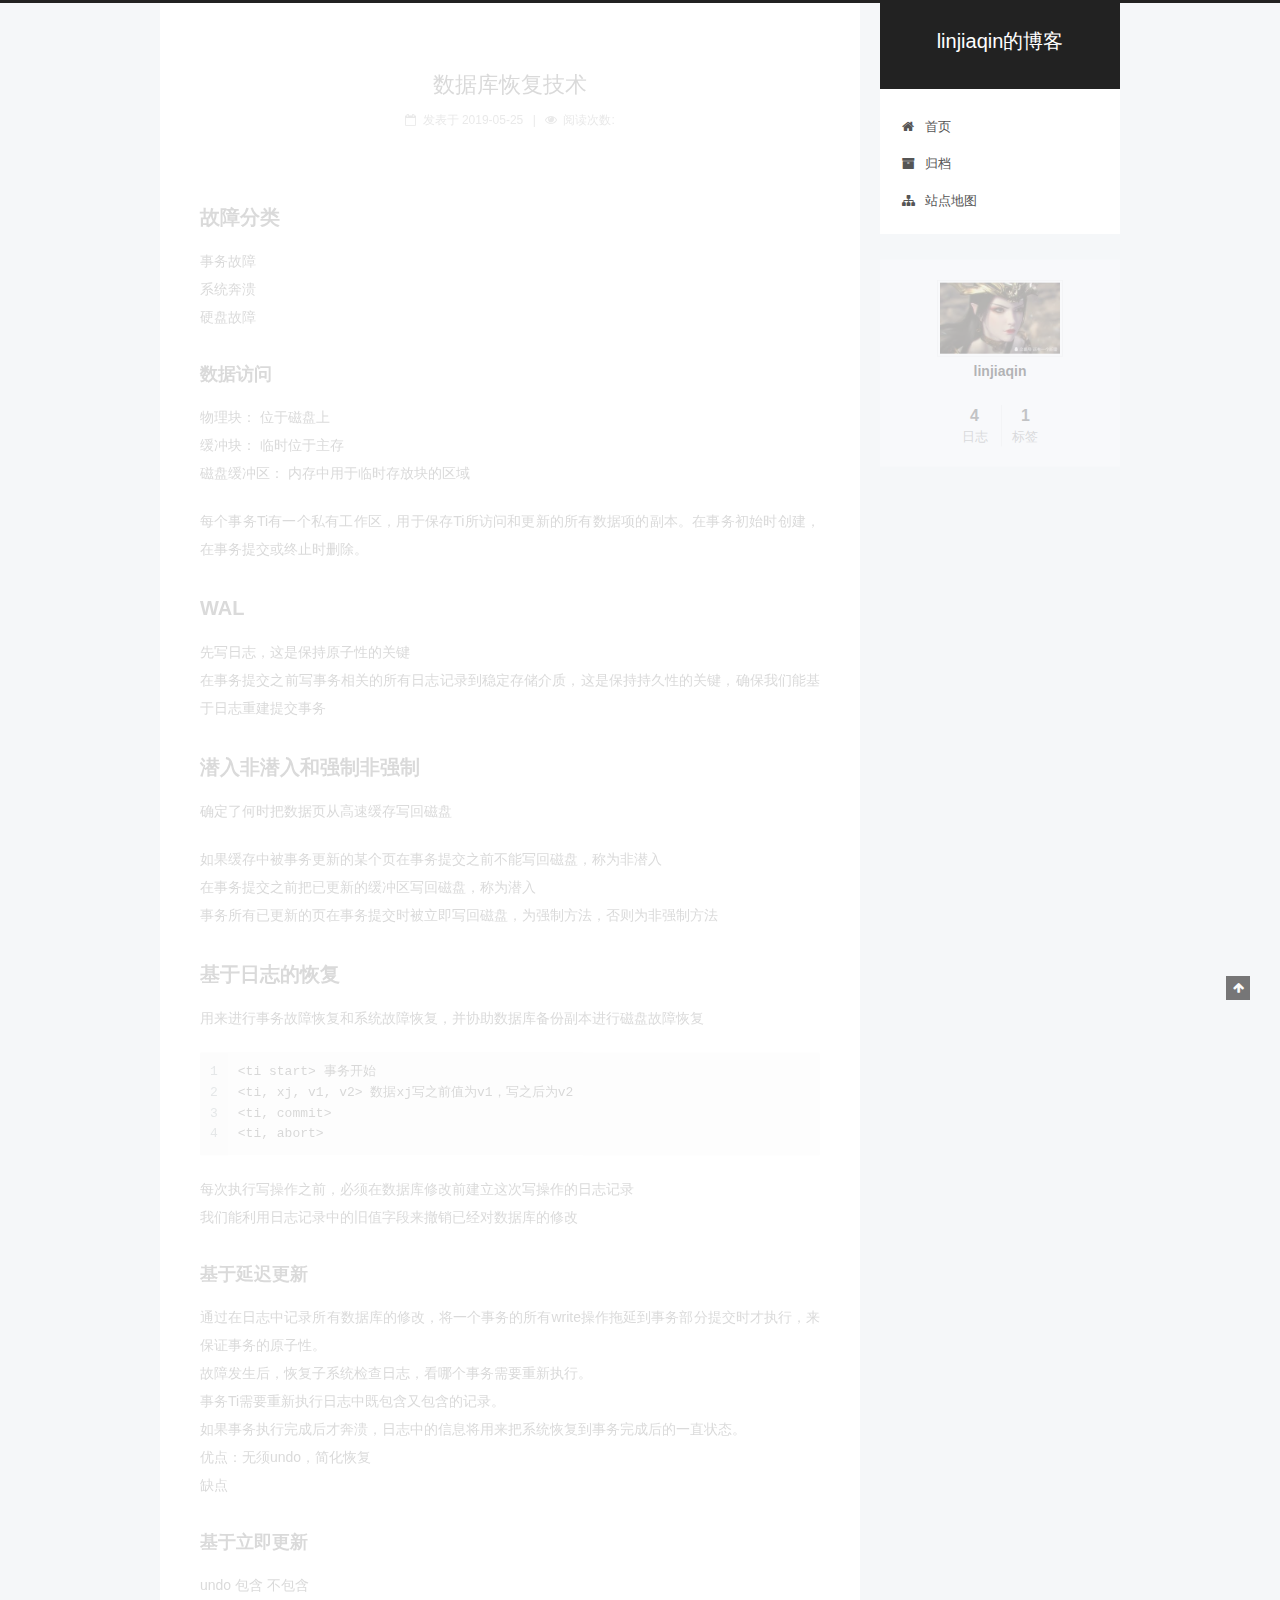
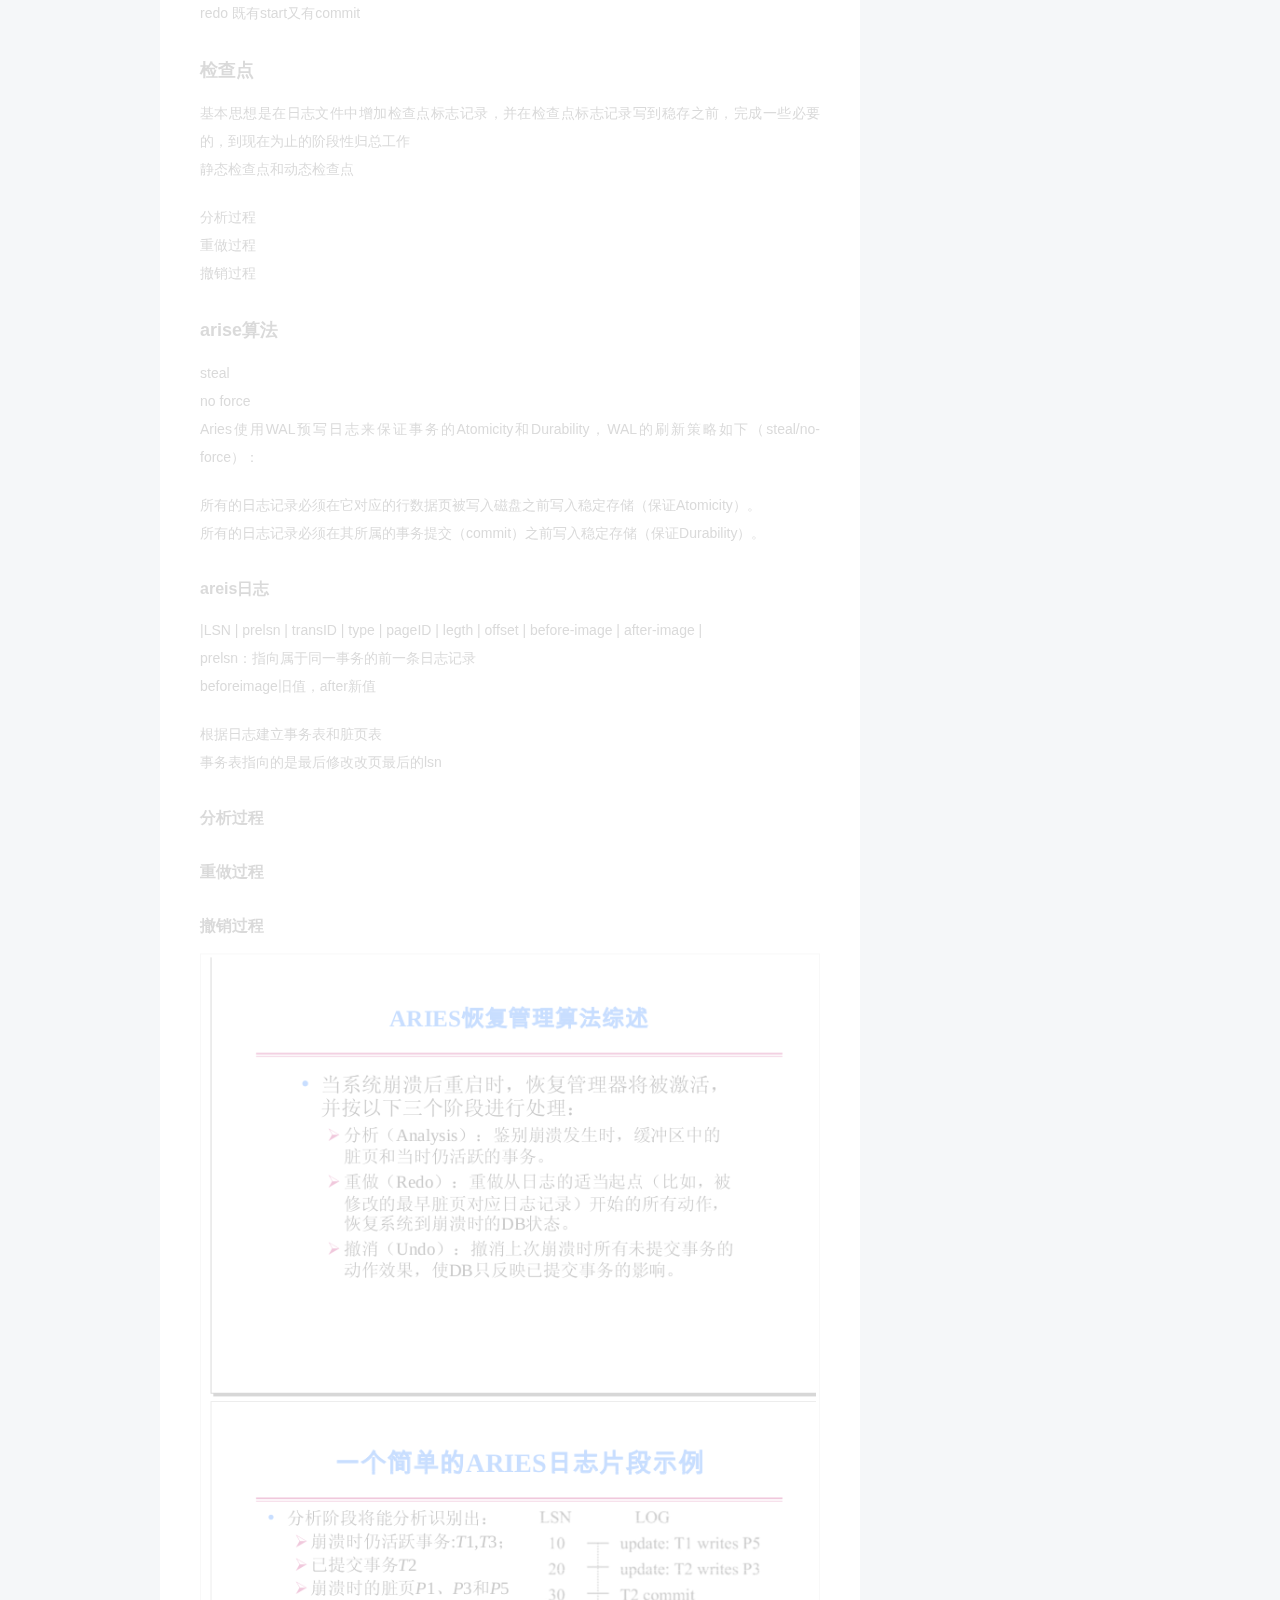
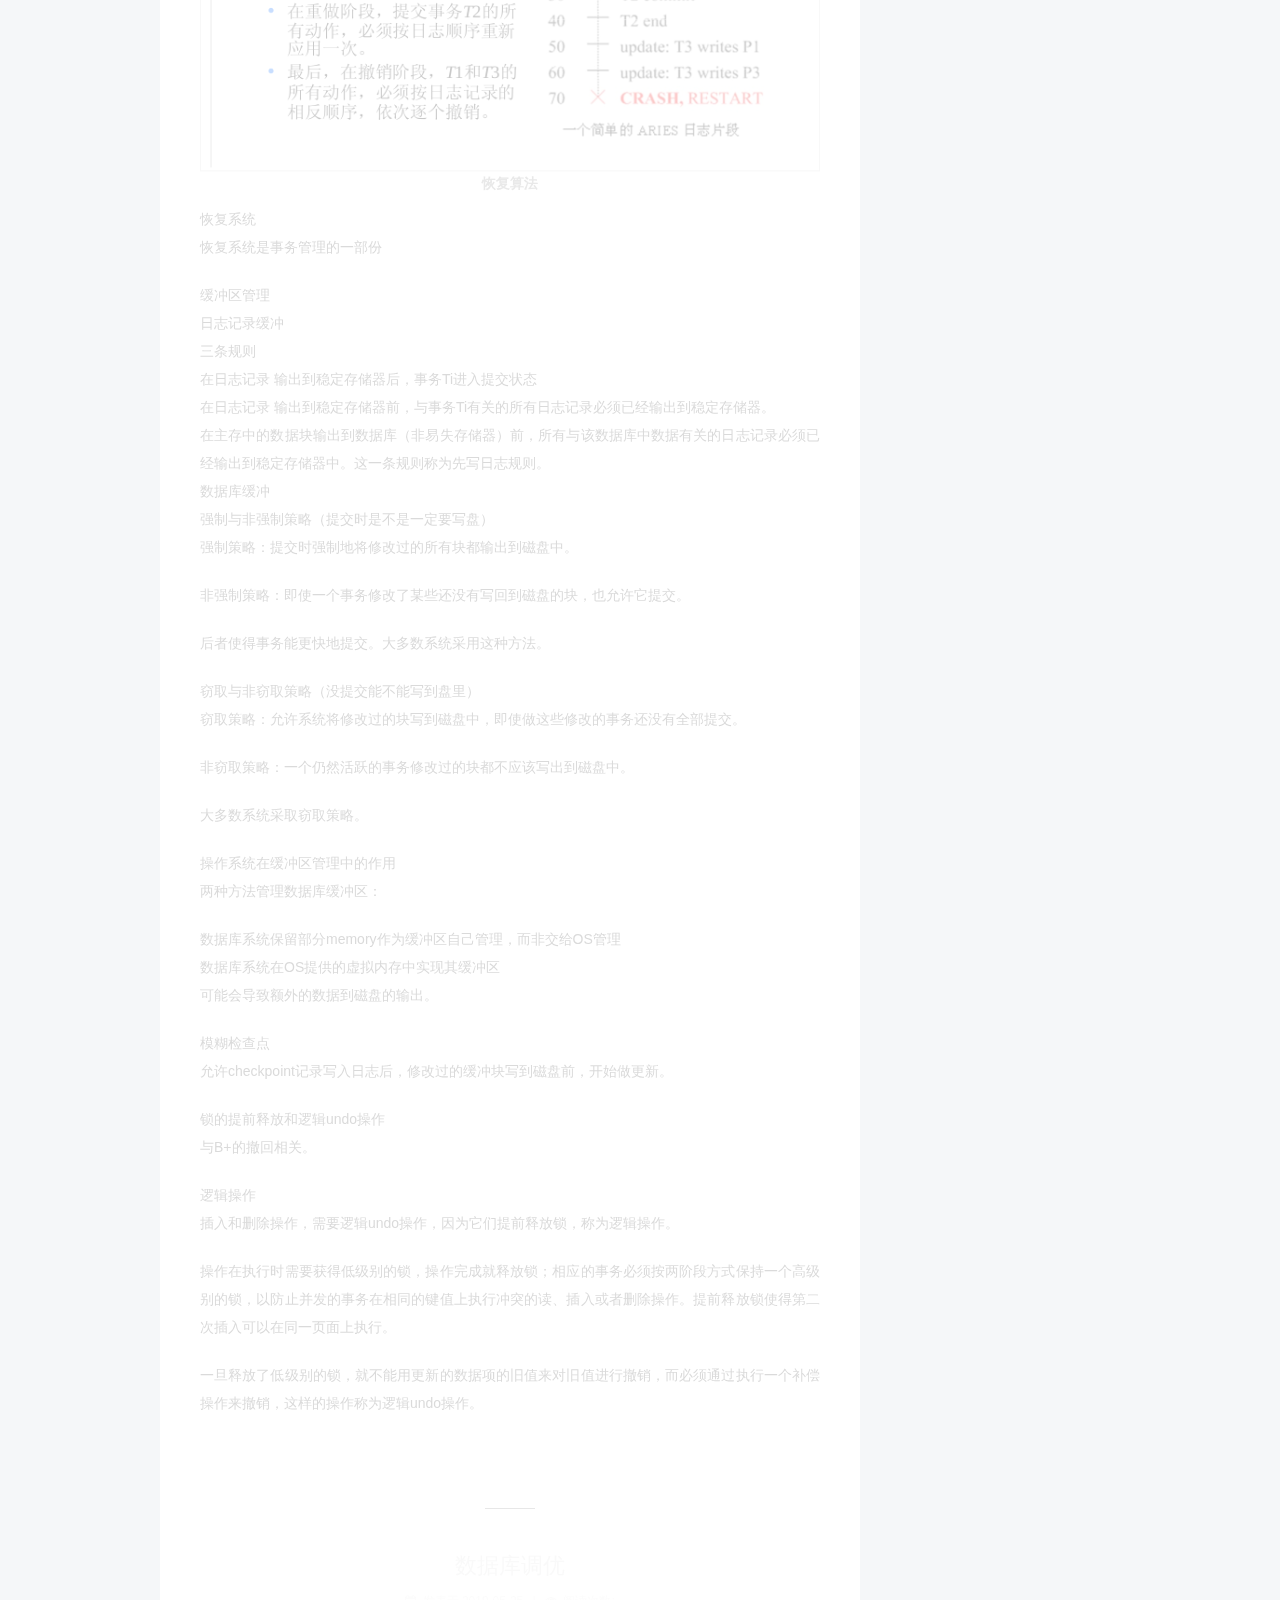
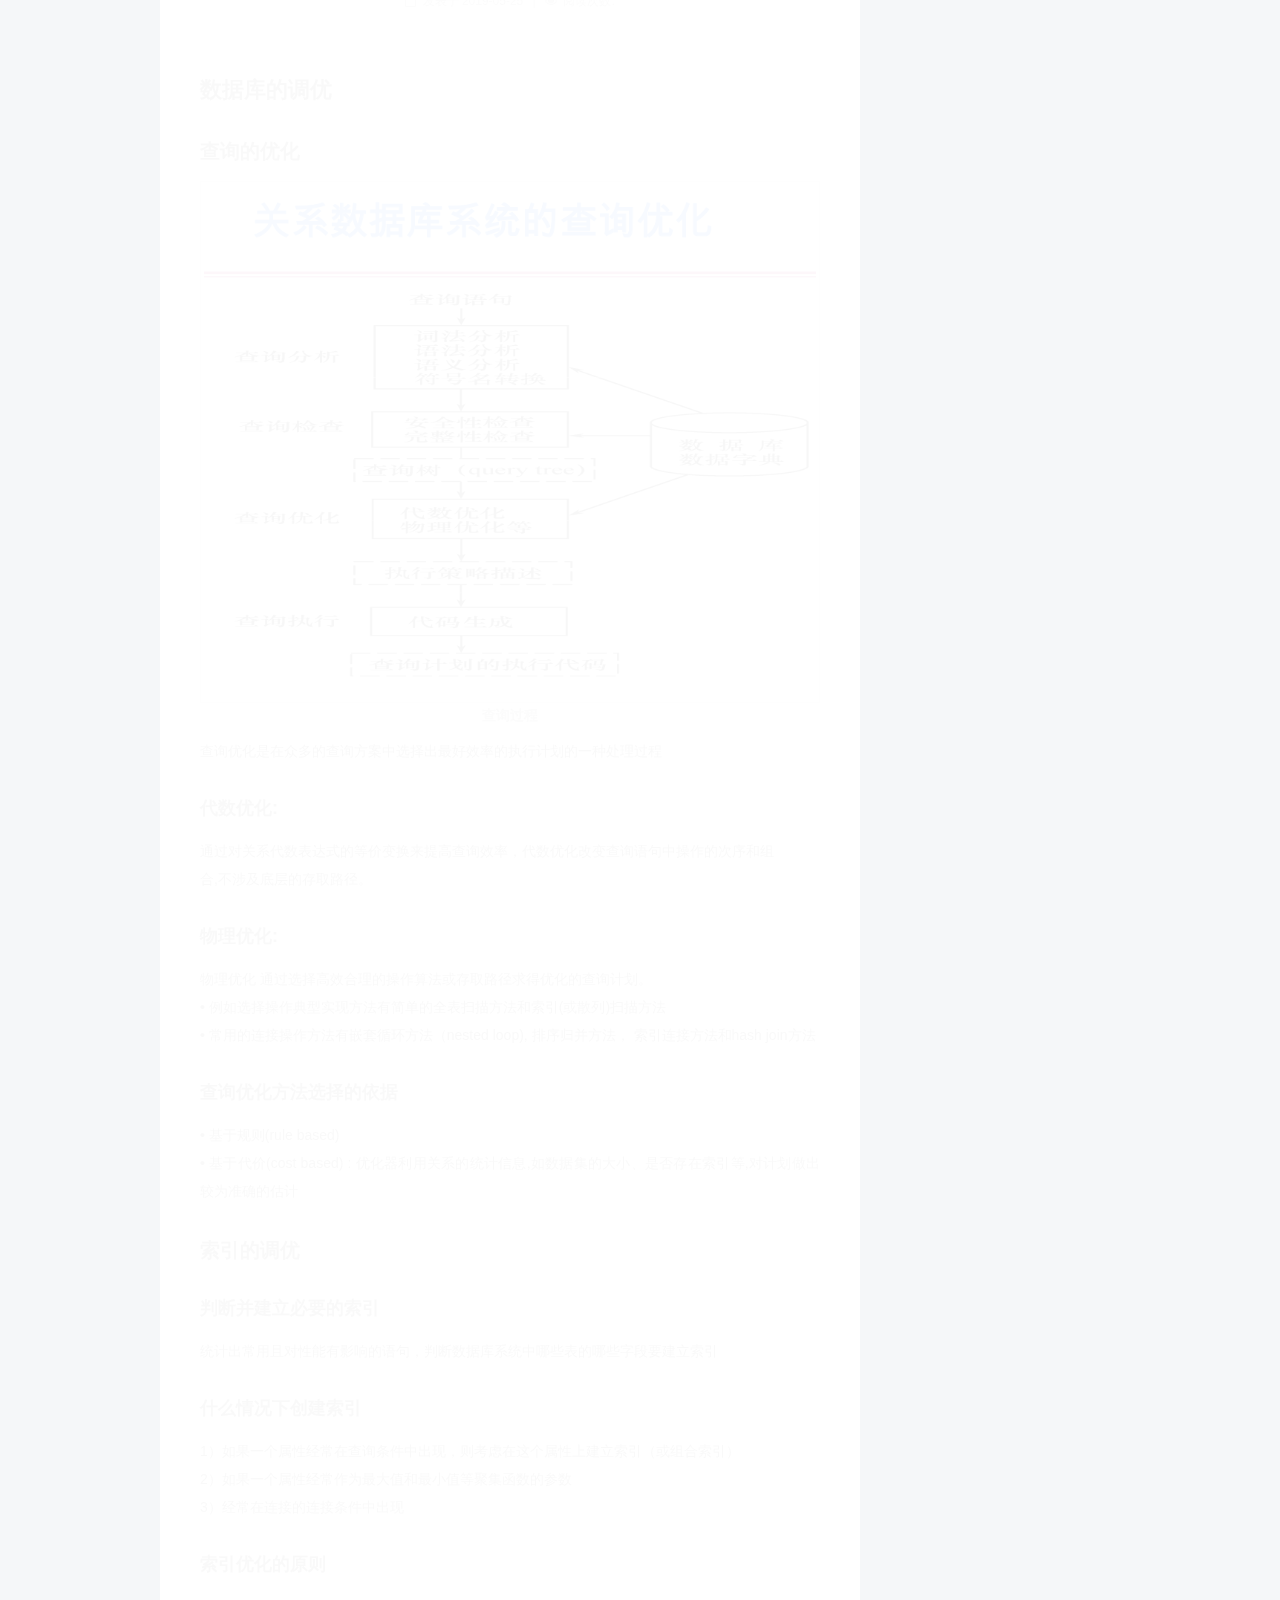
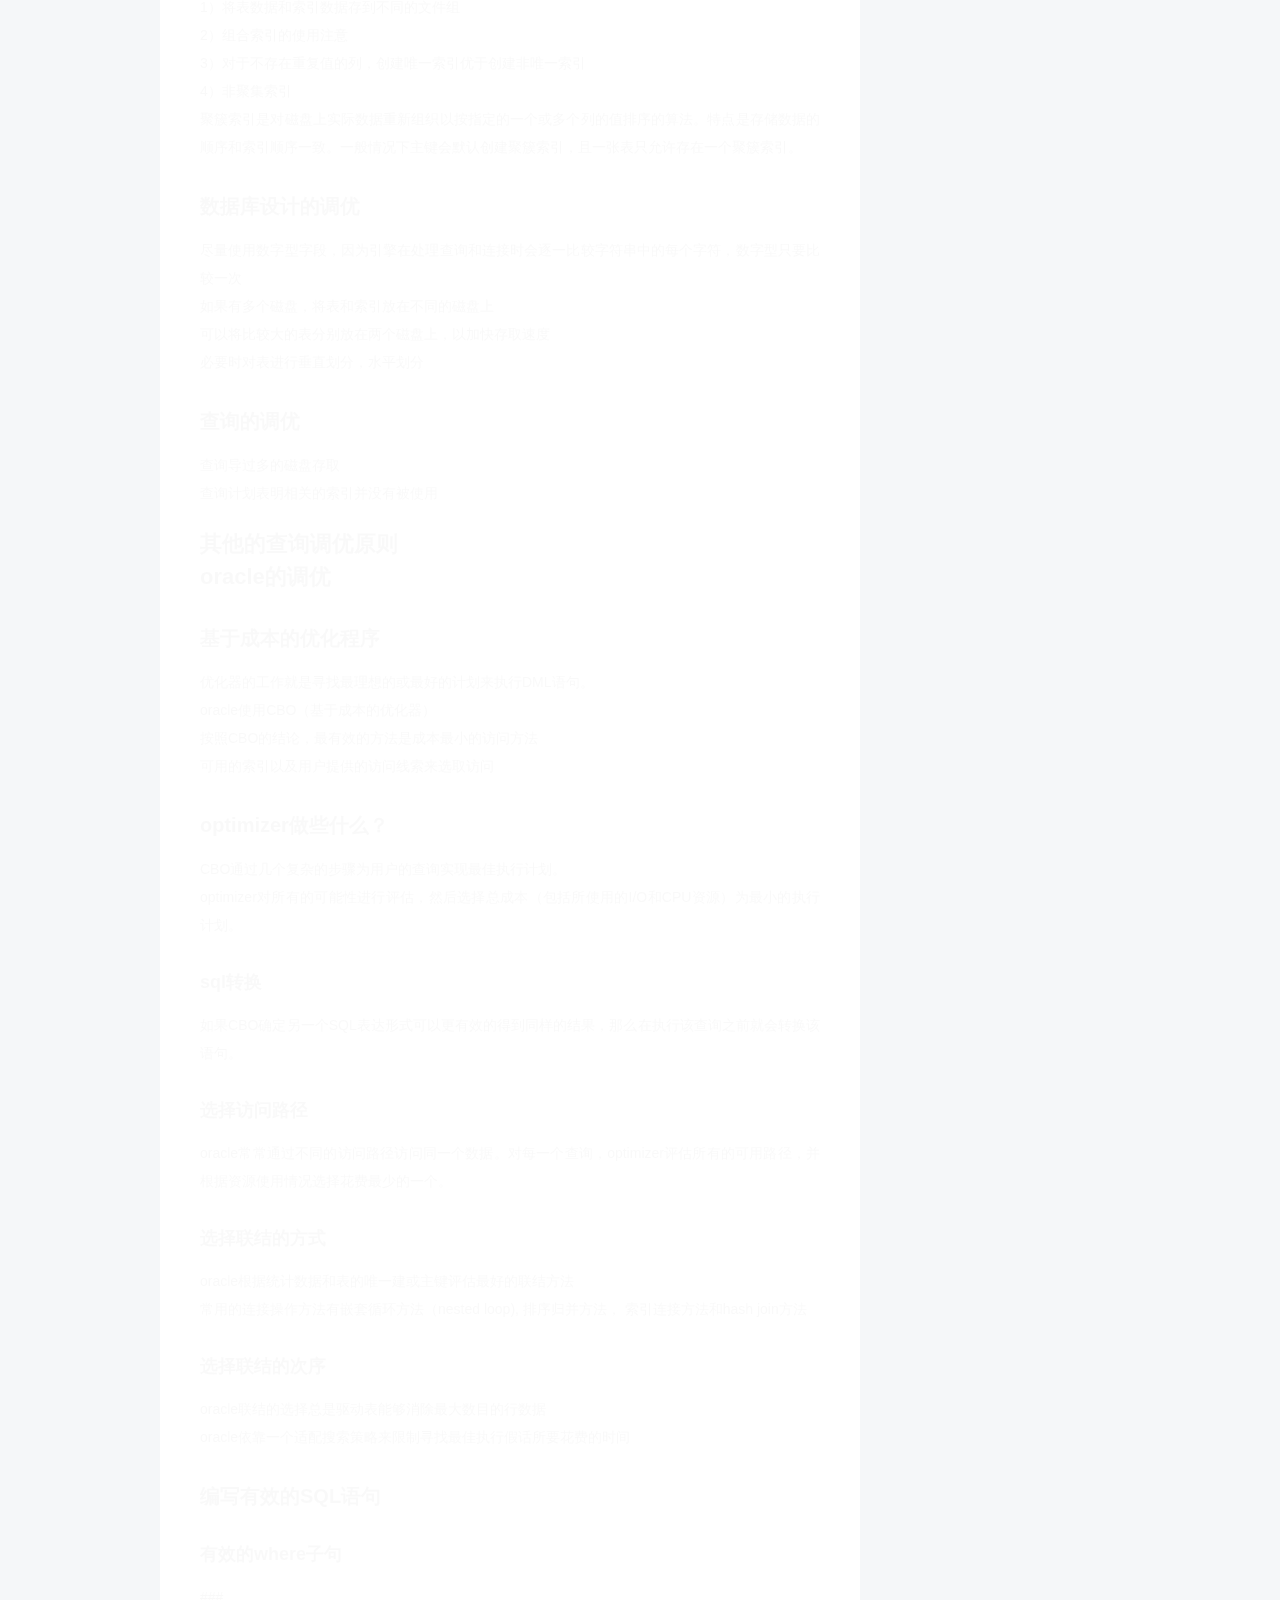
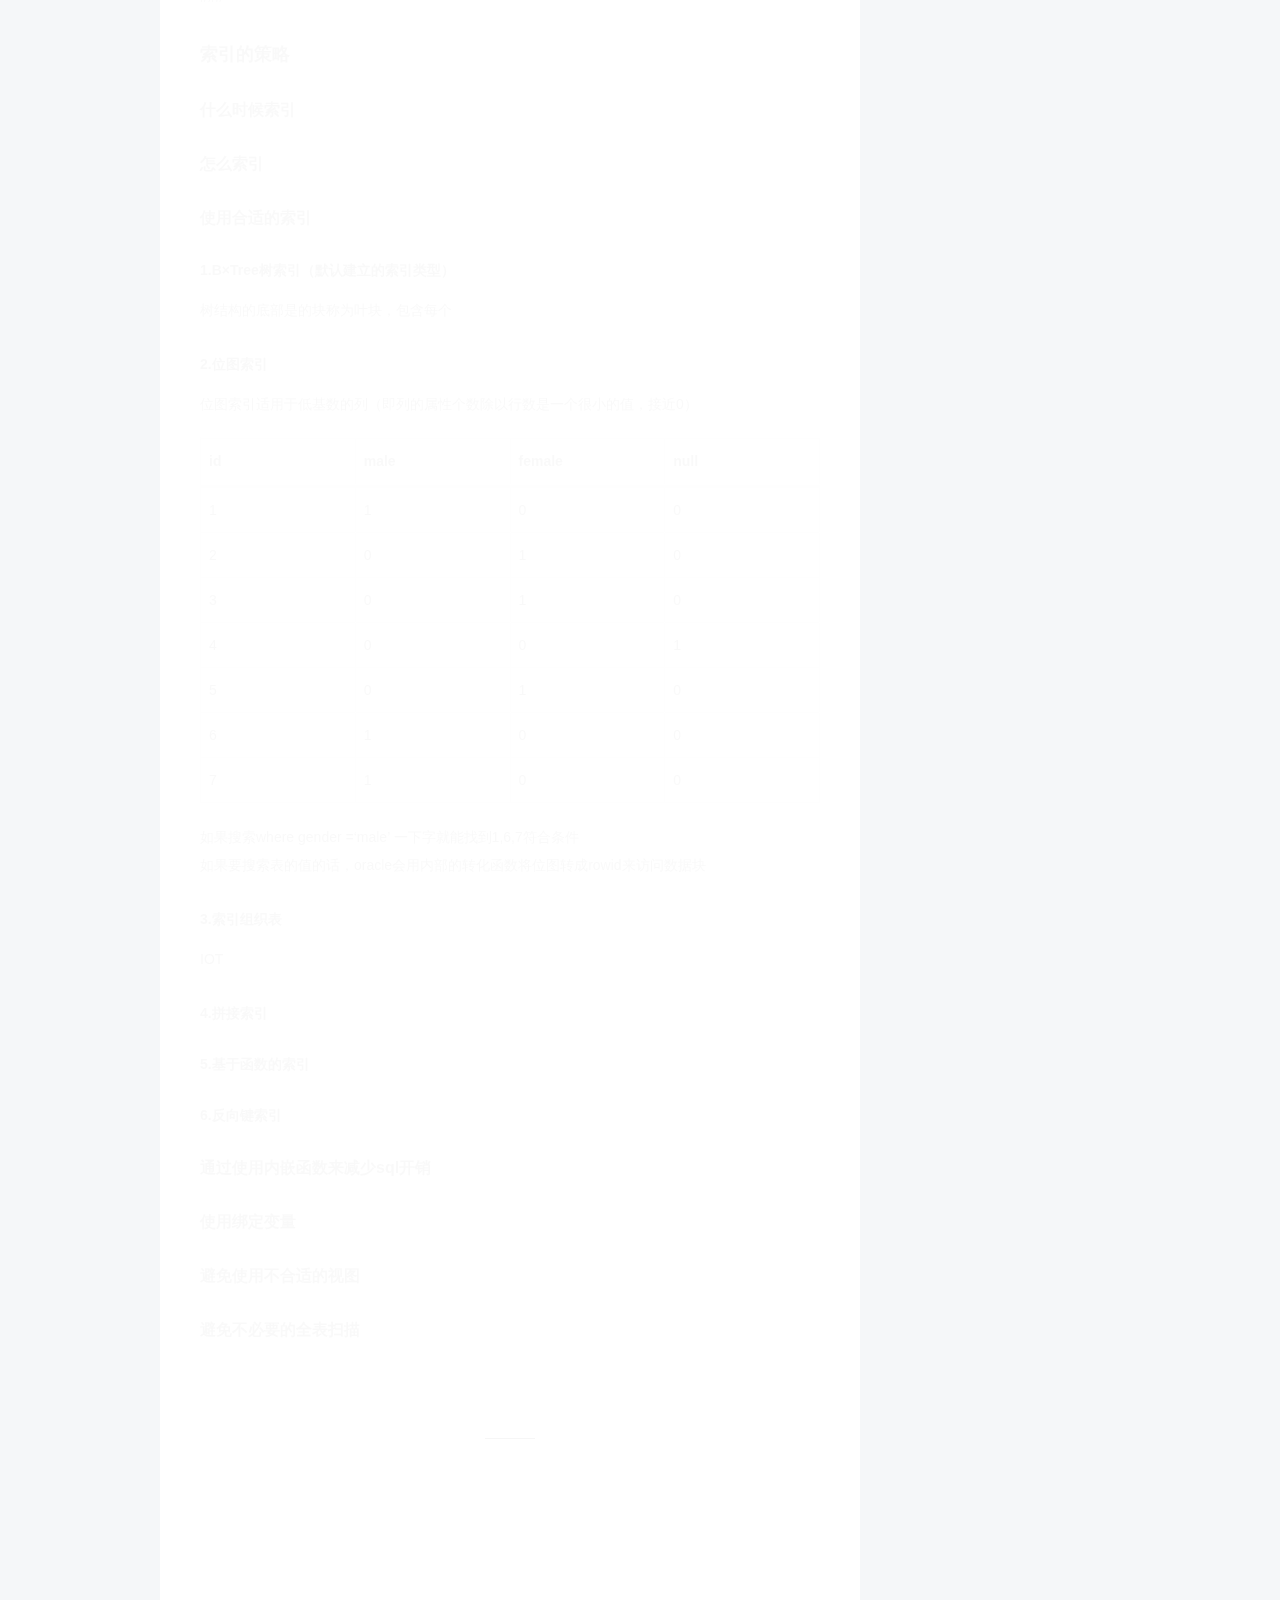
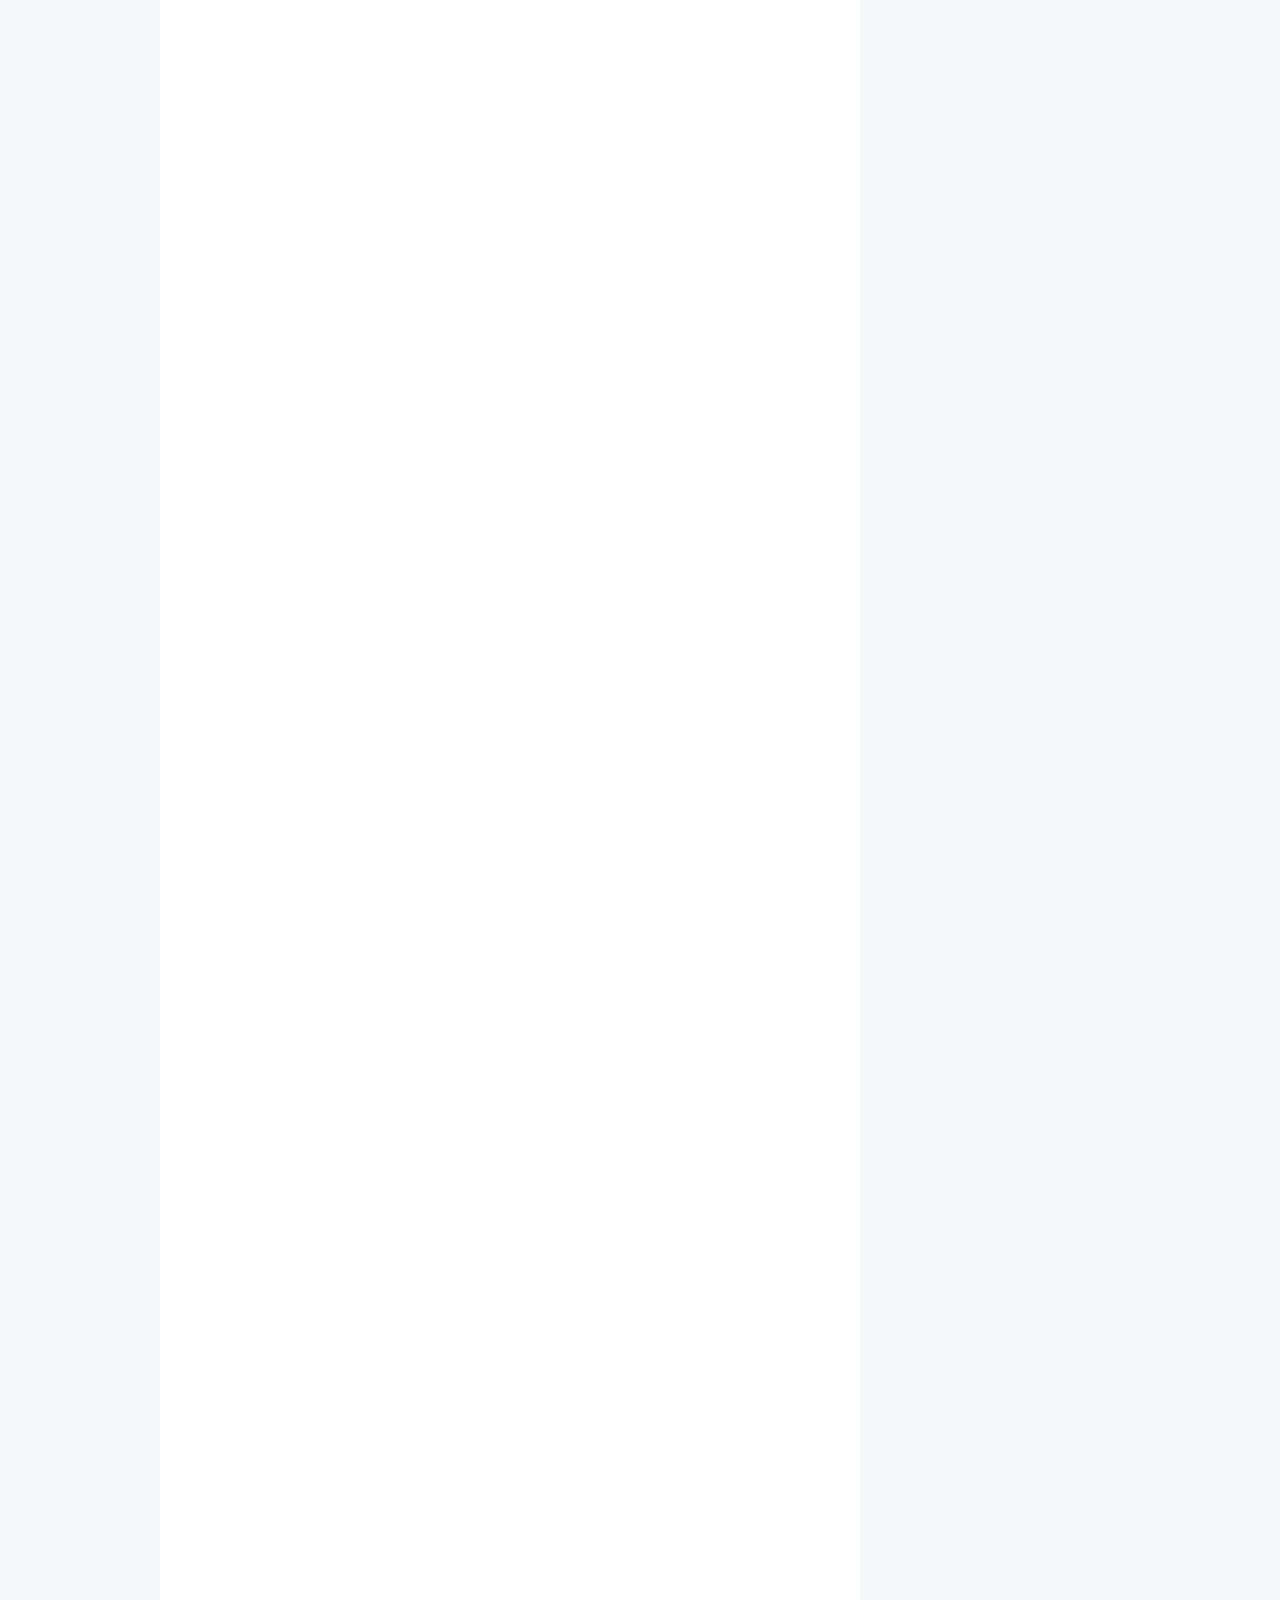
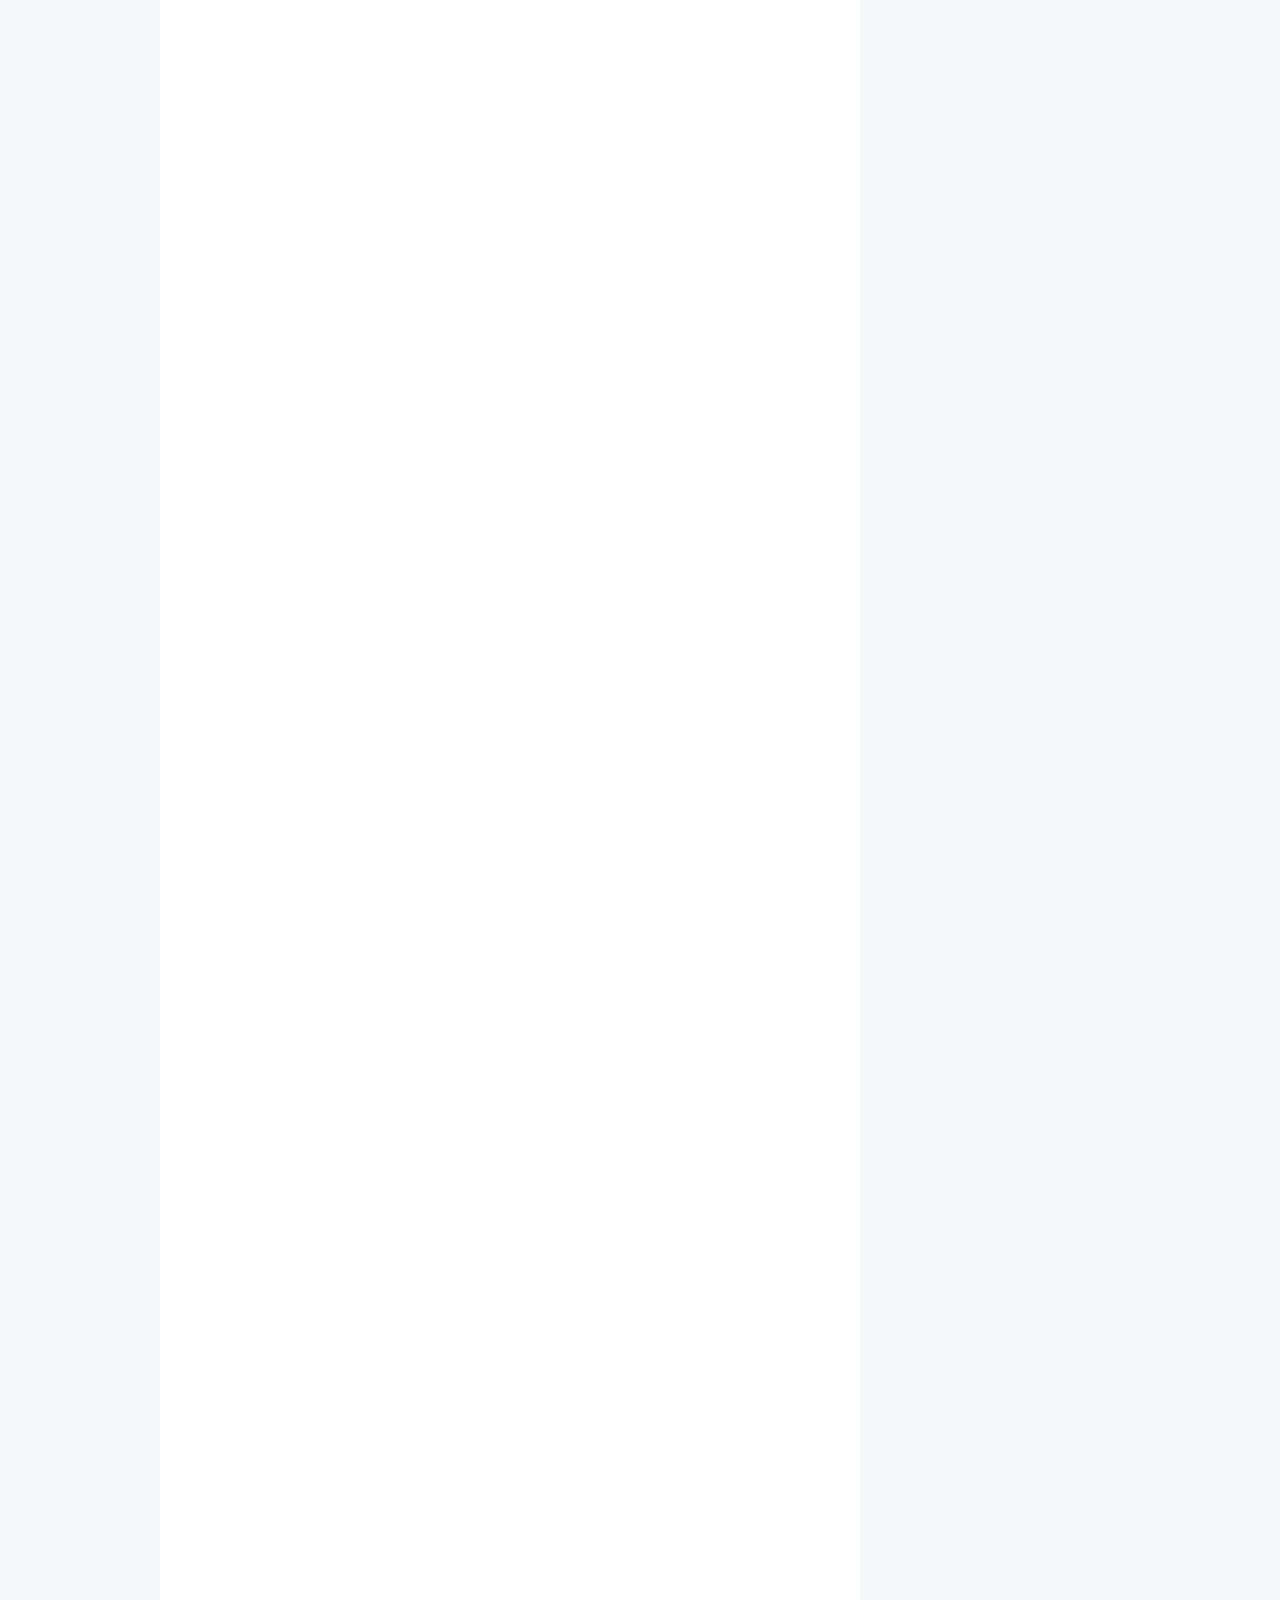
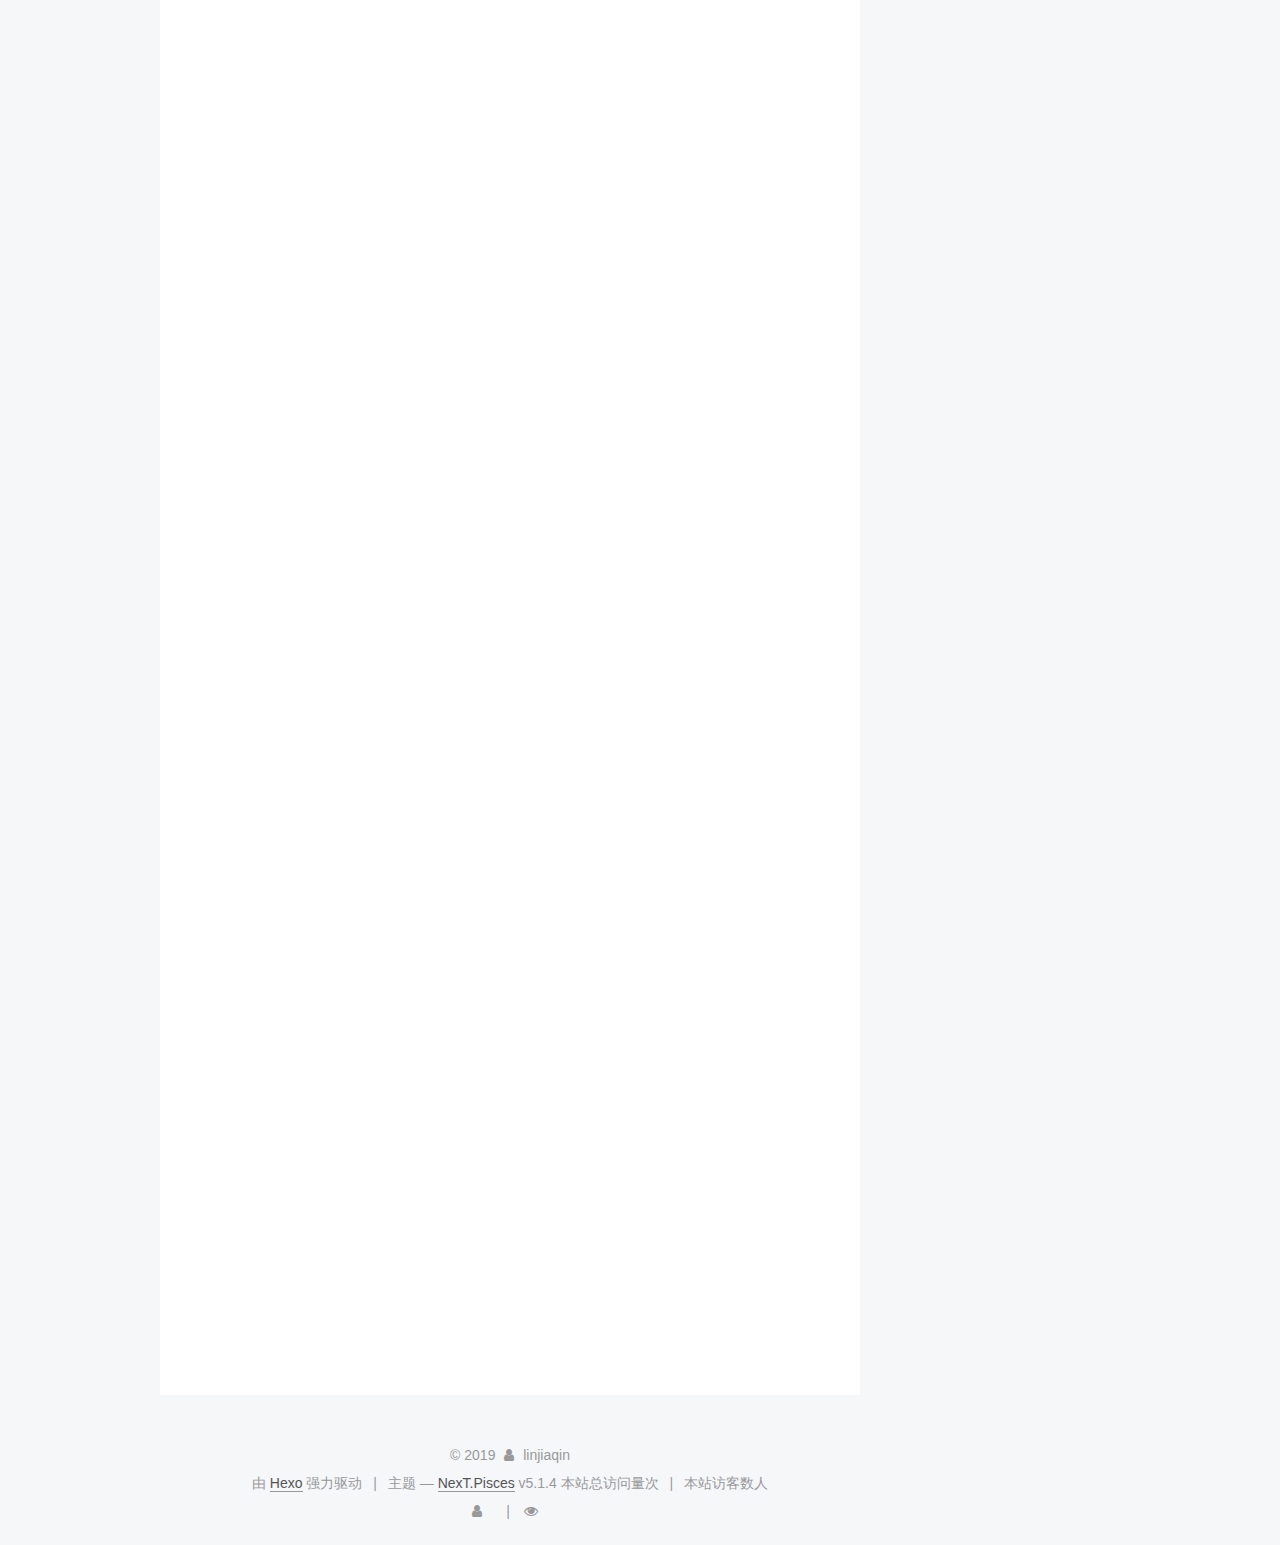
<file: index.html>
<!DOCTYPE html>



  


<html class="theme-next pisces use-motion" lang="zh-Hans">
<head><meta name="generator" content="Hexo 3.8.0">
  <meta charset="UTF-8">
<meta http-equiv="X-UA-Compatible" content="IE=edge">
<meta name="viewport" content="width=device-width, initial-scale=1, maximum-scale=1">
<meta name="theme-color" content="#222">









<meta http-equiv="Cache-Control" content="no-transform">
<meta http-equiv="Cache-Control" content="no-siteapp">
















  
  
  <link href="/lib/fancybox/source/jquery.fancybox.css?v=2.1.5" rel="stylesheet" type="text/css">







<link href="/lib/font-awesome/css/font-awesome.min.css?v=4.6.2" rel="stylesheet" type="text/css">

<link href="/css/main.css?v=5.1.4" rel="stylesheet" type="text/css">


  <link rel="apple-touch-icon" sizes="180x180" href="/images/apple-touch-icon-next.png?v=5.1.4">


  <link rel="icon" type="image/png" sizes="32x32" href="/images/favicon-32x32-next.png?v=5.1.4">


  <link rel="icon" type="image/png" sizes="16x16" href="/images/favicon-16x16-next.png?v=5.1.4">


  <link rel="mask-icon" href="/images/logo.svg?v=5.1.4" color="#222">





  <meta name="keywords" content="Hexo, NexT">










<meta property="og:type" content="website">
<meta property="og:title" content="linjiaqin的博客">
<meta property="og:url" content="http://yoursite.com/index.html">
<meta property="og:site_name" content="linjiaqin的博客">
<meta property="og:locale" content="zh-Hans">
<meta name="twitter:card" content="summary">
<meta name="twitter:title" content="linjiaqin的博客">



<script type="text/javascript" id="hexo.configurations">
  var NexT = window.NexT || {};
  var CONFIG = {
    root: '/',
    scheme: 'Pisces',
    version: '5.1.4',
    sidebar: {"position":"right","display":"post","offset":12,"b2t":false,"scrollpercent":false,"onmobile":false},
    fancybox: true,
    tabs: true,
    motion: {"enable":true,"async":false,"transition":{"post_block":"fadeIn","post_header":"slideDownIn","post_body":"slideDownIn","coll_header":"slideLeftIn","sidebar":"slideUpIn"}},
    duoshuo: {
      userId: '0',
      author: '博主'
    },
    algolia: {
      applicationID: '',
      apiKey: '',
      indexName: '',
      hits: {"per_page":10},
      labels: {"input_placeholder":"Search for Posts","hits_empty":"We didn't find any results for the search: ${query}","hits_stats":"${hits} results found in ${time} ms"}
    }
  };
</script>



  <link rel="canonical" href="http://yoursite.com/">





  <title>linjiaqin的博客</title>
  








</head>

<body itemscope itemtype="http://schema.org/WebPage" lang="zh-Hans">

  
  
    
  

  <div class="container sidebar-position-right 
  page-home">
    <div class="headband"></div>

    <header id="header" class="header" itemscope itemtype="http://schema.org/WPHeader">
      <div class="header-inner"><div class="site-brand-wrapper">
  <div class="site-meta ">
    

    <div class="custom-logo-site-title">
      <a href="/" class="brand" rel="start">
        <span class="logo-line-before"><i></i></span>
        <span class="site-title">linjiaqin的博客</span>
        <span class="logo-line-after"><i></i></span>
      </a>
    </div>
      
        <p class="site-subtitle"></p>
      
  </div>

  <div class="site-nav-toggle">
    <button>
      <span class="btn-bar"></span>
      <span class="btn-bar"></span>
      <span class="btn-bar"></span>
    </button>
  </div>
</div>

<nav class="site-nav">
  

  
    <ul id="menu" class="menu">
      
        
        <li class="menu-item menu-item-home">
          <a href="/" rel="section">
            
              <i class="menu-item-icon fa fa-fw fa-home"></i> <br>
            
            首页
          </a>
        </li>
      
        
        <li class="menu-item menu-item-archives">
          <a href="/archives/" rel="section">
            
              <i class="menu-item-icon fa fa-fw fa-archive"></i> <br>
            
            归档
          </a>
        </li>
      
        
        <li class="menu-item menu-item-sitemap">
          <a href="/sitemap.xml" rel="section">
            
              <i class="menu-item-icon fa fa-fw fa-sitemap"></i> <br>
            
            站点地图
          </a>
        </li>
      

      
    </ul>
  

  
</nav>



 </div>
    </header>

    <main id="main" class="main">
      <div class="main-inner">
        <div class="content-wrap">
          <div id="content" class="content">
            
  <section id="posts" class="posts-expand">
    
      

  

  
  
  

  <article class="post post-type-normal" itemscope itemtype="http://schema.org/Article">
  
  
  
  <div class="post-block">
    <link itemprop="mainEntityOfPage" href="http://yoursite.com/2019/05/25/数据库恢复技术/">

    <span hidden itemprop="author" itemscope itemtype="http://schema.org/Person">
      <meta itemprop="name" content="linjiaqin">
      <meta itemprop="description" content>
      <meta itemprop="image" content="/images/meidusha.jpeg">
    </span>

    <span hidden itemprop="publisher" itemscope itemtype="http://schema.org/Organization">
      <meta itemprop="name" content="linjiaqin的博客">
    </span>

    
      <header class="post-header">

        
        
          <h1 class="post-title" itemprop="name headline">
                
                <a class="post-title-link" href="/2019/05/25/数据库恢复技术/" itemprop="url">数据库恢复技术</a></h1>
        

        <div class="post-meta">
          <span class="post-time">
            
              <span class="post-meta-item-icon">
                <i class="fa fa-calendar-o"></i>
              </span>
              
                <span class="post-meta-item-text">发表于</span>
              
              <time title="创建于" itemprop="dateCreated datePublished" datetime="2019-05-25T21:12:24+08:00">
                2019-05-25
              </time>
            

            

            
          </span>

          

          
            
          

          
          
             <span id="/2019/05/25/数据库恢复技术/" class="leancloud_visitors" data-flag-title="数据库恢复技术">
               <span class="post-meta-divider">|</span>
               <span class="post-meta-item-icon">
                 <i class="fa fa-eye"></i>
               </span>
               
                 <span class="post-meta-item-text">阅读次数&#58;</span>
               
                 <span class="leancloud-visitors-count"></span>
             </span>
          

          

          

          

        </div>
      </header>
    

    
    
    
    <div class="post-body" itemprop="articleBody">

      
      

      
        
          
            <h2 id="故障分类"><a href="#故障分类" class="headerlink" title="故障分类"></a>故障分类</h2><p>事务故障<br>系统奔溃<br>硬盘故障</p>
<h3 id="数据访问"><a href="#数据访问" class="headerlink" title="数据访问"></a>数据访问</h3><p>物理块： 位于磁盘上<br>缓冲块： 临时位于主存<br>磁盘缓冲区： 内存中用于临时存放块的区域</p>
<p>每个事务Ti有一个私有工作区，用于保存Ti所访问和更新的所有数据项的副本。在事务初始时创建，在事务提交或终止时删除。</p>
<h2 id="WAL"><a href="#WAL" class="headerlink" title="WAL"></a>WAL</h2><p>先写日志，这是保持原子性的关键<br>在事务提交之前写事务相关的所有日志记录到稳定存储介质，这是保持持久性的关键，确保我们能基于日志重建提交事务</p>
<h2 id="潜入非潜入和强制非强制"><a href="#潜入非潜入和强制非强制" class="headerlink" title="潜入非潜入和强制非强制"></a>潜入非潜入和强制非强制</h2><p>确定了何时把数据页从高速缓存写回磁盘  </p>
<p>如果缓存中被事务更新的某个页在事务提交之前不能写回磁盘，称为非潜入<br>在事务提交之前把已更新的缓冲区写回磁盘，称为潜入<br>事务所有已更新的页在事务提交时被立即写回磁盘，为强制方法，否则为非强制方法  </p>
<h2 id="基于日志的恢复"><a href="#基于日志的恢复" class="headerlink" title="基于日志的恢复"></a>基于日志的恢复</h2><p>用来进行事务故障恢复和系统故障恢复，并协助数据库备份副本进行磁盘故障恢复<br><figure class="highlight plain"><table><tr><td class="gutter"><pre><span class="line">1</span><br><span class="line">2</span><br><span class="line">3</span><br><span class="line">4</span><br></pre></td><td class="code"><pre><span class="line">&lt;ti start&gt; 事务开始</span><br><span class="line">&lt;ti, xj, v1, v2&gt; 数据xj写之前值为v1，写之后为v2</span><br><span class="line">&lt;ti, commit&gt;</span><br><span class="line">&lt;ti, abort&gt;</span><br></pre></td></tr></table></figure></p>
<p>每次执行写操作之前，必须在数据库修改前建立这次写操作的日志记录<br>我们能利用日志记录中的旧值字段来撤销已经对数据库的修改</p>
<h3 id="基于延迟更新"><a href="#基于延迟更新" class="headerlink" title="基于延迟更新"></a>基于延迟更新</h3><p>通过在日志中记录所有数据库的修改，将一个事务的所有write操作拖延到事务部分提交时才执行，来保证事务的原子性。<br>故障发生后，恢复子系统检查日志，看哪个事务需要重新执行。<br>事务Ti需要重新执行日志中既包含<ti start>又包含<ti commit>的记录。<br>如果事务执行完成后才奔溃，日志中的信息将用来把系统恢复到事务完成后的一直状态。<br>优点：无须undo，简化恢复<br>缺点</ti></ti></p>
<h3 id="基于立即更新"><a href="#基于立即更新" class="headerlink" title="基于立即更新"></a>基于立即更新</h3><p>undo 包含<ti start> 不包含<ti commit><br>redo 既有start又有commit</ti></ti></p>
<h3 id="检查点"><a href="#检查点" class="headerlink" title="检查点"></a>检查点</h3><p>基本思想是在日志文件中增加检查点标志记录，并在检查点标志记录写到稳存之前，完成一些必要的，到现在为止的阶段性归总工作<br>静态检查点和动态检查点</p>
<p>分析过程<br>重做过程<br>撤销过程</p>
<h3 id="arise算法"><a href="#arise算法" class="headerlink" title="arise算法"></a>arise算法</h3><p>steal<br>no force<br>Aries使用WAL预写日志来保证事务的Atomicity和Durability，WAL的刷新策略如下（steal/no-force）：</p>
<p>所有的日志记录必须在它对应的行数据页被写入磁盘之前写入稳定存储（保证Atomicity）。<br>所有的日志记录必须在其所属的事务提交（commit）之前写入稳定存储（保证Durability）。</p>
<h4 id="areis日志"><a href="#areis日志" class="headerlink" title="areis日志"></a>areis日志</h4><p>|LSN | prelsn | transID | type | pageID | legth | offset | before-image | after-image |<br>prelsn：指向属于同一事务的前一条日志记录<br>beforeimage旧值，after新值  </p>
<p>根据日志建立事务表和脏页表<br>事务表指向的是最后修改改页最后的lsn</p>
<h4 id="分析过程"><a href="#分析过程" class="headerlink" title="分析过程"></a>分析过程</h4><h4 id="重做过程"><a href="#重做过程" class="headerlink" title="重做过程"></a>重做过程</h4><h4 id="撤销过程"><a href="#撤销过程" class="headerlink" title="撤销过程"></a>撤销过程</h4><img src="/2019/05/25/数据库恢复技术/huifu1.png" title="恢复算法">
<p>恢复系统<br>恢复系统是事务管理的一部份</p>
<p>缓冲区管理<br>日志记录缓冲<br>三条规则<br>在日志记录 输出到稳定存储器后，事务Ti进入提交状态<br>在日志记录 输出到稳定存储器前，与事务Ti有关的所有日志记录必须已经输出到稳定存储器。<br>在主存中的数据块输出到数据库（非易失存储器）前，所有与该数据库中数据有关的日志记录必须已经输出到稳定存储器中。这一条规则称为先写日志规则。<br>数据库缓冲<br>强制与非强制策略（提交时是不是一定要写盘）<br>强制策略：提交时强制地将修改过的所有块都输出到磁盘中。</p>
<p>非强制策略：即使一个事务修改了某些还没有写回到磁盘的块，也允许它提交。</p>
<p>后者使得事务能更快地提交。大多数系统采用这种方法。</p>
<p>窃取与非窃取策略（没提交能不能写到盘里）<br>窃取策略：允许系统将修改过的块写到磁盘中，即使做这些修改的事务还没有全部提交。</p>
<p>非窃取策略：一个仍然活跃的事务修改过的块都不应该写出到磁盘中。</p>
<p>大多数系统采取窃取策略。</p>
<p>操作系统在缓冲区管理中的作用<br>两种方法管理数据库缓冲区：</p>
<p>数据库系统保留部分memory作为缓冲区自己管理，而非交给OS管理<br>数据库系统在OS提供的虚拟内存中实现其缓冲区<br>可能会导致额外的数据到磁盘的输出。</p>
<p>模糊检查点<br>允许checkpoint记录写入日志后，修改过的缓冲块写到磁盘前，开始做更新。</p>
<p>锁的提前释放和逻辑undo操作<br>与B+的撤回相关。</p>
<p>逻辑操作<br>插入和删除操作，需要逻辑undo操作，因为它们提前释放锁，称为逻辑操作。</p>
<p>操作在执行时需要获得低级别的锁，操作完成就释放锁；相应的事务必须按两阶段方式保持一个高级别的锁，以防止并发的事务在相同的键值上执行冲突的读、插入或者删除操作。提前释放锁使得第二次插入可以在同一页面上执行。</p>
<p>一旦释放了低级别的锁，就不能用更新的数据项的旧值来对旧值进行撤销，而必须通过执行一个补偿操作来撤销，这样的操作称为逻辑undo操作。</p>

          
        
      
    </div>
    
    
    

    

    

    

    <footer class="post-footer">
      

      

      

      
      
        <div class="post-eof"></div>
      
    </footer>
  </div>
  
  
  
  </article>


    
      

  

  
  
  

  <article class="post post-type-normal" itemscope itemtype="http://schema.org/Article">
  
  
  
  <div class="post-block">
    <link itemprop="mainEntityOfPage" href="http://yoursite.com/2019/05/25/数据库调优/">

    <span hidden itemprop="author" itemscope itemtype="http://schema.org/Person">
      <meta itemprop="name" content="linjiaqin">
      <meta itemprop="description" content>
      <meta itemprop="image" content="/images/meidusha.jpeg">
    </span>

    <span hidden itemprop="publisher" itemscope itemtype="http://schema.org/Organization">
      <meta itemprop="name" content="linjiaqin的博客">
    </span>

    
      <header class="post-header">

        
        
          <h1 class="post-title" itemprop="name headline">
                
                <a class="post-title-link" href="/2019/05/25/数据库调优/" itemprop="url">数据库调优</a></h1>
        

        <div class="post-meta">
          <span class="post-time">
            
              <span class="post-meta-item-icon">
                <i class="fa fa-calendar-o"></i>
              </span>
              
                <span class="post-meta-item-text">发表于</span>
              
              <time title="创建于" itemprop="dateCreated datePublished" datetime="2019-05-25T15:56:35+08:00">
                2019-05-25
              </time>
            

            

            
          </span>

          

          
            
          

          
          
             <span id="/2019/05/25/数据库调优/" class="leancloud_visitors" data-flag-title="数据库调优">
               <span class="post-meta-divider">|</span>
               <span class="post-meta-item-icon">
                 <i class="fa fa-eye"></i>
               </span>
               
                 <span class="post-meta-item-text">阅读次数&#58;</span>
               
                 <span class="leancloud-visitors-count"></span>
             </span>
          

          

          

          

        </div>
      </header>
    

    
    
    
    <div class="post-body" itemprop="articleBody">

      
      

      
        
          
            <h1 id="数据库的调优"><a href="#数据库的调优" class="headerlink" title="数据库的调优"></a>数据库的调优</h1><h2 id="查询的优化"><a href="#查询的优化" class="headerlink" title="查询的优化"></a>查询的优化</h2><img src="/2019/05/25/数据库调优/youhua1.png" title="查询过程">
<p>查询优化是在众多的查询方案中选择出最好效率的执行计划的一种处理过程</p>
<h3 id="代数优化"><a href="#代数优化" class="headerlink" title="代数优化:"></a>代数优化:</h3><p>通过对关系代数表达式的等价变换来提高查询效率，代数优化改变查询语句中操作的次序和组<br>合,不涉及底层的存取路径。</p>
<h3 id="物理优化"><a href="#物理优化" class="headerlink" title="物理优化:"></a>物理优化:</h3><p>物理优化 通过选择高效合理的操作算法或存取路径求得优化的查询计划。<br>• 例如选择操作典型实现方法有简单的全表扫描方法和索引(或散列)扫描方法<br>• 常用的连接操作方法有嵌套循环方法（nested loop), 排序归并方法， 索引连接方法和hash join方法</p>
<h3 id="查询优化方法选择的依据"><a href="#查询优化方法选择的依据" class="headerlink" title="查询优化方法选择的依据"></a>查询优化方法选择的依据</h3><p>• 基于规则(rule based)<br>• 基于代价(cost based)  : 优化器利用关系的统计信息,如数据集的大小、是否存在索引等,对计划做出较为准确的估计</p>
<h2 id="索引的调优"><a href="#索引的调优" class="headerlink" title="索引的调优"></a>索引的调优</h2><h3 id="判断并建立必要的索引"><a href="#判断并建立必要的索引" class="headerlink" title="判断并建立必要的索引"></a>判断并建立必要的索引</h3><p>统计出常用且对性能有影响的语句，判断数据库系统中哪些表的哪些字段要建立索引</p>
<h3 id="什么情况下创建索引"><a href="#什么情况下创建索引" class="headerlink" title="什么情况下创建索引"></a>什么情况下创建索引</h3><p>1）如果一个属性经常在查询条件中出现，则考虑在这个属性上建立索引（或组合索引）<br>2）如果一个属性经常作为最大值和最小值等聚集函数的参数<br>3）经常在连接的连接条件中出现</p>
<h3 id="索引优化的原则"><a href="#索引优化的原则" class="headerlink" title="索引优化的原则"></a>索引优化的原则</h3><p>1）将表数据和索引数据存到不同的文件组<br>2）组合索引的使用注意<br>3）对于不存在重复值的列，创建唯一索引优于创建非唯一索引<br>4）非聚集索引<br>聚簇索引是对磁盘上实际数据重新组织以按指定的一个或多个列的值排序的算法。特点是存储数据的顺序和索引顺序一致。一般情况下主键会默认创建聚簇索引，且一张表只允许存在一个聚簇索引。</p>
<h2 id="数据库设计的调优"><a href="#数据库设计的调优" class="headerlink" title="数据库设计的调优"></a>数据库设计的调优</h2><p>尽量使用数字型字段，因为引擎在处理查询和连接时会逐一比较字符串中的每个字符，数字型只要比较一次<br>如果有多个磁盘，将表和索引放在不同的磁盘上<br>可以将比较大的表分别放在两个磁盘上，以加快存取速度<br>必要时对表进行垂直划分，水平划分  </p>
<h2 id="查询的调优"><a href="#查询的调优" class="headerlink" title="查询的调优"></a>查询的调优</h2><p>查询导过多的磁盘存取<br>查询计划表明相关的索引并没有被使用</p>
<h1 id="其他的查询调优原则"><a href="#其他的查询调优原则" class="headerlink" title="其他的查询调优原则"></a>其他的查询调优原则</h1><h1 id="oracle的调优"><a href="#oracle的调优" class="headerlink" title="oracle的调优"></a>oracle的调优</h1><h2 id="基于成本的优化程序"><a href="#基于成本的优化程序" class="headerlink" title="基于成本的优化程序"></a>基于成本的优化程序</h2><p>优化器的工作就是寻找最理想的或最好的计划来执行DML语句。<br>oracle使用CBO（基于成本的优化器）<br>按照CBO的结论，最有效的方法是成本最小的访问方法<br>可用的索引以及用户提供的访问线索来选取访问</p>
<h2 id="optimizer做些什么？"><a href="#optimizer做些什么？" class="headerlink" title="optimizer做些什么？"></a>optimizer做些什么？</h2><p>CBO通过几个复杂的步骤为用户的查询实现最佳执行计划。<br>optimizer对所有的可能性进行评估，然后选择总成本（包括所使用的I/O和CPU资源）为最小的执行计划。</p>
<h3 id="sql转换"><a href="#sql转换" class="headerlink" title="sql转换"></a>sql转换</h3><p>如果CBO确定另一个SQL表达形式可以更有效的得到同样的结果，那么在执行该查询之前就会转换该语句。</p>
<h3 id="选择访问路径"><a href="#选择访问路径" class="headerlink" title="选择访问路径"></a>选择访问路径</h3><p>oracle常常通过不同的访问路径访问同一个数据。对每一个查询，optimizer评估所有的可用路径，并根据资源使用情况选择花费最少的一个。</p>
<h3 id="选择联结的方式"><a href="#选择联结的方式" class="headerlink" title="选择联结的方式"></a>选择联结的方式</h3><p>oracle根据统计数据和表的唯一建或主键评估最好的联结方法<br>常用的连接操作方法有嵌套循环方法（nested loop), 排序归并方法， 索引连接方法和hash join方法</p>
<h3 id="选择联结的次序"><a href="#选择联结的次序" class="headerlink" title="选择联结的次序"></a>选择联结的次序</h3><p>oracle联结的选择总是驱动表能够消除最大数目的行数据<br>oracle依靠一个适配搜索策略来限制寻找最佳执行假话所要花费的时间</p>
<h2 id="编写有效的SQL语句"><a href="#编写有效的SQL语句" class="headerlink" title="编写有效的SQL语句"></a>编写有效的SQL语句</h2><h3 id="有效的where子句"><a href="#有效的where子句" class="headerlink" title="有效的where子句"></a>有效的where子句</h3><p>### </p>
<h3 id="索引的策略"><a href="#索引的策略" class="headerlink" title="索引的策略"></a>索引的策略</h3><h4 id="什么时候索引"><a href="#什么时候索引" class="headerlink" title="什么时候索引"></a>什么时候索引</h4><h4 id="怎么索引"><a href="#怎么索引" class="headerlink" title="怎么索引"></a>怎么索引</h4><h4 id="使用合适的索引"><a href="#使用合适的索引" class="headerlink" title="使用合适的索引"></a>使用合适的索引</h4><h5 id="1-B×Tree树索引（默认建立的索引类型）"><a href="#1-B×Tree树索引（默认建立的索引类型）" class="headerlink" title="1.B×Tree树索引（默认建立的索引类型）"></a>1.B×Tree树索引（默认建立的索引类型）</h5><p>树结构的底部是的块称为叶块，包含每个</p>
<h5 id="2-位图索引"><a href="#2-位图索引" class="headerlink" title="2.位图索引"></a>2.位图索引</h5><p>位图索引适用于低基数的列（即列的属性个数除以行数是一个很小的值，接近0）  </p>
<table>
<thead>
<tr>
<th>id</th>
<th>male</th>
<th>female</th>
<th>null</th>
</tr>
</thead>
<tbody>
<tr>
<td>1</td>
<td>1</td>
<td>0</td>
<td>0</td>
</tr>
<tr>
<td>2</td>
<td>0</td>
<td>1</td>
<td>0</td>
</tr>
<tr>
<td>3</td>
<td>0</td>
<td>1</td>
<td>0</td>
</tr>
<tr>
<td>4</td>
<td>0</td>
<td>0</td>
<td>1</td>
</tr>
<tr>
<td>5</td>
<td>0</td>
<td>1</td>
<td>0</td>
</tr>
<tr>
<td>6</td>
<td>1</td>
<td>0</td>
<td>0</td>
</tr>
<tr>
<td>7</td>
<td>1</td>
<td>0</td>
<td>0</td>
</tr>
</tbody>
</table>
<p>如果搜索where gender =‘male’ 一下字就能找到1,6,7符合条件<br>如果要搜索表的值的话，oracle会用内部的转化函数将位图转成rowid来访问数据块</p>
<h5 id="3-索引组织表"><a href="#3-索引组织表" class="headerlink" title="3.索引组织表"></a>3.索引组织表</h5><p>IOT</p>
<h5 id="4-拼接索引"><a href="#4-拼接索引" class="headerlink" title="4.拼接索引"></a>4.拼接索引</h5><h5 id="5-基于函数的索引"><a href="#5-基于函数的索引" class="headerlink" title="5.基于函数的索引"></a>5.基于函数的索引</h5><h5 id="6-反向键索引"><a href="#6-反向键索引" class="headerlink" title="6.反向键索引"></a>6.反向键索引</h5><h4 id="通过使用内嵌函数来减少sql开销"><a href="#通过使用内嵌函数来减少sql开销" class="headerlink" title="通过使用内嵌函数来减少sql开销"></a>通过使用内嵌函数来减少sql开销</h4><h4 id="使用绑定变量"><a href="#使用绑定变量" class="headerlink" title="使用绑定变量"></a>使用绑定变量</h4><h4 id="避免使用不合适的视图"><a href="#避免使用不合适的视图" class="headerlink" title="避免使用不合适的视图"></a>避免使用不合适的视图</h4><h4 id="避免不必要的全表扫描"><a href="#避免不必要的全表扫描" class="headerlink" title="避免不必要的全表扫描"></a>避免不必要的全表扫描</h4>
          
        
      
    </div>
    
    
    

    

    

    

    <footer class="post-footer">
      

      

      

      
      
        <div class="post-eof"></div>
      
    </footer>
  </div>
  
  
  
  </article>


    
      

  

  
  
  

  <article class="post post-type-normal" itemscope itemtype="http://schema.org/Article">
  
  
  
  <div class="post-block">
    <link itemprop="mainEntityOfPage" href="http://yoursite.com/2019/05/25/数据库安全性/">

    <span hidden itemprop="author" itemscope itemtype="http://schema.org/Person">
      <meta itemprop="name" content="linjiaqin">
      <meta itemprop="description" content>
      <meta itemprop="image" content="/images/meidusha.jpeg">
    </span>

    <span hidden itemprop="publisher" itemscope itemtype="http://schema.org/Organization">
      <meta itemprop="name" content="linjiaqin的博客">
    </span>

    
      <header class="post-header">

        
        
          <h1 class="post-title" itemprop="name headline">
                
                <a class="post-title-link" href="/2019/05/25/数据库安全性/" itemprop="url">数据库安全性</a></h1>
        

        <div class="post-meta">
          <span class="post-time">
            
              <span class="post-meta-item-icon">
                <i class="fa fa-calendar-o"></i>
              </span>
              
                <span class="post-meta-item-text">发表于</span>
              
              <time title="创建于" itemprop="dateCreated datePublished" datetime="2019-05-25T13:25:09+08:00">
                2019-05-25
              </time>
            

            

            
          </span>

          

          
            
          

          
          
             <span id="/2019/05/25/数据库安全性/" class="leancloud_visitors" data-flag-title="数据库安全性">
               <span class="post-meta-divider">|</span>
               <span class="post-meta-item-icon">
                 <i class="fa fa-eye"></i>
               </span>
               
                 <span class="post-meta-item-text">阅读次数&#58;</span>
               
                 <span class="leancloud-visitors-count"></span>
             </span>
          

          

          

          

        </div>
      </header>
    

    
    
    
    <div class="post-body" itemprop="articleBody">

      
      

      
        
          
            <h2 id="用户概要文件"><a href="#用户概要文件" class="headerlink" title="用户概要文件"></a>用户概要文件</h2><p>oracel中使用概要文件设置专门的资源限制和密码管理。</p>
<h3 id="创建用户概要文件"><a href="#创建用户概要文件" class="headerlink" title="创建用户概要文件"></a>创建用户概要文件</h3><figure class="highlight plain"><table><tr><td class="gutter"><pre><span class="line">1</span><br><span class="line">2</span><br><span class="line">3</span><br><span class="line">4</span><br><span class="line">5</span><br></pre></td><td class="code"><pre><span class="line">create profile profile_name limit</span><br><span class="line">    connect_time 120</span><br><span class="line">    fail_login_attempts 3</span><br><span class="line">    idle_time 60</span><br><span class="line">    session_per_user 2</span><br></pre></td></tr></table></figure>
<p>资源参数：<br>（1）connect_time 一个会话能连接到数据库的总时间（以秒计）<br>（2）session_per_user 用户能打开的会话的最大数目<br>（3）idle_time  限制一个会话空闲的时间量<br>密码参数：<br>(1)failed_login_attempts    设置一个用户在被锁定前可尝试的登录次数<br>(2)password_lock_time       登录不成功达到次数后用户被锁定多少天</p>
<h3 id="查询默认的概要文件"><a href="#查询默认的概要文件" class="headerlink" title="查询默认的概要文件"></a>查询默认的概要文件</h3><figure class="highlight plain"><table><tr><td class="gutter"><pre><span class="line">1</span><br><span class="line">2</span><br></pre></td><td class="code"><pre><span class="line">select distinct resource_name,limit</span><br><span class="line"> from dba_profiles where profile=&apos;default&apos;;</span><br></pre></td></tr></table></figure>
<h3 id="指定用户概要文件"><a href="#指定用户概要文件" class="headerlink" title="指定用户概要文件"></a>指定用户概要文件</h3><figure class="highlight plain"><table><tr><td class="gutter"><pre><span class="line">1</span><br></pre></td><td class="code"><pre><span class="line">alter user user_name profile profile_name;</span><br></pre></td></tr></table></figure>
<h3 id="更改概要文件"><a href="#更改概要文件" class="headerlink" title="更改概要文件"></a>更改概要文件</h3><figure class="highlight plain"><table><tr><td class="gutter"><pre><span class="line">1</span><br></pre></td><td class="code"><pre><span class="line">alter profile profile_name limit</span><br></pre></td></tr></table></figure>
<h3 id="删除概要文件"><a href="#删除概要文件" class="headerlink" title="删除概要文件"></a>删除概要文件</h3><p>删除之后该用户会被自动指派默认概要文件<br><figure class="highlight plain"><table><tr><td class="gutter"><pre><span class="line">1</span><br></pre></td><td class="code"><pre><span class="line">drop profile pfofile_name cascade;</span><br></pre></td></tr></table></figure></p>
<h2 id="用户管理"><a href="#用户管理" class="headerlink" title="用户管理"></a>用户管理</h2><p>创建一个新的数据库时，最开始的用户是应用或模式的拥有者，然后才穿件日常使用的最终用户<br>应用的拥有者关心的是分配空间和授权以便在数据库中创建对象。<br>最终用户，关心的是他们对各种对象的访问权限和资源限制。    </p>
<p>oracle 有几个基本用户：<br>(1)sys 是超级用户  登录的命令为 sqlplus sys as sysdba<br>(2)system</p>
<p>所有的用户都需要临时表空间和默认表空间<br>在oracle中，可在数据库创建的过程中为所有的用户创建一个临时表空间和默认表空间<br>所以创建数据库时用户不一定必须制定。</p>
<h3 id="创建用户"><a href="#创建用户" class="headerlink" title="创建用户"></a>创建用户</h3><figure class="highlight plain"><table><tr><td class="gutter"><pre><span class="line">1</span><br><span class="line">2</span><br><span class="line">3</span><br><span class="line">4</span><br><span class="line">5</span><br></pre></td><td class="code"><pre><span class="line">create user user_name </span><br><span class="line">    identified by  password</span><br><span class="line">    default tablespace tbspace_name</span><br><span class="line">    temporary tablespace tempspace_name</span><br><span class="line">    profile profile_name;</span><br></pre></td></tr></table></figure>
<h3 id="授予权限"><a href="#授予权限" class="headerlink" title="授予权限"></a>授予权限</h3><figure class="highlight plain"><table><tr><td class="gutter"><pre><span class="line">1</span><br></pre></td><td class="code"><pre><span class="line">grant create Session to user_name;</span><br></pre></td></tr></table></figure>
<h3 id="删除用户"><a href="#删除用户" class="headerlink" title="删除用户"></a>删除用户</h3><figure class="highlight plain"><table><tr><td class="gutter"><pre><span class="line">1</span><br></pre></td><td class="code"><pre><span class="line">drop user username cascade;</span><br></pre></td></tr></table></figure>
<h2 id="权限管理"><a href="#权限管理" class="headerlink" title="权限管理"></a>权限管理</h2><p>分为系统权限和对象权限</p>
<h3 id="系统权限"><a href="#系统权限" class="headerlink" title="系统权限"></a>系统权限</h3><p>with admin option 被授予的用户可以将权限传给其他用户<br><figure class="highlight plain"><table><tr><td class="gutter"><pre><span class="line">1</span><br><span class="line">2</span><br><span class="line">3</span><br></pre></td><td class="code"><pre><span class="line">grant system_privilege to fole_name|user_name</span><br><span class="line">with admin option；</span><br><span class="line">revoke system_privilege from fole_name|user_name;</span><br></pre></td></tr></table></figure></p>
<h3 id="对象权限"><a href="#对象权限" class="headerlink" title="对象权限"></a>对象权限</h3><figure class="highlight plain"><table><tr><td class="gutter"><pre><span class="line">1</span><br></pre></td><td class="code"><pre><span class="line">grant object_privilege|ALL on object_name to role_name|user_name</span><br></pre></td></tr></table></figure>
<p>all表示全部权限，有select，update，delete，insert等</p>
<h2 id="角色"><a href="#角色" class="headerlink" title="角色"></a>角色</h2><p>当数据库比较大时，通常先为dba定义一系列角色，再将权限分配给基于这些角色的用户<br><figure class="highlight plain"><table><tr><td class="gutter"><pre><span class="line">1</span><br><span class="line">2</span><br><span class="line">3</span><br></pre></td><td class="code"><pre><span class="line">create role role_name</span><br><span class="line">grant role_name to user_name</span><br><span class="line">revoke role_name from user_name</span><br></pre></td></tr></table></figure></p>
<h2 id="细粒度数据访问"><a href="#细粒度数据访问" class="headerlink" title="细粒度数据访问"></a>细粒度数据访问</h2><p>定义：可以允许所有用户访问一个表，但是限制各个用户只能访问表中与他们有关的那些行。这样的限制对用户来说是透明的。     </p>
<p>oracle使用两种机制来实施数据库的细粒度的安全：应用环境和细粒度访问控制策略。     </p>
<p>oracle使用VPD虚拟专用数据库来实现   </p>
<p>通过VPD，每个用户只看到表数据的一部分。这种行级的安全是通过直接附加一个安全策略到数据库对象实施的。<br>原理：VPD使用某种查询重写来限制用户访问表和视图的行。安全策略附加到希望控制访问的表，并且编写存储过程来修改针对这些表构造的sql语句。</p>
<h3 id="细粒度访问控制："><a href="#细粒度访问控制：" class="headerlink" title="细粒度访问控制："></a>细粒度访问控制：</h3><pre><code>细粒度访问控制允许限制用户，使他们只能使用你让他们访问和修改的数据。使用策略函数附加到想保护的表或者视图上，它使用动态可修改的语句将用户约束或限制在表、视图或者同义词的某些成分中。在分析用户的sql语句时，细粒度访问控制让oracle自动估计策略函数，oracle将在动态修改查询后执行它。
</code></pre><p>需要的条件：<br>    • 设置应用环境的程序包<br>    • 创建应用环境<br>    • 设置应用环境<br>    • 创建一组安全策略<br>步骤：<br>    1) 给用户的DML语句动态增加一个谓词的策略函数。谓词是基于某个操作符的where子句。比如给orders表<br>    2) 用户输入下面的一条语句select * from orders。<br>    3) Oracle将使用你创建的策略函数动态修改用户的语句。<br>    4) Oracle使用SYS_CONTEXT(‘USERENV’,’SESSION_USER’)返回的用户名对原查询进行修改，从而限制从oracle表返回的数据仅为该用户的数据。     </p>
<h3 id="审计"><a href="#审计" class="headerlink" title="审计"></a>审计</h3><p>oracle允许3种不同级别的审计，分别是：语句， 权限和对象。</p>

          
        
      
    </div>
    
    
    

    

    

    

    <footer class="post-footer">
      

      

      

      
      
        <div class="post-eof"></div>
      
    </footer>
  </div>
  
  
  
  </article>


    
      

  

  
  
  

  <article class="post post-type-normal" itemscope itemtype="http://schema.org/Article">
  
  
  
  <div class="post-block">
    <link itemprop="mainEntityOfPage" href="http://yoursite.com/2019/05/18/hello-world/">

    <span hidden itemprop="author" itemscope itemtype="http://schema.org/Person">
      <meta itemprop="name" content="linjiaqin">
      <meta itemprop="description" content>
      <meta itemprop="image" content="/images/meidusha.jpeg">
    </span>

    <span hidden itemprop="publisher" itemscope itemtype="http://schema.org/Organization">
      <meta itemprop="name" content="linjiaqin的博客">
    </span>

    
      <header class="post-header">

        
        
          <h1 class="post-title" itemprop="name headline">
                
                <a class="post-title-link" href="/2019/05/18/hello-world/" itemprop="url">Hello World</a></h1>
        

        <div class="post-meta">
          <span class="post-time">
            
              <span class="post-meta-item-icon">
                <i class="fa fa-calendar-o"></i>
              </span>
              
                <span class="post-meta-item-text">发表于</span>
              
              <time title="创建于" itemprop="dateCreated datePublished" datetime="2019-05-18T16:21:48+08:00">
                2019-05-18
              </time>
            

            

            
          </span>

          

          
            
          

          
          
             <span id="/2019/05/18/hello-world/" class="leancloud_visitors" data-flag-title="Hello World">
               <span class="post-meta-divider">|</span>
               <span class="post-meta-item-icon">
                 <i class="fa fa-eye"></i>
               </span>
               
                 <span class="post-meta-item-text">阅读次数&#58;</span>
               
                 <span class="leancloud-visitors-count"></span>
             </span>
          

          

          

          

        </div>
      </header>
    

    
    
    
    <div class="post-body" itemprop="articleBody">

      
      

      
        
          
            <p>Welcome to <a href="https://hexo.io/" target="_blank" rel="noopener">Hexo</a>! This is your very first post. Check <a href="https://hexo.io/docs/" target="_blank" rel="noopener">documentation</a> for more info. If you get any problems when using Hexo, you can find the answer in <a href="https://hexo.io/docs/troubleshooting.html" target="_blank" rel="noopener">troubleshooting</a> or you can ask me on <a href="https://github.com/hexojs/hexo/issues" target="_blank" rel="noopener">GitHub</a>.</p>
<h2 id="Quick-Start"><a href="#Quick-Start" class="headerlink" title="Quick Start"></a>Quick Start</h2><h3 id="Create-a-new-post"><a href="#Create-a-new-post" class="headerlink" title="Create a new post"></a>Create a new post</h3><figure class="highlight bash"><table><tr><td class="gutter"><pre><span class="line">1</span><br></pre></td><td class="code"><pre><span class="line">$ hexo new <span class="string">"My New Post"</span></span><br></pre></td></tr></table></figure>
<p>More info: <a href="https://hexo.io/docs/writing.html" target="_blank" rel="noopener">Writing</a></p>
<h3 id="Run-server"><a href="#Run-server" class="headerlink" title="Run server"></a>Run server</h3><figure class="highlight bash"><table><tr><td class="gutter"><pre><span class="line">1</span><br></pre></td><td class="code"><pre><span class="line">$ hexo server</span><br></pre></td></tr></table></figure>
<p>More info: <a href="https://hexo.io/docs/server.html" target="_blank" rel="noopener">Server</a></p>
<h3 id="Generate-static-files"><a href="#Generate-static-files" class="headerlink" title="Generate static files"></a>Generate static files</h3><figure class="highlight bash"><table><tr><td class="gutter"><pre><span class="line">1</span><br></pre></td><td class="code"><pre><span class="line">$ hexo generate</span><br></pre></td></tr></table></figure>
<p>More info: <a href="https://hexo.io/docs/generating.html" target="_blank" rel="noopener">Generating</a></p>
<h3 id="Deploy-to-remote-sites"><a href="#Deploy-to-remote-sites" class="headerlink" title="Deploy to remote sites"></a>Deploy to remote sites</h3><figure class="highlight bash"><table><tr><td class="gutter"><pre><span class="line">1</span><br></pre></td><td class="code"><pre><span class="line">$ hexo deploy</span><br></pre></td></tr></table></figure>
<p>More info: <a href="https://hexo.io/docs/deployment.html" target="_blank" rel="noopener">Deployment</a></p>

          
        
      
    </div>
    
    
    

    

    

    

    <footer class="post-footer">
      

      

      

      
      
        <div class="post-eof"></div>
      
    </footer>
  </div>
  
  
  
  </article>


    
  </section>

  


          </div>
          


          

        </div>
        
          
  
  <div class="sidebar-toggle">
    <div class="sidebar-toggle-line-wrap">
      <span class="sidebar-toggle-line sidebar-toggle-line-first"></span>
      <span class="sidebar-toggle-line sidebar-toggle-line-middle"></span>
      <span class="sidebar-toggle-line sidebar-toggle-line-last"></span>
    </div>
  </div>

  <aside id="sidebar" class="sidebar">
    
    <div class="sidebar-inner">

      

      

      <section class="site-overview-wrap sidebar-panel sidebar-panel-active">
        <div class="site-overview">
          <div class="site-author motion-element" itemprop="author" itemscope itemtype="http://schema.org/Person">
            
              <img class="site-author-image" itemprop="image" src="/images/meidusha.jpeg" alt="linjiaqin">
            
              <p class="site-author-name" itemprop="name">linjiaqin</p>
              <p class="site-description motion-element" itemprop="description"></p>
          </div>

          <nav class="site-state motion-element">

            
              <div class="site-state-item site-state-posts">
              
                <a href="/archives/">
              
                  <span class="site-state-item-count">4</span>
                  <span class="site-state-item-name">日志</span>
                </a>
              </div>
            

            

            
              
              
              <div class="site-state-item site-state-tags">
                
                  <span class="site-state-item-count">1</span>
                  <span class="site-state-item-name">标签</span>
                
              </div>
            

          </nav>

          

          

          
          

          
          

          

        </div>
      </section>

      

      

    </div>
  </aside>


        
      </div>
    </main>

    <footer id="footer" class="footer">
      <div class="footer-inner">
        <script async src="https://dn-lbstatics.qbox.me/busuanzi/2.3/busuanzi.pure.mini.js">
</script>
<div class="copyright">&copy; <span itemprop="copyrightYear">2019</span>
  <span class="with-love">
    <i class="fa fa-user"></i>
  </span>
  <span class="author" itemprop="copyrightHolder">linjiaqin</span>

  
</div>


  <div class="powered-by">由 <a class="theme-link" target="_blank" href="https://hexo.io">Hexo</a> 强力驱动</div>



  <span class="post-meta-divider">|</span>



  <div class="theme-info">主题 &mdash; <a class="theme-link" target="_blank" href="https://github.com/iissnan/hexo-theme-next">NexT.Pisces</a> v5.1.4</div>





    <script async src="//busuanzi.ibruce.info/busuanzi/2.3/busuanzi.pure.mini.js"></script>
    <span id="busuanzi_container_site_pv">本站总访问量<span id="busuanzi_value_site_pv"></span>次</span>
    <span class="post-meta-divider">|</span>
    <span id="busuanzi_container_site_uv">本站访客数<span id="busuanzi_value_site_uv"></span>人</span>



        
<div class="busuanzi-count">
  <script async src="https://dn-lbstatics.qbox.me/busuanzi/2.3/busuanzi.pure.mini.js"></script>

  
    <span class="site-uv">
      <i class="fa fa-user"></i>
      <span class="busuanzi-value" id="busuanzi_value_site_uv"></span>
      
    </span>
  

  
    <span class="site-pv">
      <i class="fa fa-eye"></i>
      <span class="busuanzi-value" id="busuanzi_value_site_pv"></span>
      
    </span>
  
</div>








        
      </div>
    </footer>

    
      <div class="back-to-top">
        <i class="fa fa-arrow-up"></i>
        
      </div>
    

    

  </div>

  

<script type="text/javascript">
  if (Object.prototype.toString.call(window.Promise) !== '[object Function]') {
    window.Promise = null;
  }
</script>









  












  
  
    <script type="text/javascript" src="/lib/jquery/index.js?v=2.1.3"></script>
  

  
  
    <script type="text/javascript" src="/lib/fastclick/lib/fastclick.min.js?v=1.0.6"></script>
  

  
  
    <script type="text/javascript" src="/lib/jquery_lazyload/jquery.lazyload.js?v=1.9.7"></script>
  

  
  
    <script type="text/javascript" src="/lib/velocity/velocity.min.js?v=1.2.1"></script>
  

  
  
    <script type="text/javascript" src="/lib/velocity/velocity.ui.min.js?v=1.2.1"></script>
  

  
  
    <script type="text/javascript" src="/lib/fancybox/source/jquery.fancybox.pack.js?v=2.1.5"></script>
  


  


  <script type="text/javascript" src="/js/src/utils.js?v=5.1.4"></script>

  <script type="text/javascript" src="/js/src/motion.js?v=5.1.4"></script>



  
  


  <script type="text/javascript" src="/js/src/affix.js?v=5.1.4"></script>

  <script type="text/javascript" src="/js/src/schemes/pisces.js?v=5.1.4"></script>



  

  


  <script type="text/javascript" src="/js/src/bootstrap.js?v=5.1.4"></script>



  


  




	





  





  












  





  

  
  <script src="https://cdn1.lncld.net/static/js/av-core-mini-0.6.4.js"></script>
  <script>AV.initialize("SDQBsu5RcApOjoVrrMIda0c9-gzGzoHsz", "b3XILCkVgzDnlQ1lw8x1XVlE");</script>
  <script>
    function showTime(Counter) {
      var query = new AV.Query(Counter);
      var entries = [];
      var $visitors = $(".leancloud_visitors");

      $visitors.each(function () {
        entries.push( $(this).attr("id").trim() );
      });

      query.containedIn('url', entries);
      query.find()
        .done(function (results) {
          var COUNT_CONTAINER_REF = '.leancloud-visitors-count';

          if (results.length === 0) {
            $visitors.find(COUNT_CONTAINER_REF).text(0);
            return;
          }

          for (var i = 0; i < results.length; i++) {
            var item = results[i];
            var url = item.get('url');
            var time = item.get('time');
            var element = document.getElementById(url);

            $(element).find(COUNT_CONTAINER_REF).text(time);
          }
          for(var i = 0; i < entries.length; i++) {
            var url = entries[i];
            var element = document.getElementById(url);
            var countSpan = $(element).find(COUNT_CONTAINER_REF);
            if( countSpan.text() == '') {
              countSpan.text(0);
            }
          }
        })
        .fail(function (object, error) {
          console.log("Error: " + error.code + " " + error.message);
        });
    }

    function addCount(Counter) {
      var $visitors = $(".leancloud_visitors");
      var url = $visitors.attr('id').trim();
      var title = $visitors.attr('data-flag-title').trim();
      var query = new AV.Query(Counter);

      query.equalTo("url", url);
      query.find({
        success: function(results) {
          if (results.length > 0) {
            var counter = results[0];
            counter.fetchWhenSave(true);
            counter.increment("time");
            counter.save(null, {
              success: function(counter) {
                var $element = $(document.getElementById(url));
                $element.find('.leancloud-visitors-count').text(counter.get('time'));
              },
              error: function(counter, error) {
                console.log('Failed to save Visitor num, with error message: ' + error.message);
              }
            });
          } else {
            var newcounter = new Counter();
            /* Set ACL */
            var acl = new AV.ACL();
            acl.setPublicReadAccess(true);
            acl.setPublicWriteAccess(true);
            newcounter.setACL(acl);
            /* End Set ACL */
            newcounter.set("title", title);
            newcounter.set("url", url);
            newcounter.set("time", 1);
            newcounter.save(null, {
              success: function(newcounter) {
                var $element = $(document.getElementById(url));
                $element.find('.leancloud-visitors-count').text(newcounter.get('time'));
              },
              error: function(newcounter, error) {
                console.log('Failed to create');
              }
            });
          }
        },
        error: function(error) {
          console.log('Error:' + error.code + " " + error.message);
        }
      });
    }

    $(function() {
      var Counter = AV.Object.extend("Counter");
      if ($('.leancloud_visitors').length == 1) {
        addCount(Counter);
      } else if ($('.post-title-link').length > 1) {
        showTime(Counter);
      }
    });
  </script>



  

  
<script>
(function(){
    var bp = document.createElement('script');
    var curProtocol = window.location.protocol.split(':')[0];
    if (curProtocol === 'https') {
        bp.src = 'https://zz.bdstatic.com/linksubmit/push.js';        
    }
    else {
        bp.src = 'http://push.zhanzhang.baidu.com/push.js';
    }
    var s = document.getElementsByTagName("script")[0];
    s.parentNode.insertBefore(bp, s);
})();
</script>


  
  

  

  

  

</body>
</html>
</file>
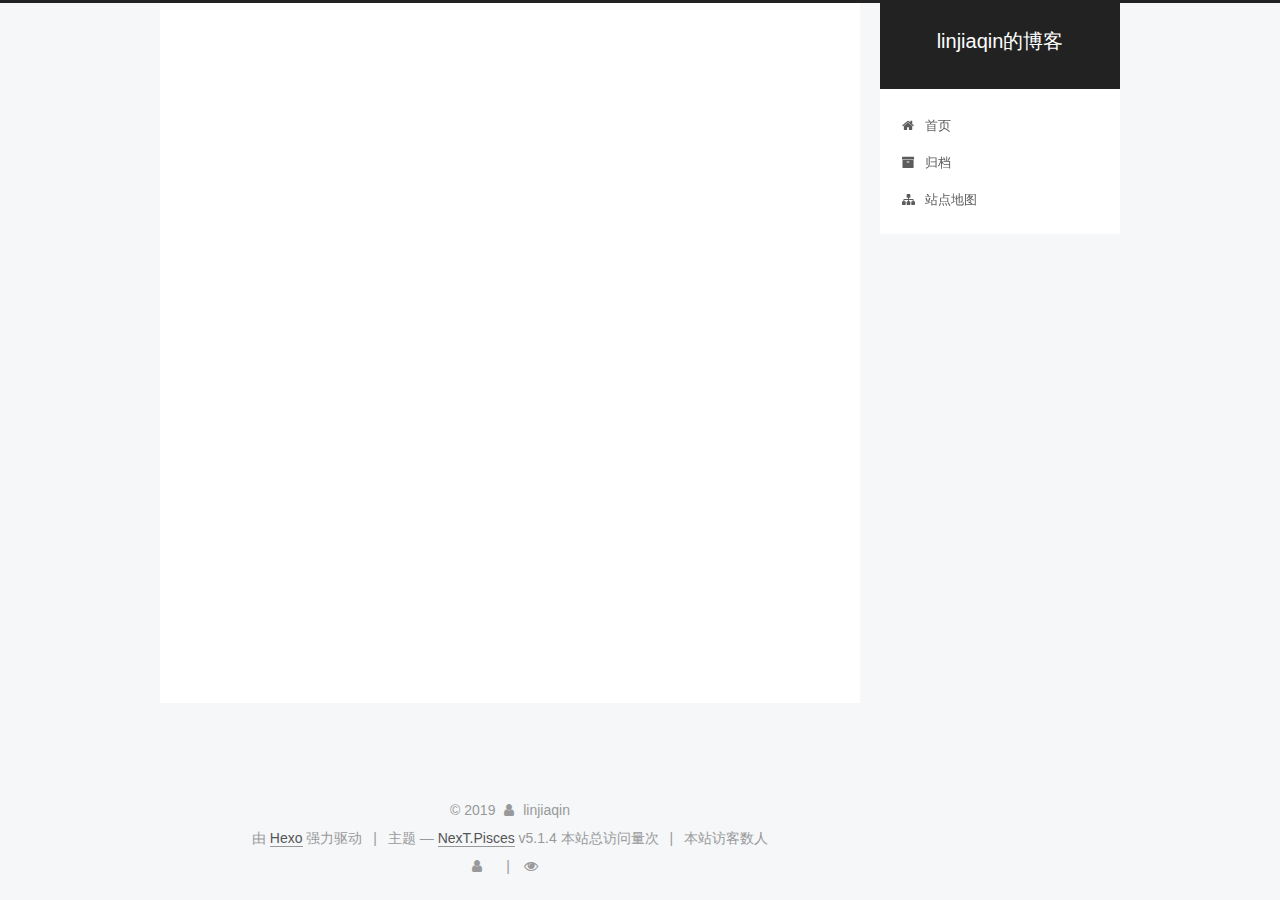
<file: archives/index.html>
<!DOCTYPE html>



  


<html class="theme-next pisces use-motion" lang="zh-Hans">
<head><meta name="generator" content="Hexo 3.8.0">
  <meta charset="UTF-8">
<meta http-equiv="X-UA-Compatible" content="IE=edge">
<meta name="viewport" content="width=device-width, initial-scale=1, maximum-scale=1">
<meta name="theme-color" content="#222">









<meta http-equiv="Cache-Control" content="no-transform">
<meta http-equiv="Cache-Control" content="no-siteapp">
















  
  
  <link href="/lib/fancybox/source/jquery.fancybox.css?v=2.1.5" rel="stylesheet" type="text/css">







<link href="/lib/font-awesome/css/font-awesome.min.css?v=4.6.2" rel="stylesheet" type="text/css">

<link href="/css/main.css?v=5.1.4" rel="stylesheet" type="text/css">


  <link rel="apple-touch-icon" sizes="180x180" href="/images/apple-touch-icon-next.png?v=5.1.4">


  <link rel="icon" type="image/png" sizes="32x32" href="/images/favicon-32x32-next.png?v=5.1.4">


  <link rel="icon" type="image/png" sizes="16x16" href="/images/favicon-16x16-next.png?v=5.1.4">


  <link rel="mask-icon" href="/images/logo.svg?v=5.1.4" color="#222">





  <meta name="keywords" content="Hexo, NexT">










<meta property="og:type" content="website">
<meta property="og:title" content="linjiaqin的博客">
<meta property="og:url" content="http://yoursite.com/archives/index.html">
<meta property="og:site_name" content="linjiaqin的博客">
<meta property="og:locale" content="zh-Hans">
<meta name="twitter:card" content="summary">
<meta name="twitter:title" content="linjiaqin的博客">



<script type="text/javascript" id="hexo.configurations">
  var NexT = window.NexT || {};
  var CONFIG = {
    root: '/',
    scheme: 'Pisces',
    version: '5.1.4',
    sidebar: {"position":"right","display":"post","offset":12,"b2t":false,"scrollpercent":false,"onmobile":false},
    fancybox: true,
    tabs: true,
    motion: {"enable":true,"async":false,"transition":{"post_block":"fadeIn","post_header":"slideDownIn","post_body":"slideDownIn","coll_header":"slideLeftIn","sidebar":"slideUpIn"}},
    duoshuo: {
      userId: '0',
      author: '博主'
    },
    algolia: {
      applicationID: '',
      apiKey: '',
      indexName: '',
      hits: {"per_page":10},
      labels: {"input_placeholder":"Search for Posts","hits_empty":"We didn't find any results for the search: ${query}","hits_stats":"${hits} results found in ${time} ms"}
    }
  };
</script>



  <link rel="canonical" href="http://yoursite.com/archives/">





  <title>归档 | linjiaqin的博客</title>
  








</head>

<body itemscope itemtype="http://schema.org/WebPage" lang="zh-Hans">

  
  
    
  

  <div class="container sidebar-position-right page-archive">
    <div class="headband"></div>

    <header id="header" class="header" itemscope itemtype="http://schema.org/WPHeader">
      <div class="header-inner"><div class="site-brand-wrapper">
  <div class="site-meta ">
    

    <div class="custom-logo-site-title">
      <a href="/" class="brand" rel="start">
        <span class="logo-line-before"><i></i></span>
        <span class="site-title">linjiaqin的博客</span>
        <span class="logo-line-after"><i></i></span>
      </a>
    </div>
      
        <p class="site-subtitle"></p>
      
  </div>

  <div class="site-nav-toggle">
    <button>
      <span class="btn-bar"></span>
      <span class="btn-bar"></span>
      <span class="btn-bar"></span>
    </button>
  </div>
</div>

<nav class="site-nav">
  

  
    <ul id="menu" class="menu">
      
        
        <li class="menu-item menu-item-home">
          <a href="/" rel="section">
            
              <i class="menu-item-icon fa fa-fw fa-home"></i> <br>
            
            首页
          </a>
        </li>
      
        
        <li class="menu-item menu-item-archives">
          <a href="/archives/" rel="section">
            
              <i class="menu-item-icon fa fa-fw fa-archive"></i> <br>
            
            归档
          </a>
        </li>
      
        
        <li class="menu-item menu-item-sitemap">
          <a href="/sitemap.xml" rel="section">
            
              <i class="menu-item-icon fa fa-fw fa-sitemap"></i> <br>
            
            站点地图
          </a>
        </li>
      

      
    </ul>
  

  
</nav>



 </div>
    </header>

    <main id="main" class="main">
      <div class="main-inner">
        <div class="content-wrap">
          <div id="content" class="content">
            

  
  
  
  <div class="post-block archive">
    <div id="posts" class="posts-collapse">
      <span class="archive-move-on"></span>

      <span class="archive-page-counter">
        
        
        
          
        
        嗯..! 目前共计 4 篇日志。 继续努力。
      </span>

      

        
        
        

        
          
          <div class="collection-title">
            <h1 class="archive-year" id="archive-year-2019">2019</h1>
          </div>
        
        

        

  <article class="post post-type-normal" itemscope itemtype="http://schema.org/Article">
    <header class="post-header">

      <h2 class="post-title">
        
            <a class="post-title-link" href="/2019/05/25/数据库恢复技术/" itemprop="url">
              
                <span itemprop="name">数据库恢复技术</span>
              
            </a>
        
      </h2>

      <div class="post-meta">
        <time class="post-time" itemprop="dateCreated" datetime="2019-05-25T21:12:24+08:00" content="2019-05-25">
          05-25
        </time>
      </div>

    </header>
  </article>



      

        
        
        

        
        

        

  <article class="post post-type-normal" itemscope itemtype="http://schema.org/Article">
    <header class="post-header">

      <h2 class="post-title">
        
            <a class="post-title-link" href="/2019/05/25/数据库调优/" itemprop="url">
              
                <span itemprop="name">数据库调优</span>
              
            </a>
        
      </h2>

      <div class="post-meta">
        <time class="post-time" itemprop="dateCreated" datetime="2019-05-25T15:56:35+08:00" content="2019-05-25">
          05-25
        </time>
      </div>

    </header>
  </article>



      

        
        
        

        
        

        

  <article class="post post-type-normal" itemscope itemtype="http://schema.org/Article">
    <header class="post-header">

      <h2 class="post-title">
        
            <a class="post-title-link" href="/2019/05/25/数据库安全性/" itemprop="url">
              
                <span itemprop="name">数据库安全性</span>
              
            </a>
        
      </h2>

      <div class="post-meta">
        <time class="post-time" itemprop="dateCreated" datetime="2019-05-25T13:25:09+08:00" content="2019-05-25">
          05-25
        </time>
      </div>

    </header>
  </article>



      

        
        
        

        
        

        

  <article class="post post-type-normal" itemscope itemtype="http://schema.org/Article">
    <header class="post-header">

      <h2 class="post-title">
        
            <a class="post-title-link" href="/2019/05/18/hello-world/" itemprop="url">
              
                <span itemprop="name">Hello World</span>
              
            </a>
        
      </h2>

      <div class="post-meta">
        <time class="post-time" itemprop="dateCreated" datetime="2019-05-18T16:21:48+08:00" content="2019-05-18">
          05-18
        </time>
      </div>

    </header>
  </article>



      

    </div>
  </div>
  
  
  

  



          </div>
          


          

        </div>
        
          
  
  <div class="sidebar-toggle">
    <div class="sidebar-toggle-line-wrap">
      <span class="sidebar-toggle-line sidebar-toggle-line-first"></span>
      <span class="sidebar-toggle-line sidebar-toggle-line-middle"></span>
      <span class="sidebar-toggle-line sidebar-toggle-line-last"></span>
    </div>
  </div>

  <aside id="sidebar" class="sidebar">
    
    <div class="sidebar-inner">

      

      

      <section class="site-overview-wrap sidebar-panel sidebar-panel-active">
        <div class="site-overview">
          <div class="site-author motion-element" itemprop="author" itemscope itemtype="http://schema.org/Person">
            
              <img class="site-author-image" itemprop="image" src="/images/meidusha.jpeg" alt="linjiaqin">
            
              <p class="site-author-name" itemprop="name">linjiaqin</p>
              <p class="site-description motion-element" itemprop="description"></p>
          </div>

          <nav class="site-state motion-element">

            
              <div class="site-state-item site-state-posts">
              
                <a href="/archives/">
              
                  <span class="site-state-item-count">4</span>
                  <span class="site-state-item-name">日志</span>
                </a>
              </div>
            

            

            
              
              
              <div class="site-state-item site-state-tags">
                
                  <span class="site-state-item-count">1</span>
                  <span class="site-state-item-name">标签</span>
                
              </div>
            

          </nav>

          

          

          
          

          
          

          

        </div>
      </section>

      

      

    </div>
  </aside>


        
      </div>
    </main>

    <footer id="footer" class="footer">
      <div class="footer-inner">
        <script async src="https://dn-lbstatics.qbox.me/busuanzi/2.3/busuanzi.pure.mini.js">
</script>
<div class="copyright">&copy; <span itemprop="copyrightYear">2019</span>
  <span class="with-love">
    <i class="fa fa-user"></i>
  </span>
  <span class="author" itemprop="copyrightHolder">linjiaqin</span>

  
</div>


  <div class="powered-by">由 <a class="theme-link" target="_blank" href="https://hexo.io">Hexo</a> 强力驱动</div>



  <span class="post-meta-divider">|</span>



  <div class="theme-info">主题 &mdash; <a class="theme-link" target="_blank" href="https://github.com/iissnan/hexo-theme-next">NexT.Pisces</a> v5.1.4</div>





    <script async src="//busuanzi.ibruce.info/busuanzi/2.3/busuanzi.pure.mini.js"></script>
    <span id="busuanzi_container_site_pv">本站总访问量<span id="busuanzi_value_site_pv"></span>次</span>
    <span class="post-meta-divider">|</span>
    <span id="busuanzi_container_site_uv">本站访客数<span id="busuanzi_value_site_uv"></span>人</span>



        
<div class="busuanzi-count">
  <script async src="https://dn-lbstatics.qbox.me/busuanzi/2.3/busuanzi.pure.mini.js"></script>

  
    <span class="site-uv">
      <i class="fa fa-user"></i>
      <span class="busuanzi-value" id="busuanzi_value_site_uv"></span>
      
    </span>
  

  
    <span class="site-pv">
      <i class="fa fa-eye"></i>
      <span class="busuanzi-value" id="busuanzi_value_site_pv"></span>
      
    </span>
  
</div>








        
      </div>
    </footer>

    
      <div class="back-to-top">
        <i class="fa fa-arrow-up"></i>
        
      </div>
    

    

  </div>

  

<script type="text/javascript">
  if (Object.prototype.toString.call(window.Promise) !== '[object Function]') {
    window.Promise = null;
  }
</script>









  












  
  
    <script type="text/javascript" src="/lib/jquery/index.js?v=2.1.3"></script>
  

  
  
    <script type="text/javascript" src="/lib/fastclick/lib/fastclick.min.js?v=1.0.6"></script>
  

  
  
    <script type="text/javascript" src="/lib/jquery_lazyload/jquery.lazyload.js?v=1.9.7"></script>
  

  
  
    <script type="text/javascript" src="/lib/velocity/velocity.min.js?v=1.2.1"></script>
  

  
  
    <script type="text/javascript" src="/lib/velocity/velocity.ui.min.js?v=1.2.1"></script>
  

  
  
    <script type="text/javascript" src="/lib/fancybox/source/jquery.fancybox.pack.js?v=2.1.5"></script>
  


  


  <script type="text/javascript" src="/js/src/utils.js?v=5.1.4"></script>

  <script type="text/javascript" src="/js/src/motion.js?v=5.1.4"></script>



  
  


  <script type="text/javascript" src="/js/src/affix.js?v=5.1.4"></script>

  <script type="text/javascript" src="/js/src/schemes/pisces.js?v=5.1.4"></script>



  

  


  <script type="text/javascript" src="/js/src/bootstrap.js?v=5.1.4"></script>



  


  




	





  





  












  





  

  
  <script src="https://cdn1.lncld.net/static/js/av-core-mini-0.6.4.js"></script>
  <script>AV.initialize("SDQBsu5RcApOjoVrrMIda0c9-gzGzoHsz", "b3XILCkVgzDnlQ1lw8x1XVlE");</script>
  <script>
    function showTime(Counter) {
      var query = new AV.Query(Counter);
      var entries = [];
      var $visitors = $(".leancloud_visitors");

      $visitors.each(function () {
        entries.push( $(this).attr("id").trim() );
      });

      query.containedIn('url', entries);
      query.find()
        .done(function (results) {
          var COUNT_CONTAINER_REF = '.leancloud-visitors-count';

          if (results.length === 0) {
            $visitors.find(COUNT_CONTAINER_REF).text(0);
            return;
          }

          for (var i = 0; i < results.length; i++) {
            var item = results[i];
            var url = item.get('url');
            var time = item.get('time');
            var element = document.getElementById(url);

            $(element).find(COUNT_CONTAINER_REF).text(time);
          }
          for(var i = 0; i < entries.length; i++) {
            var url = entries[i];
            var element = document.getElementById(url);
            var countSpan = $(element).find(COUNT_CONTAINER_REF);
            if( countSpan.text() == '') {
              countSpan.text(0);
            }
          }
        })
        .fail(function (object, error) {
          console.log("Error: " + error.code + " " + error.message);
        });
    }

    function addCount(Counter) {
      var $visitors = $(".leancloud_visitors");
      var url = $visitors.attr('id').trim();
      var title = $visitors.attr('data-flag-title').trim();
      var query = new AV.Query(Counter);

      query.equalTo("url", url);
      query.find({
        success: function(results) {
          if (results.length > 0) {
            var counter = results[0];
            counter.fetchWhenSave(true);
            counter.increment("time");
            counter.save(null, {
              success: function(counter) {
                var $element = $(document.getElementById(url));
                $element.find('.leancloud-visitors-count').text(counter.get('time'));
              },
              error: function(counter, error) {
                console.log('Failed to save Visitor num, with error message: ' + error.message);
              }
            });
          } else {
            var newcounter = new Counter();
            /* Set ACL */
            var acl = new AV.ACL();
            acl.setPublicReadAccess(true);
            acl.setPublicWriteAccess(true);
            newcounter.setACL(acl);
            /* End Set ACL */
            newcounter.set("title", title);
            newcounter.set("url", url);
            newcounter.set("time", 1);
            newcounter.save(null, {
              success: function(newcounter) {
                var $element = $(document.getElementById(url));
                $element.find('.leancloud-visitors-count').text(newcounter.get('time'));
              },
              error: function(newcounter, error) {
                console.log('Failed to create');
              }
            });
          }
        },
        error: function(error) {
          console.log('Error:' + error.code + " " + error.message);
        }
      });
    }

    $(function() {
      var Counter = AV.Object.extend("Counter");
      if ($('.leancloud_visitors').length == 1) {
        addCount(Counter);
      } else if ($('.post-title-link').length > 1) {
        showTime(Counter);
      }
    });
  </script>



  

  
<script>
(function(){
    var bp = document.createElement('script');
    var curProtocol = window.location.protocol.split(':')[0];
    if (curProtocol === 'https') {
        bp.src = 'https://zz.bdstatic.com/linksubmit/push.js';        
    }
    else {
        bp.src = 'http://push.zhanzhang.baidu.com/push.js';
    }
    var s = document.getElementsByTagName("script")[0];
    s.parentNode.insertBefore(bp, s);
})();
</script>


  
  

  

  

  

</body>
</html>
</file>
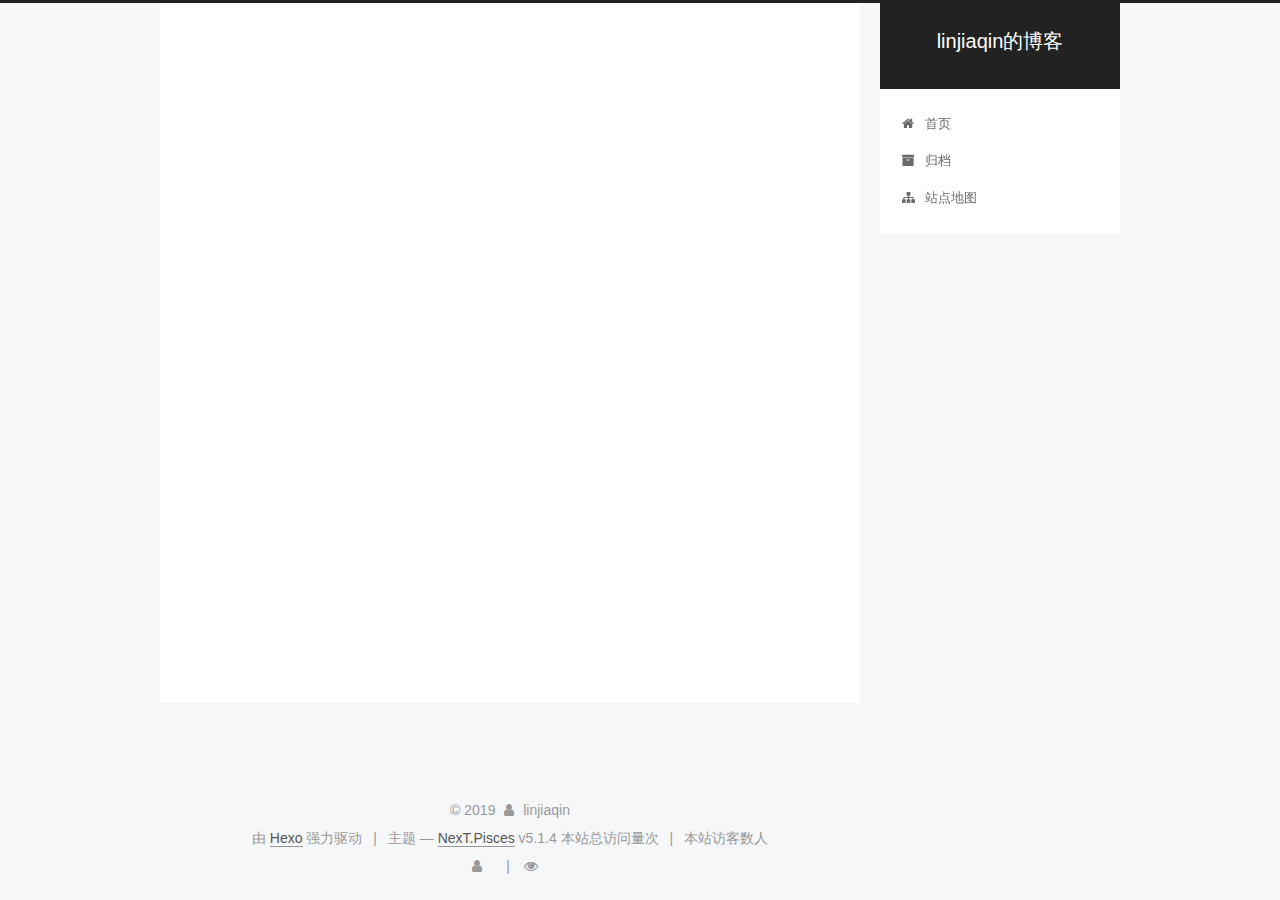
<file: archives/2019/index.html>
<!DOCTYPE html>



  


<html class="theme-next pisces use-motion" lang="zh-Hans">
<head><meta name="generator" content="Hexo 3.8.0">
  <meta charset="UTF-8">
<meta http-equiv="X-UA-Compatible" content="IE=edge">
<meta name="viewport" content="width=device-width, initial-scale=1, maximum-scale=1">
<meta name="theme-color" content="#222">









<meta http-equiv="Cache-Control" content="no-transform">
<meta http-equiv="Cache-Control" content="no-siteapp">
















  
  
  <link href="/lib/fancybox/source/jquery.fancybox.css?v=2.1.5" rel="stylesheet" type="text/css">







<link href="/lib/font-awesome/css/font-awesome.min.css?v=4.6.2" rel="stylesheet" type="text/css">

<link href="/css/main.css?v=5.1.4" rel="stylesheet" type="text/css">


  <link rel="apple-touch-icon" sizes="180x180" href="/images/apple-touch-icon-next.png?v=5.1.4">


  <link rel="icon" type="image/png" sizes="32x32" href="/images/favicon-32x32-next.png?v=5.1.4">


  <link rel="icon" type="image/png" sizes="16x16" href="/images/favicon-16x16-next.png?v=5.1.4">


  <link rel="mask-icon" href="/images/logo.svg?v=5.1.4" color="#222">





  <meta name="keywords" content="Hexo, NexT">










<meta property="og:type" content="website">
<meta property="og:title" content="linjiaqin的博客">
<meta property="og:url" content="http://yoursite.com/archives/2019/index.html">
<meta property="og:site_name" content="linjiaqin的博客">
<meta property="og:locale" content="zh-Hans">
<meta name="twitter:card" content="summary">
<meta name="twitter:title" content="linjiaqin的博客">



<script type="text/javascript" id="hexo.configurations">
  var NexT = window.NexT || {};
  var CONFIG = {
    root: '/',
    scheme: 'Pisces',
    version: '5.1.4',
    sidebar: {"position":"right","display":"post","offset":12,"b2t":false,"scrollpercent":false,"onmobile":false},
    fancybox: true,
    tabs: true,
    motion: {"enable":true,"async":false,"transition":{"post_block":"fadeIn","post_header":"slideDownIn","post_body":"slideDownIn","coll_header":"slideLeftIn","sidebar":"slideUpIn"}},
    duoshuo: {
      userId: '0',
      author: '博主'
    },
    algolia: {
      applicationID: '',
      apiKey: '',
      indexName: '',
      hits: {"per_page":10},
      labels: {"input_placeholder":"Search for Posts","hits_empty":"We didn't find any results for the search: ${query}","hits_stats":"${hits} results found in ${time} ms"}
    }
  };
</script>



  <link rel="canonical" href="http://yoursite.com/archives/2019/">





  <title>归档 | linjiaqin的博客</title>
  








</head>

<body itemscope itemtype="http://schema.org/WebPage" lang="zh-Hans">

  
  
    
  

  <div class="container sidebar-position-right page-archive">
    <div class="headband"></div>

    <header id="header" class="header" itemscope itemtype="http://schema.org/WPHeader">
      <div class="header-inner"><div class="site-brand-wrapper">
  <div class="site-meta ">
    

    <div class="custom-logo-site-title">
      <a href="/" class="brand" rel="start">
        <span class="logo-line-before"><i></i></span>
        <span class="site-title">linjiaqin的博客</span>
        <span class="logo-line-after"><i></i></span>
      </a>
    </div>
      
        <p class="site-subtitle"></p>
      
  </div>

  <div class="site-nav-toggle">
    <button>
      <span class="btn-bar"></span>
      <span class="btn-bar"></span>
      <span class="btn-bar"></span>
    </button>
  </div>
</div>

<nav class="site-nav">
  

  
    <ul id="menu" class="menu">
      
        
        <li class="menu-item menu-item-home">
          <a href="/" rel="section">
            
              <i class="menu-item-icon fa fa-fw fa-home"></i> <br>
            
            首页
          </a>
        </li>
      
        
        <li class="menu-item menu-item-archives">
          <a href="/archives/" rel="section">
            
              <i class="menu-item-icon fa fa-fw fa-archive"></i> <br>
            
            归档
          </a>
        </li>
      
        
        <li class="menu-item menu-item-sitemap">
          <a href="/sitemap.xml" rel="section">
            
              <i class="menu-item-icon fa fa-fw fa-sitemap"></i> <br>
            
            站点地图
          </a>
        </li>
      

      
    </ul>
  

  
</nav>



 </div>
    </header>

    <main id="main" class="main">
      <div class="main-inner">
        <div class="content-wrap">
          <div id="content" class="content">
            

  
  
  
  <div class="post-block archive">
    <div id="posts" class="posts-collapse">
      <span class="archive-move-on"></span>

      <span class="archive-page-counter">
        
        
        
          
        
        嗯..! 目前共计 4 篇日志。 继续努力。
      </span>

      

        
        
        

        
          
          <div class="collection-title">
            <h1 class="archive-year" id="archive-year-2019">2019</h1>
          </div>
        
        

        

  <article class="post post-type-normal" itemscope itemtype="http://schema.org/Article">
    <header class="post-header">

      <h2 class="post-title">
        
            <a class="post-title-link" href="/2019/05/25/数据库恢复技术/" itemprop="url">
              
                <span itemprop="name">数据库恢复技术</span>
              
            </a>
        
      </h2>

      <div class="post-meta">
        <time class="post-time" itemprop="dateCreated" datetime="2019-05-25T21:12:24+08:00" content="2019-05-25">
          05-25
        </time>
      </div>

    </header>
  </article>



      

        
        
        

        
        

        

  <article class="post post-type-normal" itemscope itemtype="http://schema.org/Article">
    <header class="post-header">

      <h2 class="post-title">
        
            <a class="post-title-link" href="/2019/05/25/数据库调优/" itemprop="url">
              
                <span itemprop="name">数据库调优</span>
              
            </a>
        
      </h2>

      <div class="post-meta">
        <time class="post-time" itemprop="dateCreated" datetime="2019-05-25T15:56:35+08:00" content="2019-05-25">
          05-25
        </time>
      </div>

    </header>
  </article>



      

        
        
        

        
        

        

  <article class="post post-type-normal" itemscope itemtype="http://schema.org/Article">
    <header class="post-header">

      <h2 class="post-title">
        
            <a class="post-title-link" href="/2019/05/25/数据库安全性/" itemprop="url">
              
                <span itemprop="name">数据库安全性</span>
              
            </a>
        
      </h2>

      <div class="post-meta">
        <time class="post-time" itemprop="dateCreated" datetime="2019-05-25T13:25:09+08:00" content="2019-05-25">
          05-25
        </time>
      </div>

    </header>
  </article>



      

        
        
        

        
        

        

  <article class="post post-type-normal" itemscope itemtype="http://schema.org/Article">
    <header class="post-header">

      <h2 class="post-title">
        
            <a class="post-title-link" href="/2019/05/18/hello-world/" itemprop="url">
              
                <span itemprop="name">Hello World</span>
              
            </a>
        
      </h2>

      <div class="post-meta">
        <time class="post-time" itemprop="dateCreated" datetime="2019-05-18T16:21:48+08:00" content="2019-05-18">
          05-18
        </time>
      </div>

    </header>
  </article>



      

    </div>
  </div>
  
  
  

  



          </div>
          


          

        </div>
        
          
  
  <div class="sidebar-toggle">
    <div class="sidebar-toggle-line-wrap">
      <span class="sidebar-toggle-line sidebar-toggle-line-first"></span>
      <span class="sidebar-toggle-line sidebar-toggle-line-middle"></span>
      <span class="sidebar-toggle-line sidebar-toggle-line-last"></span>
    </div>
  </div>

  <aside id="sidebar" class="sidebar">
    
    <div class="sidebar-inner">

      

      

      <section class="site-overview-wrap sidebar-panel sidebar-panel-active">
        <div class="site-overview">
          <div class="site-author motion-element" itemprop="author" itemscope itemtype="http://schema.org/Person">
            
              <img class="site-author-image" itemprop="image" src="/images/meidusha.jpeg" alt="linjiaqin">
            
              <p class="site-author-name" itemprop="name">linjiaqin</p>
              <p class="site-description motion-element" itemprop="description"></p>
          </div>

          <nav class="site-state motion-element">

            
              <div class="site-state-item site-state-posts">
              
                <a href="/archives/">
              
                  <span class="site-state-item-count">4</span>
                  <span class="site-state-item-name">日志</span>
                </a>
              </div>
            

            

            
              
              
              <div class="site-state-item site-state-tags">
                
                  <span class="site-state-item-count">1</span>
                  <span class="site-state-item-name">标签</span>
                
              </div>
            

          </nav>

          

          

          
          

          
          

          

        </div>
      </section>

      

      

    </div>
  </aside>


        
      </div>
    </main>

    <footer id="footer" class="footer">
      <div class="footer-inner">
        <script async src="https://dn-lbstatics.qbox.me/busuanzi/2.3/busuanzi.pure.mini.js">
</script>
<div class="copyright">&copy; <span itemprop="copyrightYear">2019</span>
  <span class="with-love">
    <i class="fa fa-user"></i>
  </span>
  <span class="author" itemprop="copyrightHolder">linjiaqin</span>

  
</div>


  <div class="powered-by">由 <a class="theme-link" target="_blank" href="https://hexo.io">Hexo</a> 强力驱动</div>



  <span class="post-meta-divider">|</span>



  <div class="theme-info">主题 &mdash; <a class="theme-link" target="_blank" href="https://github.com/iissnan/hexo-theme-next">NexT.Pisces</a> v5.1.4</div>





    <script async src="//busuanzi.ibruce.info/busuanzi/2.3/busuanzi.pure.mini.js"></script>
    <span id="busuanzi_container_site_pv">本站总访问量<span id="busuanzi_value_site_pv"></span>次</span>
    <span class="post-meta-divider">|</span>
    <span id="busuanzi_container_site_uv">本站访客数<span id="busuanzi_value_site_uv"></span>人</span>



        
<div class="busuanzi-count">
  <script async src="https://dn-lbstatics.qbox.me/busuanzi/2.3/busuanzi.pure.mini.js"></script>

  
    <span class="site-uv">
      <i class="fa fa-user"></i>
      <span class="busuanzi-value" id="busuanzi_value_site_uv"></span>
      
    </span>
  

  
    <span class="site-pv">
      <i class="fa fa-eye"></i>
      <span class="busuanzi-value" id="busuanzi_value_site_pv"></span>
      
    </span>
  
</div>








        
      </div>
    </footer>

    
      <div class="back-to-top">
        <i class="fa fa-arrow-up"></i>
        
      </div>
    

    

  </div>

  

<script type="text/javascript">
  if (Object.prototype.toString.call(window.Promise) !== '[object Function]') {
    window.Promise = null;
  }
</script>









  












  
  
    <script type="text/javascript" src="/lib/jquery/index.js?v=2.1.3"></script>
  

  
  
    <script type="text/javascript" src="/lib/fastclick/lib/fastclick.min.js?v=1.0.6"></script>
  

  
  
    <script type="text/javascript" src="/lib/jquery_lazyload/jquery.lazyload.js?v=1.9.7"></script>
  

  
  
    <script type="text/javascript" src="/lib/velocity/velocity.min.js?v=1.2.1"></script>
  

  
  
    <script type="text/javascript" src="/lib/velocity/velocity.ui.min.js?v=1.2.1"></script>
  

  
  
    <script type="text/javascript" src="/lib/fancybox/source/jquery.fancybox.pack.js?v=2.1.5"></script>
  


  


  <script type="text/javascript" src="/js/src/utils.js?v=5.1.4"></script>

  <script type="text/javascript" src="/js/src/motion.js?v=5.1.4"></script>



  
  


  <script type="text/javascript" src="/js/src/affix.js?v=5.1.4"></script>

  <script type="text/javascript" src="/js/src/schemes/pisces.js?v=5.1.4"></script>



  

  


  <script type="text/javascript" src="/js/src/bootstrap.js?v=5.1.4"></script>



  


  




	





  





  












  





  

  
  <script src="https://cdn1.lncld.net/static/js/av-core-mini-0.6.4.js"></script>
  <script>AV.initialize("SDQBsu5RcApOjoVrrMIda0c9-gzGzoHsz", "b3XILCkVgzDnlQ1lw8x1XVlE");</script>
  <script>
    function showTime(Counter) {
      var query = new AV.Query(Counter);
      var entries = [];
      var $visitors = $(".leancloud_visitors");

      $visitors.each(function () {
        entries.push( $(this).attr("id").trim() );
      });

      query.containedIn('url', entries);
      query.find()
        .done(function (results) {
          var COUNT_CONTAINER_REF = '.leancloud-visitors-count';

          if (results.length === 0) {
            $visitors.find(COUNT_CONTAINER_REF).text(0);
            return;
          }

          for (var i = 0; i < results.length; i++) {
            var item = results[i];
            var url = item.get('url');
            var time = item.get('time');
            var element = document.getElementById(url);

            $(element).find(COUNT_CONTAINER_REF).text(time);
          }
          for(var i = 0; i < entries.length; i++) {
            var url = entries[i];
            var element = document.getElementById(url);
            var countSpan = $(element).find(COUNT_CONTAINER_REF);
            if( countSpan.text() == '') {
              countSpan.text(0);
            }
          }
        })
        .fail(function (object, error) {
          console.log("Error: " + error.code + " " + error.message);
        });
    }

    function addCount(Counter) {
      var $visitors = $(".leancloud_visitors");
      var url = $visitors.attr('id').trim();
      var title = $visitors.attr('data-flag-title').trim();
      var query = new AV.Query(Counter);

      query.equalTo("url", url);
      query.find({
        success: function(results) {
          if (results.length > 0) {
            var counter = results[0];
            counter.fetchWhenSave(true);
            counter.increment("time");
            counter.save(null, {
              success: function(counter) {
                var $element = $(document.getElementById(url));
                $element.find('.leancloud-visitors-count').text(counter.get('time'));
              },
              error: function(counter, error) {
                console.log('Failed to save Visitor num, with error message: ' + error.message);
              }
            });
          } else {
            var newcounter = new Counter();
            /* Set ACL */
            var acl = new AV.ACL();
            acl.setPublicReadAccess(true);
            acl.setPublicWriteAccess(true);
            newcounter.setACL(acl);
            /* End Set ACL */
            newcounter.set("title", title);
            newcounter.set("url", url);
            newcounter.set("time", 1);
            newcounter.save(null, {
              success: function(newcounter) {
                var $element = $(document.getElementById(url));
                $element.find('.leancloud-visitors-count').text(newcounter.get('time'));
              },
              error: function(newcounter, error) {
                console.log('Failed to create');
              }
            });
          }
        },
        error: function(error) {
          console.log('Error:' + error.code + " " + error.message);
        }
      });
    }

    $(function() {
      var Counter = AV.Object.extend("Counter");
      if ($('.leancloud_visitors').length == 1) {
        addCount(Counter);
      } else if ($('.post-title-link').length > 1) {
        showTime(Counter);
      }
    });
  </script>



  

  
<script>
(function(){
    var bp = document.createElement('script');
    var curProtocol = window.location.protocol.split(':')[0];
    if (curProtocol === 'https') {
        bp.src = 'https://zz.bdstatic.com/linksubmit/push.js';        
    }
    else {
        bp.src = 'http://push.zhanzhang.baidu.com/push.js';
    }
    var s = document.getElementsByTagName("script")[0];
    s.parentNode.insertBefore(bp, s);
})();
</script>


  
  

  

  

  

</body>
</html>
</file>
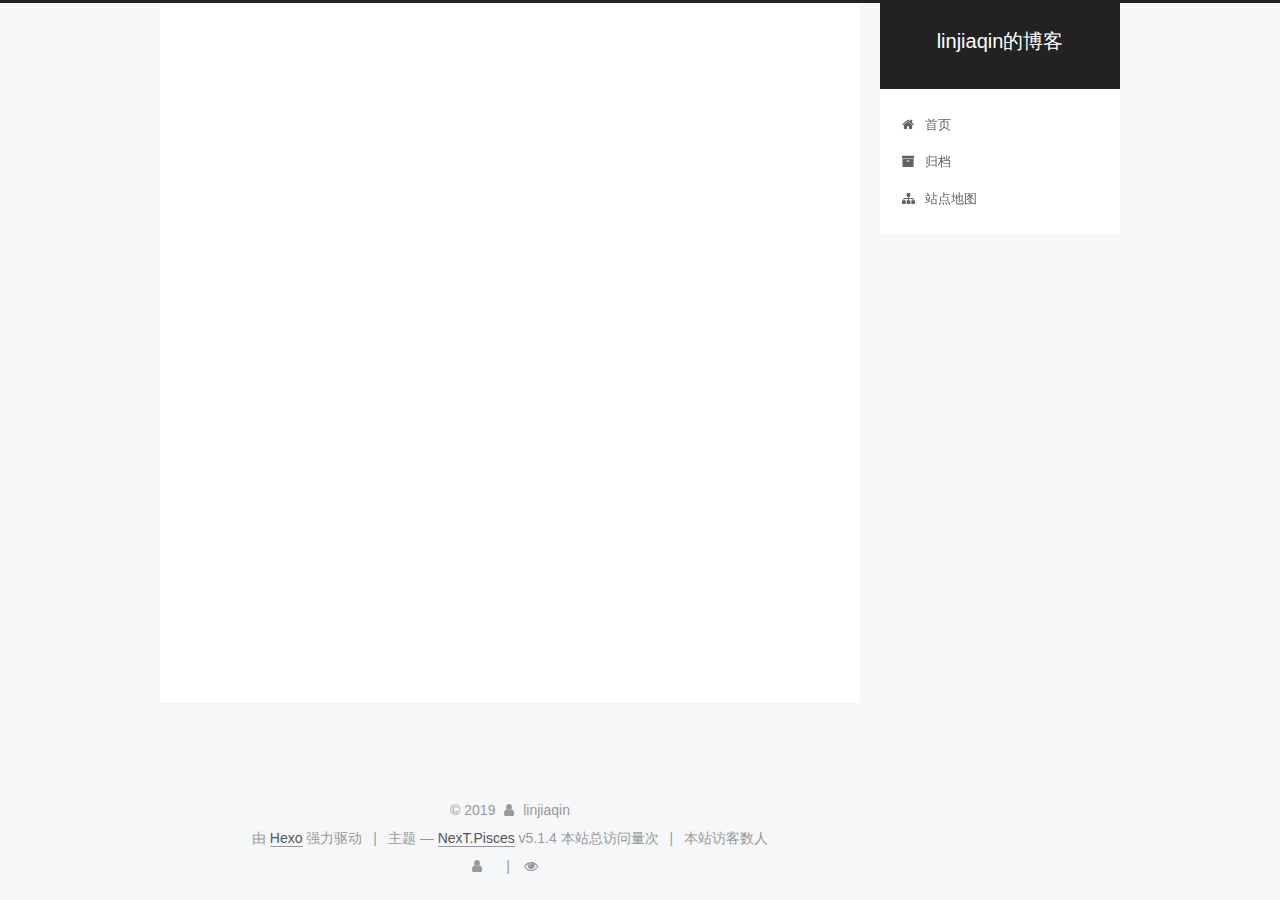
<file: tags/数据库/index.html>
<!DOCTYPE html>



  


<html class="theme-next pisces use-motion" lang="zh-Hans">
<head><meta name="generator" content="Hexo 3.8.0">
  <meta charset="UTF-8">
<meta http-equiv="X-UA-Compatible" content="IE=edge">
<meta name="viewport" content="width=device-width, initial-scale=1, maximum-scale=1">
<meta name="theme-color" content="#222">









<meta http-equiv="Cache-Control" content="no-transform">
<meta http-equiv="Cache-Control" content="no-siteapp">
















  
  
  <link href="/lib/fancybox/source/jquery.fancybox.css?v=2.1.5" rel="stylesheet" type="text/css">







<link href="/lib/font-awesome/css/font-awesome.min.css?v=4.6.2" rel="stylesheet" type="text/css">

<link href="/css/main.css?v=5.1.4" rel="stylesheet" type="text/css">


  <link rel="apple-touch-icon" sizes="180x180" href="/images/apple-touch-icon-next.png?v=5.1.4">


  <link rel="icon" type="image/png" sizes="32x32" href="/images/favicon-32x32-next.png?v=5.1.4">


  <link rel="icon" type="image/png" sizes="16x16" href="/images/favicon-16x16-next.png?v=5.1.4">


  <link rel="mask-icon" href="/images/logo.svg?v=5.1.4" color="#222">





  <meta name="keywords" content="Hexo, NexT">










<meta property="og:type" content="website">
<meta property="og:title" content="linjiaqin的博客">
<meta property="og:url" content="http://yoursite.com/tags/数据库/index.html">
<meta property="og:site_name" content="linjiaqin的博客">
<meta property="og:locale" content="zh-Hans">
<meta name="twitter:card" content="summary">
<meta name="twitter:title" content="linjiaqin的博客">



<script type="text/javascript" id="hexo.configurations">
  var NexT = window.NexT || {};
  var CONFIG = {
    root: '/',
    scheme: 'Pisces',
    version: '5.1.4',
    sidebar: {"position":"right","display":"post","offset":12,"b2t":false,"scrollpercent":false,"onmobile":false},
    fancybox: true,
    tabs: true,
    motion: {"enable":true,"async":false,"transition":{"post_block":"fadeIn","post_header":"slideDownIn","post_body":"slideDownIn","coll_header":"slideLeftIn","sidebar":"slideUpIn"}},
    duoshuo: {
      userId: '0',
      author: '博主'
    },
    algolia: {
      applicationID: '',
      apiKey: '',
      indexName: '',
      hits: {"per_page":10},
      labels: {"input_placeholder":"Search for Posts","hits_empty":"We didn't find any results for the search: ${query}","hits_stats":"${hits} results found in ${time} ms"}
    }
  };
</script>



  <link rel="canonical" href="http://yoursite.com/tags/数据库/">





  <title>标签: 数据库 | linjiaqin的博客</title>
  








</head>

<body itemscope itemtype="http://schema.org/WebPage" lang="zh-Hans">

  
  
    
  

  <div class="container sidebar-position-right ">
    <div class="headband"></div>

    <header id="header" class="header" itemscope itemtype="http://schema.org/WPHeader">
      <div class="header-inner"><div class="site-brand-wrapper">
  <div class="site-meta ">
    

    <div class="custom-logo-site-title">
      <a href="/" class="brand" rel="start">
        <span class="logo-line-before"><i></i></span>
        <span class="site-title">linjiaqin的博客</span>
        <span class="logo-line-after"><i></i></span>
      </a>
    </div>
      
        <p class="site-subtitle"></p>
      
  </div>

  <div class="site-nav-toggle">
    <button>
      <span class="btn-bar"></span>
      <span class="btn-bar"></span>
      <span class="btn-bar"></span>
    </button>
  </div>
</div>

<nav class="site-nav">
  

  
    <ul id="menu" class="menu">
      
        
        <li class="menu-item menu-item-home">
          <a href="/" rel="section">
            
              <i class="menu-item-icon fa fa-fw fa-home"></i> <br>
            
            首页
          </a>
        </li>
      
        
        <li class="menu-item menu-item-archives">
          <a href="/archives/" rel="section">
            
              <i class="menu-item-icon fa fa-fw fa-archive"></i> <br>
            
            归档
          </a>
        </li>
      
        
        <li class="menu-item menu-item-sitemap">
          <a href="/sitemap.xml" rel="section">
            
              <i class="menu-item-icon fa fa-fw fa-sitemap"></i> <br>
            
            站点地图
          </a>
        </li>
      

      
    </ul>
  

  
</nav>



 </div>
    </header>

    <main id="main" class="main">
      <div class="main-inner">
        <div class="content-wrap">
          <div id="content" class="content">
            

  
  
  
  <div class="post-block tag">

    <div id="posts" class="posts-collapse">
      <div class="collection-title">
        <h1>数据库<small>标签</small>
        </h1>
      </div>

      
        

  <article class="post post-type-normal" itemscope itemtype="http://schema.org/Article">
    <header class="post-header">

      <h2 class="post-title">
        
            <a class="post-title-link" href="/2019/05/25/数据库恢复技术/" itemprop="url">
              
                <span itemprop="name">数据库恢复技术</span>
              
            </a>
        
      </h2>

      <div class="post-meta">
        <time class="post-time" itemprop="dateCreated" datetime="2019-05-25T21:12:24+08:00" content="2019-05-25">
          05-25
        </time>
      </div>

    </header>
  </article>


      
        

  <article class="post post-type-normal" itemscope itemtype="http://schema.org/Article">
    <header class="post-header">

      <h2 class="post-title">
        
            <a class="post-title-link" href="/2019/05/25/数据库调优/" itemprop="url">
              
                <span itemprop="name">数据库调优</span>
              
            </a>
        
      </h2>

      <div class="post-meta">
        <time class="post-time" itemprop="dateCreated" datetime="2019-05-25T15:56:35+08:00" content="2019-05-25">
          05-25
        </time>
      </div>

    </header>
  </article>


      
        

  <article class="post post-type-normal" itemscope itemtype="http://schema.org/Article">
    <header class="post-header">

      <h2 class="post-title">
        
            <a class="post-title-link" href="/2019/05/25/数据库安全性/" itemprop="url">
              
                <span itemprop="name">数据库安全性</span>
              
            </a>
        
      </h2>

      <div class="post-meta">
        <time class="post-time" itemprop="dateCreated" datetime="2019-05-25T13:25:09+08:00" content="2019-05-25">
          05-25
        </time>
      </div>

    </header>
  </article>


      
    </div>

  </div>
  
  
  

  


          </div>
          


          

        </div>
        
          
  
  <div class="sidebar-toggle">
    <div class="sidebar-toggle-line-wrap">
      <span class="sidebar-toggle-line sidebar-toggle-line-first"></span>
      <span class="sidebar-toggle-line sidebar-toggle-line-middle"></span>
      <span class="sidebar-toggle-line sidebar-toggle-line-last"></span>
    </div>
  </div>

  <aside id="sidebar" class="sidebar">
    
    <div class="sidebar-inner">

      

      

      <section class="site-overview-wrap sidebar-panel sidebar-panel-active">
        <div class="site-overview">
          <div class="site-author motion-element" itemprop="author" itemscope itemtype="http://schema.org/Person">
            
              <img class="site-author-image" itemprop="image" src="/images/meidusha.jpeg" alt="linjiaqin">
            
              <p class="site-author-name" itemprop="name">linjiaqin</p>
              <p class="site-description motion-element" itemprop="description"></p>
          </div>

          <nav class="site-state motion-element">

            
              <div class="site-state-item site-state-posts">
              
                <a href="/archives/">
              
                  <span class="site-state-item-count">4</span>
                  <span class="site-state-item-name">日志</span>
                </a>
              </div>
            

            

            
              
              
              <div class="site-state-item site-state-tags">
                
                  <span class="site-state-item-count">1</span>
                  <span class="site-state-item-name">标签</span>
                
              </div>
            

          </nav>

          

          

          
          

          
          

          

        </div>
      </section>

      

      

    </div>
  </aside>


        
      </div>
    </main>

    <footer id="footer" class="footer">
      <div class="footer-inner">
        <script async src="https://dn-lbstatics.qbox.me/busuanzi/2.3/busuanzi.pure.mini.js">
</script>
<div class="copyright">&copy; <span itemprop="copyrightYear">2019</span>
  <span class="with-love">
    <i class="fa fa-user"></i>
  </span>
  <span class="author" itemprop="copyrightHolder">linjiaqin</span>

  
</div>


  <div class="powered-by">由 <a class="theme-link" target="_blank" href="https://hexo.io">Hexo</a> 强力驱动</div>



  <span class="post-meta-divider">|</span>



  <div class="theme-info">主题 &mdash; <a class="theme-link" target="_blank" href="https://github.com/iissnan/hexo-theme-next">NexT.Pisces</a> v5.1.4</div>





    <script async src="//busuanzi.ibruce.info/busuanzi/2.3/busuanzi.pure.mini.js"></script>
    <span id="busuanzi_container_site_pv">本站总访问量<span id="busuanzi_value_site_pv"></span>次</span>
    <span class="post-meta-divider">|</span>
    <span id="busuanzi_container_site_uv">本站访客数<span id="busuanzi_value_site_uv"></span>人</span>



        
<div class="busuanzi-count">
  <script async src="https://dn-lbstatics.qbox.me/busuanzi/2.3/busuanzi.pure.mini.js"></script>

  
    <span class="site-uv">
      <i class="fa fa-user"></i>
      <span class="busuanzi-value" id="busuanzi_value_site_uv"></span>
      
    </span>
  

  
    <span class="site-pv">
      <i class="fa fa-eye"></i>
      <span class="busuanzi-value" id="busuanzi_value_site_pv"></span>
      
    </span>
  
</div>








        
      </div>
    </footer>

    
      <div class="back-to-top">
        <i class="fa fa-arrow-up"></i>
        
      </div>
    

    

  </div>

  

<script type="text/javascript">
  if (Object.prototype.toString.call(window.Promise) !== '[object Function]') {
    window.Promise = null;
  }
</script>









  












  
  
    <script type="text/javascript" src="/lib/jquery/index.js?v=2.1.3"></script>
  

  
  
    <script type="text/javascript" src="/lib/fastclick/lib/fastclick.min.js?v=1.0.6"></script>
  

  
  
    <script type="text/javascript" src="/lib/jquery_lazyload/jquery.lazyload.js?v=1.9.7"></script>
  

  
  
    <script type="text/javascript" src="/lib/velocity/velocity.min.js?v=1.2.1"></script>
  

  
  
    <script type="text/javascript" src="/lib/velocity/velocity.ui.min.js?v=1.2.1"></script>
  

  
  
    <script type="text/javascript" src="/lib/fancybox/source/jquery.fancybox.pack.js?v=2.1.5"></script>
  


  


  <script type="text/javascript" src="/js/src/utils.js?v=5.1.4"></script>

  <script type="text/javascript" src="/js/src/motion.js?v=5.1.4"></script>



  
  


  <script type="text/javascript" src="/js/src/affix.js?v=5.1.4"></script>

  <script type="text/javascript" src="/js/src/schemes/pisces.js?v=5.1.4"></script>



  

  


  <script type="text/javascript" src="/js/src/bootstrap.js?v=5.1.4"></script>



  


  




	





  





  












  





  

  
  <script src="https://cdn1.lncld.net/static/js/av-core-mini-0.6.4.js"></script>
  <script>AV.initialize("SDQBsu5RcApOjoVrrMIda0c9-gzGzoHsz", "b3XILCkVgzDnlQ1lw8x1XVlE");</script>
  <script>
    function showTime(Counter) {
      var query = new AV.Query(Counter);
      var entries = [];
      var $visitors = $(".leancloud_visitors");

      $visitors.each(function () {
        entries.push( $(this).attr("id").trim() );
      });

      query.containedIn('url', entries);
      query.find()
        .done(function (results) {
          var COUNT_CONTAINER_REF = '.leancloud-visitors-count';

          if (results.length === 0) {
            $visitors.find(COUNT_CONTAINER_REF).text(0);
            return;
          }

          for (var i = 0; i < results.length; i++) {
            var item = results[i];
            var url = item.get('url');
            var time = item.get('time');
            var element = document.getElementById(url);

            $(element).find(COUNT_CONTAINER_REF).text(time);
          }
          for(var i = 0; i < entries.length; i++) {
            var url = entries[i];
            var element = document.getElementById(url);
            var countSpan = $(element).find(COUNT_CONTAINER_REF);
            if( countSpan.text() == '') {
              countSpan.text(0);
            }
          }
        })
        .fail(function (object, error) {
          console.log("Error: " + error.code + " " + error.message);
        });
    }

    function addCount(Counter) {
      var $visitors = $(".leancloud_visitors");
      var url = $visitors.attr('id').trim();
      var title = $visitors.attr('data-flag-title').trim();
      var query = new AV.Query(Counter);

      query.equalTo("url", url);
      query.find({
        success: function(results) {
          if (results.length > 0) {
            var counter = results[0];
            counter.fetchWhenSave(true);
            counter.increment("time");
            counter.save(null, {
              success: function(counter) {
                var $element = $(document.getElementById(url));
                $element.find('.leancloud-visitors-count').text(counter.get('time'));
              },
              error: function(counter, error) {
                console.log('Failed to save Visitor num, with error message: ' + error.message);
              }
            });
          } else {
            var newcounter = new Counter();
            /* Set ACL */
            var acl = new AV.ACL();
            acl.setPublicReadAccess(true);
            acl.setPublicWriteAccess(true);
            newcounter.setACL(acl);
            /* End Set ACL */
            newcounter.set("title", title);
            newcounter.set("url", url);
            newcounter.set("time", 1);
            newcounter.save(null, {
              success: function(newcounter) {
                var $element = $(document.getElementById(url));
                $element.find('.leancloud-visitors-count').text(newcounter.get('time'));
              },
              error: function(newcounter, error) {
                console.log('Failed to create');
              }
            });
          }
        },
        error: function(error) {
          console.log('Error:' + error.code + " " + error.message);
        }
      });
    }

    $(function() {
      var Counter = AV.Object.extend("Counter");
      if ($('.leancloud_visitors').length == 1) {
        addCount(Counter);
      } else if ($('.post-title-link').length > 1) {
        showTime(Counter);
      }
    });
  </script>



  

  
<script>
(function(){
    var bp = document.createElement('script');
    var curProtocol = window.location.protocol.split(':')[0];
    if (curProtocol === 'https') {
        bp.src = 'https://zz.bdstatic.com/linksubmit/push.js';        
    }
    else {
        bp.src = 'http://push.zhanzhang.baidu.com/push.js';
    }
    var s = document.getElementsByTagName("script")[0];
    s.parentNode.insertBefore(bp, s);
})();
</script>


  
  

  

  

  

</body>
</html>
</file>
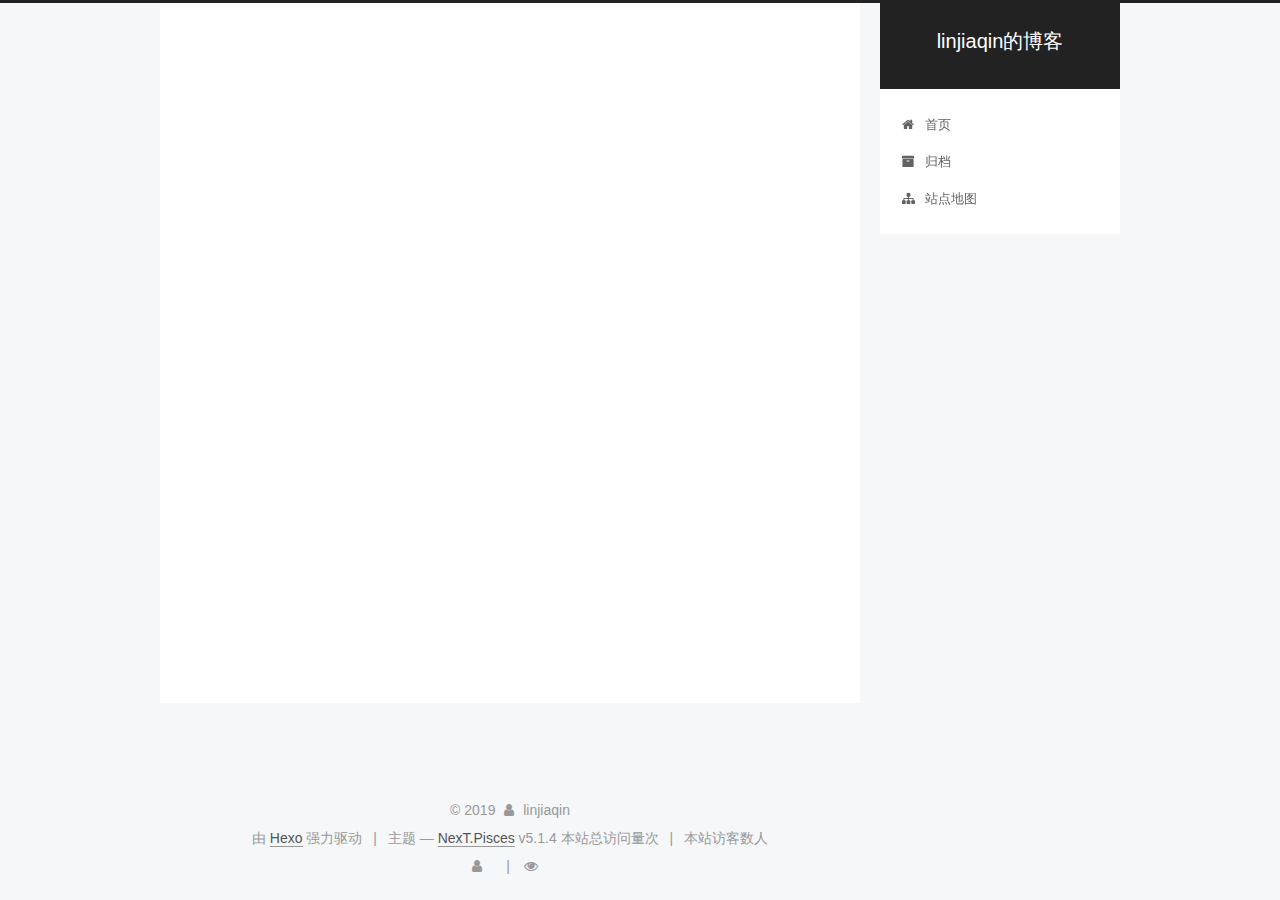
<file: archives/2019/05/index.html>
<!DOCTYPE html>



  


<html class="theme-next pisces use-motion" lang="zh-Hans">
<head><meta name="generator" content="Hexo 3.8.0">
  <meta charset="UTF-8">
<meta http-equiv="X-UA-Compatible" content="IE=edge">
<meta name="viewport" content="width=device-width, initial-scale=1, maximum-scale=1">
<meta name="theme-color" content="#222">









<meta http-equiv="Cache-Control" content="no-transform">
<meta http-equiv="Cache-Control" content="no-siteapp">
















  
  
  <link href="/lib/fancybox/source/jquery.fancybox.css?v=2.1.5" rel="stylesheet" type="text/css">







<link href="/lib/font-awesome/css/font-awesome.min.css?v=4.6.2" rel="stylesheet" type="text/css">

<link href="/css/main.css?v=5.1.4" rel="stylesheet" type="text/css">


  <link rel="apple-touch-icon" sizes="180x180" href="/images/apple-touch-icon-next.png?v=5.1.4">


  <link rel="icon" type="image/png" sizes="32x32" href="/images/favicon-32x32-next.png?v=5.1.4">


  <link rel="icon" type="image/png" sizes="16x16" href="/images/favicon-16x16-next.png?v=5.1.4">


  <link rel="mask-icon" href="/images/logo.svg?v=5.1.4" color="#222">





  <meta name="keywords" content="Hexo, NexT">










<meta property="og:type" content="website">
<meta property="og:title" content="linjiaqin的博客">
<meta property="og:url" content="http://yoursite.com/archives/2019/05/index.html">
<meta property="og:site_name" content="linjiaqin的博客">
<meta property="og:locale" content="zh-Hans">
<meta name="twitter:card" content="summary">
<meta name="twitter:title" content="linjiaqin的博客">



<script type="text/javascript" id="hexo.configurations">
  var NexT = window.NexT || {};
  var CONFIG = {
    root: '/',
    scheme: 'Pisces',
    version: '5.1.4',
    sidebar: {"position":"right","display":"post","offset":12,"b2t":false,"scrollpercent":false,"onmobile":false},
    fancybox: true,
    tabs: true,
    motion: {"enable":true,"async":false,"transition":{"post_block":"fadeIn","post_header":"slideDownIn","post_body":"slideDownIn","coll_header":"slideLeftIn","sidebar":"slideUpIn"}},
    duoshuo: {
      userId: '0',
      author: '博主'
    },
    algolia: {
      applicationID: '',
      apiKey: '',
      indexName: '',
      hits: {"per_page":10},
      labels: {"input_placeholder":"Search for Posts","hits_empty":"We didn't find any results for the search: ${query}","hits_stats":"${hits} results found in ${time} ms"}
    }
  };
</script>



  <link rel="canonical" href="http://yoursite.com/archives/2019/05/">





  <title>归档 | linjiaqin的博客</title>
  








</head>

<body itemscope itemtype="http://schema.org/WebPage" lang="zh-Hans">

  
  
    
  

  <div class="container sidebar-position-right page-archive">
    <div class="headband"></div>

    <header id="header" class="header" itemscope itemtype="http://schema.org/WPHeader">
      <div class="header-inner"><div class="site-brand-wrapper">
  <div class="site-meta ">
    

    <div class="custom-logo-site-title">
      <a href="/" class="brand" rel="start">
        <span class="logo-line-before"><i></i></span>
        <span class="site-title">linjiaqin的博客</span>
        <span class="logo-line-after"><i></i></span>
      </a>
    </div>
      
        <p class="site-subtitle"></p>
      
  </div>

  <div class="site-nav-toggle">
    <button>
      <span class="btn-bar"></span>
      <span class="btn-bar"></span>
      <span class="btn-bar"></span>
    </button>
  </div>
</div>

<nav class="site-nav">
  

  
    <ul id="menu" class="menu">
      
        
        <li class="menu-item menu-item-home">
          <a href="/" rel="section">
            
              <i class="menu-item-icon fa fa-fw fa-home"></i> <br>
            
            首页
          </a>
        </li>
      
        
        <li class="menu-item menu-item-archives">
          <a href="/archives/" rel="section">
            
              <i class="menu-item-icon fa fa-fw fa-archive"></i> <br>
            
            归档
          </a>
        </li>
      
        
        <li class="menu-item menu-item-sitemap">
          <a href="/sitemap.xml" rel="section">
            
              <i class="menu-item-icon fa fa-fw fa-sitemap"></i> <br>
            
            站点地图
          </a>
        </li>
      

      
    </ul>
  

  
</nav>



 </div>
    </header>

    <main id="main" class="main">
      <div class="main-inner">
        <div class="content-wrap">
          <div id="content" class="content">
            

  
  
  
  <div class="post-block archive">
    <div id="posts" class="posts-collapse">
      <span class="archive-move-on"></span>

      <span class="archive-page-counter">
        
        
        
          
        
        嗯..! 目前共计 4 篇日志。 继续努力。
      </span>

      

        
        
        

        
          
          <div class="collection-title">
            <h1 class="archive-year" id="archive-year-2019">2019</h1>
          </div>
        
        

        

  <article class="post post-type-normal" itemscope itemtype="http://schema.org/Article">
    <header class="post-header">

      <h2 class="post-title">
        
            <a class="post-title-link" href="/2019/05/25/数据库恢复技术/" itemprop="url">
              
                <span itemprop="name">数据库恢复技术</span>
              
            </a>
        
      </h2>

      <div class="post-meta">
        <time class="post-time" itemprop="dateCreated" datetime="2019-05-25T21:12:24+08:00" content="2019-05-25">
          05-25
        </time>
      </div>

    </header>
  </article>



      

        
        
        

        
        

        

  <article class="post post-type-normal" itemscope itemtype="http://schema.org/Article">
    <header class="post-header">

      <h2 class="post-title">
        
            <a class="post-title-link" href="/2019/05/25/数据库调优/" itemprop="url">
              
                <span itemprop="name">数据库调优</span>
              
            </a>
        
      </h2>

      <div class="post-meta">
        <time class="post-time" itemprop="dateCreated" datetime="2019-05-25T15:56:35+08:00" content="2019-05-25">
          05-25
        </time>
      </div>

    </header>
  </article>



      

        
        
        

        
        

        

  <article class="post post-type-normal" itemscope itemtype="http://schema.org/Article">
    <header class="post-header">

      <h2 class="post-title">
        
            <a class="post-title-link" href="/2019/05/25/数据库安全性/" itemprop="url">
              
                <span itemprop="name">数据库安全性</span>
              
            </a>
        
      </h2>

      <div class="post-meta">
        <time class="post-time" itemprop="dateCreated" datetime="2019-05-25T13:25:09+08:00" content="2019-05-25">
          05-25
        </time>
      </div>

    </header>
  </article>



      

        
        
        

        
        

        

  <article class="post post-type-normal" itemscope itemtype="http://schema.org/Article">
    <header class="post-header">

      <h2 class="post-title">
        
            <a class="post-title-link" href="/2019/05/18/hello-world/" itemprop="url">
              
                <span itemprop="name">Hello World</span>
              
            </a>
        
      </h2>

      <div class="post-meta">
        <time class="post-time" itemprop="dateCreated" datetime="2019-05-18T16:21:48+08:00" content="2019-05-18">
          05-18
        </time>
      </div>

    </header>
  </article>



      

    </div>
  </div>
  
  
  

  



          </div>
          


          

        </div>
        
          
  
  <div class="sidebar-toggle">
    <div class="sidebar-toggle-line-wrap">
      <span class="sidebar-toggle-line sidebar-toggle-line-first"></span>
      <span class="sidebar-toggle-line sidebar-toggle-line-middle"></span>
      <span class="sidebar-toggle-line sidebar-toggle-line-last"></span>
    </div>
  </div>

  <aside id="sidebar" class="sidebar">
    
    <div class="sidebar-inner">

      

      

      <section class="site-overview-wrap sidebar-panel sidebar-panel-active">
        <div class="site-overview">
          <div class="site-author motion-element" itemprop="author" itemscope itemtype="http://schema.org/Person">
            
              <img class="site-author-image" itemprop="image" src="/images/meidusha.jpeg" alt="linjiaqin">
            
              <p class="site-author-name" itemprop="name">linjiaqin</p>
              <p class="site-description motion-element" itemprop="description"></p>
          </div>

          <nav class="site-state motion-element">

            
              <div class="site-state-item site-state-posts">
              
                <a href="/archives/">
              
                  <span class="site-state-item-count">4</span>
                  <span class="site-state-item-name">日志</span>
                </a>
              </div>
            

            

            
              
              
              <div class="site-state-item site-state-tags">
                
                  <span class="site-state-item-count">1</span>
                  <span class="site-state-item-name">标签</span>
                
              </div>
            

          </nav>

          

          

          
          

          
          

          

        </div>
      </section>

      

      

    </div>
  </aside>


        
      </div>
    </main>

    <footer id="footer" class="footer">
      <div class="footer-inner">
        <script async src="https://dn-lbstatics.qbox.me/busuanzi/2.3/busuanzi.pure.mini.js">
</script>
<div class="copyright">&copy; <span itemprop="copyrightYear">2019</span>
  <span class="with-love">
    <i class="fa fa-user"></i>
  </span>
  <span class="author" itemprop="copyrightHolder">linjiaqin</span>

  
</div>


  <div class="powered-by">由 <a class="theme-link" target="_blank" href="https://hexo.io">Hexo</a> 强力驱动</div>



  <span class="post-meta-divider">|</span>



  <div class="theme-info">主题 &mdash; <a class="theme-link" target="_blank" href="https://github.com/iissnan/hexo-theme-next">NexT.Pisces</a> v5.1.4</div>





    <script async src="//busuanzi.ibruce.info/busuanzi/2.3/busuanzi.pure.mini.js"></script>
    <span id="busuanzi_container_site_pv">本站总访问量<span id="busuanzi_value_site_pv"></span>次</span>
    <span class="post-meta-divider">|</span>
    <span id="busuanzi_container_site_uv">本站访客数<span id="busuanzi_value_site_uv"></span>人</span>



        
<div class="busuanzi-count">
  <script async src="https://dn-lbstatics.qbox.me/busuanzi/2.3/busuanzi.pure.mini.js"></script>

  
    <span class="site-uv">
      <i class="fa fa-user"></i>
      <span class="busuanzi-value" id="busuanzi_value_site_uv"></span>
      
    </span>
  

  
    <span class="site-pv">
      <i class="fa fa-eye"></i>
      <span class="busuanzi-value" id="busuanzi_value_site_pv"></span>
      
    </span>
  
</div>








        
      </div>
    </footer>

    
      <div class="back-to-top">
        <i class="fa fa-arrow-up"></i>
        
      </div>
    

    

  </div>

  

<script type="text/javascript">
  if (Object.prototype.toString.call(window.Promise) !== '[object Function]') {
    window.Promise = null;
  }
</script>









  












  
  
    <script type="text/javascript" src="/lib/jquery/index.js?v=2.1.3"></script>
  

  
  
    <script type="text/javascript" src="/lib/fastclick/lib/fastclick.min.js?v=1.0.6"></script>
  

  
  
    <script type="text/javascript" src="/lib/jquery_lazyload/jquery.lazyload.js?v=1.9.7"></script>
  

  
  
    <script type="text/javascript" src="/lib/velocity/velocity.min.js?v=1.2.1"></script>
  

  
  
    <script type="text/javascript" src="/lib/velocity/velocity.ui.min.js?v=1.2.1"></script>
  

  
  
    <script type="text/javascript" src="/lib/fancybox/source/jquery.fancybox.pack.js?v=2.1.5"></script>
  


  


  <script type="text/javascript" src="/js/src/utils.js?v=5.1.4"></script>

  <script type="text/javascript" src="/js/src/motion.js?v=5.1.4"></script>



  
  


  <script type="text/javascript" src="/js/src/affix.js?v=5.1.4"></script>

  <script type="text/javascript" src="/js/src/schemes/pisces.js?v=5.1.4"></script>



  

  


  <script type="text/javascript" src="/js/src/bootstrap.js?v=5.1.4"></script>



  


  




	





  





  












  





  

  
  <script src="https://cdn1.lncld.net/static/js/av-core-mini-0.6.4.js"></script>
  <script>AV.initialize("SDQBsu5RcApOjoVrrMIda0c9-gzGzoHsz", "b3XILCkVgzDnlQ1lw8x1XVlE");</script>
  <script>
    function showTime(Counter) {
      var query = new AV.Query(Counter);
      var entries = [];
      var $visitors = $(".leancloud_visitors");

      $visitors.each(function () {
        entries.push( $(this).attr("id").trim() );
      });

      query.containedIn('url', entries);
      query.find()
        .done(function (results) {
          var COUNT_CONTAINER_REF = '.leancloud-visitors-count';

          if (results.length === 0) {
            $visitors.find(COUNT_CONTAINER_REF).text(0);
            return;
          }

          for (var i = 0; i < results.length; i++) {
            var item = results[i];
            var url = item.get('url');
            var time = item.get('time');
            var element = document.getElementById(url);

            $(element).find(COUNT_CONTAINER_REF).text(time);
          }
          for(var i = 0; i < entries.length; i++) {
            var url = entries[i];
            var element = document.getElementById(url);
            var countSpan = $(element).find(COUNT_CONTAINER_REF);
            if( countSpan.text() == '') {
              countSpan.text(0);
            }
          }
        })
        .fail(function (object, error) {
          console.log("Error: " + error.code + " " + error.message);
        });
    }

    function addCount(Counter) {
      var $visitors = $(".leancloud_visitors");
      var url = $visitors.attr('id').trim();
      var title = $visitors.attr('data-flag-title').trim();
      var query = new AV.Query(Counter);

      query.equalTo("url", url);
      query.find({
        success: function(results) {
          if (results.length > 0) {
            var counter = results[0];
            counter.fetchWhenSave(true);
            counter.increment("time");
            counter.save(null, {
              success: function(counter) {
                var $element = $(document.getElementById(url));
                $element.find('.leancloud-visitors-count').text(counter.get('time'));
              },
              error: function(counter, error) {
                console.log('Failed to save Visitor num, with error message: ' + error.message);
              }
            });
          } else {
            var newcounter = new Counter();
            /* Set ACL */
            var acl = new AV.ACL();
            acl.setPublicReadAccess(true);
            acl.setPublicWriteAccess(true);
            newcounter.setACL(acl);
            /* End Set ACL */
            newcounter.set("title", title);
            newcounter.set("url", url);
            newcounter.set("time", 1);
            newcounter.save(null, {
              success: function(newcounter) {
                var $element = $(document.getElementById(url));
                $element.find('.leancloud-visitors-count').text(newcounter.get('time'));
              },
              error: function(newcounter, error) {
                console.log('Failed to create');
              }
            });
          }
        },
        error: function(error) {
          console.log('Error:' + error.code + " " + error.message);
        }
      });
    }

    $(function() {
      var Counter = AV.Object.extend("Counter");
      if ($('.leancloud_visitors').length == 1) {
        addCount(Counter);
      } else if ($('.post-title-link').length > 1) {
        showTime(Counter);
      }
    });
  </script>



  

  
<script>
(function(){
    var bp = document.createElement('script');
    var curProtocol = window.location.protocol.split(':')[0];
    if (curProtocol === 'https') {
        bp.src = 'https://zz.bdstatic.com/linksubmit/push.js';        
    }
    else {
        bp.src = 'http://push.zhanzhang.baidu.com/push.js';
    }
    var s = document.getElementsByTagName("script")[0];
    s.parentNode.insertBefore(bp, s);
})();
</script>


  
  

  

  

  

</body>
</html>
</file>
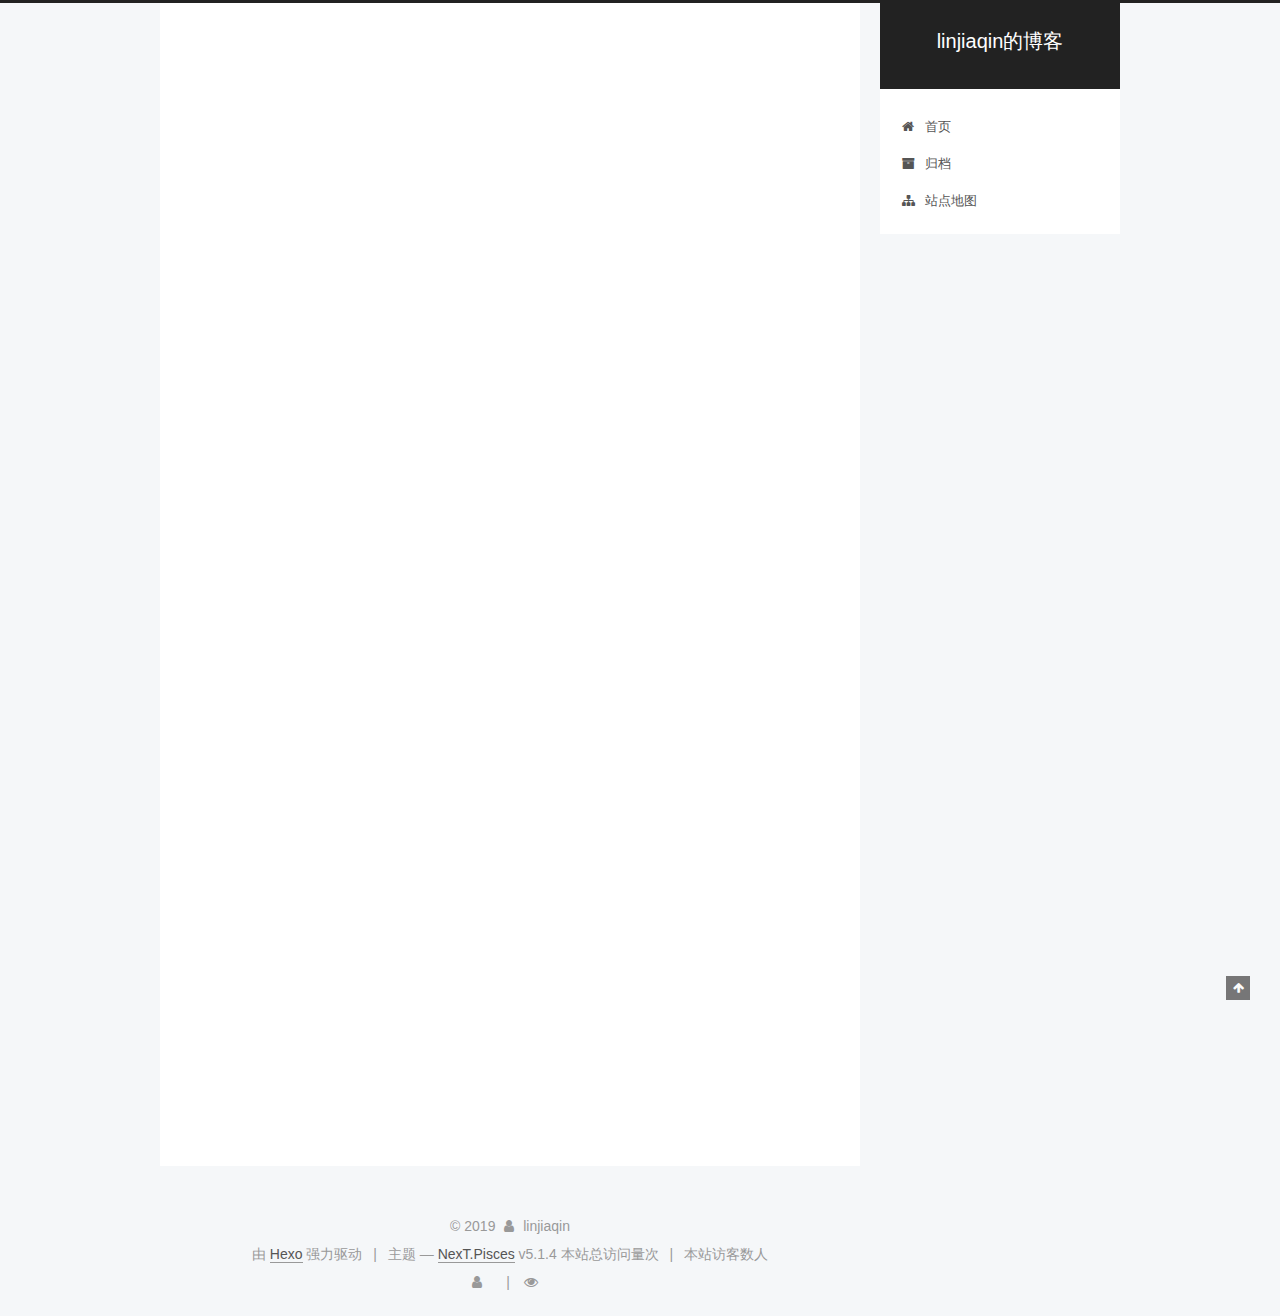
<file: 2019/05/18/hello-world/index.html>
<!DOCTYPE html>



  


<html class="theme-next pisces use-motion" lang="zh-Hans">
<head><meta name="generator" content="Hexo 3.8.0">
  <meta charset="UTF-8">
<meta http-equiv="X-UA-Compatible" content="IE=edge">
<meta name="viewport" content="width=device-width, initial-scale=1, maximum-scale=1">
<meta name="theme-color" content="#222">









<meta http-equiv="Cache-Control" content="no-transform">
<meta http-equiv="Cache-Control" content="no-siteapp">
















  
  
  <link href="/lib/fancybox/source/jquery.fancybox.css?v=2.1.5" rel="stylesheet" type="text/css">







<link href="/lib/font-awesome/css/font-awesome.min.css?v=4.6.2" rel="stylesheet" type="text/css">

<link href="/css/main.css?v=5.1.4" rel="stylesheet" type="text/css">


  <link rel="apple-touch-icon" sizes="180x180" href="/images/apple-touch-icon-next.png?v=5.1.4">


  <link rel="icon" type="image/png" sizes="32x32" href="/images/favicon-32x32-next.png?v=5.1.4">


  <link rel="icon" type="image/png" sizes="16x16" href="/images/favicon-16x16-next.png?v=5.1.4">


  <link rel="mask-icon" href="/images/logo.svg?v=5.1.4" color="#222">





  <meta name="keywords" content="Hexo, NexT">










<meta name="description" content="Welcome to Hexo! This is your very first post. Check documentation for more info. If you get any problems when using Hexo, you can find the answer in troubleshooting or you can ask me on GitHub. Quick">
<meta property="og:type" content="article">
<meta property="og:title" content="Hello World">
<meta property="og:url" content="http://yoursite.com/2019/05/18/hello-world/index.html">
<meta property="og:site_name" content="linjiaqin的博客">
<meta property="og:description" content="Welcome to Hexo! This is your very first post. Check documentation for more info. If you get any problems when using Hexo, you can find the answer in troubleshooting or you can ask me on GitHub. Quick">
<meta property="og:locale" content="zh-Hans">
<meta property="og:updated_time" content="2019-05-18T08:21:48.345Z">
<meta name="twitter:card" content="summary">
<meta name="twitter:title" content="Hello World">
<meta name="twitter:description" content="Welcome to Hexo! This is your very first post. Check documentation for more info. If you get any problems when using Hexo, you can find the answer in troubleshooting or you can ask me on GitHub. Quick">



<script type="text/javascript" id="hexo.configurations">
  var NexT = window.NexT || {};
  var CONFIG = {
    root: '/',
    scheme: 'Pisces',
    version: '5.1.4',
    sidebar: {"position":"right","display":"post","offset":12,"b2t":false,"scrollpercent":false,"onmobile":false},
    fancybox: true,
    tabs: true,
    motion: {"enable":true,"async":false,"transition":{"post_block":"fadeIn","post_header":"slideDownIn","post_body":"slideDownIn","coll_header":"slideLeftIn","sidebar":"slideUpIn"}},
    duoshuo: {
      userId: '0',
      author: '博主'
    },
    algolia: {
      applicationID: '',
      apiKey: '',
      indexName: '',
      hits: {"per_page":10},
      labels: {"input_placeholder":"Search for Posts","hits_empty":"We didn't find any results for the search: ${query}","hits_stats":"${hits} results found in ${time} ms"}
    }
  };
</script>



  <link rel="canonical" href="http://yoursite.com/2019/05/18/hello-world/">





  <title>Hello World | linjiaqin的博客</title>
  








</head>

<body itemscope itemtype="http://schema.org/WebPage" lang="zh-Hans">

  
  
    
  

  <div class="container sidebar-position-right page-post-detail">
    <div class="headband"></div>

    <header id="header" class="header" itemscope itemtype="http://schema.org/WPHeader">
      <div class="header-inner"><div class="site-brand-wrapper">
  <div class="site-meta ">
    

    <div class="custom-logo-site-title">
      <a href="/" class="brand" rel="start">
        <span class="logo-line-before"><i></i></span>
        <span class="site-title">linjiaqin的博客</span>
        <span class="logo-line-after"><i></i></span>
      </a>
    </div>
      
        <p class="site-subtitle"></p>
      
  </div>

  <div class="site-nav-toggle">
    <button>
      <span class="btn-bar"></span>
      <span class="btn-bar"></span>
      <span class="btn-bar"></span>
    </button>
  </div>
</div>

<nav class="site-nav">
  

  
    <ul id="menu" class="menu">
      
        
        <li class="menu-item menu-item-home">
          <a href="/" rel="section">
            
              <i class="menu-item-icon fa fa-fw fa-home"></i> <br>
            
            首页
          </a>
        </li>
      
        
        <li class="menu-item menu-item-archives">
          <a href="/archives/" rel="section">
            
              <i class="menu-item-icon fa fa-fw fa-archive"></i> <br>
            
            归档
          </a>
        </li>
      
        
        <li class="menu-item menu-item-sitemap">
          <a href="/sitemap.xml" rel="section">
            
              <i class="menu-item-icon fa fa-fw fa-sitemap"></i> <br>
            
            站点地图
          </a>
        </li>
      

      
    </ul>
  

  
</nav>



 </div>
    </header>

    <main id="main" class="main">
      <div class="main-inner">
        <div class="content-wrap">
          <div id="content" class="content">
            

  <div id="posts" class="posts-expand">
    

  

  
  
  

  <article class="post post-type-normal" itemscope itemtype="http://schema.org/Article">
  
  
  
  <div class="post-block">
    <link itemprop="mainEntityOfPage" href="http://yoursite.com/2019/05/18/hello-world/">

    <span hidden itemprop="author" itemscope itemtype="http://schema.org/Person">
      <meta itemprop="name" content="linjiaqin">
      <meta itemprop="description" content>
      <meta itemprop="image" content="/images/meidusha.jpeg">
    </span>

    <span hidden itemprop="publisher" itemscope itemtype="http://schema.org/Organization">
      <meta itemprop="name" content="linjiaqin的博客">
    </span>

    
      <header class="post-header">

        
        
          <h1 class="post-title" itemprop="name headline">Hello World</h1>
        

        <div class="post-meta">
          <span class="post-time">
            
              <span class="post-meta-item-icon">
                <i class="fa fa-calendar-o"></i>
              </span>
              
                <span class="post-meta-item-text">发表于</span>
              
              <time title="创建于" itemprop="dateCreated datePublished" datetime="2019-05-18T16:21:48+08:00">
                2019-05-18
              </time>
            

            

            
          </span>

          

          
            
          

          
          
             <span id="/2019/05/18/hello-world/" class="leancloud_visitors" data-flag-title="Hello World">
               <span class="post-meta-divider">|</span>
               <span class="post-meta-item-icon">
                 <i class="fa fa-eye"></i>
               </span>
               
                 <span class="post-meta-item-text">阅读次数&#58;</span>
               
                 <span class="leancloud-visitors-count"></span>
             </span>
          

          
            <span class="post-meta-divider">|</span>
            <span class="page-pv"><i class="fa fa-file-o"></i>
            <span class="busuanzi-value" id="busuanzi_value_page_pv"></span>
            </span>
          

          

          

        </div>
      </header>
    

    
    
    
    <div class="post-body" itemprop="articleBody">

      
      

      
        <p>Welcome to <a href="https://hexo.io/" target="_blank" rel="noopener">Hexo</a>! This is your very first post. Check <a href="https://hexo.io/docs/" target="_blank" rel="noopener">documentation</a> for more info. If you get any problems when using Hexo, you can find the answer in <a href="https://hexo.io/docs/troubleshooting.html" target="_blank" rel="noopener">troubleshooting</a> or you can ask me on <a href="https://github.com/hexojs/hexo/issues" target="_blank" rel="noopener">GitHub</a>.</p>
<h2 id="Quick-Start"><a href="#Quick-Start" class="headerlink" title="Quick Start"></a>Quick Start</h2><h3 id="Create-a-new-post"><a href="#Create-a-new-post" class="headerlink" title="Create a new post"></a>Create a new post</h3><figure class="highlight bash"><table><tr><td class="gutter"><pre><span class="line">1</span><br></pre></td><td class="code"><pre><span class="line">$ hexo new <span class="string">"My New Post"</span></span><br></pre></td></tr></table></figure>
<p>More info: <a href="https://hexo.io/docs/writing.html" target="_blank" rel="noopener">Writing</a></p>
<h3 id="Run-server"><a href="#Run-server" class="headerlink" title="Run server"></a>Run server</h3><figure class="highlight bash"><table><tr><td class="gutter"><pre><span class="line">1</span><br></pre></td><td class="code"><pre><span class="line">$ hexo server</span><br></pre></td></tr></table></figure>
<p>More info: <a href="https://hexo.io/docs/server.html" target="_blank" rel="noopener">Server</a></p>
<h3 id="Generate-static-files"><a href="#Generate-static-files" class="headerlink" title="Generate static files"></a>Generate static files</h3><figure class="highlight bash"><table><tr><td class="gutter"><pre><span class="line">1</span><br></pre></td><td class="code"><pre><span class="line">$ hexo generate</span><br></pre></td></tr></table></figure>
<p>More info: <a href="https://hexo.io/docs/generating.html" target="_blank" rel="noopener">Generating</a></p>
<h3 id="Deploy-to-remote-sites"><a href="#Deploy-to-remote-sites" class="headerlink" title="Deploy to remote sites"></a>Deploy to remote sites</h3><figure class="highlight bash"><table><tr><td class="gutter"><pre><span class="line">1</span><br></pre></td><td class="code"><pre><span class="line">$ hexo deploy</span><br></pre></td></tr></table></figure>
<p>More info: <a href="https://hexo.io/docs/deployment.html" target="_blank" rel="noopener">Deployment</a></p>

      
    </div>
    
    
    

    

    

    

    <footer class="post-footer">
      

      
      
      

      
        <div class="post-nav">
          <div class="post-nav-next post-nav-item">
            
          </div>

          <span class="post-nav-divider"></span>

          <div class="post-nav-prev post-nav-item">
            
              <a href="/2019/05/25/数据库安全性/" rel="prev" title="数据库安全性">
                数据库安全性 <i class="fa fa-chevron-right"></i>
              </a>
            
          </div>
        </div>
      

      
      
    </footer>
  </div>
  
  
  
  </article>



    <div class="post-spread">
      
    </div>
  </div>


          </div>
          


          

  
    <div class="comments" id="comments">
      <div id="lv-container" data-id="city" data-uid="MTAyMC80NDQyNS8yMDk1Nw=="></div>
    </div>

  



        </div>
        
          
  
  <div class="sidebar-toggle">
    <div class="sidebar-toggle-line-wrap">
      <span class="sidebar-toggle-line sidebar-toggle-line-first"></span>
      <span class="sidebar-toggle-line sidebar-toggle-line-middle"></span>
      <span class="sidebar-toggle-line sidebar-toggle-line-last"></span>
    </div>
  </div>

  <aside id="sidebar" class="sidebar">
    
    <div class="sidebar-inner">

      

      
        <ul class="sidebar-nav motion-element">
          <li class="sidebar-nav-toc sidebar-nav-active" data-target="post-toc-wrap">
            文章目录
          </li>
          <li class="sidebar-nav-overview" data-target="site-overview-wrap">
            站点概览
          </li>
        </ul>
      

      <section class="site-overview-wrap sidebar-panel">
        <div class="site-overview">
          <div class="site-author motion-element" itemprop="author" itemscope itemtype="http://schema.org/Person">
            
              <img class="site-author-image" itemprop="image" src="/images/meidusha.jpeg" alt="linjiaqin">
            
              <p class="site-author-name" itemprop="name">linjiaqin</p>
              <p class="site-description motion-element" itemprop="description"></p>
          </div>

          <nav class="site-state motion-element">

            
              <div class="site-state-item site-state-posts">
              
                <a href="/archives/">
              
                  <span class="site-state-item-count">4</span>
                  <span class="site-state-item-name">日志</span>
                </a>
              </div>
            

            

            
              
              
              <div class="site-state-item site-state-tags">
                
                  <span class="site-state-item-count">1</span>
                  <span class="site-state-item-name">标签</span>
                
              </div>
            

          </nav>

          

          

          
          

          
          

          

        </div>
      </section>

      
      <!--noindex-->
        <section class="post-toc-wrap motion-element sidebar-panel sidebar-panel-active">
          <div class="post-toc">

            
              
            

            
              <div class="post-toc-content"><ol class="nav"><li class="nav-item nav-level-2"><a class="nav-link" href="#Quick-Start"><span class="nav-number">1.</span> <span class="nav-text">Quick Start</span></a><ol class="nav-child"><li class="nav-item nav-level-3"><a class="nav-link" href="#Create-a-new-post"><span class="nav-number">1.1.</span> <span class="nav-text">Create a new post</span></a></li><li class="nav-item nav-level-3"><a class="nav-link" href="#Run-server"><span class="nav-number">1.2.</span> <span class="nav-text">Run server</span></a></li><li class="nav-item nav-level-3"><a class="nav-link" href="#Generate-static-files"><span class="nav-number">1.3.</span> <span class="nav-text">Generate static files</span></a></li><li class="nav-item nav-level-3"><a class="nav-link" href="#Deploy-to-remote-sites"><span class="nav-number">1.4.</span> <span class="nav-text">Deploy to remote sites</span></a></li></ol></li></ol></div>
            

          </div>
        </section>
      <!--/noindex-->
      

      

    </div>
  </aside>


        
      </div>
    </main>

    <footer id="footer" class="footer">
      <div class="footer-inner">
        <script async src="https://dn-lbstatics.qbox.me/busuanzi/2.3/busuanzi.pure.mini.js">
</script>
<div class="copyright">&copy; <span itemprop="copyrightYear">2019</span>
  <span class="with-love">
    <i class="fa fa-user"></i>
  </span>
  <span class="author" itemprop="copyrightHolder">linjiaqin</span>

  
</div>


  <div class="powered-by">由 <a class="theme-link" target="_blank" href="https://hexo.io">Hexo</a> 强力驱动</div>



  <span class="post-meta-divider">|</span>



  <div class="theme-info">主题 &mdash; <a class="theme-link" target="_blank" href="https://github.com/iissnan/hexo-theme-next">NexT.Pisces</a> v5.1.4</div>





    <script async src="//busuanzi.ibruce.info/busuanzi/2.3/busuanzi.pure.mini.js"></script>
    <span id="busuanzi_container_site_pv">本站总访问量<span id="busuanzi_value_site_pv"></span>次</span>
    <span class="post-meta-divider">|</span>
    <span id="busuanzi_container_site_uv">本站访客数<span id="busuanzi_value_site_uv"></span>人</span>



        
<div class="busuanzi-count">
  <script async src="https://dn-lbstatics.qbox.me/busuanzi/2.3/busuanzi.pure.mini.js"></script>

  
    <span class="site-uv">
      <i class="fa fa-user"></i>
      <span class="busuanzi-value" id="busuanzi_value_site_uv"></span>
      
    </span>
  

  
    <span class="site-pv">
      <i class="fa fa-eye"></i>
      <span class="busuanzi-value" id="busuanzi_value_site_pv"></span>
      
    </span>
  
</div>








        
      </div>
    </footer>

    
      <div class="back-to-top">
        <i class="fa fa-arrow-up"></i>
        
      </div>
    

    

  </div>

  

<script type="text/javascript">
  if (Object.prototype.toString.call(window.Promise) !== '[object Function]') {
    window.Promise = null;
  }
</script>









  












  
  
    <script type="text/javascript" src="/lib/jquery/index.js?v=2.1.3"></script>
  

  
  
    <script type="text/javascript" src="/lib/fastclick/lib/fastclick.min.js?v=1.0.6"></script>
  

  
  
    <script type="text/javascript" src="/lib/jquery_lazyload/jquery.lazyload.js?v=1.9.7"></script>
  

  
  
    <script type="text/javascript" src="/lib/velocity/velocity.min.js?v=1.2.1"></script>
  

  
  
    <script type="text/javascript" src="/lib/velocity/velocity.ui.min.js?v=1.2.1"></script>
  

  
  
    <script type="text/javascript" src="/lib/fancybox/source/jquery.fancybox.pack.js?v=2.1.5"></script>
  


  


  <script type="text/javascript" src="/js/src/utils.js?v=5.1.4"></script>

  <script type="text/javascript" src="/js/src/motion.js?v=5.1.4"></script>



  
  


  <script type="text/javascript" src="/js/src/affix.js?v=5.1.4"></script>

  <script type="text/javascript" src="/js/src/schemes/pisces.js?v=5.1.4"></script>



  
  <script type="text/javascript" src="/js/src/scrollspy.js?v=5.1.4"></script>
<script type="text/javascript" src="/js/src/post-details.js?v=5.1.4"></script>



  


  <script type="text/javascript" src="/js/src/bootstrap.js?v=5.1.4"></script>



  


  




	





  





  
    <script type="text/javascript">
      (function(d, s) {
        var j, e = d.getElementsByTagName(s)[0];
        if (typeof LivereTower === 'function') { return; }
        j = d.createElement(s);
        j.src = 'https://cdn-city.livere.com/js/embed.dist.js';
        j.async = true;
        e.parentNode.insertBefore(j, e);
      })(document, 'script');
    </script>
  












  





  

  
  <script src="https://cdn1.lncld.net/static/js/av-core-mini-0.6.4.js"></script>
  <script>AV.initialize("SDQBsu5RcApOjoVrrMIda0c9-gzGzoHsz", "b3XILCkVgzDnlQ1lw8x1XVlE");</script>
  <script>
    function showTime(Counter) {
      var query = new AV.Query(Counter);
      var entries = [];
      var $visitors = $(".leancloud_visitors");

      $visitors.each(function () {
        entries.push( $(this).attr("id").trim() );
      });

      query.containedIn('url', entries);
      query.find()
        .done(function (results) {
          var COUNT_CONTAINER_REF = '.leancloud-visitors-count';

          if (results.length === 0) {
            $visitors.find(COUNT_CONTAINER_REF).text(0);
            return;
          }

          for (var i = 0; i < results.length; i++) {
            var item = results[i];
            var url = item.get('url');
            var time = item.get('time');
            var element = document.getElementById(url);

            $(element).find(COUNT_CONTAINER_REF).text(time);
          }
          for(var i = 0; i < entries.length; i++) {
            var url = entries[i];
            var element = document.getElementById(url);
            var countSpan = $(element).find(COUNT_CONTAINER_REF);
            if( countSpan.text() == '') {
              countSpan.text(0);
            }
          }
        })
        .fail(function (object, error) {
          console.log("Error: " + error.code + " " + error.message);
        });
    }

    function addCount(Counter) {
      var $visitors = $(".leancloud_visitors");
      var url = $visitors.attr('id').trim();
      var title = $visitors.attr('data-flag-title').trim();
      var query = new AV.Query(Counter);

      query.equalTo("url", url);
      query.find({
        success: function(results) {
          if (results.length > 0) {
            var counter = results[0];
            counter.fetchWhenSave(true);
            counter.increment("time");
            counter.save(null, {
              success: function(counter) {
                var $element = $(document.getElementById(url));
                $element.find('.leancloud-visitors-count').text(counter.get('time'));
              },
              error: function(counter, error) {
                console.log('Failed to save Visitor num, with error message: ' + error.message);
              }
            });
          } else {
            var newcounter = new Counter();
            /* Set ACL */
            var acl = new AV.ACL();
            acl.setPublicReadAccess(true);
            acl.setPublicWriteAccess(true);
            newcounter.setACL(acl);
            /* End Set ACL */
            newcounter.set("title", title);
            newcounter.set("url", url);
            newcounter.set("time", 1);
            newcounter.save(null, {
              success: function(newcounter) {
                var $element = $(document.getElementById(url));
                $element.find('.leancloud-visitors-count').text(newcounter.get('time'));
              },
              error: function(newcounter, error) {
                console.log('Failed to create');
              }
            });
          }
        },
        error: function(error) {
          console.log('Error:' + error.code + " " + error.message);
        }
      });
    }

    $(function() {
      var Counter = AV.Object.extend("Counter");
      if ($('.leancloud_visitors').length == 1) {
        addCount(Counter);
      } else if ($('.post-title-link').length > 1) {
        showTime(Counter);
      }
    });
  </script>



  

  
<script>
(function(){
    var bp = document.createElement('script');
    var curProtocol = window.location.protocol.split(':')[0];
    if (curProtocol === 'https') {
        bp.src = 'https://zz.bdstatic.com/linksubmit/push.js';        
    }
    else {
        bp.src = 'http://push.zhanzhang.baidu.com/push.js';
    }
    var s = document.getElementsByTagName("script")[0];
    s.parentNode.insertBefore(bp, s);
})();
</script>


  
  

  

  

  

</body>
</html>
</file>
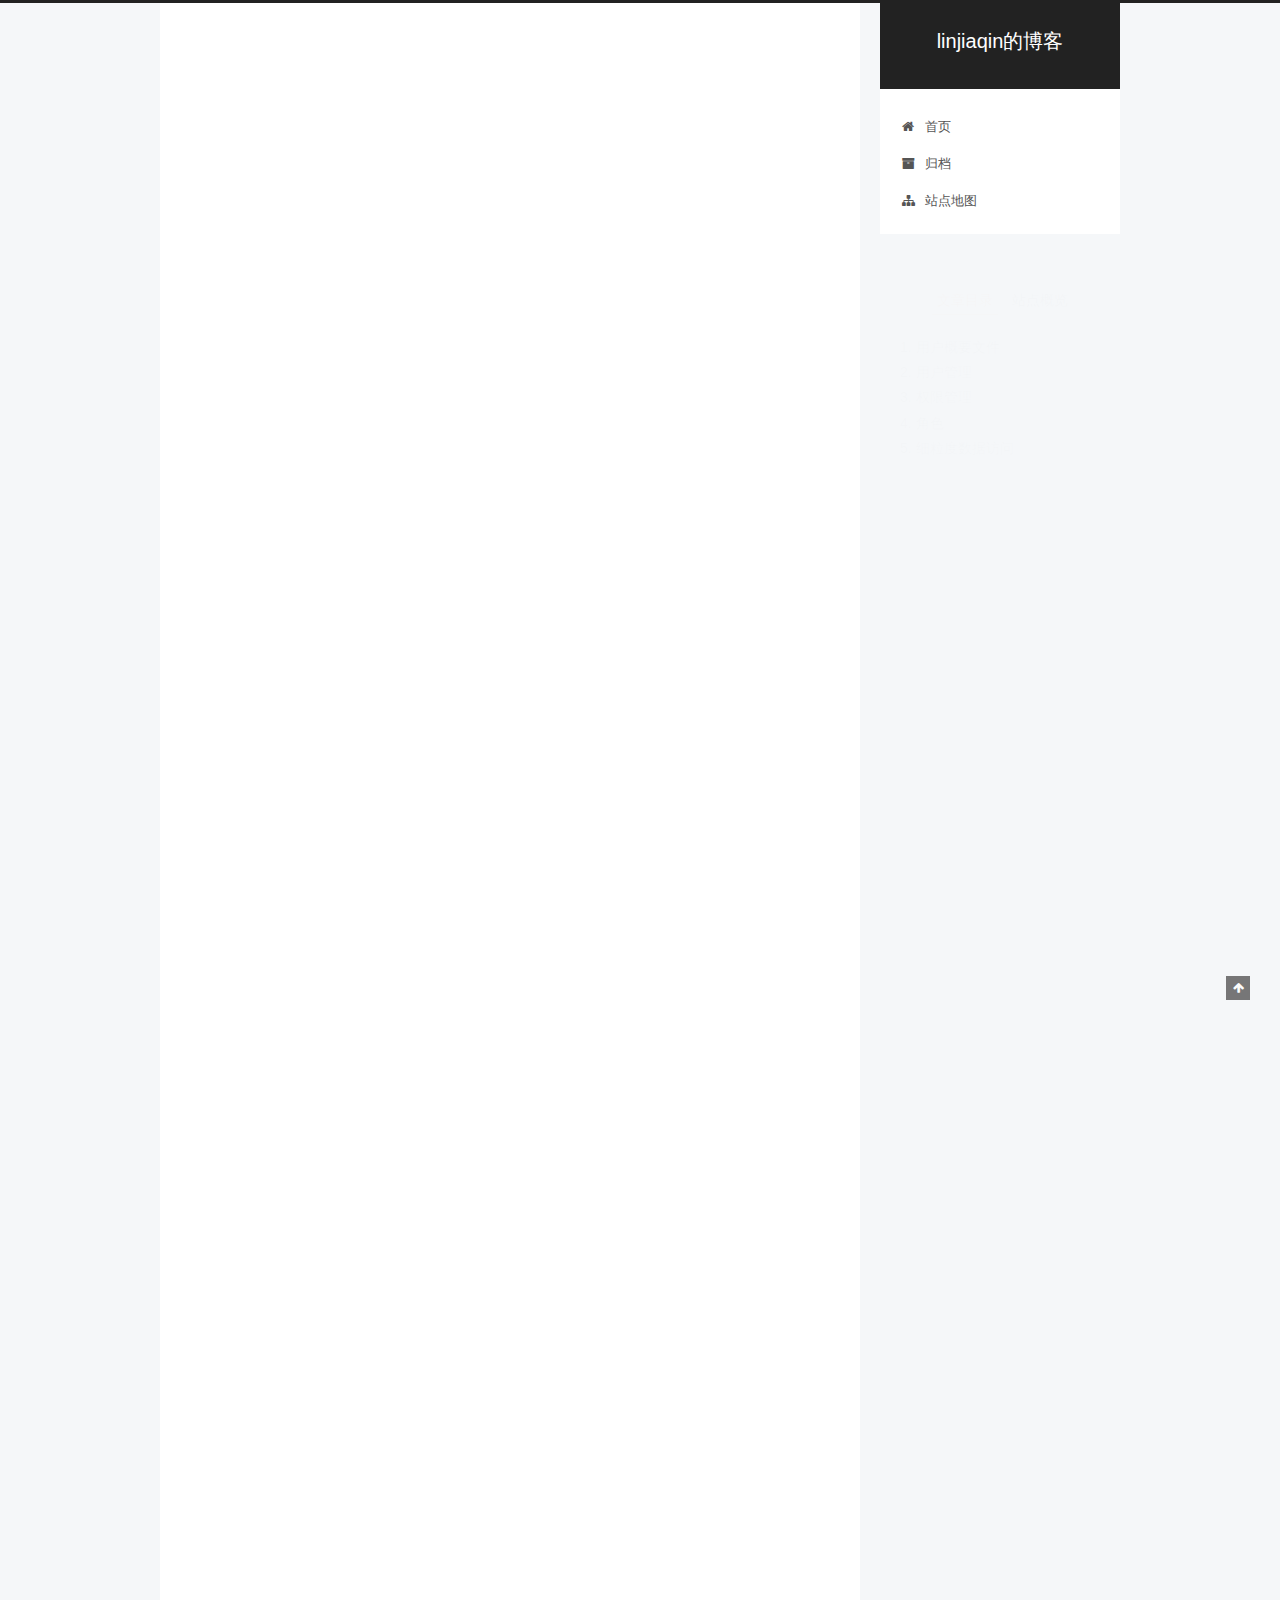
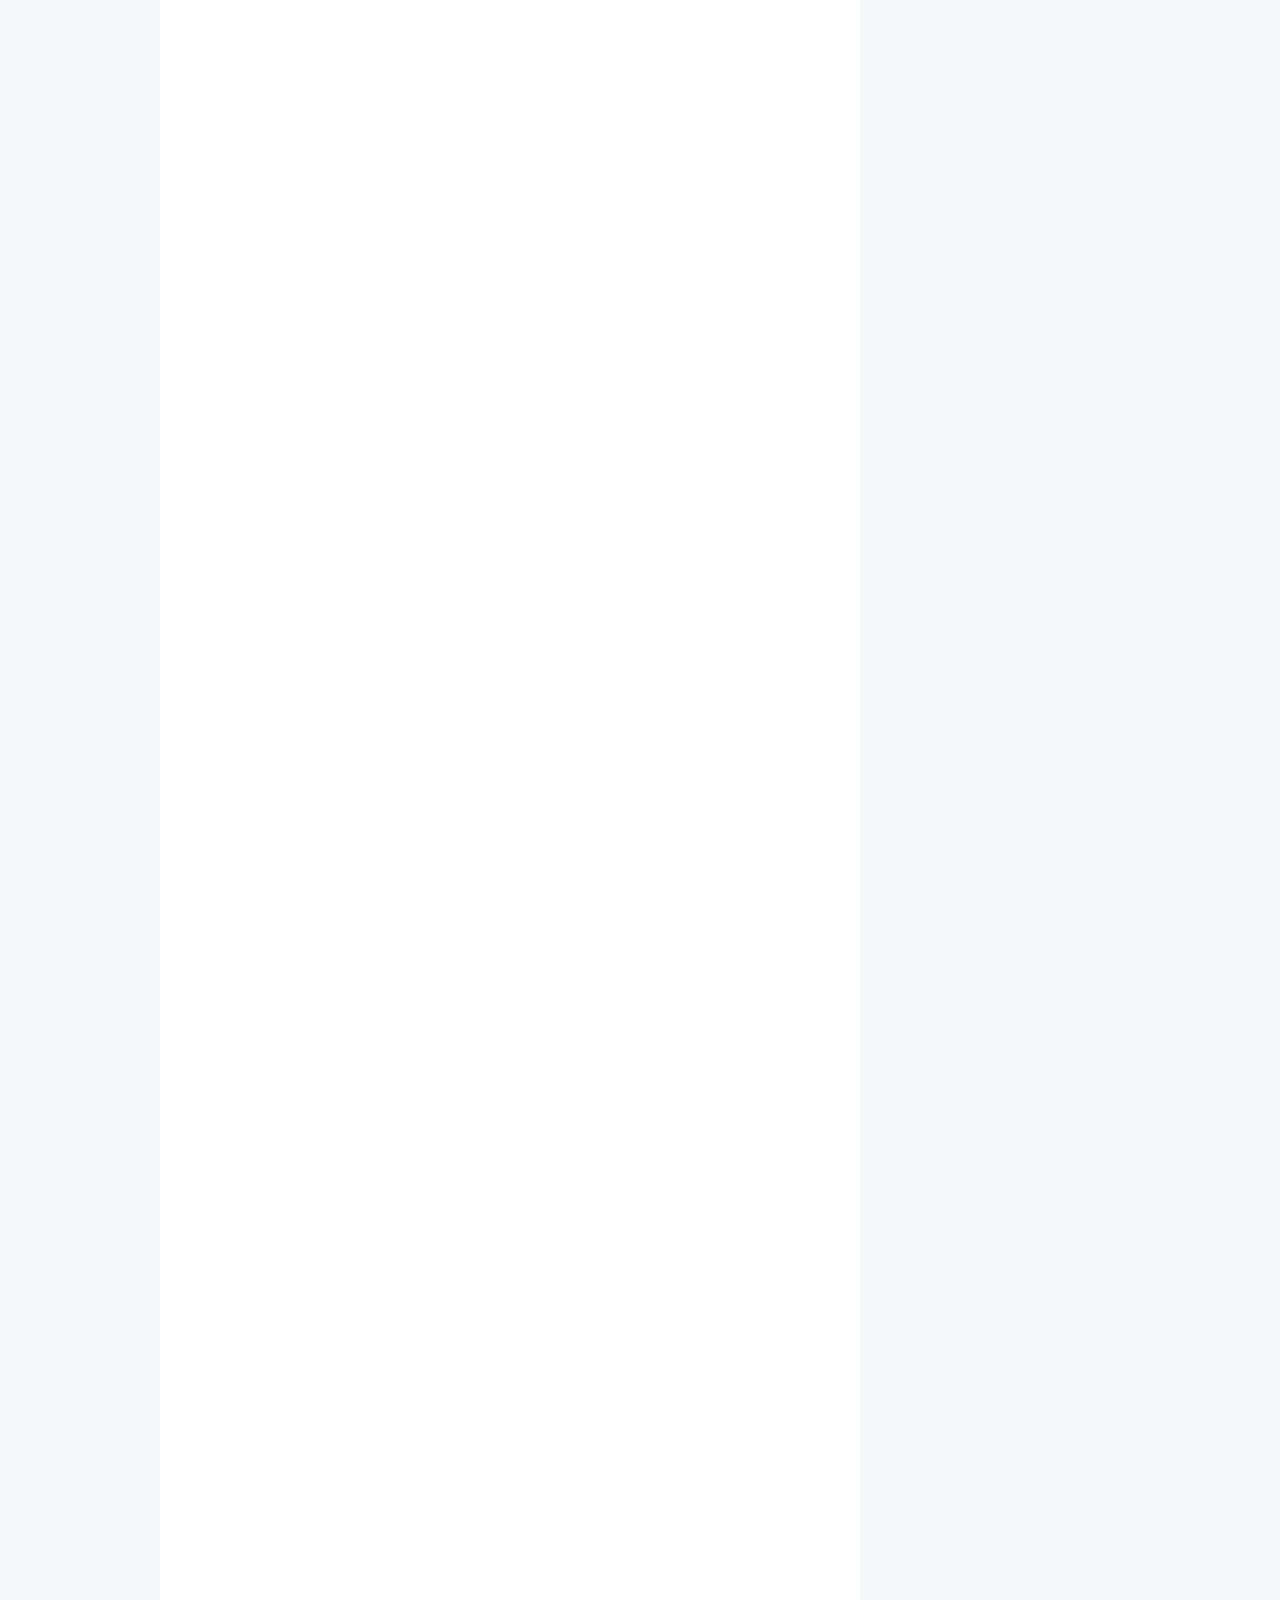
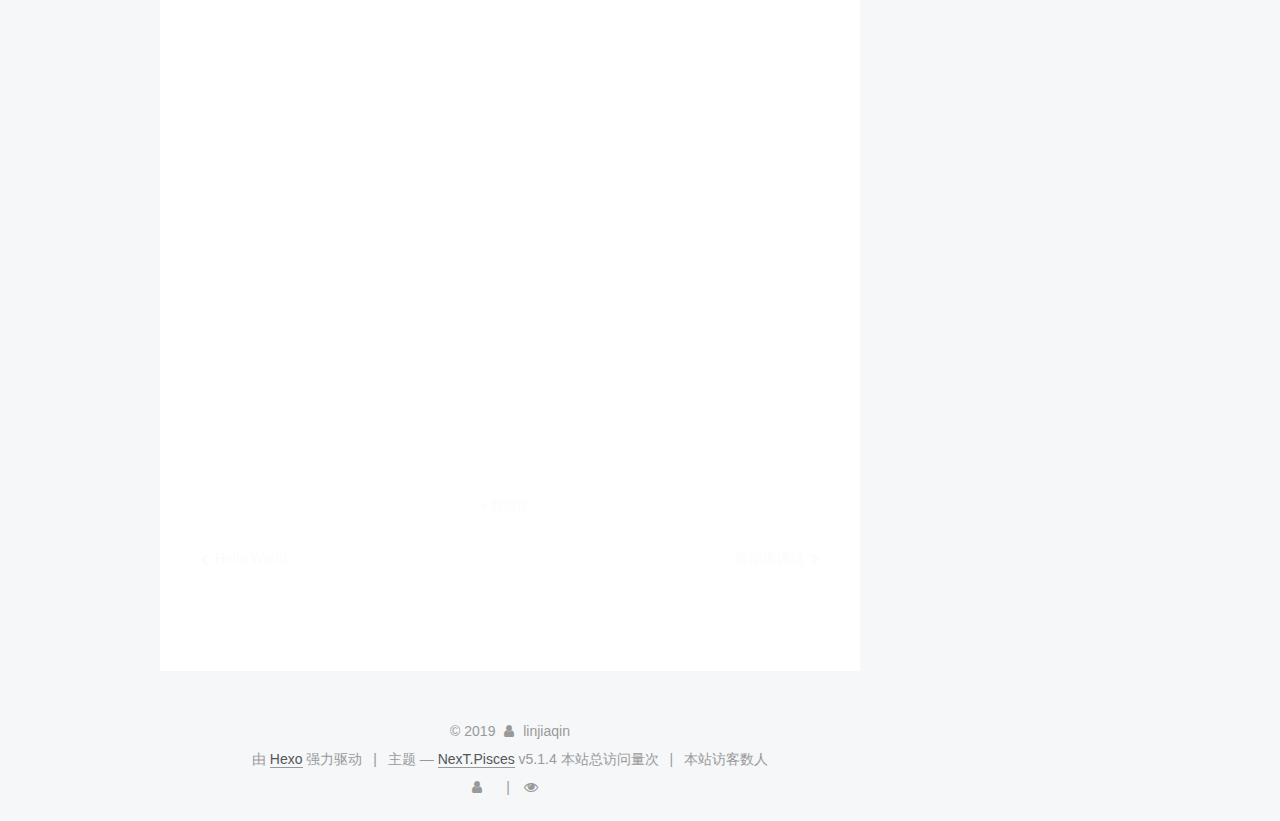
<file: 2019/05/25/数据库安全性/index.html>
<!DOCTYPE html>



  


<html class="theme-next pisces use-motion" lang="zh-Hans">
<head><meta name="generator" content="Hexo 3.8.0">
  <meta charset="UTF-8">
<meta http-equiv="X-UA-Compatible" content="IE=edge">
<meta name="viewport" content="width=device-width, initial-scale=1, maximum-scale=1">
<meta name="theme-color" content="#222">









<meta http-equiv="Cache-Control" content="no-transform">
<meta http-equiv="Cache-Control" content="no-siteapp">
















  
  
  <link href="/lib/fancybox/source/jquery.fancybox.css?v=2.1.5" rel="stylesheet" type="text/css">







<link href="/lib/font-awesome/css/font-awesome.min.css?v=4.6.2" rel="stylesheet" type="text/css">

<link href="/css/main.css?v=5.1.4" rel="stylesheet" type="text/css">


  <link rel="apple-touch-icon" sizes="180x180" href="/images/apple-touch-icon-next.png?v=5.1.4">


  <link rel="icon" type="image/png" sizes="32x32" href="/images/favicon-32x32-next.png?v=5.1.4">


  <link rel="icon" type="image/png" sizes="16x16" href="/images/favicon-16x16-next.png?v=5.1.4">


  <link rel="mask-icon" href="/images/logo.svg?v=5.1.4" color="#222">





  <meta name="keywords" content="数据库,">










<meta name="description" content="用户概要文件oracel中使用概要文件设置专门的资源限制和密码管理。 创建用户概要文件12345create profile profile_name limit    connect_time 120    fail_login_attempts 3    idle_time 60    session_per_user 2 资源参数：（1）connect_time 一个会话能连接到数据库的总时">
<meta name="keywords" content="数据库">
<meta property="og:type" content="article">
<meta property="og:title" content="数据库安全性">
<meta property="og:url" content="http://yoursite.com/2019/05/25/数据库安全性/index.html">
<meta property="og:site_name" content="linjiaqin的博客">
<meta property="og:description" content="用户概要文件oracel中使用概要文件设置专门的资源限制和密码管理。 创建用户概要文件12345create profile profile_name limit    connect_time 120    fail_login_attempts 3    idle_time 60    session_per_user 2 资源参数：（1）connect_time 一个会话能连接到数据库的总时">
<meta property="og:locale" content="zh-Hans">
<meta property="og:updated_time" content="2019-05-25T07:54:47.871Z">
<meta name="twitter:card" content="summary">
<meta name="twitter:title" content="数据库安全性">
<meta name="twitter:description" content="用户概要文件oracel中使用概要文件设置专门的资源限制和密码管理。 创建用户概要文件12345create profile profile_name limit    connect_time 120    fail_login_attempts 3    idle_time 60    session_per_user 2 资源参数：（1）connect_time 一个会话能连接到数据库的总时">



<script type="text/javascript" id="hexo.configurations">
  var NexT = window.NexT || {};
  var CONFIG = {
    root: '/',
    scheme: 'Pisces',
    version: '5.1.4',
    sidebar: {"position":"right","display":"post","offset":12,"b2t":false,"scrollpercent":false,"onmobile":false},
    fancybox: true,
    tabs: true,
    motion: {"enable":true,"async":false,"transition":{"post_block":"fadeIn","post_header":"slideDownIn","post_body":"slideDownIn","coll_header":"slideLeftIn","sidebar":"slideUpIn"}},
    duoshuo: {
      userId: '0',
      author: '博主'
    },
    algolia: {
      applicationID: '',
      apiKey: '',
      indexName: '',
      hits: {"per_page":10},
      labels: {"input_placeholder":"Search for Posts","hits_empty":"We didn't find any results for the search: ${query}","hits_stats":"${hits} results found in ${time} ms"}
    }
  };
</script>



  <link rel="canonical" href="http://yoursite.com/2019/05/25/数据库安全性/">





  <title>数据库安全性 | linjiaqin的博客</title>
  








</head>

<body itemscope itemtype="http://schema.org/WebPage" lang="zh-Hans">

  
  
    
  

  <div class="container sidebar-position-right page-post-detail">
    <div class="headband"></div>

    <header id="header" class="header" itemscope itemtype="http://schema.org/WPHeader">
      <div class="header-inner"><div class="site-brand-wrapper">
  <div class="site-meta ">
    

    <div class="custom-logo-site-title">
      <a href="/" class="brand" rel="start">
        <span class="logo-line-before"><i></i></span>
        <span class="site-title">linjiaqin的博客</span>
        <span class="logo-line-after"><i></i></span>
      </a>
    </div>
      
        <p class="site-subtitle"></p>
      
  </div>

  <div class="site-nav-toggle">
    <button>
      <span class="btn-bar"></span>
      <span class="btn-bar"></span>
      <span class="btn-bar"></span>
    </button>
  </div>
</div>

<nav class="site-nav">
  

  
    <ul id="menu" class="menu">
      
        
        <li class="menu-item menu-item-home">
          <a href="/" rel="section">
            
              <i class="menu-item-icon fa fa-fw fa-home"></i> <br>
            
            首页
          </a>
        </li>
      
        
        <li class="menu-item menu-item-archives">
          <a href="/archives/" rel="section">
            
              <i class="menu-item-icon fa fa-fw fa-archive"></i> <br>
            
            归档
          </a>
        </li>
      
        
        <li class="menu-item menu-item-sitemap">
          <a href="/sitemap.xml" rel="section">
            
              <i class="menu-item-icon fa fa-fw fa-sitemap"></i> <br>
            
            站点地图
          </a>
        </li>
      

      
    </ul>
  

  
</nav>



 </div>
    </header>

    <main id="main" class="main">
      <div class="main-inner">
        <div class="content-wrap">
          <div id="content" class="content">
            

  <div id="posts" class="posts-expand">
    

  

  
  
  

  <article class="post post-type-normal" itemscope itemtype="http://schema.org/Article">
  
  
  
  <div class="post-block">
    <link itemprop="mainEntityOfPage" href="http://yoursite.com/2019/05/25/数据库安全性/">

    <span hidden itemprop="author" itemscope itemtype="http://schema.org/Person">
      <meta itemprop="name" content="linjiaqin">
      <meta itemprop="description" content>
      <meta itemprop="image" content="/images/meidusha.jpeg">
    </span>

    <span hidden itemprop="publisher" itemscope itemtype="http://schema.org/Organization">
      <meta itemprop="name" content="linjiaqin的博客">
    </span>

    
      <header class="post-header">

        
        
          <h1 class="post-title" itemprop="name headline">数据库安全性</h1>
        

        <div class="post-meta">
          <span class="post-time">
            
              <span class="post-meta-item-icon">
                <i class="fa fa-calendar-o"></i>
              </span>
              
                <span class="post-meta-item-text">发表于</span>
              
              <time title="创建于" itemprop="dateCreated datePublished" datetime="2019-05-25T13:25:09+08:00">
                2019-05-25
              </time>
            

            

            
          </span>

          

          
            
          

          
          
             <span id="/2019/05/25/数据库安全性/" class="leancloud_visitors" data-flag-title="数据库安全性">
               <span class="post-meta-divider">|</span>
               <span class="post-meta-item-icon">
                 <i class="fa fa-eye"></i>
               </span>
               
                 <span class="post-meta-item-text">阅读次数&#58;</span>
               
                 <span class="leancloud-visitors-count"></span>
             </span>
          

          
            <span class="post-meta-divider">|</span>
            <span class="page-pv"><i class="fa fa-file-o"></i>
            <span class="busuanzi-value" id="busuanzi_value_page_pv"></span>
            </span>
          

          

          

        </div>
      </header>
    

    
    
    
    <div class="post-body" itemprop="articleBody">

      
      

      
        <h2 id="用户概要文件"><a href="#用户概要文件" class="headerlink" title="用户概要文件"></a>用户概要文件</h2><p>oracel中使用概要文件设置专门的资源限制和密码管理。</p>
<h3 id="创建用户概要文件"><a href="#创建用户概要文件" class="headerlink" title="创建用户概要文件"></a>创建用户概要文件</h3><figure class="highlight plain"><table><tr><td class="gutter"><pre><span class="line">1</span><br><span class="line">2</span><br><span class="line">3</span><br><span class="line">4</span><br><span class="line">5</span><br></pre></td><td class="code"><pre><span class="line">create profile profile_name limit</span><br><span class="line">    connect_time 120</span><br><span class="line">    fail_login_attempts 3</span><br><span class="line">    idle_time 60</span><br><span class="line">    session_per_user 2</span><br></pre></td></tr></table></figure>
<p>资源参数：<br>（1）connect_time 一个会话能连接到数据库的总时间（以秒计）<br>（2）session_per_user 用户能打开的会话的最大数目<br>（3）idle_time  限制一个会话空闲的时间量<br>密码参数：<br>(1)failed_login_attempts    设置一个用户在被锁定前可尝试的登录次数<br>(2)password_lock_time       登录不成功达到次数后用户被锁定多少天</p>
<h3 id="查询默认的概要文件"><a href="#查询默认的概要文件" class="headerlink" title="查询默认的概要文件"></a>查询默认的概要文件</h3><figure class="highlight plain"><table><tr><td class="gutter"><pre><span class="line">1</span><br><span class="line">2</span><br></pre></td><td class="code"><pre><span class="line">select distinct resource_name,limit</span><br><span class="line"> from dba_profiles where profile=&apos;default&apos;;</span><br></pre></td></tr></table></figure>
<h3 id="指定用户概要文件"><a href="#指定用户概要文件" class="headerlink" title="指定用户概要文件"></a>指定用户概要文件</h3><figure class="highlight plain"><table><tr><td class="gutter"><pre><span class="line">1</span><br></pre></td><td class="code"><pre><span class="line">alter user user_name profile profile_name;</span><br></pre></td></tr></table></figure>
<h3 id="更改概要文件"><a href="#更改概要文件" class="headerlink" title="更改概要文件"></a>更改概要文件</h3><figure class="highlight plain"><table><tr><td class="gutter"><pre><span class="line">1</span><br></pre></td><td class="code"><pre><span class="line">alter profile profile_name limit</span><br></pre></td></tr></table></figure>
<h3 id="删除概要文件"><a href="#删除概要文件" class="headerlink" title="删除概要文件"></a>删除概要文件</h3><p>删除之后该用户会被自动指派默认概要文件<br><figure class="highlight plain"><table><tr><td class="gutter"><pre><span class="line">1</span><br></pre></td><td class="code"><pre><span class="line">drop profile pfofile_name cascade;</span><br></pre></td></tr></table></figure></p>
<h2 id="用户管理"><a href="#用户管理" class="headerlink" title="用户管理"></a>用户管理</h2><p>创建一个新的数据库时，最开始的用户是应用或模式的拥有者，然后才穿件日常使用的最终用户<br>应用的拥有者关心的是分配空间和授权以便在数据库中创建对象。<br>最终用户，关心的是他们对各种对象的访问权限和资源限制。    </p>
<p>oracle 有几个基本用户：<br>(1)sys 是超级用户  登录的命令为 sqlplus sys as sysdba<br>(2)system</p>
<p>所有的用户都需要临时表空间和默认表空间<br>在oracle中，可在数据库创建的过程中为所有的用户创建一个临时表空间和默认表空间<br>所以创建数据库时用户不一定必须制定。</p>
<h3 id="创建用户"><a href="#创建用户" class="headerlink" title="创建用户"></a>创建用户</h3><figure class="highlight plain"><table><tr><td class="gutter"><pre><span class="line">1</span><br><span class="line">2</span><br><span class="line">3</span><br><span class="line">4</span><br><span class="line">5</span><br></pre></td><td class="code"><pre><span class="line">create user user_name </span><br><span class="line">    identified by  password</span><br><span class="line">    default tablespace tbspace_name</span><br><span class="line">    temporary tablespace tempspace_name</span><br><span class="line">    profile profile_name;</span><br></pre></td></tr></table></figure>
<h3 id="授予权限"><a href="#授予权限" class="headerlink" title="授予权限"></a>授予权限</h3><figure class="highlight plain"><table><tr><td class="gutter"><pre><span class="line">1</span><br></pre></td><td class="code"><pre><span class="line">grant create Session to user_name;</span><br></pre></td></tr></table></figure>
<h3 id="删除用户"><a href="#删除用户" class="headerlink" title="删除用户"></a>删除用户</h3><figure class="highlight plain"><table><tr><td class="gutter"><pre><span class="line">1</span><br></pre></td><td class="code"><pre><span class="line">drop user username cascade;</span><br></pre></td></tr></table></figure>
<h2 id="权限管理"><a href="#权限管理" class="headerlink" title="权限管理"></a>权限管理</h2><p>分为系统权限和对象权限</p>
<h3 id="系统权限"><a href="#系统权限" class="headerlink" title="系统权限"></a>系统权限</h3><p>with admin option 被授予的用户可以将权限传给其他用户<br><figure class="highlight plain"><table><tr><td class="gutter"><pre><span class="line">1</span><br><span class="line">2</span><br><span class="line">3</span><br></pre></td><td class="code"><pre><span class="line">grant system_privilege to fole_name|user_name</span><br><span class="line">with admin option；</span><br><span class="line">revoke system_privilege from fole_name|user_name;</span><br></pre></td></tr></table></figure></p>
<h3 id="对象权限"><a href="#对象权限" class="headerlink" title="对象权限"></a>对象权限</h3><figure class="highlight plain"><table><tr><td class="gutter"><pre><span class="line">1</span><br></pre></td><td class="code"><pre><span class="line">grant object_privilege|ALL on object_name to role_name|user_name</span><br></pre></td></tr></table></figure>
<p>all表示全部权限，有select，update，delete，insert等</p>
<h2 id="角色"><a href="#角色" class="headerlink" title="角色"></a>角色</h2><p>当数据库比较大时，通常先为dba定义一系列角色，再将权限分配给基于这些角色的用户<br><figure class="highlight plain"><table><tr><td class="gutter"><pre><span class="line">1</span><br><span class="line">2</span><br><span class="line">3</span><br></pre></td><td class="code"><pre><span class="line">create role role_name</span><br><span class="line">grant role_name to user_name</span><br><span class="line">revoke role_name from user_name</span><br></pre></td></tr></table></figure></p>
<h2 id="细粒度数据访问"><a href="#细粒度数据访问" class="headerlink" title="细粒度数据访问"></a>细粒度数据访问</h2><p>定义：可以允许所有用户访问一个表，但是限制各个用户只能访问表中与他们有关的那些行。这样的限制对用户来说是透明的。     </p>
<p>oracle使用两种机制来实施数据库的细粒度的安全：应用环境和细粒度访问控制策略。     </p>
<p>oracle使用VPD虚拟专用数据库来实现   </p>
<p>通过VPD，每个用户只看到表数据的一部分。这种行级的安全是通过直接附加一个安全策略到数据库对象实施的。<br>原理：VPD使用某种查询重写来限制用户访问表和视图的行。安全策略附加到希望控制访问的表，并且编写存储过程来修改针对这些表构造的sql语句。</p>
<h3 id="细粒度访问控制："><a href="#细粒度访问控制：" class="headerlink" title="细粒度访问控制："></a>细粒度访问控制：</h3><pre><code>细粒度访问控制允许限制用户，使他们只能使用你让他们访问和修改的数据。使用策略函数附加到想保护的表或者视图上，它使用动态可修改的语句将用户约束或限制在表、视图或者同义词的某些成分中。在分析用户的sql语句时，细粒度访问控制让oracle自动估计策略函数，oracle将在动态修改查询后执行它。
</code></pre><p>需要的条件：<br>    • 设置应用环境的程序包<br>    • 创建应用环境<br>    • 设置应用环境<br>    • 创建一组安全策略<br>步骤：<br>    1) 给用户的DML语句动态增加一个谓词的策略函数。谓词是基于某个操作符的where子句。比如给orders表<br>    2) 用户输入下面的一条语句select * from orders。<br>    3) Oracle将使用你创建的策略函数动态修改用户的语句。<br>    4) Oracle使用SYS_CONTEXT(‘USERENV’,’SESSION_USER’)返回的用户名对原查询进行修改，从而限制从oracle表返回的数据仅为该用户的数据。     </p>
<h3 id="审计"><a href="#审计" class="headerlink" title="审计"></a>审计</h3><p>oracle允许3种不同级别的审计，分别是：语句， 权限和对象。</p>

      
    </div>
    
    
    

    

    

    

    <footer class="post-footer">
      
        <div class="post-tags">
          
            <a href="/tags/数据库/" rel="tag"># 数据库</a>
          
        </div>
      

      
      
      

      
        <div class="post-nav">
          <div class="post-nav-next post-nav-item">
            
              <a href="/2019/05/18/hello-world/" rel="next" title="Hello World">
                <i class="fa fa-chevron-left"></i> Hello World
              </a>
            
          </div>

          <span class="post-nav-divider"></span>

          <div class="post-nav-prev post-nav-item">
            
              <a href="/2019/05/25/数据库调优/" rel="prev" title="数据库调优">
                数据库调优 <i class="fa fa-chevron-right"></i>
              </a>
            
          </div>
        </div>
      

      
      
    </footer>
  </div>
  
  
  
  </article>



    <div class="post-spread">
      
    </div>
  </div>


          </div>
          


          

  
    <div class="comments" id="comments">
      <div id="lv-container" data-id="city" data-uid="MTAyMC80NDQyNS8yMDk1Nw=="></div>
    </div>

  



        </div>
        
          
  
  <div class="sidebar-toggle">
    <div class="sidebar-toggle-line-wrap">
      <span class="sidebar-toggle-line sidebar-toggle-line-first"></span>
      <span class="sidebar-toggle-line sidebar-toggle-line-middle"></span>
      <span class="sidebar-toggle-line sidebar-toggle-line-last"></span>
    </div>
  </div>

  <aside id="sidebar" class="sidebar">
    
    <div class="sidebar-inner">

      

      
        <ul class="sidebar-nav motion-element">
          <li class="sidebar-nav-toc sidebar-nav-active" data-target="post-toc-wrap">
            文章目录
          </li>
          <li class="sidebar-nav-overview" data-target="site-overview-wrap">
            站点概览
          </li>
        </ul>
      

      <section class="site-overview-wrap sidebar-panel">
        <div class="site-overview">
          <div class="site-author motion-element" itemprop="author" itemscope itemtype="http://schema.org/Person">
            
              <img class="site-author-image" itemprop="image" src="/images/meidusha.jpeg" alt="linjiaqin">
            
              <p class="site-author-name" itemprop="name">linjiaqin</p>
              <p class="site-description motion-element" itemprop="description"></p>
          </div>

          <nav class="site-state motion-element">

            
              <div class="site-state-item site-state-posts">
              
                <a href="/archives/">
              
                  <span class="site-state-item-count">4</span>
                  <span class="site-state-item-name">日志</span>
                </a>
              </div>
            

            

            
              
              
              <div class="site-state-item site-state-tags">
                
                  <span class="site-state-item-count">1</span>
                  <span class="site-state-item-name">标签</span>
                
              </div>
            

          </nav>

          

          

          
          

          
          

          

        </div>
      </section>

      
      <!--noindex-->
        <section class="post-toc-wrap motion-element sidebar-panel sidebar-panel-active">
          <div class="post-toc">

            
              
            

            
              <div class="post-toc-content"><ol class="nav"><li class="nav-item nav-level-2"><a class="nav-link" href="#用户概要文件"><span class="nav-number">1.</span> <span class="nav-text">用户概要文件</span></a><ol class="nav-child"><li class="nav-item nav-level-3"><a class="nav-link" href="#创建用户概要文件"><span class="nav-number">1.1.</span> <span class="nav-text">创建用户概要文件</span></a></li><li class="nav-item nav-level-3"><a class="nav-link" href="#查询默认的概要文件"><span class="nav-number">1.2.</span> <span class="nav-text">查询默认的概要文件</span></a></li><li class="nav-item nav-level-3"><a class="nav-link" href="#指定用户概要文件"><span class="nav-number">1.3.</span> <span class="nav-text">指定用户概要文件</span></a></li><li class="nav-item nav-level-3"><a class="nav-link" href="#更改概要文件"><span class="nav-number">1.4.</span> <span class="nav-text">更改概要文件</span></a></li><li class="nav-item nav-level-3"><a class="nav-link" href="#删除概要文件"><span class="nav-number">1.5.</span> <span class="nav-text">删除概要文件</span></a></li></ol></li><li class="nav-item nav-level-2"><a class="nav-link" href="#用户管理"><span class="nav-number">2.</span> <span class="nav-text">用户管理</span></a><ol class="nav-child"><li class="nav-item nav-level-3"><a class="nav-link" href="#创建用户"><span class="nav-number">2.1.</span> <span class="nav-text">创建用户</span></a></li><li class="nav-item nav-level-3"><a class="nav-link" href="#授予权限"><span class="nav-number">2.2.</span> <span class="nav-text">授予权限</span></a></li><li class="nav-item nav-level-3"><a class="nav-link" href="#删除用户"><span class="nav-number">2.3.</span> <span class="nav-text">删除用户</span></a></li></ol></li><li class="nav-item nav-level-2"><a class="nav-link" href="#权限管理"><span class="nav-number">3.</span> <span class="nav-text">权限管理</span></a><ol class="nav-child"><li class="nav-item nav-level-3"><a class="nav-link" href="#系统权限"><span class="nav-number">3.1.</span> <span class="nav-text">系统权限</span></a></li><li class="nav-item nav-level-3"><a class="nav-link" href="#对象权限"><span class="nav-number">3.2.</span> <span class="nav-text">对象权限</span></a></li></ol></li><li class="nav-item nav-level-2"><a class="nav-link" href="#角色"><span class="nav-number">4.</span> <span class="nav-text">角色</span></a></li><li class="nav-item nav-level-2"><a class="nav-link" href="#细粒度数据访问"><span class="nav-number">5.</span> <span class="nav-text">细粒度数据访问</span></a><ol class="nav-child"><li class="nav-item nav-level-3"><a class="nav-link" href="#细粒度访问控制："><span class="nav-number">5.1.</span> <span class="nav-text">细粒度访问控制：</span></a></li><li class="nav-item nav-level-3"><a class="nav-link" href="#审计"><span class="nav-number">5.2.</span> <span class="nav-text">审计</span></a></li></ol></li></ol></div>
            

          </div>
        </section>
      <!--/noindex-->
      

      

    </div>
  </aside>


        
      </div>
    </main>

    <footer id="footer" class="footer">
      <div class="footer-inner">
        <script async src="https://dn-lbstatics.qbox.me/busuanzi/2.3/busuanzi.pure.mini.js">
</script>
<div class="copyright">&copy; <span itemprop="copyrightYear">2019</span>
  <span class="with-love">
    <i class="fa fa-user"></i>
  </span>
  <span class="author" itemprop="copyrightHolder">linjiaqin</span>

  
</div>


  <div class="powered-by">由 <a class="theme-link" target="_blank" href="https://hexo.io">Hexo</a> 强力驱动</div>



  <span class="post-meta-divider">|</span>



  <div class="theme-info">主题 &mdash; <a class="theme-link" target="_blank" href="https://github.com/iissnan/hexo-theme-next">NexT.Pisces</a> v5.1.4</div>





    <script async src="//busuanzi.ibruce.info/busuanzi/2.3/busuanzi.pure.mini.js"></script>
    <span id="busuanzi_container_site_pv">本站总访问量<span id="busuanzi_value_site_pv"></span>次</span>
    <span class="post-meta-divider">|</span>
    <span id="busuanzi_container_site_uv">本站访客数<span id="busuanzi_value_site_uv"></span>人</span>



        
<div class="busuanzi-count">
  <script async src="https://dn-lbstatics.qbox.me/busuanzi/2.3/busuanzi.pure.mini.js"></script>

  
    <span class="site-uv">
      <i class="fa fa-user"></i>
      <span class="busuanzi-value" id="busuanzi_value_site_uv"></span>
      
    </span>
  

  
    <span class="site-pv">
      <i class="fa fa-eye"></i>
      <span class="busuanzi-value" id="busuanzi_value_site_pv"></span>
      
    </span>
  
</div>








        
      </div>
    </footer>

    
      <div class="back-to-top">
        <i class="fa fa-arrow-up"></i>
        
      </div>
    

    

  </div>

  

<script type="text/javascript">
  if (Object.prototype.toString.call(window.Promise) !== '[object Function]') {
    window.Promise = null;
  }
</script>









  












  
  
    <script type="text/javascript" src="/lib/jquery/index.js?v=2.1.3"></script>
  

  
  
    <script type="text/javascript" src="/lib/fastclick/lib/fastclick.min.js?v=1.0.6"></script>
  

  
  
    <script type="text/javascript" src="/lib/jquery_lazyload/jquery.lazyload.js?v=1.9.7"></script>
  

  
  
    <script type="text/javascript" src="/lib/velocity/velocity.min.js?v=1.2.1"></script>
  

  
  
    <script type="text/javascript" src="/lib/velocity/velocity.ui.min.js?v=1.2.1"></script>
  

  
  
    <script type="text/javascript" src="/lib/fancybox/source/jquery.fancybox.pack.js?v=2.1.5"></script>
  


  


  <script type="text/javascript" src="/js/src/utils.js?v=5.1.4"></script>

  <script type="text/javascript" src="/js/src/motion.js?v=5.1.4"></script>



  
  


  <script type="text/javascript" src="/js/src/affix.js?v=5.1.4"></script>

  <script type="text/javascript" src="/js/src/schemes/pisces.js?v=5.1.4"></script>



  
  <script type="text/javascript" src="/js/src/scrollspy.js?v=5.1.4"></script>
<script type="text/javascript" src="/js/src/post-details.js?v=5.1.4"></script>



  


  <script type="text/javascript" src="/js/src/bootstrap.js?v=5.1.4"></script>



  


  




	





  





  
    <script type="text/javascript">
      (function(d, s) {
        var j, e = d.getElementsByTagName(s)[0];
        if (typeof LivereTower === 'function') { return; }
        j = d.createElement(s);
        j.src = 'https://cdn-city.livere.com/js/embed.dist.js';
        j.async = true;
        e.parentNode.insertBefore(j, e);
      })(document, 'script');
    </script>
  












  





  

  
  <script src="https://cdn1.lncld.net/static/js/av-core-mini-0.6.4.js"></script>
  <script>AV.initialize("SDQBsu5RcApOjoVrrMIda0c9-gzGzoHsz", "b3XILCkVgzDnlQ1lw8x1XVlE");</script>
  <script>
    function showTime(Counter) {
      var query = new AV.Query(Counter);
      var entries = [];
      var $visitors = $(".leancloud_visitors");

      $visitors.each(function () {
        entries.push( $(this).attr("id").trim() );
      });

      query.containedIn('url', entries);
      query.find()
        .done(function (results) {
          var COUNT_CONTAINER_REF = '.leancloud-visitors-count';

          if (results.length === 0) {
            $visitors.find(COUNT_CONTAINER_REF).text(0);
            return;
          }

          for (var i = 0; i < results.length; i++) {
            var item = results[i];
            var url = item.get('url');
            var time = item.get('time');
            var element = document.getElementById(url);

            $(element).find(COUNT_CONTAINER_REF).text(time);
          }
          for(var i = 0; i < entries.length; i++) {
            var url = entries[i];
            var element = document.getElementById(url);
            var countSpan = $(element).find(COUNT_CONTAINER_REF);
            if( countSpan.text() == '') {
              countSpan.text(0);
            }
          }
        })
        .fail(function (object, error) {
          console.log("Error: " + error.code + " " + error.message);
        });
    }

    function addCount(Counter) {
      var $visitors = $(".leancloud_visitors");
      var url = $visitors.attr('id').trim();
      var title = $visitors.attr('data-flag-title').trim();
      var query = new AV.Query(Counter);

      query.equalTo("url", url);
      query.find({
        success: function(results) {
          if (results.length > 0) {
            var counter = results[0];
            counter.fetchWhenSave(true);
            counter.increment("time");
            counter.save(null, {
              success: function(counter) {
                var $element = $(document.getElementById(url));
                $element.find('.leancloud-visitors-count').text(counter.get('time'));
              },
              error: function(counter, error) {
                console.log('Failed to save Visitor num, with error message: ' + error.message);
              }
            });
          } else {
            var newcounter = new Counter();
            /* Set ACL */
            var acl = new AV.ACL();
            acl.setPublicReadAccess(true);
            acl.setPublicWriteAccess(true);
            newcounter.setACL(acl);
            /* End Set ACL */
            newcounter.set("title", title);
            newcounter.set("url", url);
            newcounter.set("time", 1);
            newcounter.save(null, {
              success: function(newcounter) {
                var $element = $(document.getElementById(url));
                $element.find('.leancloud-visitors-count').text(newcounter.get('time'));
              },
              error: function(newcounter, error) {
                console.log('Failed to create');
              }
            });
          }
        },
        error: function(error) {
          console.log('Error:' + error.code + " " + error.message);
        }
      });
    }

    $(function() {
      var Counter = AV.Object.extend("Counter");
      if ($('.leancloud_visitors').length == 1) {
        addCount(Counter);
      } else if ($('.post-title-link').length > 1) {
        showTime(Counter);
      }
    });
  </script>



  

  
<script>
(function(){
    var bp = document.createElement('script');
    var curProtocol = window.location.protocol.split(':')[0];
    if (curProtocol === 'https') {
        bp.src = 'https://zz.bdstatic.com/linksubmit/push.js';        
    }
    else {
        bp.src = 'http://push.zhanzhang.baidu.com/push.js';
    }
    var s = document.getElementsByTagName("script")[0];
    s.parentNode.insertBefore(bp, s);
})();
</script>


  
  

  

  

  

</body>
</html>
</file>
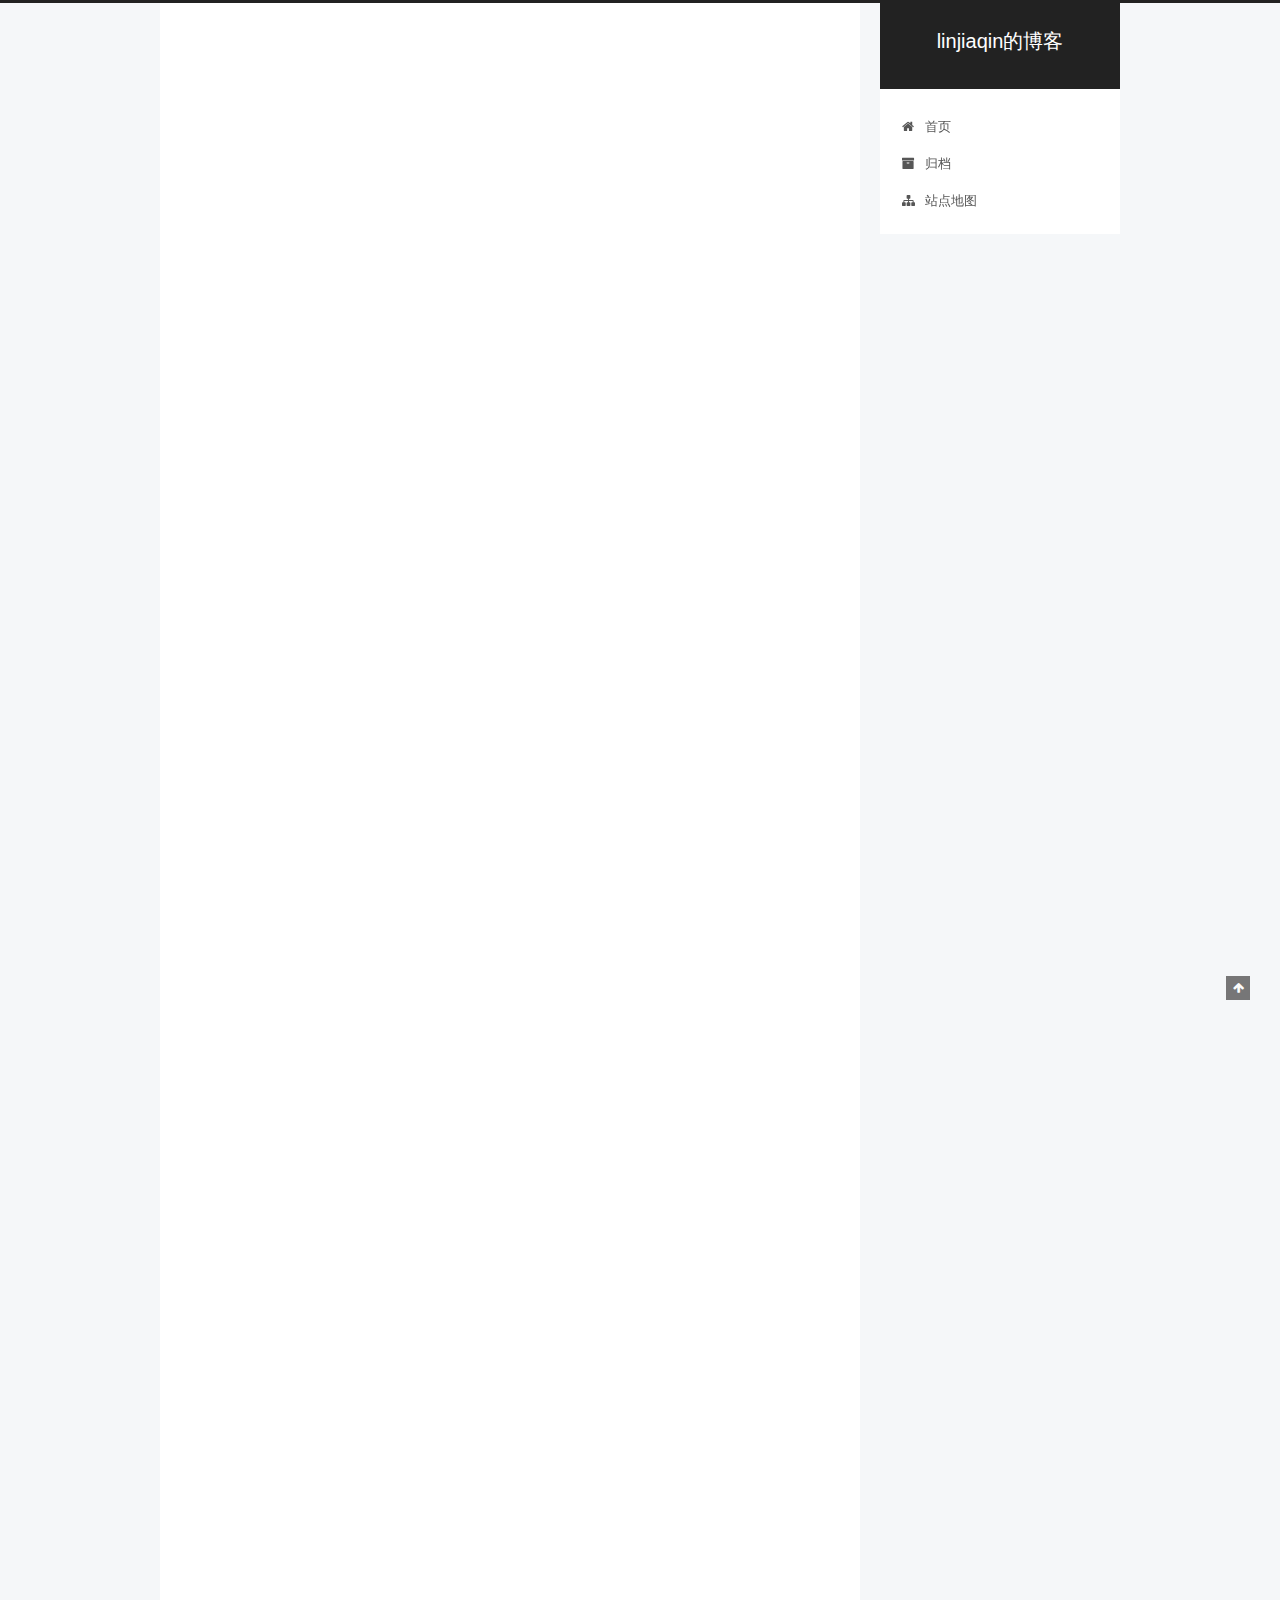
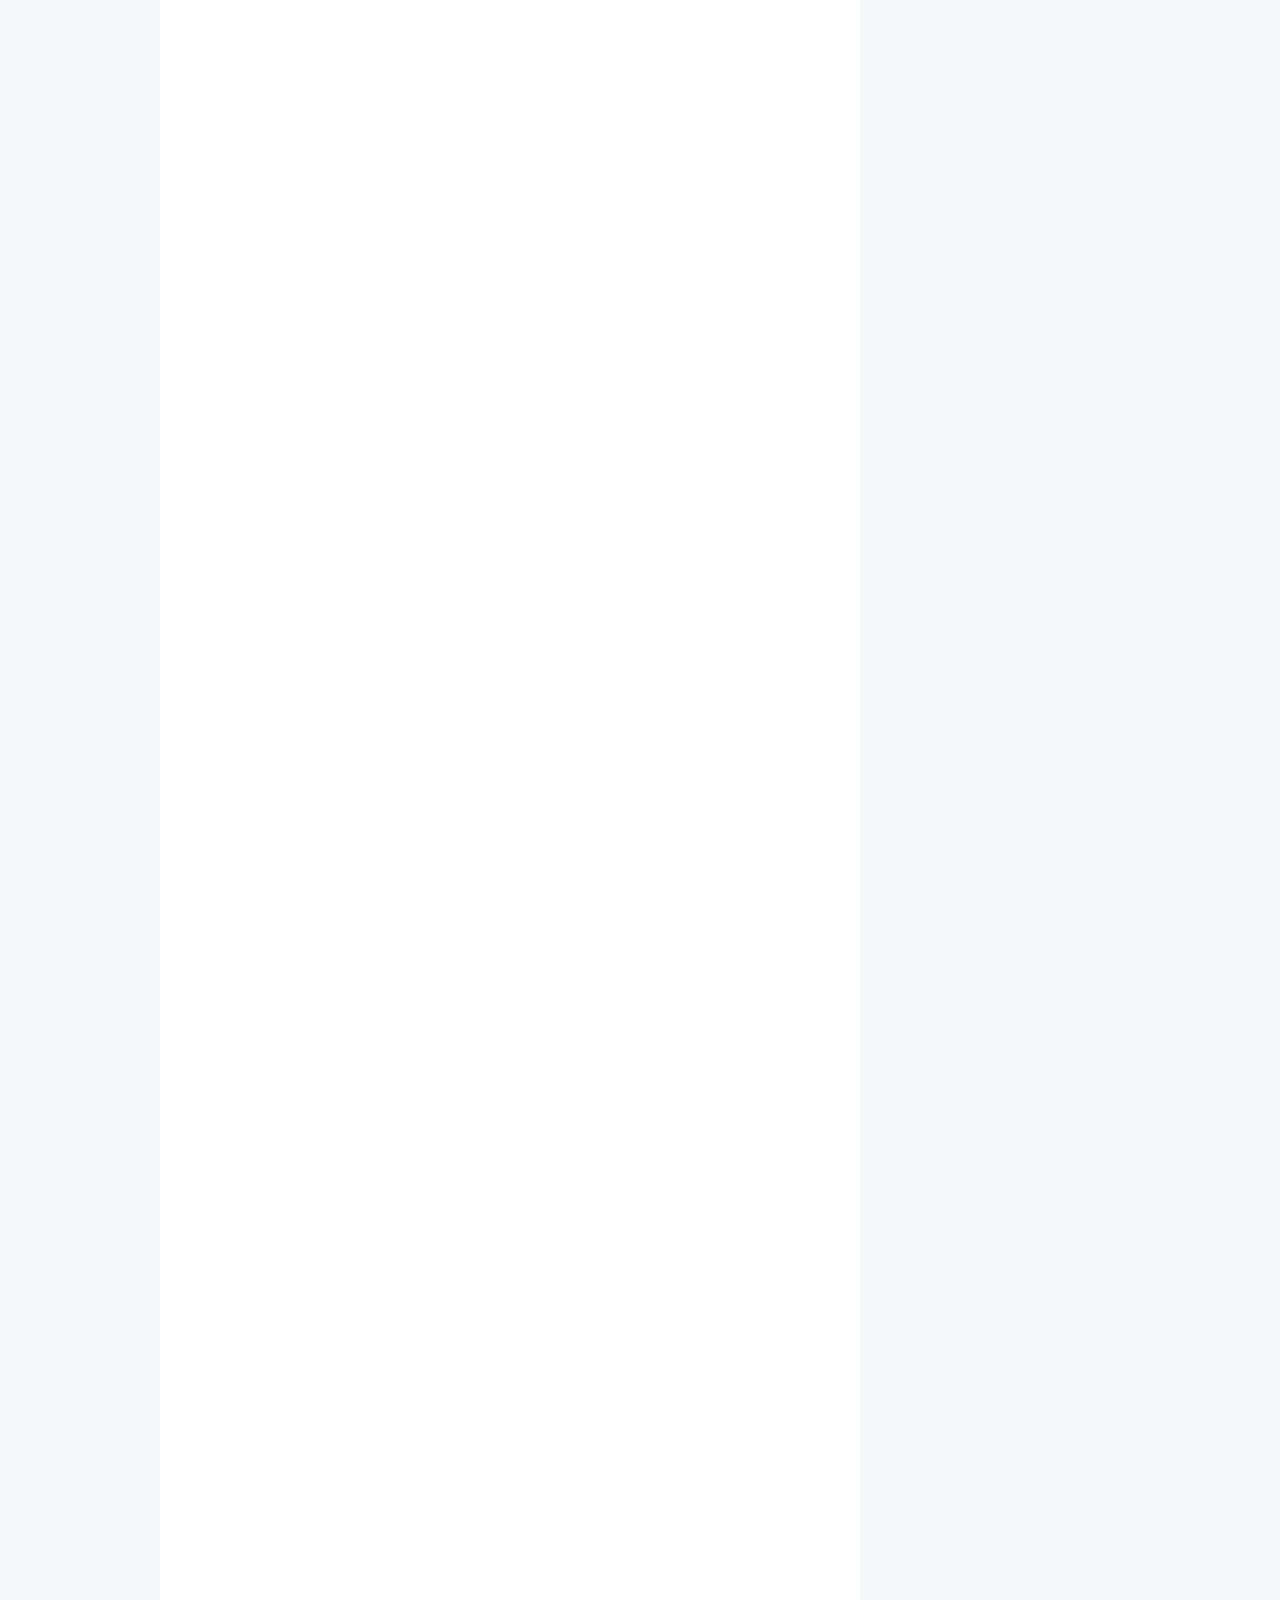
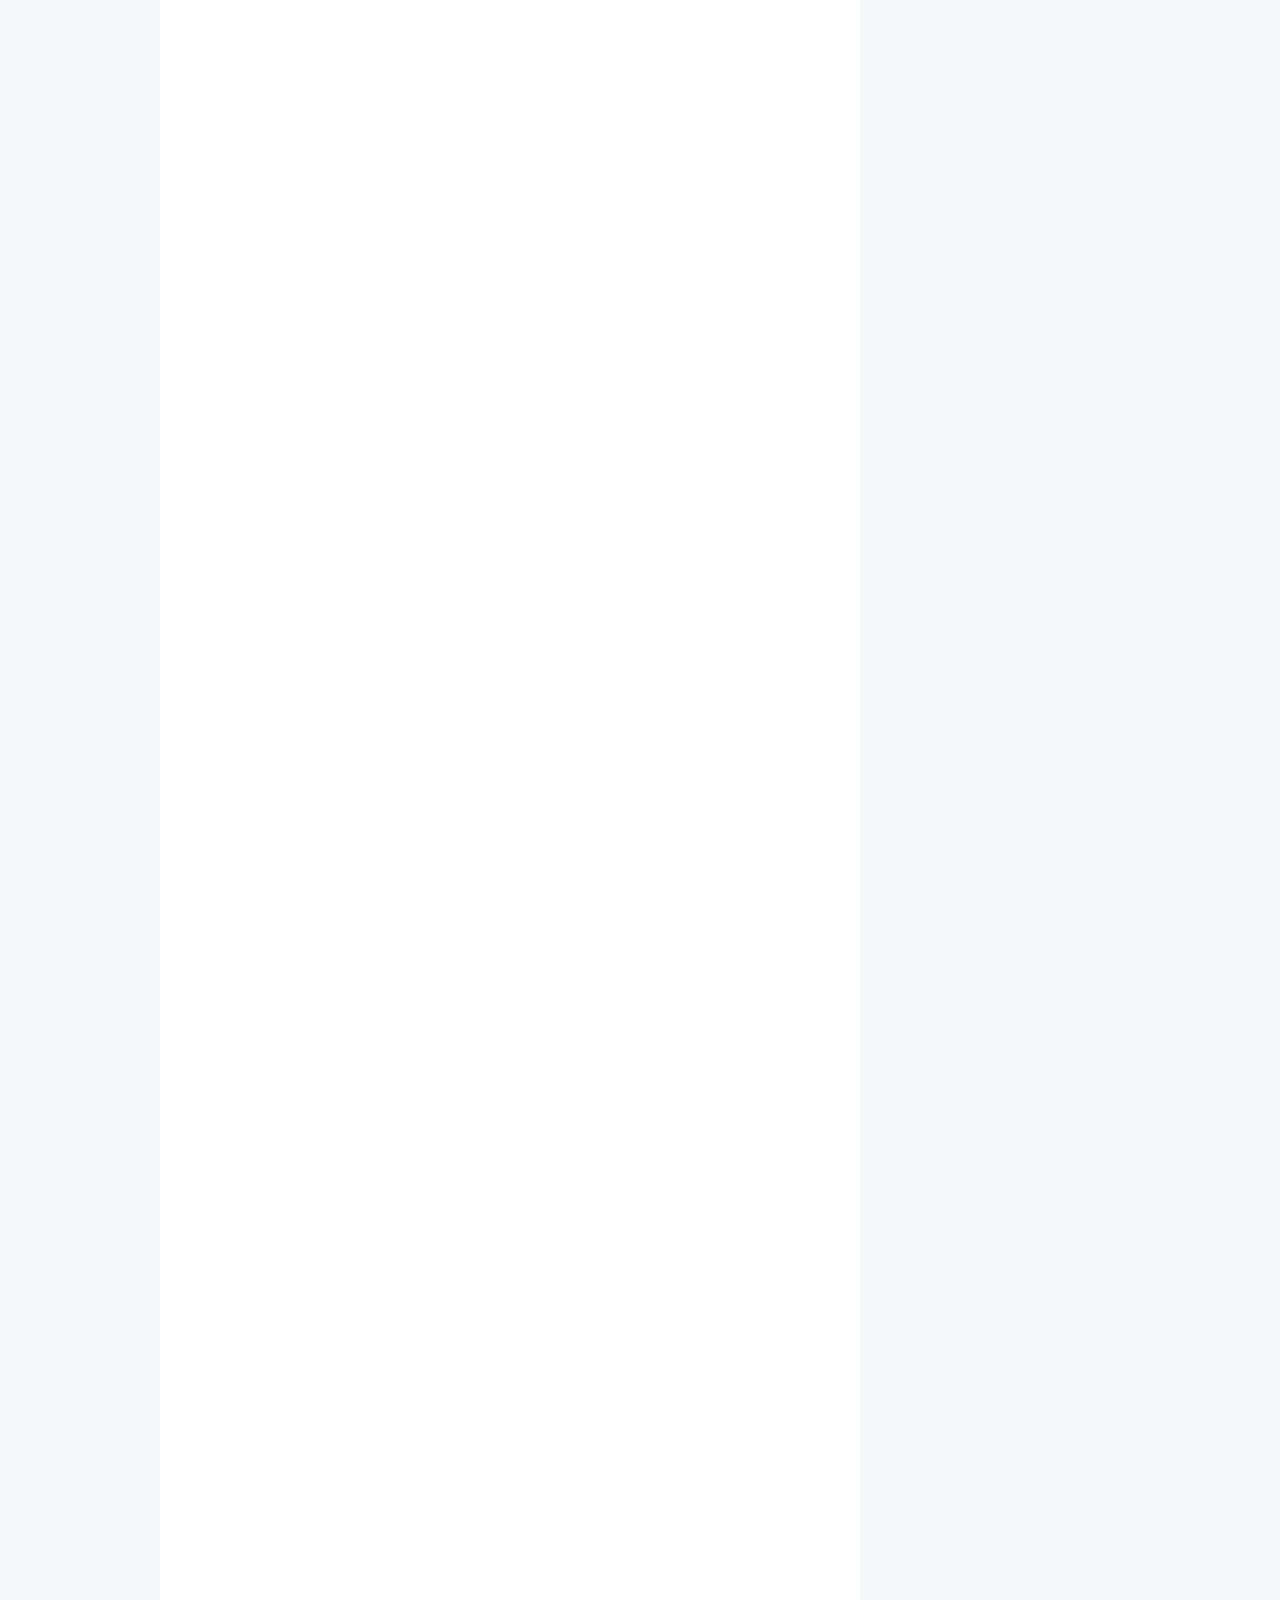
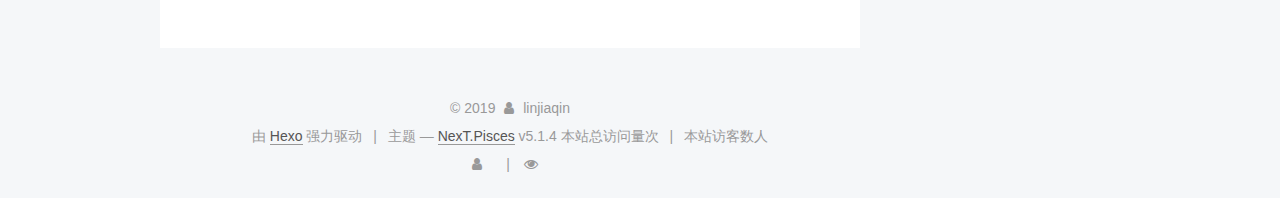
<file: 2019/05/25/数据库恢复技术/index.html>
<!DOCTYPE html>



  


<html class="theme-next pisces use-motion" lang="zh-Hans">
<head><meta name="generator" content="Hexo 3.8.0">
  <meta charset="UTF-8">
<meta http-equiv="X-UA-Compatible" content="IE=edge">
<meta name="viewport" content="width=device-width, initial-scale=1, maximum-scale=1">
<meta name="theme-color" content="#222">









<meta http-equiv="Cache-Control" content="no-transform">
<meta http-equiv="Cache-Control" content="no-siteapp">
















  
  
  <link href="/lib/fancybox/source/jquery.fancybox.css?v=2.1.5" rel="stylesheet" type="text/css">







<link href="/lib/font-awesome/css/font-awesome.min.css?v=4.6.2" rel="stylesheet" type="text/css">

<link href="/css/main.css?v=5.1.4" rel="stylesheet" type="text/css">


  <link rel="apple-touch-icon" sizes="180x180" href="/images/apple-touch-icon-next.png?v=5.1.4">


  <link rel="icon" type="image/png" sizes="32x32" href="/images/favicon-32x32-next.png?v=5.1.4">


  <link rel="icon" type="image/png" sizes="16x16" href="/images/favicon-16x16-next.png?v=5.1.4">


  <link rel="mask-icon" href="/images/logo.svg?v=5.1.4" color="#222">





  <meta name="keywords" content="数据库,">










<meta name="description" content="故障分类事务故障系统奔溃硬盘故障 数据访问物理块： 位于磁盘上缓冲块： 临时位于主存磁盘缓冲区： 内存中用于临时存放块的区域 每个事务Ti有一个私有工作区，用于保存Ti所访问和更新的所有数据项的副本。在事务初始时创建，在事务提交或终止时删除。 WAL先写日志，这是保持原子性的关键在事务提交之前写事务相关的所有日志记录到稳定存储介质，这是保持持久性的关键，确保我们能基于日志重建提交事务 潜入非潜入和">
<meta name="keywords" content="数据库">
<meta property="og:type" content="article">
<meta property="og:title" content="数据库恢复技术">
<meta property="og:url" content="http://yoursite.com/2019/05/25/数据库恢复技术/index.html">
<meta property="og:site_name" content="linjiaqin的博客">
<meta property="og:description" content="故障分类事务故障系统奔溃硬盘故障 数据访问物理块： 位于磁盘上缓冲块： 临时位于主存磁盘缓冲区： 内存中用于临时存放块的区域 每个事务Ti有一个私有工作区，用于保存Ti所访问和更新的所有数据项的副本。在事务初始时创建，在事务提交或终止时删除。 WAL先写日志，这是保持原子性的关键在事务提交之前写事务相关的所有日志记录到稳定存储介质，这是保持持久性的关键，确保我们能基于日志重建提交事务 潜入非潜入和">
<meta property="og:locale" content="zh-Hans">
<meta property="og:image" content="http://yoursite.com/2019/05/25/数据库恢复技术/huifu1.png">
<meta property="og:updated_time" content="2019-05-26T13:57:18.726Z">
<meta name="twitter:card" content="summary">
<meta name="twitter:title" content="数据库恢复技术">
<meta name="twitter:description" content="故障分类事务故障系统奔溃硬盘故障 数据访问物理块： 位于磁盘上缓冲块： 临时位于主存磁盘缓冲区： 内存中用于临时存放块的区域 每个事务Ti有一个私有工作区，用于保存Ti所访问和更新的所有数据项的副本。在事务初始时创建，在事务提交或终止时删除。 WAL先写日志，这是保持原子性的关键在事务提交之前写事务相关的所有日志记录到稳定存储介质，这是保持持久性的关键，确保我们能基于日志重建提交事务 潜入非潜入和">
<meta name="twitter:image" content="http://yoursite.com/2019/05/25/数据库恢复技术/huifu1.png">



<script type="text/javascript" id="hexo.configurations">
  var NexT = window.NexT || {};
  var CONFIG = {
    root: '/',
    scheme: 'Pisces',
    version: '5.1.4',
    sidebar: {"position":"right","display":"post","offset":12,"b2t":false,"scrollpercent":false,"onmobile":false},
    fancybox: true,
    tabs: true,
    motion: {"enable":true,"async":false,"transition":{"post_block":"fadeIn","post_header":"slideDownIn","post_body":"slideDownIn","coll_header":"slideLeftIn","sidebar":"slideUpIn"}},
    duoshuo: {
      userId: '0',
      author: '博主'
    },
    algolia: {
      applicationID: '',
      apiKey: '',
      indexName: '',
      hits: {"per_page":10},
      labels: {"input_placeholder":"Search for Posts","hits_empty":"We didn't find any results for the search: ${query}","hits_stats":"${hits} results found in ${time} ms"}
    }
  };
</script>



  <link rel="canonical" href="http://yoursite.com/2019/05/25/数据库恢复技术/">





  <title>数据库恢复技术 | linjiaqin的博客</title>
  








</head>

<body itemscope itemtype="http://schema.org/WebPage" lang="zh-Hans">

  
  
    
  

  <div class="container sidebar-position-right page-post-detail">
    <div class="headband"></div>

    <header id="header" class="header" itemscope itemtype="http://schema.org/WPHeader">
      <div class="header-inner"><div class="site-brand-wrapper">
  <div class="site-meta ">
    

    <div class="custom-logo-site-title">
      <a href="/" class="brand" rel="start">
        <span class="logo-line-before"><i></i></span>
        <span class="site-title">linjiaqin的博客</span>
        <span class="logo-line-after"><i></i></span>
      </a>
    </div>
      
        <p class="site-subtitle"></p>
      
  </div>

  <div class="site-nav-toggle">
    <button>
      <span class="btn-bar"></span>
      <span class="btn-bar"></span>
      <span class="btn-bar"></span>
    </button>
  </div>
</div>

<nav class="site-nav">
  

  
    <ul id="menu" class="menu">
      
        
        <li class="menu-item menu-item-home">
          <a href="/" rel="section">
            
              <i class="menu-item-icon fa fa-fw fa-home"></i> <br>
            
            首页
          </a>
        </li>
      
        
        <li class="menu-item menu-item-archives">
          <a href="/archives/" rel="section">
            
              <i class="menu-item-icon fa fa-fw fa-archive"></i> <br>
            
            归档
          </a>
        </li>
      
        
        <li class="menu-item menu-item-sitemap">
          <a href="/sitemap.xml" rel="section">
            
              <i class="menu-item-icon fa fa-fw fa-sitemap"></i> <br>
            
            站点地图
          </a>
        </li>
      

      
    </ul>
  

  
</nav>



 </div>
    </header>

    <main id="main" class="main">
      <div class="main-inner">
        <div class="content-wrap">
          <div id="content" class="content">
            

  <div id="posts" class="posts-expand">
    

  

  
  
  

  <article class="post post-type-normal" itemscope itemtype="http://schema.org/Article">
  
  
  
  <div class="post-block">
    <link itemprop="mainEntityOfPage" href="http://yoursite.com/2019/05/25/数据库恢复技术/">

    <span hidden itemprop="author" itemscope itemtype="http://schema.org/Person">
      <meta itemprop="name" content="linjiaqin">
      <meta itemprop="description" content>
      <meta itemprop="image" content="/images/meidusha.jpeg">
    </span>

    <span hidden itemprop="publisher" itemscope itemtype="http://schema.org/Organization">
      <meta itemprop="name" content="linjiaqin的博客">
    </span>

    
      <header class="post-header">

        
        
          <h1 class="post-title" itemprop="name headline">数据库恢复技术</h1>
        

        <div class="post-meta">
          <span class="post-time">
            
              <span class="post-meta-item-icon">
                <i class="fa fa-calendar-o"></i>
              </span>
              
                <span class="post-meta-item-text">发表于</span>
              
              <time title="创建于" itemprop="dateCreated datePublished" datetime="2019-05-25T21:12:24+08:00">
                2019-05-25
              </time>
            

            

            
          </span>

          

          
            
          

          
          
             <span id="/2019/05/25/数据库恢复技术/" class="leancloud_visitors" data-flag-title="数据库恢复技术">
               <span class="post-meta-divider">|</span>
               <span class="post-meta-item-icon">
                 <i class="fa fa-eye"></i>
               </span>
               
                 <span class="post-meta-item-text">阅读次数&#58;</span>
               
                 <span class="leancloud-visitors-count"></span>
             </span>
          

          
            <span class="post-meta-divider">|</span>
            <span class="page-pv"><i class="fa fa-file-o"></i>
            <span class="busuanzi-value" id="busuanzi_value_page_pv"></span>
            </span>
          

          

          

        </div>
      </header>
    

    
    
    
    <div class="post-body" itemprop="articleBody">

      
      

      
        <h2 id="故障分类"><a href="#故障分类" class="headerlink" title="故障分类"></a>故障分类</h2><p>事务故障<br>系统奔溃<br>硬盘故障</p>
<h3 id="数据访问"><a href="#数据访问" class="headerlink" title="数据访问"></a>数据访问</h3><p>物理块： 位于磁盘上<br>缓冲块： 临时位于主存<br>磁盘缓冲区： 内存中用于临时存放块的区域</p>
<p>每个事务Ti有一个私有工作区，用于保存Ti所访问和更新的所有数据项的副本。在事务初始时创建，在事务提交或终止时删除。</p>
<h2 id="WAL"><a href="#WAL" class="headerlink" title="WAL"></a>WAL</h2><p>先写日志，这是保持原子性的关键<br>在事务提交之前写事务相关的所有日志记录到稳定存储介质，这是保持持久性的关键，确保我们能基于日志重建提交事务</p>
<h2 id="潜入非潜入和强制非强制"><a href="#潜入非潜入和强制非强制" class="headerlink" title="潜入非潜入和强制非强制"></a>潜入非潜入和强制非强制</h2><p>确定了何时把数据页从高速缓存写回磁盘  </p>
<p>如果缓存中被事务更新的某个页在事务提交之前不能写回磁盘，称为非潜入<br>在事务提交之前把已更新的缓冲区写回磁盘，称为潜入<br>事务所有已更新的页在事务提交时被立即写回磁盘，为强制方法，否则为非强制方法  </p>
<h2 id="基于日志的恢复"><a href="#基于日志的恢复" class="headerlink" title="基于日志的恢复"></a>基于日志的恢复</h2><p>用来进行事务故障恢复和系统故障恢复，并协助数据库备份副本进行磁盘故障恢复<br><figure class="highlight plain"><table><tr><td class="gutter"><pre><span class="line">1</span><br><span class="line">2</span><br><span class="line">3</span><br><span class="line">4</span><br></pre></td><td class="code"><pre><span class="line">&lt;ti start&gt; 事务开始</span><br><span class="line">&lt;ti, xj, v1, v2&gt; 数据xj写之前值为v1，写之后为v2</span><br><span class="line">&lt;ti, commit&gt;</span><br><span class="line">&lt;ti, abort&gt;</span><br></pre></td></tr></table></figure></p>
<p>每次执行写操作之前，必须在数据库修改前建立这次写操作的日志记录<br>我们能利用日志记录中的旧值字段来撤销已经对数据库的修改</p>
<h3 id="基于延迟更新"><a href="#基于延迟更新" class="headerlink" title="基于延迟更新"></a>基于延迟更新</h3><p>通过在日志中记录所有数据库的修改，将一个事务的所有write操作拖延到事务部分提交时才执行，来保证事务的原子性。<br>故障发生后，恢复子系统检查日志，看哪个事务需要重新执行。<br>事务Ti需要重新执行日志中既包含<ti start>又包含<ti commit>的记录。<br>如果事务执行完成后才奔溃，日志中的信息将用来把系统恢复到事务完成后的一直状态。<br>优点：无须undo，简化恢复<br>缺点</ti></ti></p>
<h3 id="基于立即更新"><a href="#基于立即更新" class="headerlink" title="基于立即更新"></a>基于立即更新</h3><p>undo 包含<ti start> 不包含<ti commit><br>redo 既有start又有commit</ti></ti></p>
<h3 id="检查点"><a href="#检查点" class="headerlink" title="检查点"></a>检查点</h3><p>基本思想是在日志文件中增加检查点标志记录，并在检查点标志记录写到稳存之前，完成一些必要的，到现在为止的阶段性归总工作<br>静态检查点和动态检查点</p>
<p>分析过程<br>重做过程<br>撤销过程</p>
<h3 id="arise算法"><a href="#arise算法" class="headerlink" title="arise算法"></a>arise算法</h3><p>steal<br>no force<br>Aries使用WAL预写日志来保证事务的Atomicity和Durability，WAL的刷新策略如下（steal/no-force）：</p>
<p>所有的日志记录必须在它对应的行数据页被写入磁盘之前写入稳定存储（保证Atomicity）。<br>所有的日志记录必须在其所属的事务提交（commit）之前写入稳定存储（保证Durability）。</p>
<h4 id="areis日志"><a href="#areis日志" class="headerlink" title="areis日志"></a>areis日志</h4><p>|LSN | prelsn | transID | type | pageID | legth | offset | before-image | after-image |<br>prelsn：指向属于同一事务的前一条日志记录<br>beforeimage旧值，after新值  </p>
<p>根据日志建立事务表和脏页表<br>事务表指向的是最后修改改页最后的lsn</p>
<h4 id="分析过程"><a href="#分析过程" class="headerlink" title="分析过程"></a>分析过程</h4><h4 id="重做过程"><a href="#重做过程" class="headerlink" title="重做过程"></a>重做过程</h4><h4 id="撤销过程"><a href="#撤销过程" class="headerlink" title="撤销过程"></a>撤销过程</h4><img src="/2019/05/25/数据库恢复技术/huifu1.png" title="恢复算法">
<p>恢复系统<br>恢复系统是事务管理的一部份</p>
<p>缓冲区管理<br>日志记录缓冲<br>三条规则<br>在日志记录 输出到稳定存储器后，事务Ti进入提交状态<br>在日志记录 输出到稳定存储器前，与事务Ti有关的所有日志记录必须已经输出到稳定存储器。<br>在主存中的数据块输出到数据库（非易失存储器）前，所有与该数据库中数据有关的日志记录必须已经输出到稳定存储器中。这一条规则称为先写日志规则。<br>数据库缓冲<br>强制与非强制策略（提交时是不是一定要写盘）<br>强制策略：提交时强制地将修改过的所有块都输出到磁盘中。</p>
<p>非强制策略：即使一个事务修改了某些还没有写回到磁盘的块，也允许它提交。</p>
<p>后者使得事务能更快地提交。大多数系统采用这种方法。</p>
<p>窃取与非窃取策略（没提交能不能写到盘里）<br>窃取策略：允许系统将修改过的块写到磁盘中，即使做这些修改的事务还没有全部提交。</p>
<p>非窃取策略：一个仍然活跃的事务修改过的块都不应该写出到磁盘中。</p>
<p>大多数系统采取窃取策略。</p>
<p>操作系统在缓冲区管理中的作用<br>两种方法管理数据库缓冲区：</p>
<p>数据库系统保留部分memory作为缓冲区自己管理，而非交给OS管理<br>数据库系统在OS提供的虚拟内存中实现其缓冲区<br>可能会导致额外的数据到磁盘的输出。</p>
<p>模糊检查点<br>允许checkpoint记录写入日志后，修改过的缓冲块写到磁盘前，开始做更新。</p>
<p>锁的提前释放和逻辑undo操作<br>与B+的撤回相关。</p>
<p>逻辑操作<br>插入和删除操作，需要逻辑undo操作，因为它们提前释放锁，称为逻辑操作。</p>
<p>操作在执行时需要获得低级别的锁，操作完成就释放锁；相应的事务必须按两阶段方式保持一个高级别的锁，以防止并发的事务在相同的键值上执行冲突的读、插入或者删除操作。提前释放锁使得第二次插入可以在同一页面上执行。</p>
<p>一旦释放了低级别的锁，就不能用更新的数据项的旧值来对旧值进行撤销，而必须通过执行一个补偿操作来撤销，这样的操作称为逻辑undo操作。</p>

      
    </div>
    
    
    

    

    

    

    <footer class="post-footer">
      
        <div class="post-tags">
          
            <a href="/tags/数据库/" rel="tag"># 数据库</a>
          
        </div>
      

      
      
      

      
        <div class="post-nav">
          <div class="post-nav-next post-nav-item">
            
              <a href="/2019/05/25/数据库调优/" rel="next" title="数据库调优">
                <i class="fa fa-chevron-left"></i> 数据库调优
              </a>
            
          </div>

          <span class="post-nav-divider"></span>

          <div class="post-nav-prev post-nav-item">
            
          </div>
        </div>
      

      
      
    </footer>
  </div>
  
  
  
  </article>



    <div class="post-spread">
      
    </div>
  </div>


          </div>
          


          

  
    <div class="comments" id="comments">
      <div id="lv-container" data-id="city" data-uid="MTAyMC80NDQyNS8yMDk1Nw=="></div>
    </div>

  



        </div>
        
          
  
  <div class="sidebar-toggle">
    <div class="sidebar-toggle-line-wrap">
      <span class="sidebar-toggle-line sidebar-toggle-line-first"></span>
      <span class="sidebar-toggle-line sidebar-toggle-line-middle"></span>
      <span class="sidebar-toggle-line sidebar-toggle-line-last"></span>
    </div>
  </div>

  <aside id="sidebar" class="sidebar">
    
    <div class="sidebar-inner">

      

      
        <ul class="sidebar-nav motion-element">
          <li class="sidebar-nav-toc sidebar-nav-active" data-target="post-toc-wrap">
            文章目录
          </li>
          <li class="sidebar-nav-overview" data-target="site-overview-wrap">
            站点概览
          </li>
        </ul>
      

      <section class="site-overview-wrap sidebar-panel">
        <div class="site-overview">
          <div class="site-author motion-element" itemprop="author" itemscope itemtype="http://schema.org/Person">
            
              <img class="site-author-image" itemprop="image" src="/images/meidusha.jpeg" alt="linjiaqin">
            
              <p class="site-author-name" itemprop="name">linjiaqin</p>
              <p class="site-description motion-element" itemprop="description"></p>
          </div>

          <nav class="site-state motion-element">

            
              <div class="site-state-item site-state-posts">
              
                <a href="/archives/">
              
                  <span class="site-state-item-count">4</span>
                  <span class="site-state-item-name">日志</span>
                </a>
              </div>
            

            

            
              
              
              <div class="site-state-item site-state-tags">
                
                  <span class="site-state-item-count">1</span>
                  <span class="site-state-item-name">标签</span>
                
              </div>
            

          </nav>

          

          

          
          

          
          

          

        </div>
      </section>

      
      <!--noindex-->
        <section class="post-toc-wrap motion-element sidebar-panel sidebar-panel-active">
          <div class="post-toc">

            
              
            

            
              <div class="post-toc-content"><ol class="nav"><li class="nav-item nav-level-2"><a class="nav-link" href="#故障分类"><span class="nav-number">1.</span> <span class="nav-text">故障分类</span></a><ol class="nav-child"><li class="nav-item nav-level-3"><a class="nav-link" href="#数据访问"><span class="nav-number">1.1.</span> <span class="nav-text">数据访问</span></a></li></ol></li><li class="nav-item nav-level-2"><a class="nav-link" href="#WAL"><span class="nav-number">2.</span> <span class="nav-text">WAL</span></a></li><li class="nav-item nav-level-2"><a class="nav-link" href="#潜入非潜入和强制非强制"><span class="nav-number">3.</span> <span class="nav-text">潜入非潜入和强制非强制</span></a></li><li class="nav-item nav-level-2"><a class="nav-link" href="#基于日志的恢复"><span class="nav-number">4.</span> <span class="nav-text">基于日志的恢复</span></a><ol class="nav-child"><li class="nav-item nav-level-3"><a class="nav-link" href="#基于延迟更新"><span class="nav-number">4.1.</span> <span class="nav-text">基于延迟更新</span></a></li><li class="nav-item nav-level-3"><a class="nav-link" href="#基于立即更新"><span class="nav-number">4.2.</span> <span class="nav-text">基于立即更新</span></a></li><li class="nav-item nav-level-3"><a class="nav-link" href="#检查点"><span class="nav-number">4.3.</span> <span class="nav-text">检查点</span></a></li><li class="nav-item nav-level-3"><a class="nav-link" href="#arise算法"><span class="nav-number">4.4.</span> <span class="nav-text">arise算法</span></a><ol class="nav-child"><li class="nav-item nav-level-4"><a class="nav-link" href="#areis日志"><span class="nav-number">4.4.1.</span> <span class="nav-text">areis日志</span></a></li><li class="nav-item nav-level-4"><a class="nav-link" href="#分析过程"><span class="nav-number">4.4.2.</span> <span class="nav-text">分析过程</span></a></li><li class="nav-item nav-level-4"><a class="nav-link" href="#重做过程"><span class="nav-number">4.4.3.</span> <span class="nav-text">重做过程</span></a></li><li class="nav-item nav-level-4"><a class="nav-link" href="#撤销过程"><span class="nav-number">4.4.4.</span> <span class="nav-text">撤销过程</span></a></li></ol></li></ol></li></ol></div>
            

          </div>
        </section>
      <!--/noindex-->
      

      

    </div>
  </aside>


        
      </div>
    </main>

    <footer id="footer" class="footer">
      <div class="footer-inner">
        <script async src="https://dn-lbstatics.qbox.me/busuanzi/2.3/busuanzi.pure.mini.js">
</script>
<div class="copyright">&copy; <span itemprop="copyrightYear">2019</span>
  <span class="with-love">
    <i class="fa fa-user"></i>
  </span>
  <span class="author" itemprop="copyrightHolder">linjiaqin</span>

  
</div>


  <div class="powered-by">由 <a class="theme-link" target="_blank" href="https://hexo.io">Hexo</a> 强力驱动</div>



  <span class="post-meta-divider">|</span>



  <div class="theme-info">主题 &mdash; <a class="theme-link" target="_blank" href="https://github.com/iissnan/hexo-theme-next">NexT.Pisces</a> v5.1.4</div>





    <script async src="//busuanzi.ibruce.info/busuanzi/2.3/busuanzi.pure.mini.js"></script>
    <span id="busuanzi_container_site_pv">本站总访问量<span id="busuanzi_value_site_pv"></span>次</span>
    <span class="post-meta-divider">|</span>
    <span id="busuanzi_container_site_uv">本站访客数<span id="busuanzi_value_site_uv"></span>人</span>



        
<div class="busuanzi-count">
  <script async src="https://dn-lbstatics.qbox.me/busuanzi/2.3/busuanzi.pure.mini.js"></script>

  
    <span class="site-uv">
      <i class="fa fa-user"></i>
      <span class="busuanzi-value" id="busuanzi_value_site_uv"></span>
      
    </span>
  

  
    <span class="site-pv">
      <i class="fa fa-eye"></i>
      <span class="busuanzi-value" id="busuanzi_value_site_pv"></span>
      
    </span>
  
</div>








        
      </div>
    </footer>

    
      <div class="back-to-top">
        <i class="fa fa-arrow-up"></i>
        
      </div>
    

    

  </div>

  

<script type="text/javascript">
  if (Object.prototype.toString.call(window.Promise) !== '[object Function]') {
    window.Promise = null;
  }
</script>









  












  
  
    <script type="text/javascript" src="/lib/jquery/index.js?v=2.1.3"></script>
  

  
  
    <script type="text/javascript" src="/lib/fastclick/lib/fastclick.min.js?v=1.0.6"></script>
  

  
  
    <script type="text/javascript" src="/lib/jquery_lazyload/jquery.lazyload.js?v=1.9.7"></script>
  

  
  
    <script type="text/javascript" src="/lib/velocity/velocity.min.js?v=1.2.1"></script>
  

  
  
    <script type="text/javascript" src="/lib/velocity/velocity.ui.min.js?v=1.2.1"></script>
  

  
  
    <script type="text/javascript" src="/lib/fancybox/source/jquery.fancybox.pack.js?v=2.1.5"></script>
  


  


  <script type="text/javascript" src="/js/src/utils.js?v=5.1.4"></script>

  <script type="text/javascript" src="/js/src/motion.js?v=5.1.4"></script>



  
  


  <script type="text/javascript" src="/js/src/affix.js?v=5.1.4"></script>

  <script type="text/javascript" src="/js/src/schemes/pisces.js?v=5.1.4"></script>



  
  <script type="text/javascript" src="/js/src/scrollspy.js?v=5.1.4"></script>
<script type="text/javascript" src="/js/src/post-details.js?v=5.1.4"></script>



  


  <script type="text/javascript" src="/js/src/bootstrap.js?v=5.1.4"></script>



  


  




	





  





  
    <script type="text/javascript">
      (function(d, s) {
        var j, e = d.getElementsByTagName(s)[0];
        if (typeof LivereTower === 'function') { return; }
        j = d.createElement(s);
        j.src = 'https://cdn-city.livere.com/js/embed.dist.js';
        j.async = true;
        e.parentNode.insertBefore(j, e);
      })(document, 'script');
    </script>
  












  





  

  
  <script src="https://cdn1.lncld.net/static/js/av-core-mini-0.6.4.js"></script>
  <script>AV.initialize("SDQBsu5RcApOjoVrrMIda0c9-gzGzoHsz", "b3XILCkVgzDnlQ1lw8x1XVlE");</script>
  <script>
    function showTime(Counter) {
      var query = new AV.Query(Counter);
      var entries = [];
      var $visitors = $(".leancloud_visitors");

      $visitors.each(function () {
        entries.push( $(this).attr("id").trim() );
      });

      query.containedIn('url', entries);
      query.find()
        .done(function (results) {
          var COUNT_CONTAINER_REF = '.leancloud-visitors-count';

          if (results.length === 0) {
            $visitors.find(COUNT_CONTAINER_REF).text(0);
            return;
          }

          for (var i = 0; i < results.length; i++) {
            var item = results[i];
            var url = item.get('url');
            var time = item.get('time');
            var element = document.getElementById(url);

            $(element).find(COUNT_CONTAINER_REF).text(time);
          }
          for(var i = 0; i < entries.length; i++) {
            var url = entries[i];
            var element = document.getElementById(url);
            var countSpan = $(element).find(COUNT_CONTAINER_REF);
            if( countSpan.text() == '') {
              countSpan.text(0);
            }
          }
        })
        .fail(function (object, error) {
          console.log("Error: " + error.code + " " + error.message);
        });
    }

    function addCount(Counter) {
      var $visitors = $(".leancloud_visitors");
      var url = $visitors.attr('id').trim();
      var title = $visitors.attr('data-flag-title').trim();
      var query = new AV.Query(Counter);

      query.equalTo("url", url);
      query.find({
        success: function(results) {
          if (results.length > 0) {
            var counter = results[0];
            counter.fetchWhenSave(true);
            counter.increment("time");
            counter.save(null, {
              success: function(counter) {
                var $element = $(document.getElementById(url));
                $element.find('.leancloud-visitors-count').text(counter.get('time'));
              },
              error: function(counter, error) {
                console.log('Failed to save Visitor num, with error message: ' + error.message);
              }
            });
          } else {
            var newcounter = new Counter();
            /* Set ACL */
            var acl = new AV.ACL();
            acl.setPublicReadAccess(true);
            acl.setPublicWriteAccess(true);
            newcounter.setACL(acl);
            /* End Set ACL */
            newcounter.set("title", title);
            newcounter.set("url", url);
            newcounter.set("time", 1);
            newcounter.save(null, {
              success: function(newcounter) {
                var $element = $(document.getElementById(url));
                $element.find('.leancloud-visitors-count').text(newcounter.get('time'));
              },
              error: function(newcounter, error) {
                console.log('Failed to create');
              }
            });
          }
        },
        error: function(error) {
          console.log('Error:' + error.code + " " + error.message);
        }
      });
    }

    $(function() {
      var Counter = AV.Object.extend("Counter");
      if ($('.leancloud_visitors').length == 1) {
        addCount(Counter);
      } else if ($('.post-title-link').length > 1) {
        showTime(Counter);
      }
    });
  </script>



  

  
<script>
(function(){
    var bp = document.createElement('script');
    var curProtocol = window.location.protocol.split(':')[0];
    if (curProtocol === 'https') {
        bp.src = 'https://zz.bdstatic.com/linksubmit/push.js';        
    }
    else {
        bp.src = 'http://push.zhanzhang.baidu.com/push.js';
    }
    var s = document.getElementsByTagName("script")[0];
    s.parentNode.insertBefore(bp, s);
})();
</script>


  
  

  

  

  

</body>
</html>
</file>
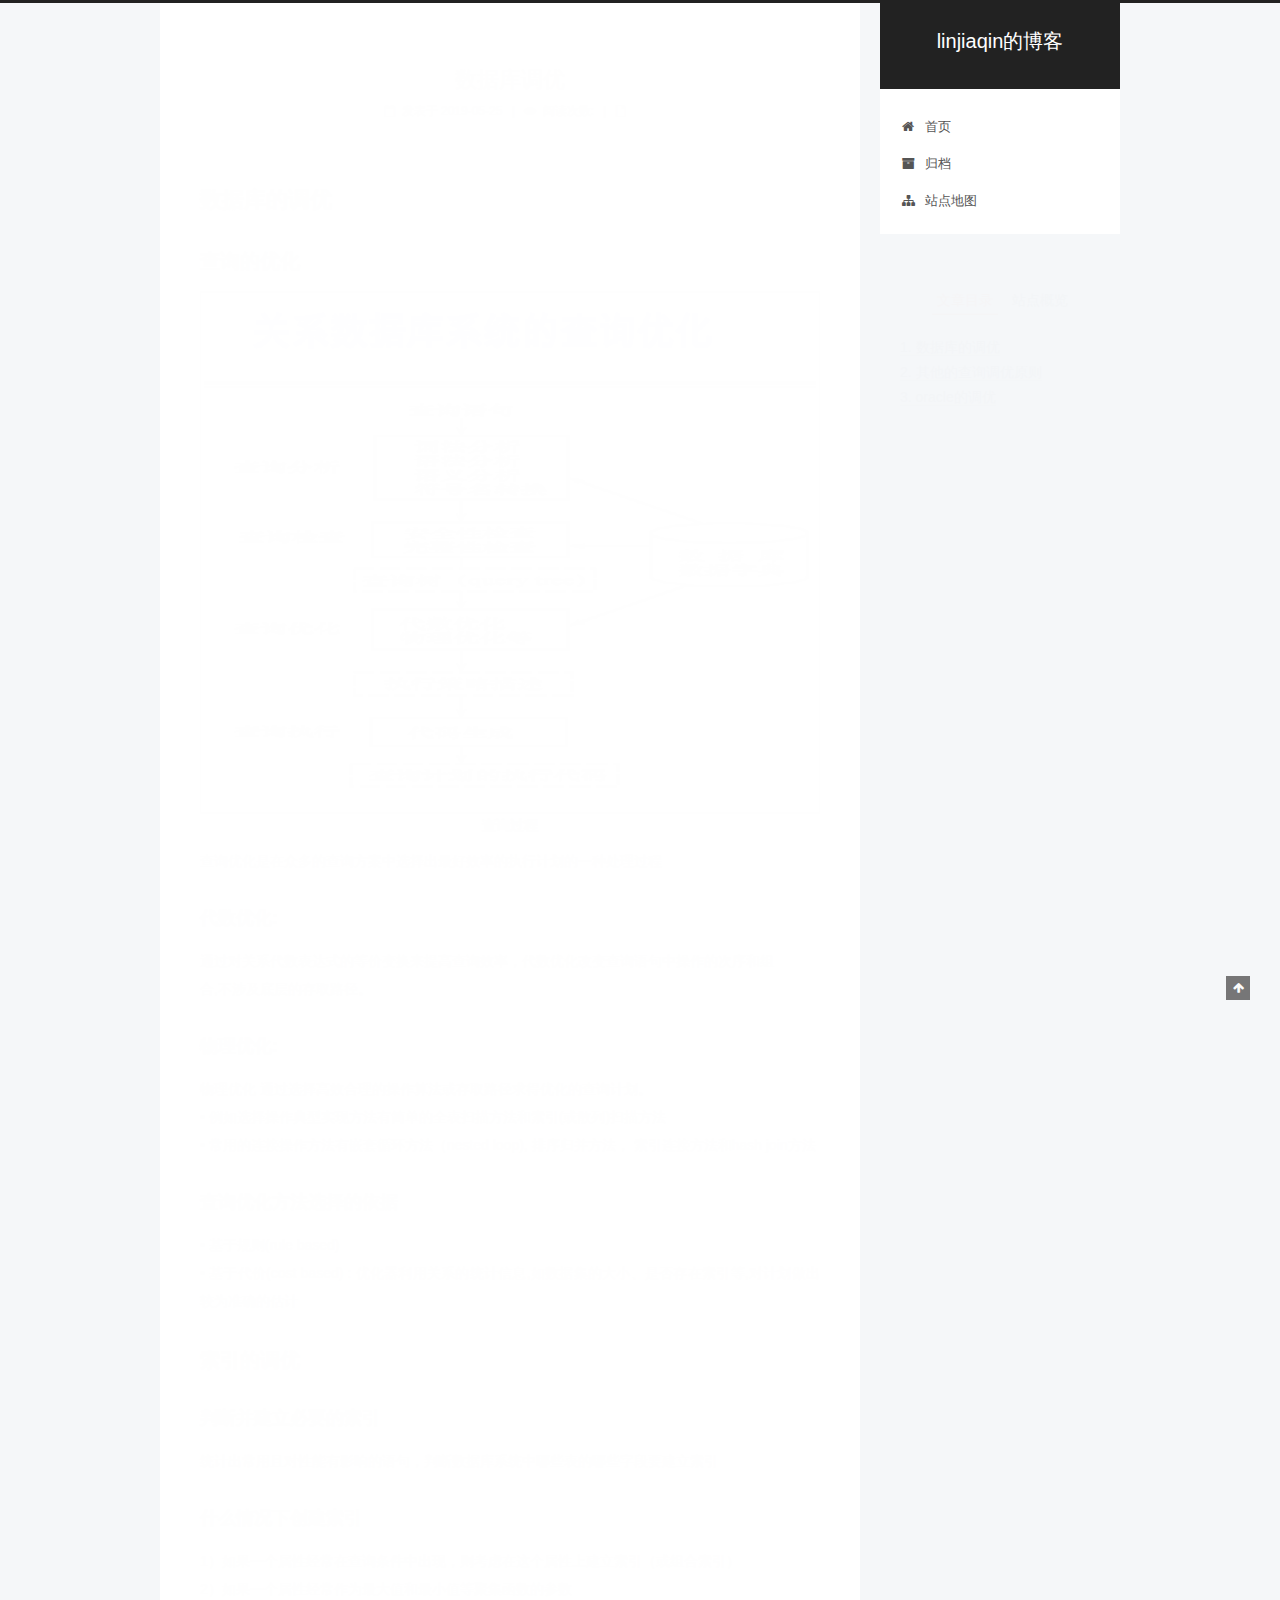
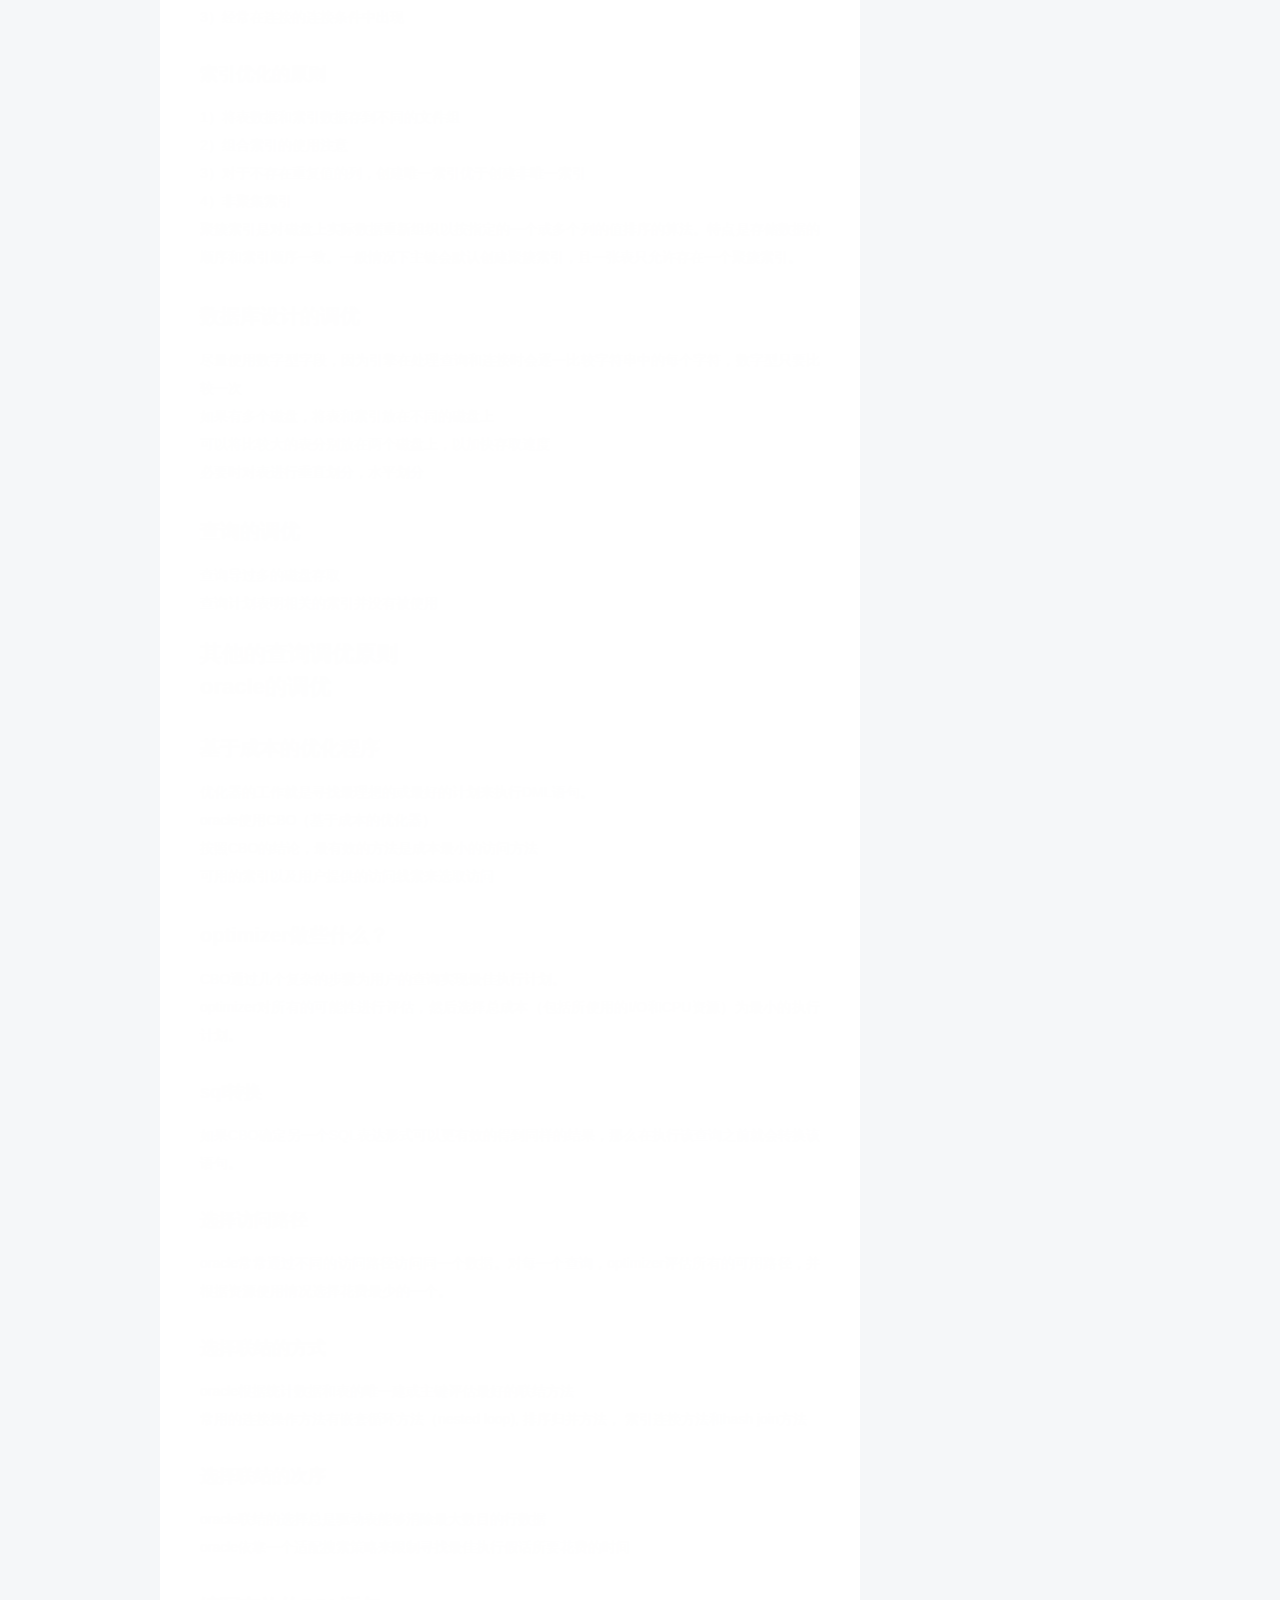
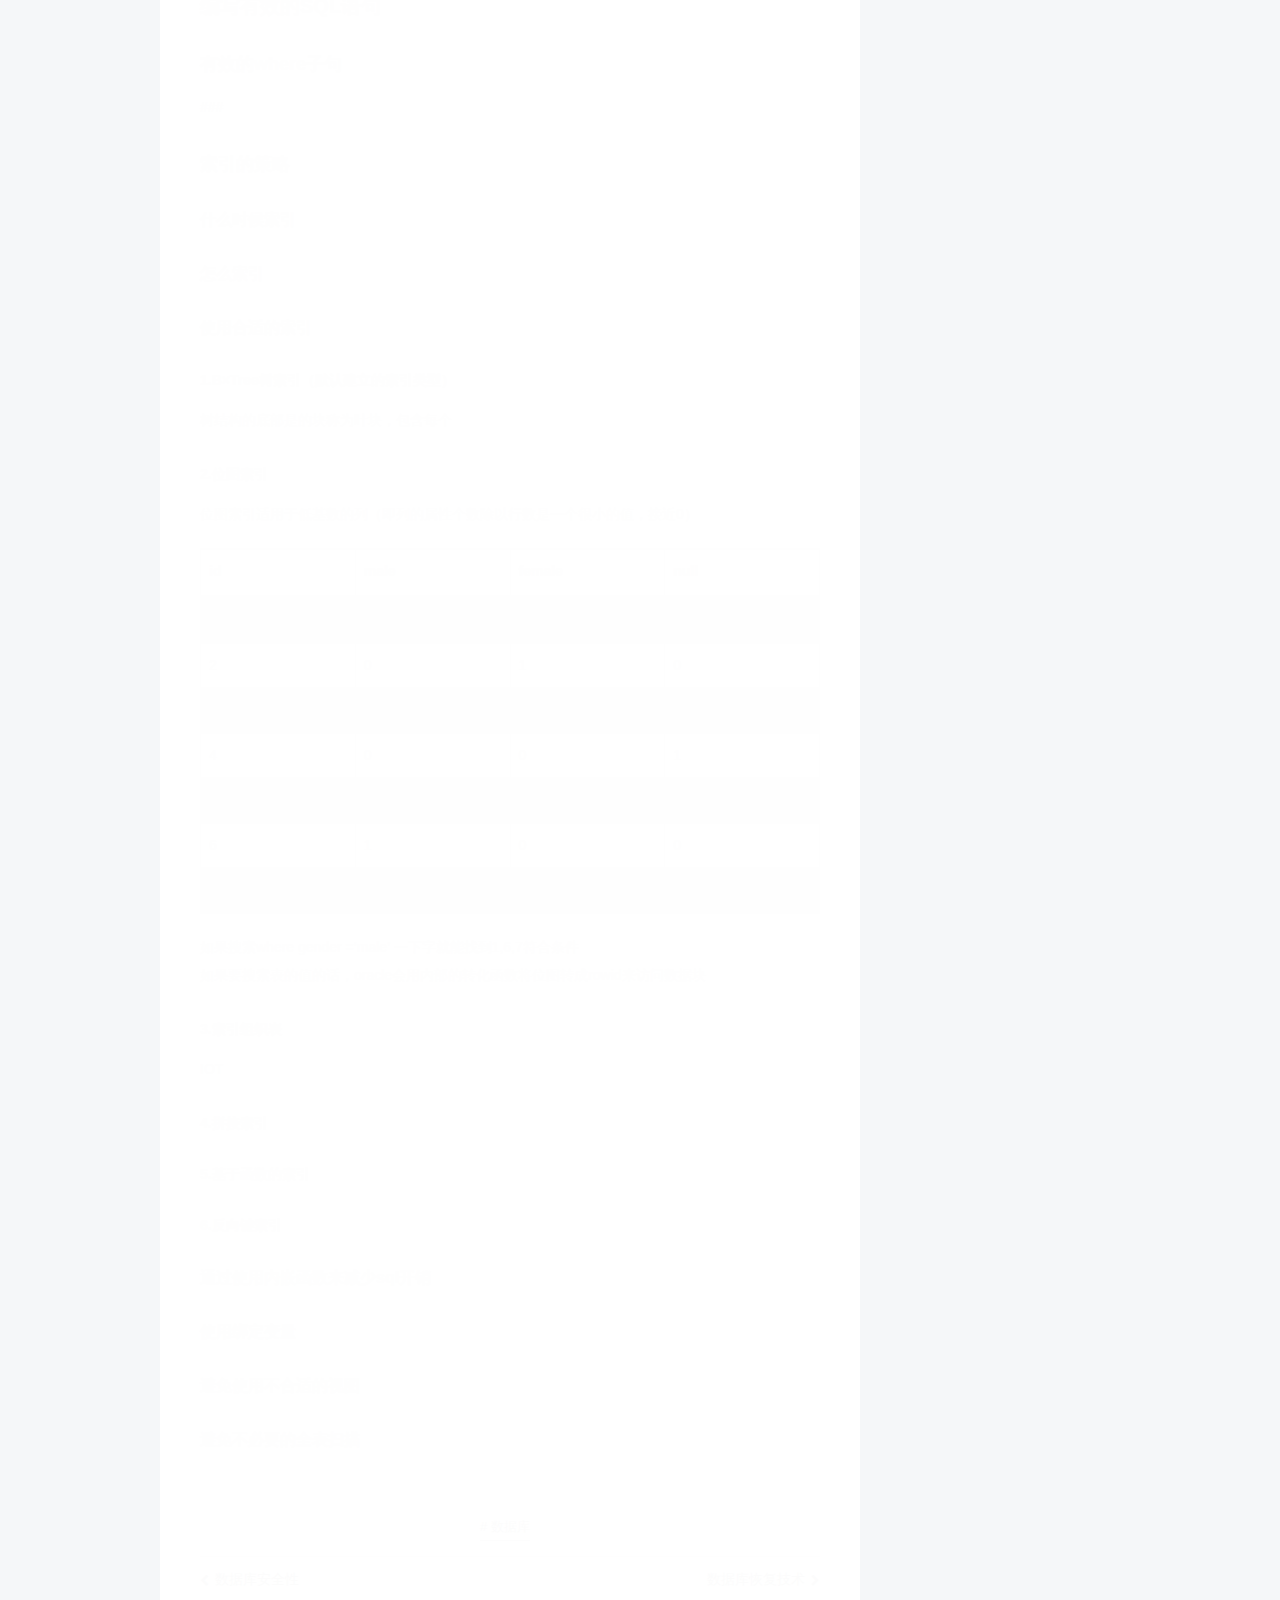
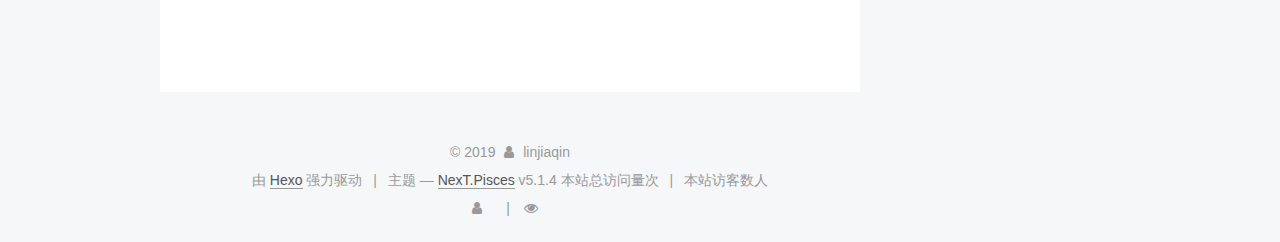
<file: 2019/05/25/数据库调优/index.html>
<!DOCTYPE html>



  


<html class="theme-next pisces use-motion" lang="zh-Hans">
<head><meta name="generator" content="Hexo 3.8.0">
  <meta charset="UTF-8">
<meta http-equiv="X-UA-Compatible" content="IE=edge">
<meta name="viewport" content="width=device-width, initial-scale=1, maximum-scale=1">
<meta name="theme-color" content="#222">









<meta http-equiv="Cache-Control" content="no-transform">
<meta http-equiv="Cache-Control" content="no-siteapp">
















  
  
  <link href="/lib/fancybox/source/jquery.fancybox.css?v=2.1.5" rel="stylesheet" type="text/css">







<link href="/lib/font-awesome/css/font-awesome.min.css?v=4.6.2" rel="stylesheet" type="text/css">

<link href="/css/main.css?v=5.1.4" rel="stylesheet" type="text/css">


  <link rel="apple-touch-icon" sizes="180x180" href="/images/apple-touch-icon-next.png?v=5.1.4">


  <link rel="icon" type="image/png" sizes="32x32" href="/images/favicon-32x32-next.png?v=5.1.4">


  <link rel="icon" type="image/png" sizes="16x16" href="/images/favicon-16x16-next.png?v=5.1.4">


  <link rel="mask-icon" href="/images/logo.svg?v=5.1.4" color="#222">





  <meta name="keywords" content="数据库,">










<meta name="description" content="数据库的调优查询的优化 查询优化是在众多的查询方案中选择出最好效率的执行计划的一种处理过程 代数优化:通过对关系代数表达式的等价变换来提高查询效率，代数优化改变查询语句中操作的次序和组合,不涉及底层的存取路径。 物理优化:物理优化 通过选择高效合理的操作算法或存取路径求得优化的查询计划。• 例如选择操作典型实现方法有简单的全表扫描方法和索引(或散列)扫描方法• 常用的连接操作方法有嵌套循环方法（n">
<meta name="keywords" content="数据库">
<meta property="og:type" content="article">
<meta property="og:title" content="数据库调优">
<meta property="og:url" content="http://yoursite.com/2019/05/25/数据库调优/index.html">
<meta property="og:site_name" content="linjiaqin的博客">
<meta property="og:description" content="数据库的调优查询的优化 查询优化是在众多的查询方案中选择出最好效率的执行计划的一种处理过程 代数优化:通过对关系代数表达式的等价变换来提高查询效率，代数优化改变查询语句中操作的次序和组合,不涉及底层的存取路径。 物理优化:物理优化 通过选择高效合理的操作算法或存取路径求得优化的查询计划。• 例如选择操作典型实现方法有简单的全表扫描方法和索引(或散列)扫描方法• 常用的连接操作方法有嵌套循环方法（n">
<meta property="og:locale" content="zh-Hans">
<meta property="og:image" content="http://yoursite.com/2019/05/25/数据库调优/youhua1.png">
<meta property="og:updated_time" content="2019-05-25T13:12:04.858Z">
<meta name="twitter:card" content="summary">
<meta name="twitter:title" content="数据库调优">
<meta name="twitter:description" content="数据库的调优查询的优化 查询优化是在众多的查询方案中选择出最好效率的执行计划的一种处理过程 代数优化:通过对关系代数表达式的等价变换来提高查询效率，代数优化改变查询语句中操作的次序和组合,不涉及底层的存取路径。 物理优化:物理优化 通过选择高效合理的操作算法或存取路径求得优化的查询计划。• 例如选择操作典型实现方法有简单的全表扫描方法和索引(或散列)扫描方法• 常用的连接操作方法有嵌套循环方法（n">
<meta name="twitter:image" content="http://yoursite.com/2019/05/25/数据库调优/youhua1.png">



<script type="text/javascript" id="hexo.configurations">
  var NexT = window.NexT || {};
  var CONFIG = {
    root: '/',
    scheme: 'Pisces',
    version: '5.1.4',
    sidebar: {"position":"right","display":"post","offset":12,"b2t":false,"scrollpercent":false,"onmobile":false},
    fancybox: true,
    tabs: true,
    motion: {"enable":true,"async":false,"transition":{"post_block":"fadeIn","post_header":"slideDownIn","post_body":"slideDownIn","coll_header":"slideLeftIn","sidebar":"slideUpIn"}},
    duoshuo: {
      userId: '0',
      author: '博主'
    },
    algolia: {
      applicationID: '',
      apiKey: '',
      indexName: '',
      hits: {"per_page":10},
      labels: {"input_placeholder":"Search for Posts","hits_empty":"We didn't find any results for the search: ${query}","hits_stats":"${hits} results found in ${time} ms"}
    }
  };
</script>



  <link rel="canonical" href="http://yoursite.com/2019/05/25/数据库调优/">





  <title>数据库调优 | linjiaqin的博客</title>
  








</head>

<body itemscope itemtype="http://schema.org/WebPage" lang="zh-Hans">

  
  
    
  

  <div class="container sidebar-position-right page-post-detail">
    <div class="headband"></div>

    <header id="header" class="header" itemscope itemtype="http://schema.org/WPHeader">
      <div class="header-inner"><div class="site-brand-wrapper">
  <div class="site-meta ">
    

    <div class="custom-logo-site-title">
      <a href="/" class="brand" rel="start">
        <span class="logo-line-before"><i></i></span>
        <span class="site-title">linjiaqin的博客</span>
        <span class="logo-line-after"><i></i></span>
      </a>
    </div>
      
        <p class="site-subtitle"></p>
      
  </div>

  <div class="site-nav-toggle">
    <button>
      <span class="btn-bar"></span>
      <span class="btn-bar"></span>
      <span class="btn-bar"></span>
    </button>
  </div>
</div>

<nav class="site-nav">
  

  
    <ul id="menu" class="menu">
      
        
        <li class="menu-item menu-item-home">
          <a href="/" rel="section">
            
              <i class="menu-item-icon fa fa-fw fa-home"></i> <br>
            
            首页
          </a>
        </li>
      
        
        <li class="menu-item menu-item-archives">
          <a href="/archives/" rel="section">
            
              <i class="menu-item-icon fa fa-fw fa-archive"></i> <br>
            
            归档
          </a>
        </li>
      
        
        <li class="menu-item menu-item-sitemap">
          <a href="/sitemap.xml" rel="section">
            
              <i class="menu-item-icon fa fa-fw fa-sitemap"></i> <br>
            
            站点地图
          </a>
        </li>
      

      
    </ul>
  

  
</nav>



 </div>
    </header>

    <main id="main" class="main">
      <div class="main-inner">
        <div class="content-wrap">
          <div id="content" class="content">
            

  <div id="posts" class="posts-expand">
    

  

  
  
  

  <article class="post post-type-normal" itemscope itemtype="http://schema.org/Article">
  
  
  
  <div class="post-block">
    <link itemprop="mainEntityOfPage" href="http://yoursite.com/2019/05/25/数据库调优/">

    <span hidden itemprop="author" itemscope itemtype="http://schema.org/Person">
      <meta itemprop="name" content="linjiaqin">
      <meta itemprop="description" content>
      <meta itemprop="image" content="/images/meidusha.jpeg">
    </span>

    <span hidden itemprop="publisher" itemscope itemtype="http://schema.org/Organization">
      <meta itemprop="name" content="linjiaqin的博客">
    </span>

    
      <header class="post-header">

        
        
          <h1 class="post-title" itemprop="name headline">数据库调优</h1>
        

        <div class="post-meta">
          <span class="post-time">
            
              <span class="post-meta-item-icon">
                <i class="fa fa-calendar-o"></i>
              </span>
              
                <span class="post-meta-item-text">发表于</span>
              
              <time title="创建于" itemprop="dateCreated datePublished" datetime="2019-05-25T15:56:35+08:00">
                2019-05-25
              </time>
            

            

            
          </span>

          

          
            
          

          
          
             <span id="/2019/05/25/数据库调优/" class="leancloud_visitors" data-flag-title="数据库调优">
               <span class="post-meta-divider">|</span>
               <span class="post-meta-item-icon">
                 <i class="fa fa-eye"></i>
               </span>
               
                 <span class="post-meta-item-text">阅读次数&#58;</span>
               
                 <span class="leancloud-visitors-count"></span>
             </span>
          

          
            <span class="post-meta-divider">|</span>
            <span class="page-pv"><i class="fa fa-file-o"></i>
            <span class="busuanzi-value" id="busuanzi_value_page_pv"></span>
            </span>
          

          

          

        </div>
      </header>
    

    
    
    
    <div class="post-body" itemprop="articleBody">

      
      

      
        <h1 id="数据库的调优"><a href="#数据库的调优" class="headerlink" title="数据库的调优"></a>数据库的调优</h1><h2 id="查询的优化"><a href="#查询的优化" class="headerlink" title="查询的优化"></a>查询的优化</h2><img src="/2019/05/25/数据库调优/youhua1.png" title="查询过程">
<p>查询优化是在众多的查询方案中选择出最好效率的执行计划的一种处理过程</p>
<h3 id="代数优化"><a href="#代数优化" class="headerlink" title="代数优化:"></a>代数优化:</h3><p>通过对关系代数表达式的等价变换来提高查询效率，代数优化改变查询语句中操作的次序和组<br>合,不涉及底层的存取路径。</p>
<h3 id="物理优化"><a href="#物理优化" class="headerlink" title="物理优化:"></a>物理优化:</h3><p>物理优化 通过选择高效合理的操作算法或存取路径求得优化的查询计划。<br>• 例如选择操作典型实现方法有简单的全表扫描方法和索引(或散列)扫描方法<br>• 常用的连接操作方法有嵌套循环方法（nested loop), 排序归并方法， 索引连接方法和hash join方法</p>
<h3 id="查询优化方法选择的依据"><a href="#查询优化方法选择的依据" class="headerlink" title="查询优化方法选择的依据"></a>查询优化方法选择的依据</h3><p>• 基于规则(rule based)<br>• 基于代价(cost based)  : 优化器利用关系的统计信息,如数据集的大小、是否存在索引等,对计划做出较为准确的估计</p>
<h2 id="索引的调优"><a href="#索引的调优" class="headerlink" title="索引的调优"></a>索引的调优</h2><h3 id="判断并建立必要的索引"><a href="#判断并建立必要的索引" class="headerlink" title="判断并建立必要的索引"></a>判断并建立必要的索引</h3><p>统计出常用且对性能有影响的语句，判断数据库系统中哪些表的哪些字段要建立索引</p>
<h3 id="什么情况下创建索引"><a href="#什么情况下创建索引" class="headerlink" title="什么情况下创建索引"></a>什么情况下创建索引</h3><p>1）如果一个属性经常在查询条件中出现，则考虑在这个属性上建立索引（或组合索引）<br>2）如果一个属性经常作为最大值和最小值等聚集函数的参数<br>3）经常在连接的连接条件中出现</p>
<h3 id="索引优化的原则"><a href="#索引优化的原则" class="headerlink" title="索引优化的原则"></a>索引优化的原则</h3><p>1）将表数据和索引数据存到不同的文件组<br>2）组合索引的使用注意<br>3）对于不存在重复值的列，创建唯一索引优于创建非唯一索引<br>4）非聚集索引<br>聚簇索引是对磁盘上实际数据重新组织以按指定的一个或多个列的值排序的算法。特点是存储数据的顺序和索引顺序一致。一般情况下主键会默认创建聚簇索引，且一张表只允许存在一个聚簇索引。</p>
<h2 id="数据库设计的调优"><a href="#数据库设计的调优" class="headerlink" title="数据库设计的调优"></a>数据库设计的调优</h2><p>尽量使用数字型字段，因为引擎在处理查询和连接时会逐一比较字符串中的每个字符，数字型只要比较一次<br>如果有多个磁盘，将表和索引放在不同的磁盘上<br>可以将比较大的表分别放在两个磁盘上，以加快存取速度<br>必要时对表进行垂直划分，水平划分  </p>
<h2 id="查询的调优"><a href="#查询的调优" class="headerlink" title="查询的调优"></a>查询的调优</h2><p>查询导过多的磁盘存取<br>查询计划表明相关的索引并没有被使用</p>
<h1 id="其他的查询调优原则"><a href="#其他的查询调优原则" class="headerlink" title="其他的查询调优原则"></a>其他的查询调优原则</h1><h1 id="oracle的调优"><a href="#oracle的调优" class="headerlink" title="oracle的调优"></a>oracle的调优</h1><h2 id="基于成本的优化程序"><a href="#基于成本的优化程序" class="headerlink" title="基于成本的优化程序"></a>基于成本的优化程序</h2><p>优化器的工作就是寻找最理想的或最好的计划来执行DML语句。<br>oracle使用CBO（基于成本的优化器）<br>按照CBO的结论，最有效的方法是成本最小的访问方法<br>可用的索引以及用户提供的访问线索来选取访问</p>
<h2 id="optimizer做些什么？"><a href="#optimizer做些什么？" class="headerlink" title="optimizer做些什么？"></a>optimizer做些什么？</h2><p>CBO通过几个复杂的步骤为用户的查询实现最佳执行计划。<br>optimizer对所有的可能性进行评估，然后选择总成本（包括所使用的I/O和CPU资源）为最小的执行计划。</p>
<h3 id="sql转换"><a href="#sql转换" class="headerlink" title="sql转换"></a>sql转换</h3><p>如果CBO确定另一个SQL表达形式可以更有效的得到同样的结果，那么在执行该查询之前就会转换该语句。</p>
<h3 id="选择访问路径"><a href="#选择访问路径" class="headerlink" title="选择访问路径"></a>选择访问路径</h3><p>oracle常常通过不同的访问路径访问同一个数据。对每一个查询，optimizer评估所有的可用路径，并根据资源使用情况选择花费最少的一个。</p>
<h3 id="选择联结的方式"><a href="#选择联结的方式" class="headerlink" title="选择联结的方式"></a>选择联结的方式</h3><p>oracle根据统计数据和表的唯一建或主键评估最好的联结方法<br>常用的连接操作方法有嵌套循环方法（nested loop), 排序归并方法， 索引连接方法和hash join方法</p>
<h3 id="选择联结的次序"><a href="#选择联结的次序" class="headerlink" title="选择联结的次序"></a>选择联结的次序</h3><p>oracle联结的选择总是驱动表能够消除最大数目的行数据<br>oracle依靠一个适配搜索策略来限制寻找最佳执行假话所要花费的时间</p>
<h2 id="编写有效的SQL语句"><a href="#编写有效的SQL语句" class="headerlink" title="编写有效的SQL语句"></a>编写有效的SQL语句</h2><h3 id="有效的where子句"><a href="#有效的where子句" class="headerlink" title="有效的where子句"></a>有效的where子句</h3><p>### </p>
<h3 id="索引的策略"><a href="#索引的策略" class="headerlink" title="索引的策略"></a>索引的策略</h3><h4 id="什么时候索引"><a href="#什么时候索引" class="headerlink" title="什么时候索引"></a>什么时候索引</h4><h4 id="怎么索引"><a href="#怎么索引" class="headerlink" title="怎么索引"></a>怎么索引</h4><h4 id="使用合适的索引"><a href="#使用合适的索引" class="headerlink" title="使用合适的索引"></a>使用合适的索引</h4><h5 id="1-B×Tree树索引（默认建立的索引类型）"><a href="#1-B×Tree树索引（默认建立的索引类型）" class="headerlink" title="1.B×Tree树索引（默认建立的索引类型）"></a>1.B×Tree树索引（默认建立的索引类型）</h5><p>树结构的底部是的块称为叶块，包含每个</p>
<h5 id="2-位图索引"><a href="#2-位图索引" class="headerlink" title="2.位图索引"></a>2.位图索引</h5><p>位图索引适用于低基数的列（即列的属性个数除以行数是一个很小的值，接近0）  </p>
<table>
<thead>
<tr>
<th>id</th>
<th>male</th>
<th>female</th>
<th>null</th>
</tr>
</thead>
<tbody>
<tr>
<td>1</td>
<td>1</td>
<td>0</td>
<td>0</td>
</tr>
<tr>
<td>2</td>
<td>0</td>
<td>1</td>
<td>0</td>
</tr>
<tr>
<td>3</td>
<td>0</td>
<td>1</td>
<td>0</td>
</tr>
<tr>
<td>4</td>
<td>0</td>
<td>0</td>
<td>1</td>
</tr>
<tr>
<td>5</td>
<td>0</td>
<td>1</td>
<td>0</td>
</tr>
<tr>
<td>6</td>
<td>1</td>
<td>0</td>
<td>0</td>
</tr>
<tr>
<td>7</td>
<td>1</td>
<td>0</td>
<td>0</td>
</tr>
</tbody>
</table>
<p>如果搜索where gender =‘male’ 一下字就能找到1,6,7符合条件<br>如果要搜索表的值的话，oracle会用内部的转化函数将位图转成rowid来访问数据块</p>
<h5 id="3-索引组织表"><a href="#3-索引组织表" class="headerlink" title="3.索引组织表"></a>3.索引组织表</h5><p>IOT</p>
<h5 id="4-拼接索引"><a href="#4-拼接索引" class="headerlink" title="4.拼接索引"></a>4.拼接索引</h5><h5 id="5-基于函数的索引"><a href="#5-基于函数的索引" class="headerlink" title="5.基于函数的索引"></a>5.基于函数的索引</h5><h5 id="6-反向键索引"><a href="#6-反向键索引" class="headerlink" title="6.反向键索引"></a>6.反向键索引</h5><h4 id="通过使用内嵌函数来减少sql开销"><a href="#通过使用内嵌函数来减少sql开销" class="headerlink" title="通过使用内嵌函数来减少sql开销"></a>通过使用内嵌函数来减少sql开销</h4><h4 id="使用绑定变量"><a href="#使用绑定变量" class="headerlink" title="使用绑定变量"></a>使用绑定变量</h4><h4 id="避免使用不合适的视图"><a href="#避免使用不合适的视图" class="headerlink" title="避免使用不合适的视图"></a>避免使用不合适的视图</h4><h4 id="避免不必要的全表扫描"><a href="#避免不必要的全表扫描" class="headerlink" title="避免不必要的全表扫描"></a>避免不必要的全表扫描</h4>
      
    </div>
    
    
    

    

    

    

    <footer class="post-footer">
      
        <div class="post-tags">
          
            <a href="/tags/数据库/" rel="tag"># 数据库</a>
          
        </div>
      

      
      
      

      
        <div class="post-nav">
          <div class="post-nav-next post-nav-item">
            
              <a href="/2019/05/25/数据库安全性/" rel="next" title="数据库安全性">
                <i class="fa fa-chevron-left"></i> 数据库安全性
              </a>
            
          </div>

          <span class="post-nav-divider"></span>

          <div class="post-nav-prev post-nav-item">
            
              <a href="/2019/05/25/数据库恢复技术/" rel="prev" title="数据库恢复技术">
                数据库恢复技术 <i class="fa fa-chevron-right"></i>
              </a>
            
          </div>
        </div>
      

      
      
    </footer>
  </div>
  
  
  
  </article>



    <div class="post-spread">
      
    </div>
  </div>


          </div>
          


          

  
    <div class="comments" id="comments">
      <div id="lv-container" data-id="city" data-uid="MTAyMC80NDQyNS8yMDk1Nw=="></div>
    </div>

  



        </div>
        
          
  
  <div class="sidebar-toggle">
    <div class="sidebar-toggle-line-wrap">
      <span class="sidebar-toggle-line sidebar-toggle-line-first"></span>
      <span class="sidebar-toggle-line sidebar-toggle-line-middle"></span>
      <span class="sidebar-toggle-line sidebar-toggle-line-last"></span>
    </div>
  </div>

  <aside id="sidebar" class="sidebar">
    
    <div class="sidebar-inner">

      

      
        <ul class="sidebar-nav motion-element">
          <li class="sidebar-nav-toc sidebar-nav-active" data-target="post-toc-wrap">
            文章目录
          </li>
          <li class="sidebar-nav-overview" data-target="site-overview-wrap">
            站点概览
          </li>
        </ul>
      

      <section class="site-overview-wrap sidebar-panel">
        <div class="site-overview">
          <div class="site-author motion-element" itemprop="author" itemscope itemtype="http://schema.org/Person">
            
              <img class="site-author-image" itemprop="image" src="/images/meidusha.jpeg" alt="linjiaqin">
            
              <p class="site-author-name" itemprop="name">linjiaqin</p>
              <p class="site-description motion-element" itemprop="description"></p>
          </div>

          <nav class="site-state motion-element">

            
              <div class="site-state-item site-state-posts">
              
                <a href="/archives/">
              
                  <span class="site-state-item-count">4</span>
                  <span class="site-state-item-name">日志</span>
                </a>
              </div>
            

            

            
              
              
              <div class="site-state-item site-state-tags">
                
                  <span class="site-state-item-count">1</span>
                  <span class="site-state-item-name">标签</span>
                
              </div>
            

          </nav>

          

          

          
          

          
          

          

        </div>
      </section>

      
      <!--noindex-->
        <section class="post-toc-wrap motion-element sidebar-panel sidebar-panel-active">
          <div class="post-toc">

            
              
            

            
              <div class="post-toc-content"><ol class="nav"><li class="nav-item nav-level-1"><a class="nav-link" href="#数据库的调优"><span class="nav-number">1.</span> <span class="nav-text">数据库的调优</span></a><ol class="nav-child"><li class="nav-item nav-level-2"><a class="nav-link" href="#查询的优化"><span class="nav-number">1.1.</span> <span class="nav-text">查询的优化</span></a><ol class="nav-child"><li class="nav-item nav-level-3"><a class="nav-link" href="#代数优化"><span class="nav-number">1.1.1.</span> <span class="nav-text">代数优化:</span></a></li><li class="nav-item nav-level-3"><a class="nav-link" href="#物理优化"><span class="nav-number">1.1.2.</span> <span class="nav-text">物理优化:</span></a></li><li class="nav-item nav-level-3"><a class="nav-link" href="#查询优化方法选择的依据"><span class="nav-number">1.1.3.</span> <span class="nav-text">查询优化方法选择的依据</span></a></li></ol></li><li class="nav-item nav-level-2"><a class="nav-link" href="#索引的调优"><span class="nav-number">1.2.</span> <span class="nav-text">索引的调优</span></a><ol class="nav-child"><li class="nav-item nav-level-3"><a class="nav-link" href="#判断并建立必要的索引"><span class="nav-number">1.2.1.</span> <span class="nav-text">判断并建立必要的索引</span></a></li><li class="nav-item nav-level-3"><a class="nav-link" href="#什么情况下创建索引"><span class="nav-number">1.2.2.</span> <span class="nav-text">什么情况下创建索引</span></a></li><li class="nav-item nav-level-3"><a class="nav-link" href="#索引优化的原则"><span class="nav-number">1.2.3.</span> <span class="nav-text">索引优化的原则</span></a></li></ol></li><li class="nav-item nav-level-2"><a class="nav-link" href="#数据库设计的调优"><span class="nav-number">1.3.</span> <span class="nav-text">数据库设计的调优</span></a></li><li class="nav-item nav-level-2"><a class="nav-link" href="#查询的调优"><span class="nav-number">1.4.</span> <span class="nav-text">查询的调优</span></a></li></ol></li><li class="nav-item nav-level-1"><a class="nav-link" href="#其他的查询调优原则"><span class="nav-number">2.</span> <span class="nav-text">其他的查询调优原则</span></a></li><li class="nav-item nav-level-1"><a class="nav-link" href="#oracle的调优"><span class="nav-number">3.</span> <span class="nav-text">oracle的调优</span></a><ol class="nav-child"><li class="nav-item nav-level-2"><a class="nav-link" href="#基于成本的优化程序"><span class="nav-number">3.1.</span> <span class="nav-text">基于成本的优化程序</span></a></li><li class="nav-item nav-level-2"><a class="nav-link" href="#optimizer做些什么？"><span class="nav-number">3.2.</span> <span class="nav-text">optimizer做些什么？</span></a><ol class="nav-child"><li class="nav-item nav-level-3"><a class="nav-link" href="#sql转换"><span class="nav-number">3.2.1.</span> <span class="nav-text">sql转换</span></a></li><li class="nav-item nav-level-3"><a class="nav-link" href="#选择访问路径"><span class="nav-number">3.2.2.</span> <span class="nav-text">选择访问路径</span></a></li><li class="nav-item nav-level-3"><a class="nav-link" href="#选择联结的方式"><span class="nav-number">3.2.3.</span> <span class="nav-text">选择联结的方式</span></a></li><li class="nav-item nav-level-3"><a class="nav-link" href="#选择联结的次序"><span class="nav-number">3.2.4.</span> <span class="nav-text">选择联结的次序</span></a></li></ol></li><li class="nav-item nav-level-2"><a class="nav-link" href="#编写有效的SQL语句"><span class="nav-number">3.3.</span> <span class="nav-text">编写有效的SQL语句</span></a><ol class="nav-child"><li class="nav-item nav-level-3"><a class="nav-link" href="#有效的where子句"><span class="nav-number">3.3.1.</span> <span class="nav-text">有效的where子句</span></a></li><li class="nav-item nav-level-3"><a class="nav-link" href="#索引的策略"><span class="nav-number">3.3.2.</span> <span class="nav-text">索引的策略</span></a><ol class="nav-child"><li class="nav-item nav-level-4"><a class="nav-link" href="#什么时候索引"><span class="nav-number">3.3.2.1.</span> <span class="nav-text">什么时候索引</span></a></li><li class="nav-item nav-level-4"><a class="nav-link" href="#怎么索引"><span class="nav-number">3.3.2.2.</span> <span class="nav-text">怎么索引</span></a></li><li class="nav-item nav-level-4"><a class="nav-link" href="#使用合适的索引"><span class="nav-number">3.3.2.3.</span> <span class="nav-text">使用合适的索引</span></a><ol class="nav-child"><li class="nav-item nav-level-5"><a class="nav-link" href="#1-B×Tree树索引（默认建立的索引类型）"><span class="nav-number">3.3.2.3.1.</span> <span class="nav-text">1.B×Tree树索引（默认建立的索引类型）</span></a></li><li class="nav-item nav-level-5"><a class="nav-link" href="#2-位图索引"><span class="nav-number">3.3.2.3.2.</span> <span class="nav-text">2.位图索引</span></a></li><li class="nav-item nav-level-5"><a class="nav-link" href="#3-索引组织表"><span class="nav-number">3.3.2.3.3.</span> <span class="nav-text">3.索引组织表</span></a></li><li class="nav-item nav-level-5"><a class="nav-link" href="#4-拼接索引"><span class="nav-number">3.3.2.3.4.</span> <span class="nav-text">4.拼接索引</span></a></li><li class="nav-item nav-level-5"><a class="nav-link" href="#5-基于函数的索引"><span class="nav-number">3.3.2.3.5.</span> <span class="nav-text">5.基于函数的索引</span></a></li><li class="nav-item nav-level-5"><a class="nav-link" href="#6-反向键索引"><span class="nav-number">3.3.2.3.6.</span> <span class="nav-text">6.反向键索引</span></a></li></ol></li><li class="nav-item nav-level-4"><a class="nav-link" href="#通过使用内嵌函数来减少sql开销"><span class="nav-number">3.3.2.4.</span> <span class="nav-text">通过使用内嵌函数来减少sql开销</span></a></li><li class="nav-item nav-level-4"><a class="nav-link" href="#使用绑定变量"><span class="nav-number">3.3.2.5.</span> <span class="nav-text">使用绑定变量</span></a></li><li class="nav-item nav-level-4"><a class="nav-link" href="#避免使用不合适的视图"><span class="nav-number">3.3.2.6.</span> <span class="nav-text">避免使用不合适的视图</span></a></li><li class="nav-item nav-level-4"><a class="nav-link" href="#避免不必要的全表扫描"><span class="nav-number">3.3.2.7.</span> <span class="nav-text">避免不必要的全表扫描</span></a></li></ol></li></ol></li></ol></li></ol></div>
            

          </div>
        </section>
      <!--/noindex-->
      

      

    </div>
  </aside>


        
      </div>
    </main>

    <footer id="footer" class="footer">
      <div class="footer-inner">
        <script async src="https://dn-lbstatics.qbox.me/busuanzi/2.3/busuanzi.pure.mini.js">
</script>
<div class="copyright">&copy; <span itemprop="copyrightYear">2019</span>
  <span class="with-love">
    <i class="fa fa-user"></i>
  </span>
  <span class="author" itemprop="copyrightHolder">linjiaqin</span>

  
</div>


  <div class="powered-by">由 <a class="theme-link" target="_blank" href="https://hexo.io">Hexo</a> 强力驱动</div>



  <span class="post-meta-divider">|</span>



  <div class="theme-info">主题 &mdash; <a class="theme-link" target="_blank" href="https://github.com/iissnan/hexo-theme-next">NexT.Pisces</a> v5.1.4</div>





    <script async src="//busuanzi.ibruce.info/busuanzi/2.3/busuanzi.pure.mini.js"></script>
    <span id="busuanzi_container_site_pv">本站总访问量<span id="busuanzi_value_site_pv"></span>次</span>
    <span class="post-meta-divider">|</span>
    <span id="busuanzi_container_site_uv">本站访客数<span id="busuanzi_value_site_uv"></span>人</span>



        
<div class="busuanzi-count">
  <script async src="https://dn-lbstatics.qbox.me/busuanzi/2.3/busuanzi.pure.mini.js"></script>

  
    <span class="site-uv">
      <i class="fa fa-user"></i>
      <span class="busuanzi-value" id="busuanzi_value_site_uv"></span>
      
    </span>
  

  
    <span class="site-pv">
      <i class="fa fa-eye"></i>
      <span class="busuanzi-value" id="busuanzi_value_site_pv"></span>
      
    </span>
  
</div>








        
      </div>
    </footer>

    
      <div class="back-to-top">
        <i class="fa fa-arrow-up"></i>
        
      </div>
    

    

  </div>

  

<script type="text/javascript">
  if (Object.prototype.toString.call(window.Promise) !== '[object Function]') {
    window.Promise = null;
  }
</script>









  












  
  
    <script type="text/javascript" src="/lib/jquery/index.js?v=2.1.3"></script>
  

  
  
    <script type="text/javascript" src="/lib/fastclick/lib/fastclick.min.js?v=1.0.6"></script>
  

  
  
    <script type="text/javascript" src="/lib/jquery_lazyload/jquery.lazyload.js?v=1.9.7"></script>
  

  
  
    <script type="text/javascript" src="/lib/velocity/velocity.min.js?v=1.2.1"></script>
  

  
  
    <script type="text/javascript" src="/lib/velocity/velocity.ui.min.js?v=1.2.1"></script>
  

  
  
    <script type="text/javascript" src="/lib/fancybox/source/jquery.fancybox.pack.js?v=2.1.5"></script>
  


  


  <script type="text/javascript" src="/js/src/utils.js?v=5.1.4"></script>

  <script type="text/javascript" src="/js/src/motion.js?v=5.1.4"></script>



  
  


  <script type="text/javascript" src="/js/src/affix.js?v=5.1.4"></script>

  <script type="text/javascript" src="/js/src/schemes/pisces.js?v=5.1.4"></script>



  
  <script type="text/javascript" src="/js/src/scrollspy.js?v=5.1.4"></script>
<script type="text/javascript" src="/js/src/post-details.js?v=5.1.4"></script>



  


  <script type="text/javascript" src="/js/src/bootstrap.js?v=5.1.4"></script>



  


  




	





  





  
    <script type="text/javascript">
      (function(d, s) {
        var j, e = d.getElementsByTagName(s)[0];
        if (typeof LivereTower === 'function') { return; }
        j = d.createElement(s);
        j.src = 'https://cdn-city.livere.com/js/embed.dist.js';
        j.async = true;
        e.parentNode.insertBefore(j, e);
      })(document, 'script');
    </script>
  












  





  

  
  <script src="https://cdn1.lncld.net/static/js/av-core-mini-0.6.4.js"></script>
  <script>AV.initialize("SDQBsu5RcApOjoVrrMIda0c9-gzGzoHsz", "b3XILCkVgzDnlQ1lw8x1XVlE");</script>
  <script>
    function showTime(Counter) {
      var query = new AV.Query(Counter);
      var entries = [];
      var $visitors = $(".leancloud_visitors");

      $visitors.each(function () {
        entries.push( $(this).attr("id").trim() );
      });

      query.containedIn('url', entries);
      query.find()
        .done(function (results) {
          var COUNT_CONTAINER_REF = '.leancloud-visitors-count';

          if (results.length === 0) {
            $visitors.find(COUNT_CONTAINER_REF).text(0);
            return;
          }

          for (var i = 0; i < results.length; i++) {
            var item = results[i];
            var url = item.get('url');
            var time = item.get('time');
            var element = document.getElementById(url);

            $(element).find(COUNT_CONTAINER_REF).text(time);
          }
          for(var i = 0; i < entries.length; i++) {
            var url = entries[i];
            var element = document.getElementById(url);
            var countSpan = $(element).find(COUNT_CONTAINER_REF);
            if( countSpan.text() == '') {
              countSpan.text(0);
            }
          }
        })
        .fail(function (object, error) {
          console.log("Error: " + error.code + " " + error.message);
        });
    }

    function addCount(Counter) {
      var $visitors = $(".leancloud_visitors");
      var url = $visitors.attr('id').trim();
      var title = $visitors.attr('data-flag-title').trim();
      var query = new AV.Query(Counter);

      query.equalTo("url", url);
      query.find({
        success: function(results) {
          if (results.length > 0) {
            var counter = results[0];
            counter.fetchWhenSave(true);
            counter.increment("time");
            counter.save(null, {
              success: function(counter) {
                var $element = $(document.getElementById(url));
                $element.find('.leancloud-visitors-count').text(counter.get('time'));
              },
              error: function(counter, error) {
                console.log('Failed to save Visitor num, with error message: ' + error.message);
              }
            });
          } else {
            var newcounter = new Counter();
            /* Set ACL */
            var acl = new AV.ACL();
            acl.setPublicReadAccess(true);
            acl.setPublicWriteAccess(true);
            newcounter.setACL(acl);
            /* End Set ACL */
            newcounter.set("title", title);
            newcounter.set("url", url);
            newcounter.set("time", 1);
            newcounter.save(null, {
              success: function(newcounter) {
                var $element = $(document.getElementById(url));
                $element.find('.leancloud-visitors-count').text(newcounter.get('time'));
              },
              error: function(newcounter, error) {
                console.log('Failed to create');
              }
            });
          }
        },
        error: function(error) {
          console.log('Error:' + error.code + " " + error.message);
        }
      });
    }

    $(function() {
      var Counter = AV.Object.extend("Counter");
      if ($('.leancloud_visitors').length == 1) {
        addCount(Counter);
      } else if ($('.post-title-link').length > 1) {
        showTime(Counter);
      }
    });
  </script>



  

  
<script>
(function(){
    var bp = document.createElement('script');
    var curProtocol = window.location.protocol.split(':')[0];
    if (curProtocol === 'https') {
        bp.src = 'https://zz.bdstatic.com/linksubmit/push.js';        
    }
    else {
        bp.src = 'http://push.zhanzhang.baidu.com/push.js';
    }
    var s = document.getElementsByTagName("script")[0];
    s.parentNode.insertBefore(bp, s);
})();
</script>


  
  

  

  

  

</body>
</html>
</file>
<file: css/main.css>
/* normalize.css v3.0.2 | MIT License | git.io/normalize */
html {
  font-family: sans-serif; /* 1 */
  -ms-text-size-adjust: 100%; /* 2 */
  -webkit-text-size-adjust: 100%; /* 2 */
}
body {
  margin: 0;
}
article,
aside,
details,
figcaption,
figure,
footer,
header,
hgroup,
main,
menu,
nav,
section,
summary {
  display: block;
}
audio,
canvas,
progress,
video {
  display: inline-block; /* 1 */
  vertical-align: baseline; /* 2 */
}
audio:not([controls]) {
  display: none;
  height: 0;
}
[hidden],
template {
  display: none;
}
a {
  background-color: transparent;
}
a:active,
a:hover {
  outline: 0;
}
abbr[title] {
  border-bottom: 1px dotted;
}
b,
strong {
  font-weight: bold;
}
dfn {
  font-style: italic;
}
h1 {
  font-size: 2em;
  margin: 0.67em 0;
}
mark {
  background: #ff0;
  color: #000;
}
small {
  font-size: 80%;
}
sub,
sup {
  font-size: 75%;
  line-height: 0;
  position: relative;
  vertical-align: baseline;
}
sup {
  top: -0.5em;
}
sub {
  bottom: -0.25em;
}
img {
  border: 0;
}
svg:not(:root) {
  overflow: hidden;
}
figure {
  margin: 1em 40px;
}
hr {
  -moz-box-sizing: content-box;
  box-sizing: content-box;
  height: 0;
}
pre {
  overflow: auto;
}
code,
kbd,
pre,
samp {
  font-family: monospace, monospace;
  font-size: 1em;
}
button,
input,
optgroup,
select,
textarea {
  color: inherit; /* 1 */
  font: inherit; /* 2 */
  margin: 0; /* 3 */
}
button {
  overflow: visible;
}
button,
select {
  text-transform: none;
}
button,
html input[type="button"],
input[type="reset"],
input[type="submit"] {
  -webkit-appearance: button; /* 2 */
  cursor: pointer; /* 3 */
}
button[disabled],
html input[disabled] {
  cursor: default;
}
button::-moz-focus-inner,
input::-moz-focus-inner {
  border: 0;
  padding: 0;
}
input {
  line-height: normal;
}
input[type="checkbox"],
input[type="radio"] {
  box-sizing: border-box; /* 1 */
  padding: 0; /* 2 */
}
input[type="number"]::-webkit-inner-spin-button,
input[type="number"]::-webkit-outer-spin-button {
  height: auto;
}
input[type="search"] {
  -webkit-appearance: textfield; /* 1 */
  -moz-box-sizing: content-box;
  -webkit-box-sizing: content-box; /* 2 */
  box-sizing: content-box;
}
input[type="search"]::-webkit-search-cancel-button,
input[type="search"]::-webkit-search-decoration {
  -webkit-appearance: none;
}
fieldset {
  border: 1px solid #c0c0c0;
  margin: 0 2px;
  padding: 0.35em 0.625em 0.75em;
}
legend {
  border: 0; /* 1 */
  padding: 0; /* 2 */
}
textarea {
  overflow: auto;
}
optgroup {
  font-weight: bold;
}
table {
  border-collapse: collapse;
  border-spacing: 0;
}
td,
th {
  padding: 0;
}
::selection {
  background: #262a30;
  color: #fff;
}
body {
  position: relative;
  font-family: 'Lato', "PingFang SC", "Microsoft YaHei", sans-serif;
  font-size: 14px;
  line-height: 2;
  color: #555;
  background: #f5f7f9;
}
@media (max-width: 767px) {
  body {
    padding-right: 0 !important;
  }
}
@media (min-width: 768px) and (max-width: 991px) {
  body {
    padding-right: 0 !important;
  }
}
@media (min-width: 1600px) {
  body {
    font-size: 16px;
  }
}
h1,
h2,
h3,
h4,
h5,
h6 {
  margin: 0;
  padding: 0;
  font-weight: bold;
  line-height: 1.5;
  font-family: 'Lato', "PingFang SC", "Microsoft YaHei", sans-serif;
}
h2,
h3,
h4,
h5,
h6 {
  margin: 20px 0 15px;
}
h1 {
  font-size: 22px;
}
@media (max-width: 767px) {
  h1 {
    font-size: 18px;
  }
}
h2 {
  font-size: 20px;
}
@media (max-width: 767px) {
  h2 {
    font-size: 16px;
  }
}
h3 {
  font-size: 18px;
}
@media (max-width: 767px) {
  h3 {
    font-size: 14px;
  }
}
h4 {
  font-size: 16px;
}
@media (max-width: 767px) {
  h4 {
    font-size: 12px;
  }
}
h5 {
  font-size: 14px;
}
@media (max-width: 767px) {
  h5 {
    font-size: 10px;
  }
}
h6 {
  font-size: 12px;
}
@media (max-width: 767px) {
  h6 {
    font-size: 8px;
  }
}
p {
  margin: 0 0 20px 0;
}
a {
  color: #555;
  text-decoration: none;
  outline: none;
  border-bottom: 1px solid #999;
  word-wrap: break-word;
}
a:hover {
  color: #222;
  border-bottom-color: #222;
}
blockquote {
  margin: 0;
  padding: 0;
}
img {
  display: block;
  margin: auto;
  max-width: 100%;
  height: auto;
}
hr {
  margin: 40px 0;
  height: 3px;
  border: none;
  background-color: #ddd;
  background-image: repeating-linear-gradient(-45deg, #fff, #fff 4px, transparent 4px, transparent 8px);
}
blockquote {
  padding: 0 15px;
  color: #666;
  border-left: 4px solid #ddd;
}
blockquote cite::before {
  content: "-";
  padding: 0 5px;
}
dt {
  font-weight: 700;
}
dd {
  margin: 0;
  padding: 0;
}
kbd {
  border: 1px solid #ccc;
  border-radius: 0.2em;
  box-shadow: 0.1em 0.1em 0.2em rgba(0,0,0,0.1);
  background-color: #f9f9f9;
  font-family: inherit;
  background-image: -webkit-linear-gradient(top, #eee, #fff, #eee);
  padding: 0.1em 0.3em;
  white-space: nowrap;
}
.text-left {
  text-align: left;
}
.text-center {
  text-align: center;
}
.text-right {
  text-align: right;
}
.text-justify {
  text-align: justify;
}
.text-nowrap {
  white-space: nowrap;
}
.text-lowercase {
  text-transform: lowercase;
}
.text-uppercase {
  text-transform: uppercase;
}
.text-capitalize {
  text-transform: capitalize;
}
.center-block {
  display: block;
  margin-left: auto;
  margin-right: auto;
}
.clearfix:before,
.clearfix:after {
  content: " ";
  display: table;
}
.clearfix:after {
  clear: both;
}
.pullquote {
  width: 45%;
}
.pullquote.left {
  float: left;
  margin-left: 5px;
  margin-right: 10px;
}
.pullquote.right {
  float: right;
  margin-left: 10px;
  margin-right: 5px;
}
.affix.affix.affix {
  position: fixed;
}
.translation {
  margin-top: -20px;
  font-size: 14px;
  color: #999;
}
.scrollbar-measure {
  width: 100px;
  height: 100px;
  overflow: scroll;
  position: absolute;
  top: -9999px;
}
.use-motion .motion-element {
  opacity: 0;
}
table {
  margin: 20px 0;
  width: 100%;
  border-collapse: collapse;
  border-spacing: 0;
  border: 1px solid #ddd;
  font-size: 14px;
  table-layout: fixed;
  word-wrap: break-all;
}
table>tbody>tr:nth-of-type(odd) {
  background-color: #f9f9f9;
}
table>tbody>tr:hover {
  background-color: #f5f5f5;
}
caption,
th,
td {
  padding: 8px;
  text-align: left;
  vertical-align: middle;
  font-weight: normal;
}
th,
td {
  border-bottom: 3px solid #ddd;
  border-right: 1px solid #eee;
}
th {
  padding-bottom: 10px;
  font-weight: 700;
}
td {
  border-bottom-width: 1px;
}
html,
body {
  height: 100%;
}
.container {
  position: relative;
  min-height: 100%;
}
.header-inner {
  margin: 0 auto;
  padding: 100px 0 70px;
  width: 700px;
}
@media (min-width: 1600px) {
  .container .header-inner {
    width: 900px;
  }
}
.main {
  padding-bottom: 150px;
}
.main-inner {
  margin: 0 auto;
  width: 700px;
}
@media (min-width: 1600px) {
  .container .main-inner {
    width: 900px;
  }
}
.footer {
  position: absolute;
  left: 0;
  bottom: 0;
  width: 100%;
  min-height: 50px;
}
.footer-inner {
  box-sizing: border-box;
  margin: 20px auto;
  width: 700px;
}
@media (min-width: 1600px) {
  .container .footer-inner {
    width: 900px;
  }
}
pre,
.highlight {
  overflow: auto;
  margin: 20px 0;
  padding: 0;
  font-size: 13px;
  color: #4d4d4c;
  background: #f7f7f7;
  line-height: 1.6;
}
pre,
code {
  font-family: consolas, Menlo, "PingFang SC", "Microsoft YaHei", monospace;
}
code {
  padding: 2px 4px;
  word-wrap: break-word;
  color: #555;
  background: #eee;
  border-radius: 3px;
  font-size: 13px;
}
pre {
  padding: 10px;
}
pre code {
  padding: 0;
  color: #4d4d4c;
  background: none;
  text-shadow: none;
}
.highlight {
  border-radius: 1px;
}
.highlight pre {
  border: none;
  margin: 0;
  padding: 10px 0;
}
.highlight table {
  margin: 0;
  width: auto;
  border: none;
}
.highlight td {
  border: none;
  padding: 0;
}
.highlight figcaption {
  font-size: 1em;
  color: #4d4d4c;
  line-height: 1em;
  margin-bottom: 1em;
}
.highlight figcaption:before,
.highlight figcaption:after {
  content: " ";
  display: table;
}
.highlight figcaption:after {
  clear: both;
}
.highlight figcaption a {
  float: right;
  color: #4d4d4c;
}
.highlight figcaption a:hover {
  border-bottom-color: #4d4d4c;
}
.highlight .gutter pre {
  padding-left: 10px;
  padding-right: 10px;
  color: #869194;
  text-align: right;
  background-color: #eff2f3;
}
.highlight .code pre {
  width: 100%;
  padding-left: 10px;
  padding-right: 10px;
  background-color: #f7f7f7;
}
.highlight .line {
  height: 20px;
}
.gutter {
  -webkit-user-select: none;
  -moz-user-select: none;
  -ms-user-select: none;
  user-select: none;
}
.gist table {
  width: auto;
}
.gist table td {
  border: none;
}
pre .deletion {
  background: #fdd;
}
pre .addition {
  background: #dfd;
}
pre .meta {
  color: #8959a8;
}
pre .comment {
  color: #8e908c;
}
pre .variable,
pre .attribute,
pre .tag,
pre .regexp,
pre .ruby .constant,
pre .xml .tag .title,
pre .xml .pi,
pre .xml .doctype,
pre .html .doctype,
pre .css .id,
pre .css .class,
pre .css .pseudo {
  color: #c82829;
}
pre .number,
pre .preprocessor,
pre .built_in,
pre .literal,
pre .params,
pre .constant,
pre .command {
  color: #f5871f;
}
pre .ruby .class .title,
pre .css .rules .attribute,
pre .string,
pre .value,
pre .inheritance,
pre .header,
pre .ruby .symbol,
pre .xml .cdata,
pre .special,
pre .number,
pre .formula {
  color: #718c00;
}
pre .title,
pre .css .hexcolor {
  color: #3e999f;
}
pre .function,
pre .python .decorator,
pre .python .title,
pre .ruby .function .title,
pre .ruby .title .keyword,
pre .perl .sub,
pre .javascript .title,
pre .coffeescript .title {
  color: #4271ae;
}
pre .keyword,
pre .javascript .function {
  color: #8959a8;
}
.full-image.full-image.full-image.full-image {
  border: none;
  max-width: 100%;
  width: auto;
  margin: 20px auto 25px;
}
@media (min-width: 992px) {
  .full-image.full-image.full-image.full-image {
    max-width: none;
    width: 118%;
    margin: 0 -9%;
  }
}
.blockquote-center,
.page-home .post-type-quote blockquote,
.page-post-detail .post-type-quote blockquote {
  position: relative;
  margin: 40px 0;
  padding: 0;
  border-left: none;
  text-align: center;
}
.blockquote-center::before,
.page-home .post-type-quote blockquote::before,
.page-post-detail .post-type-quote blockquote::before,
.blockquote-center::after,
.page-home .post-type-quote blockquote::after,
.page-post-detail .post-type-quote blockquote::after {
  position: absolute;
  content: ' ';
  display: block;
  width: 100%;
  height: 24px;
  opacity: 0.2;
  background-repeat: no-repeat;
  background-position: 0 -6px;
  background-size: 22px 22px;
}
.blockquote-center::before,
.page-home .post-type-quote blockquote::before,
.page-post-detail .post-type-quote blockquote::before {
  top: -20px;
  background-image: url("../images/quote-l.svg");
  border-top: 1px solid #ccc;
}
.blockquote-center::after,
.page-home .post-type-quote blockquote::after,
.page-post-detail .post-type-quote blockquote::after {
  bottom: -20px;
  background-image: url("../images/quote-r.svg");
  border-bottom: 1px solid #ccc;
  background-position: 100% 8px;
}
.blockquote-center p,
.page-home .post-type-quote blockquote p,
.page-post-detail .post-type-quote blockquote p,
.blockquote-center div,
.page-home .post-type-quote blockquote div,
.page-post-detail .post-type-quote blockquote div {
  text-align: center;
}
.post .post-body .group-picture img {
  box-sizing: border-box;
  padding: 0 3px;
  border: none;
}
.post .group-picture-row {
  overflow: hidden;
  margin-top: 6px;
}
.post .group-picture-row:first-child {
  margin-top: 0;
}
.post .group-picture-column {
  float: left;
}
.page-post-detail .post-body .group-picture-column {
  float: none;
  margin-top: 10px;
  width: auto !important;
}
.page-post-detail .post-body .group-picture-column img {
  margin: 0 auto;
}
.page-archive .group-picture-container {
  overflow: hidden;
}
.page-archive .group-picture-row {
  float: left;
}
.page-archive .group-picture-row:first-child {
  margin-top: 6px;
}
.page-archive .group-picture-column {
  max-width: 150px;
  max-height: 150px;
}
.post-body .note {
  position: relative;
  padding: 15px;
  margin-bottom: 20px;
  border: 1px solid #eee;
  border-left-width: 5px;
  border-radius: 3px;
}
.post-body .note h2,
.post-body .note h3,
.post-body .note h4,
.post-body .note h5,
.post-body .note h6 {
  margin-top: 0;
  margin-bottom: 0;
  border-bottom: initial;
  padding-top: 0 !important;
}
.post-body .note p:first-child,
.post-body .note ul:first-child,
.post-body .note ol:first-child,
.post-body .note table:first-child,
.post-body .note pre:first-child,
.post-body .note blockquote:first-child {
  margin-top: 0;
}
.post-body .note p:last-child,
.post-body .note ul:last-child,
.post-body .note ol:last-child,
.post-body .note table:last-child,
.post-body .note pre:last-child,
.post-body .note blockquote:last-child {
  margin-bottom: 0;
}
.post-body .note.default {
  border-left-color: #777;
}
.post-body .note.default h2,
.post-body .note.default h3,
.post-body .note.default h4,
.post-body .note.default h5,
.post-body .note.default h6 {
  color: #777;
}
.post-body .note.primary {
  border-left-color: #6f42c1;
}
.post-body .note.primary h2,
.post-body .note.primary h3,
.post-body .note.primary h4,
.post-body .note.primary h5,
.post-body .note.primary h6 {
  color: #6f42c1;
}
.post-body .note.info {
  border-left-color: #428bca;
}
.post-body .note.info h2,
.post-body .note.info h3,
.post-body .note.info h4,
.post-body .note.info h5,
.post-body .note.info h6 {
  color: #428bca;
}
.post-body .note.success {
  border-left-color: #5cb85c;
}
.post-body .note.success h2,
.post-body .note.success h3,
.post-body .note.success h4,
.post-body .note.success h5,
.post-body .note.success h6 {
  color: #5cb85c;
}
.post-body .note.warning {
  border-left-color: #f0ad4e;
}
.post-body .note.warning h2,
.post-body .note.warning h3,
.post-body .note.warning h4,
.post-body .note.warning h5,
.post-body .note.warning h6 {
  color: #f0ad4e;
}
.post-body .note.danger {
  border-left-color: #d9534f;
}
.post-body .note.danger h2,
.post-body .note.danger h3,
.post-body .note.danger h4,
.post-body .note.danger h5,
.post-body .note.danger h6 {
  color: #d9534f;
}
.post-body .label {
  display: inline;
  padding: 0 2px;
  white-space: nowrap;
}
.post-body .label.default {
  background-color: #f0f0f0;
}
.post-body .label.primary {
  background-color: #efe6f7;
}
.post-body .label.info {
  background-color: #e5f2f8;
}
.post-body .label.success {
  background-color: #e7f4e9;
}
.post-body .label.warning {
  background-color: #fcf6e1;
}
.post-body .label.danger {
  background-color: #fae8eb;
}
.post-body .tabs {
  position: relative;
  display: block;
  margin-bottom: 20px;
  padding-top: 10px;
}
.post-body .tabs ul.nav-tabs {
  margin: 0;
  padding: 0;
  display: flex;
  margin-bottom: -1px;
}
@media (max-width: 413px) {
  .post-body .tabs ul.nav-tabs {
    display: block;
    margin-bottom: 5px;
  }
}
.post-body .tabs ul.nav-tabs li.tab {
  list-style-type: none !important;
  margin: 0 0.25em 0 0;
  border-top: 3px solid transparent;
  border-left: 1px solid transparent;
  border-right: 1px solid transparent;
}
@media (max-width: 413px) {
  .post-body .tabs ul.nav-tabs li.tab {
    margin: initial;
    border-top: 1px solid transparent;
    border-left: 3px solid transparent;
    border-right: 1px solid transparent;
    border-bottom: 1px solid transparent;
  }
}
.post-body .tabs ul.nav-tabs li.tab a {
  outline: 0;
  border-bottom: initial;
  display: block;
  line-height: 1.8em;
  padding: 0.25em 0.75em;
  transition-duration: 0.2s;
  transition-timing-function: ease-out;
  transition-delay: 0s;
}
.post-body .tabs ul.nav-tabs li.tab a i {
  width: 1.285714285714286em;
}
.post-body .tabs ul.nav-tabs li.tab.active {
  border-top: 3px solid #fc6423;
  border-left: 1px solid #ddd;
  border-right: 1px solid #ddd;
  background-color: #fff;
}
@media (max-width: 413px) {
  .post-body .tabs ul.nav-tabs li.tab.active {
    border-top: 1px solid #ddd;
    border-left: 3px solid #fc6423;
    border-right: 1px solid #ddd;
    border-bottom: 1px solid #ddd;
  }
}
.post-body .tabs ul.nav-tabs li.tab.active a {
  cursor: default;
  color: #555;
}
.post-body .tabs .tab-content {
  background-color: #fff;
}
.post-body .tabs .tab-content .tab-pane {
  border: 1px solid #ddd;
  padding: 20px 20px 0 20px;
}
.post-body .tabs .tab-content .tab-pane:not(.active) {
  display: none !important;
}
.post-body .tabs .tab-content .tab-pane.active {
  display: block !important;
}
.btn {
  display: inline-block;
  padding: 0 20px;
  font-size: 14px;
  color: #555;
  background: #fff;
  border: 2px solid #555;
  text-decoration: none;
  border-radius: 2px;
  transition-property: background-color;
  transition-duration: 0.2s;
  transition-timing-function: ease-in-out;
  transition-delay: 0s;
  line-height: 2;
}
.btn:hover {
  border-color: #222;
  color: #fff;
  background: #222;
}
.btn +.btn {
  margin: 0 0 8px 8px;
}
.btn .fa-fw {
  width: 1.285714285714286em;
  text-align: left;
}
.btn-bar {
  display: block;
  width: 22px;
  height: 2px;
  background: #555;
  border-radius: 1px;
}
.btn-bar+.btn-bar {
  margin-top: 4px;
}
.pagination {
  margin: 120px 0 40px;
  text-align: center;
  border-top: 1px solid #eee;
}
.page-number-basic,
.pagination .prev,
.pagination .next,
.pagination .page-number,
.pagination .space {
  display: inline-block;
  position: relative;
  top: -1px;
  margin: 0 10px;
  padding: 0 11px;
}
@media (max-width: 767px) {
  .page-number-basic,
  .pagination .prev,
  .pagination .next,
  .pagination .page-number,
  .pagination .space {
    margin: 0 5px;
  }
}
.pagination .prev,
.pagination .next,
.pagination .page-number {
  border-bottom: 0;
  border-top: 1px solid #eee;
  transition-property: border-color;
  transition-duration: 0.2s;
  transition-timing-function: ease-in-out;
  transition-delay: 0s;
}
.pagination .prev:hover,
.pagination .next:hover,
.pagination .page-number:hover {
  border-top-color: #222;
}
.pagination .space {
  padding: 0;
  margin: 0;
}
.pagination .prev {
  margin-left: 0;
}
.pagination .next {
  margin-right: 0;
}
.pagination .page-number.current {
  color: #fff;
  background: #ccc;
  border-top-color: #ccc;
}
@media (max-width: 767px) {
  .pagination {
    border-top: none;
  }
  .pagination .prev,
  .pagination .next,
  .pagination .page-number {
    margin-bottom: 10px;
    border-top: 0;
    border-bottom: 1px solid #eee;
    padding: 0 10px;
  }
  .pagination .prev:hover,
  .pagination .next:hover,
  .pagination .page-number:hover {
    border-bottom-color: #222;
  }
}
.comments {
  margin: 60px 20px 0;
}
.tag-cloud {
  text-align: center;
}
.tag-cloud a {
  display: inline-block;
  margin: 10px;
}
.back-to-top {
  box-sizing: border-box;
  position: fixed;
  bottom: -100px;
  right: 30px;
  z-index: 1050;
  padding: 0 6px;
  width: 24px;
  background: #222;
  font-size: 12px;
  opacity: 0.6;
  color: #fff;
  cursor: pointer;
  text-align: center;
  -webkit-transform: translateZ(0);
  transition-property: bottom;
  transition-duration: 0.2s;
  transition-timing-function: ease-in-out;
  transition-delay: 0s;
}
@media (min-width: 768px) and (max-width: 991px) {
  .back-to-top {
    display: none !important;
  }
}
@media (max-width: 767px) {
  .back-to-top {
    display: none !important;
  }
}
.back-to-top.back-to-top-on {
  bottom: 30px;
}
.header {
  background: transparent;
}
.header-inner {
  position: relative;
}
.headband {
  height: 3px;
  background: #222;
}
.site-meta {
  margin: 0;
  text-align: center;
}
@media (max-width: 767px) {
  .site-meta {
    text-align: center;
  }
}
.brand {
  position: relative;
  display: inline-block;
  padding: 0 40px;
  color: #fff;
  background: #222;
  border-bottom: none;
}
.brand:hover {
  color: #fff;
}
.logo {
  display: inline-block;
  margin-right: 5px;
  line-height: 36px;
  vertical-align: top;
}
.site-title {
  display: inline-block;
  vertical-align: top;
  line-height: 36px;
  font-size: 20px;
  font-weight: normal;
  font-family: 'Lato', "PingFang SC", "Microsoft YaHei", sans-serif;
}
.site-subtitle {
  margin-top: 10px;
  font-size: 13px;
  color: #ddd;
}
.use-motion .brand {
  opacity: 0;
}
.use-motion .logo,
.use-motion .site-title,
.use-motion .site-subtitle {
  opacity: 0;
  position: relative;
  top: -10px;
}
.site-nav-toggle {
  display: none;
  position: absolute;
  top: 10px;
  left: 10px;
}
@media (max-width: 767px) {
  .site-nav-toggle {
    display: block;
  }
}
.site-nav-toggle button {
  margin-top: 2px;
  padding: 9px 10px;
  background: transparent;
  border: none;
}
@media (max-width: 767px) {
  .site-nav {
    display: none;
    margin: 0 -10px;
    padding: 0 10px;
    clear: both;
    border-top: 1px solid #ddd;
  }
}
@media (min-width: 768px) and (max-width: 991px) {
  .site-nav {
    display: block !important;
  }
}
@media (min-width: 992px) {
  .site-nav {
    display: block !important;
  }
}
.menu {
  margin-top: 20px;
  padding-left: 0;
  text-align: center;
}
.menu .menu-item {
  display: inline-block;
  margin: 0 10px;
  list-style: none;
}
@media screen and (max-width: 767px) {
  .menu .menu-item {
    margin-top: 10px;
  }
}
.menu .menu-item a {
  display: block;
  font-size: 13px;
  line-height: inherit;
  border-bottom: 1px solid transparent;
  transition-property: border-color;
  transition-duration: 0.2s;
  transition-timing-function: ease-in-out;
  transition-delay: 0s;
}
.menu .menu-item a:hover,
.menu-item-active a {
  border-bottom-color: #222;
}
.menu .menu-item .fa {
  margin-right: 5px;
}
.use-motion .menu-item {
  opacity: 0;
}
.post-body {
  font-family: 'Lato', "PingFang SC", "Microsoft YaHei", sans-serif;
}
@media (max-width: 767px) {
  .post-body {
    word-break: break-word;
  }
}
.post-body .fancybox img {
  display: block !important;
  margin: 0 auto;
  cursor: pointer;
  cursor: zoom-in;
  cursor: -webkit-zoom-in;
}
.post-body .image-caption,
.post-body .figure .caption {
  margin: -20px auto 15px;
  text-align: center;
  font-size: 14px;
  color: #999;
  font-weight: bold;
  line-height: 1;
}
.post-sticky-flag {
  display: inline-block;
  font-size: 16px;
  -ms-transform: rotate(30deg);
  -webkit-transform: rotate(30deg);
  -moz-transform: rotate(30deg);
  -ms-transform: rotate(30deg);
  -o-transform: rotate(30deg);
  transform: rotate(30deg);
}
.use-motion .post-block,
.use-motion .pagination,
.use-motion .comments {
  opacity: 0;
}
.use-motion .post-header {
  opacity: 0;
}
.use-motion .post-body {
  opacity: 0;
}
.use-motion .collection-title {
  opacity: 0;
}
.posts-expand {
  padding-top: 40px;
}
@media (max-width: 767px) {
  .posts-expand {
    margin: 0 20px;
  }
  .post-body pre .gutter pre {
    padding-right: 10px;
  }
  .post-body .highlight {
    margin-left: 0px;
    margin-right: 0px;
    padding: 0;
  }
  .post-body .highlight .gutter pre {
    padding-right: 10px;
  }
}
@media (min-width: 992px) {
  .posts-expand .post-body {
    text-align: justify;
  }
}
.posts-expand .post-body h2,
.posts-expand .post-body h3,
.posts-expand .post-body h4,
.posts-expand .post-body h5,
.posts-expand .post-body h6 {
  padding-top: 10px;
}
.posts-expand .post-body h2 .header-anchor,
.posts-expand .post-body h3 .header-anchor,
.posts-expand .post-body h4 .header-anchor,
.posts-expand .post-body h5 .header-anchor,
.posts-expand .post-body h6 .header-anchor {
  float: right;
  margin-left: 10px;
  color: #ccc;
  border-bottom-style: none;
  visibility: hidden;
}
.posts-expand .post-body h2 .header-anchor:hover,
.posts-expand .post-body h3 .header-anchor:hover,
.posts-expand .post-body h4 .header-anchor:hover,
.posts-expand .post-body h5 .header-anchor:hover,
.posts-expand .post-body h6 .header-anchor:hover {
  color: inherit;
}
.posts-expand .post-body h2:hover .header-anchor,
.posts-expand .post-body h3:hover .header-anchor,
.posts-expand .post-body h4:hover .header-anchor,
.posts-expand .post-body h5:hover .header-anchor,
.posts-expand .post-body h6:hover .header-anchor {
  visibility: visible;
}
.posts-expand .post-body ul li {
  list-style: circle;
}
.posts-expand .post-body img {
  box-sizing: border-box;
  margin: auto;
  padding: 3px;
  border: 1px solid #ddd;
}
.posts-expand .post-body .fancybox img {
  margin: 0 auto 25px;
}
@media (max-width: 767px) {
  .posts-collapse {
    margin: 0 20px;
  }
  .posts-collapse .post-title,
  .posts-collapse .post-meta {
    display: block;
    width: auto;
    text-align: left;
  }
}
.posts-collapse {
  position: relative;
  z-index: 1010;
  margin-left: 55px;
}
.posts-collapse::after {
  content: " ";
  position: absolute;
  top: 20px;
  left: 0;
  margin-left: -2px;
  width: 4px;
  height: 100%;
  background: #f5f5f5;
  z-index: -1;
}
@media (max-width: 767px) {
  .posts-collapse {
    margin: 0 20px;
  }
}
.posts-collapse .collection-title {
  position: relative;
  margin: 60px 0;
}
.posts-collapse .collection-title h1,
.posts-collapse .collection-title h2 {
  margin-left: 20px;
}
.posts-collapse .collection-title small {
  color: #bbb;
  margin-left: 5px;
}
.posts-collapse .collection-title::before {
  content: " ";
  position: absolute;
  left: 0;
  top: 50%;
  margin-left: -4px;
  margin-top: -4px;
  width: 8px;
  height: 8px;
  background: #bbb;
  border-radius: 50%;
}
.posts-collapse .post {
  margin: 30px 0;
}
.posts-collapse .post-header {
  position: relative;
  transition-duration: 0.2s;
  transition-timing-function: ease-in-out;
  transition-delay: 0s;
  transition-property: border;
  border-bottom: 1px dashed #ccc;
}
.posts-collapse .post-header::before {
  content: " ";
  position: absolute;
  left: 0;
  top: 12px;
  width: 6px;
  height: 6px;
  margin-left: -4px;
  background: #bbb;
  border-radius: 50%;
  border: 1px solid #fff;
  transition-duration: 0.2s;
  transition-timing-function: ease-in-out;
  transition-delay: 0s;
  transition-property: background;
}
.posts-collapse .post-header:hover {
  border-bottom-color: #666;
}
.posts-collapse .post-header:hover::before {
  background: #222;
}
.posts-collapse .post-meta {
  position: absolute;
  font-size: 12px;
  left: 20px;
  top: 5px;
}
.posts-collapse .post-comments-count {
  display: none;
}
.posts-collapse .post-title {
  margin-left: 60px;
  font-size: 16px;
  font-weight: normal;
  line-height: inherit;
}
.posts-collapse .post-title::after {
  margin-left: 3px;
  opacity: 0.6;
}
.posts-collapse .post-title a {
  color: #666;
  border-bottom: none;
}
.page-home .post-type-quote .post-header,
.page-post-detail .post-type-quote .post-header,
.page-home .post-type-quote .post-tags,
.page-post-detail .post-type-quote .post-tags {
  display: none;
}
.posts-expand .post-title {
  text-align: center;
  word-break: break-word;
  font-weight: 400;
}
.posts-expand .post-title-link {
  display: inline-block;
  position: relative;
  color: #555;
  border-bottom: none;
  line-height: 1.2;
  vertical-align: top;
}
.posts-expand .post-title-link::before {
  content: "";
  position: absolute;
  width: 100%;
  height: 2px;
  bottom: 0;
  left: 0;
  background-color: #000;
  visibility: hidden;
  -webkit-transform: scaleX(0);
  -moz-transform: scaleX(0);
  -ms-transform: scaleX(0);
  -o-transform: scaleX(0);
  transform: scaleX(0);
  transition-duration: 0.2s;
  transition-timing-function: ease-in-out;
  transition-delay: 0s;
}
.posts-expand .post-title-link:hover::before {
  visibility: visible;
  -webkit-transform: scaleX(1);
  -moz-transform: scaleX(1);
  -ms-transform: scaleX(1);
  -o-transform: scaleX(1);
  transform: scaleX(1);
}
.posts-expand .post-title-link .fa {
  font-size: 16px;
}
.posts-expand .post-meta {
  margin: 3px 0 60px 0;
  color: #999;
  font-family: 'Lato', "PingFang SC", "Microsoft YaHei", sans-serif;
  font-size: 12px;
  text-align: center;
}
.posts-expand .post-meta .post-category-list {
  display: inline-block;
  margin: 0;
  padding: 3px;
}
.posts-expand .post-meta .post-category-list-link {
  color: #999;
}
.posts-expand .post-meta .post-description {
  font-size: 14px;
  margin-top: 2px;
}
.post-meta-divider {
  margin: 0 0.5em;
}
.post-meta-item-icon {
  margin-right: 3px;
}
@media (min-width: 768px) and (max-width: 991px) {
  .post-meta-item-icon {
    display: inline-block;
  }
}
@media (max-width: 767px) {
  .post-meta-item-icon {
    display: inline-block;
  }
}
@media (min-width: 768px) and (max-width: 991px) {
  .post-meta-item-text {
    display: none;
  }
}
@media (max-width: 767px) {
  .post-meta-item-text {
    display: none;
  }
}
@media (max-width: 767px) {
  .posts-expand .post-comments-count {
    display: none;
  }
}
.post-button {
  margin-top: 40px;
}
.posts-expand .post-tags {
  margin-top: 40px;
  text-align: center;
}
.posts-expand .post-tags a {
  display: inline-block;
  margin-right: 10px;
  font-size: 13px;
}
.post-nav {
  display: table;
  margin-top: 15px;
  width: 100%;
  border-top: 1px solid #eee;
}
.post-nav-divider {
  display: table-cell;
  width: 10%;
}
.post-nav-item {
  display: table-cell;
  padding: 10px 0 0 0;
  width: 45%;
  vertical-align: top;
}
.post-nav-item a {
  position: relative;
  display: block;
  line-height: 25px;
  font-size: 14px;
  color: #555;
  border-bottom: none;
}
.post-nav-item a:hover {
  color: #222;
  border-bottom: none;
}
.post-nav-item a:active {
  top: 2px;
}
.post-nav-item .fa {
  position: absolute;
  top: 8px;
  left: 0;
  font-size: 12px;
}
.post-nav-next a {
  padding-left: 15px;
}
.post-nav-prev {
  text-align: right;
}
.post-nav-prev a {
  padding-right: 15px;
}
.post-nav-prev .fa {
  right: 0;
  left: auto;
}
.posts-expand .post-eof {
  display: block;
  margin: 80px auto 60px;
  width: 8%;
  height: 1px;
  background: #ccc;
  text-align: center;
}
.post:last-child .post-eof.post-eof.post-eof {
  display: none;
}
.post-gallery {
  display: table;
  table-layout: fixed;
  width: 100%;
  border-collapse: separate;
}
.post-gallery-row {
  display: table-row;
}
.post-gallery .post-gallery-img {
  display: table-cell;
  text-align: center;
  vertical-align: middle;
  border: none;
}
.post-gallery .post-gallery-img img {
  max-width: 100%;
  max-height: 100%;
  border: none;
}
.fancybox-close,
.fancybox-close:hover {
  border: none;
}
.rtl.post-body p,
.rtl.post-body a,
.rtl.post-body h1,
.rtl.post-body h2,
.rtl.post-body h3,
.rtl.post-body h4,
.rtl.post-body h5,
.rtl.post-body h6,
.rtl.post-body li,
.rtl.post-body ul,
.rtl.post-body ol {
  direction: rtl;
  font-family: UKIJ Ekran;
}
.rtl.post-title {
  font-family: UKIJ Ekran;
}
.sidebar {
  position: fixed;
  right: 0;
  top: 0;
  bottom: 0;
  width: 0;
  z-index: 1040;
  box-shadow: inset 0 2px 6px #000;
  background: #222;
  -webkit-transform: translateZ(0);
}
.sidebar a {
  color: #999;
  border-bottom-color: #555;
}
.sidebar a:hover {
  color: #eee;
}
@media (min-width: 768px) and (max-width: 991px) {
  .sidebar {
    display: none !important;
  }
}
@media (max-width: 767px) {
  .sidebar {
    display: none !important;
  }
}
.sidebar-inner {
  position: relative;
  padding: 20px 10px;
  color: #999;
  text-align: center;
}
.site-overview-wrap {
  overflow: hidden;
}
.site-overview {
  overflow-y: auto;
  overflow-x: hidden;
}
.sidebar-toggle {
  position: fixed;
  right: 30px;
  bottom: 45px;
  width: 14px;
  height: 14px;
  padding: 5px;
  background: #222;
  line-height: 0;
  z-index: 1050;
  cursor: pointer;
  -webkit-transform: translateZ(0);
}
@media (min-width: 768px) and (max-width: 991px) {
  .sidebar-toggle {
    display: none !important;
  }
}
@media (max-width: 767px) {
  .sidebar-toggle {
    display: none !important;
  }
}
.sidebar-toggle-line {
  position: relative;
  display: inline-block;
  vertical-align: top;
  height: 2px;
  width: 100%;
  background: #fff;
  margin-top: 3px;
}
.sidebar-toggle-line:first-child {
  margin-top: 0;
}
.site-author-image {
  display: block;
  margin: 0 auto;
  padding: 2px;
  max-width: 120px;
  height: auto;
  border: 1px solid #eee;
}
.site-author-name {
  margin: 0;
  text-align: center;
  color: #222;
  font-weight: 600;
}
.site-description {
  margin-top: 0;
  text-align: center;
  font-size: 13px;
  color: #999;
}
.site-state {
  overflow: hidden;
  line-height: 1.4;
  white-space: nowrap;
  text-align: center;
}
.site-state-item {
  display: inline-block;
  padding: 0 15px;
  border-left: 1px solid #eee;
}
.site-state-item:first-child {
  border-left: none;
}
.site-state-item a {
  border-bottom: none;
}
.site-state-item-count {
  display: block;
  text-align: center;
  color: inherit;
  font-weight: 600;
  font-size: 16px;
}
.site-state-item-name {
  font-size: 13px;
  color: #999;
}
.feed-link {
  margin-top: 20px;
}
.feed-link a {
  display: inline-block;
  padding: 0 15px;
  color: #fc6423;
  border: 1px solid #fc6423;
  border-radius: 4px;
}
.feed-link a i {
  color: #fc6423;
  font-size: 14px;
}
.feed-link a:hover {
  color: #fff;
  background: #fc6423;
}
.feed-link a:hover i {
  color: #fff;
}
.links-of-author {
  margin-top: 20px;
}
.links-of-author a {
  display: inline-block;
  vertical-align: middle;
  margin-right: 10px;
  margin-bottom: 10px;
  border-bottom-color: #555;
  font-size: 13px;
}
.links-of-author a:before {
  display: inline-block;
  vertical-align: middle;
  margin-right: 3px;
  content: " ";
  width: 4px;
  height: 4px;
  border-radius: 50%;
  background: #251cde;
}
.links-of-blogroll {
  font-size: 13px;
}
.links-of-blogroll-title {
  margin-top: 20px;
  font-size: 14px;
  font-weight: 600;
}
.links-of-blogroll-list {
  margin: 0;
  padding: 0;
  list-style: none;
}
.links-of-blogroll-item {
  padding: 2px 10px;
}
.links-of-blogroll-item a {
  max-width: 280px;
  box-sizing: border-box;
  display: inline-block;
  overflow: hidden;
  white-space: nowrap;
  text-overflow: ellipsis;
}
.sidebar-nav {
  margin: 0 0 20px;
  padding-left: 0;
}
.sidebar-nav li {
  display: inline-block;
  cursor: pointer;
  border-bottom: 1px solid transparent;
  font-size: 14px;
  color: #555;
}
.sidebar-nav li:hover {
  color: #fc6423;
}
.page-post-detail .sidebar-nav-toc {
  padding: 0 5px;
}
.page-post-detail .sidebar-nav-overview {
  margin-left: 10px;
}
.sidebar-nav .sidebar-nav-active {
  color: #fc6423;
  border-bottom-color: #fc6423;
}
.sidebar-nav .sidebar-nav-active:hover {
  color: #fc6423;
}
.sidebar-panel {
  display: none;
}
.sidebar-panel-active {
  display: block;
}
.post-toc-empty {
  font-size: 14px;
  color: #666;
}
.post-toc-wrap {
  overflow: hidden;
}
.post-toc {
  overflow: auto;
}
.post-toc ol {
  margin: 0;
  padding: 0 2px 5px 10px;
  text-align: left;
  list-style: none;
  font-size: 14px;
}
.post-toc ol > ol {
  padding-left: 0;
}
.post-toc ol a {
  transition-duration: 0.2s;
  transition-timing-function: ease-in-out;
  transition-delay: 0s;
  transition-property: all;
  color: #666;
  border-bottom-color: #ccc;
}
.post-toc ol a:hover {
  color: #000;
  border-bottom-color: #000;
}
.post-toc .nav-item {
  overflow: hidden;
  text-overflow: ellipsis;
  text-align: justify;
  white-space: nowrap;
  line-height: 1.8;
}
.post-toc .nav .nav-child {
  display: none;
}
.post-toc .nav .active > .nav-child {
  display: block;
}
.post-toc .nav .active-current > .nav-child {
  display: block;
}
.post-toc .nav .active-current > .nav-child > .nav-item {
  display: block;
}
.post-toc .nav .active > a {
  color: #fc6423;
  border-bottom-color: #fc6423;
}
.post-toc .nav .active-current > a {
  color: #fc6423;
}
.post-toc .nav .active-current > a:hover {
  color: #fc6423;
}
.footer {
  font-size: 14px;
  color: #999;
}
.footer img {
  border: none;
}
.footer-inner {
  text-align: center;
}
.with-love {
  display: inline-block;
  margin: 0 5px;
}
.powered-by,
.theme-info {
  display: inline-block;
}
.cc-license {
  margin-top: 10px;
  text-align: center;
}
.cc-license .cc-opacity {
  opacity: 0.7;
  border-bottom: none;
}
.cc-license .cc-opacity:hover {
  opacity: 0.9;
}
.cc-license img {
  display: inline-block;
}
.theme-next #ds-thread #ds-reset {
  color: #555;
}
.theme-next #ds-thread #ds-reset .ds-replybox {
  margin-bottom: 30px;
}
.theme-next #ds-thread #ds-reset .ds-replybox .ds-avatar,
.theme-next #ds-reset .ds-avatar img {
  box-shadow: none;
}
.theme-next #ds-thread #ds-reset .ds-textarea-wrapper {
  border-color: #c7d4e1;
  background: none;
  border-top-right-radius: 3px;
  border-top-left-radius: 3px;
}
.theme-next #ds-thread #ds-reset .ds-textarea-wrapper textarea {
  height: 60px;
}
.theme-next #ds-reset .ds-rounded-top {
  border-radius: 0;
}
.theme-next #ds-thread #ds-reset .ds-post-toolbar {
  box-sizing: border-box;
  border: 1px solid #c7d4e1;
  background: #f6f8fa;
}
.theme-next #ds-thread #ds-reset .ds-post-options {
  height: 40px;
  border: none;
  background: none;
}
.theme-next #ds-thread #ds-reset .ds-toolbar-buttons {
  top: 11px;
}
.theme-next #ds-thread #ds-reset .ds-sync {
  top: 5px;
}
.theme-next #ds-thread #ds-reset .ds-post-button {
  top: 4px;
  right: 5px;
  width: 90px;
  height: 30px;
  border: 1px solid #c5ced7;
  border-radius: 3px;
  background-image: linear-gradient(#fbfbfc, #f5f7f9);
  color: #60676d;
}
.theme-next #ds-thread #ds-reset .ds-post-button:hover {
  background-position: 0 -30px;
  color: #60676d;
}
.theme-next #ds-thread #ds-reset .ds-comments-info {
  padding: 10px 0;
}
.theme-next #ds-thread #ds-reset .ds-sort {
  display: none;
}
.theme-next #ds-thread #ds-reset li.ds-tab a.ds-current {
  border: none;
  background: #f6f8fa;
  color: #60676d;
}
.theme-next #ds-thread #ds-reset li.ds-tab a.ds-current:hover {
  background-color: #e9f0f7;
  color: #60676d;
}
.theme-next #ds-thread #ds-reset li.ds-tab a {
  border-radius: 2px;
  padding: 5px;
}
.theme-next #ds-thread #ds-reset .ds-login-buttons p {
  color: #999;
  line-height: 36px;
}
.theme-next #ds-thread #ds-reset .ds-login-buttons .ds-service-list li {
  height: 28px;
}
.theme-next #ds-thread #ds-reset .ds-service-list a {
  background: none;
  padding: 5px;
  border: 1px solid;
  border-radius: 3px;
  text-align: center;
}
.theme-next #ds-thread #ds-reset .ds-service-list a:hover {
  color: #fff;
  background: #666;
}
.theme-next #ds-thread #ds-reset .ds-service-list .ds-weibo {
  color: #fc9b00;
  border-color: #fc9b00;
}
.theme-next #ds-thread #ds-reset .ds-service-list .ds-weibo:hover {
  background: #fc9b00;
}
.theme-next #ds-thread #ds-reset .ds-service-list .ds-qq {
  color: #60a3ec;
  border-color: #60a3ec;
}
.theme-next #ds-thread #ds-reset .ds-service-list .ds-qq:hover {
  background: #60a3ec;
}
.theme-next #ds-thread #ds-reset .ds-service-list .ds-renren {
  color: #2e7ac4;
  border-color: #2e7ac4;
}
.theme-next #ds-thread #ds-reset .ds-service-list .ds-renren:hover {
  background: #2e7ac4;
}
.theme-next #ds-thread #ds-reset .ds-service-list .ds-douban {
  color: #37994c;
  border-color: #37994c;
}
.theme-next #ds-thread #ds-reset .ds-service-list .ds-douban:hover {
  background: #37994c;
}
.theme-next #ds-thread #ds-reset .ds-service-list .ds-kaixin {
  color: #fef20d;
  border-color: #fef20d;
}
.theme-next #ds-thread #ds-reset .ds-service-list .ds-kaixin:hover {
  background: #fef20d;
}
.theme-next #ds-thread #ds-reset .ds-service-list .ds-netease {
  color: #f00;
  border-color: #f00;
}
.theme-next #ds-thread #ds-reset .ds-service-list .ds-netease:hover {
  background: #f00;
}
.theme-next #ds-thread #ds-reset .ds-service-list .ds-sohu {
  color: #ffcb05;
  border-color: #ffcb05;
}
.theme-next #ds-thread #ds-reset .ds-service-list .ds-sohu:hover {
  background: #ffcb05;
}
.theme-next #ds-thread #ds-reset .ds-service-list .ds-baidu {
  color: #2831e0;
  border-color: #2831e0;
}
.theme-next #ds-thread #ds-reset .ds-service-list .ds-baidu:hover {
  background: #2831e0;
}
.theme-next #ds-thread #ds-reset .ds-service-list .ds-google {
  color: #166bec;
  border-color: #166bec;
}
.theme-next #ds-thread #ds-reset .ds-service-list .ds-google:hover {
  background: #166bec;
}
.theme-next #ds-thread #ds-reset .ds-service-list .ds-weixin {
  color: #00ce0d;
  border-color: #00ce0d;
}
.theme-next #ds-thread #ds-reset .ds-service-list .ds-weixin:hover {
  background: #00ce0d;
}
.theme-next #ds-thread #ds-reset .ds-service-list .ds-more-services {
  border: none;
}
.theme-next #ds-thread #ds-reset .ds-service-list .ds-more-services:hover {
  background: none;
}
.theme-next #ds-reset .duoshuo-ua-admin {
  display: inline-block;
  color: #f00;
}
.theme-next #ds-reset .duoshuo-ua-platform,
.theme-next #ds-reset .duoshuo-ua-browser {
  color: #ccc;
}
.theme-next #ds-reset .duoshuo-ua-platform .fa,
.theme-next #ds-reset .duoshuo-ua-browser .fa {
  display: inline-block;
  margin-right: 3px;
}
.theme-next #ds-reset .duoshuo-ua-separator {
  display: inline-block;
  margin-left: 5px;
}
.theme-next .this_ua {
  background-color: #ccc !important;
  border-radius: 4px;
  padding: 0 5px !important;
  margin: 1px 1px !important;
  border: 1px solid #bbb !important;
  color: #fff;
  display: inline-block !important;
}
.theme-next .this_ua.admin {
  background-color: #d9534f !important;
  border-color: #d9534f !important;
}
.theme-next .this_ua.platform.iOS,
.theme-next .this_ua.platform.Mac,
.theme-next .this_ua.platform.Windows {
  background-color: #39b3d7 !important;
  border-color: #46b8da !important;
}
.theme-next .this_ua.platform.Linux {
  background-color: #3a3a3a !important;
  border-color: #1f1f1f !important;
}
.theme-next .this_ua.platform.Android {
  background-color: #00c47d !important;
  border-color: #01b171 !important;
}
.theme-next .this_ua.browser.Mobile,
.theme-next .this_ua.browser.Chrome {
  background-color: #5cb85c !important;
  border-color: #4cae4c !important;
}
.theme-next .this_ua.browser.Firefox {
  background-color: #f0ad4e !important;
  border-color: #eea236 !important;
}
.theme-next .this_ua.browser.Maxthon,
.theme-next .this_ua.browser.IE {
  background-color: #428bca !important;
  border-color: #357ebd !important;
}
.theme-next .this_ua.browser.baidu,
.theme-next .this_ua.browser.UCBrowser,
.theme-next .this_ua.browser.Opera {
  background-color: #d9534f !important;
  border-color: #d43f3a !important;
}
.theme-next .this_ua.browser.Android,
.theme-next .this_ua.browser.QQBrowser {
  background-color: #78ace9 !important;
  border-color: #4cae4c !important;
}
.post-spread {
  margin-top: 20px;
  text-align: center;
}
.jiathis_style {
  display: inline-block;
}
.jiathis_style a {
  border: none;
}
.fa {
  font-family: FontAwesome !important;
}
.post-spread {
  margin-top: 20px;
  text-align: center;
}
.bdshare-slide-button-box a {
  border: none;
}
.bdsharebuttonbox {
  display: inline-block;
}
.bdsharebuttonbox a {
  border: none;
}
.local-search-pop-overlay {
  position: fixed;
  width: 100%;
  height: 100%;
  top: 0;
  left: 0;
  z-index: 2080;
  background-color: rgba(0,0,0,0.3);
}
.local-search-popup {
  display: none;
  position: fixed;
  top: 10%;
  left: 50%;
  margin-left: -350px;
  width: 700px;
  height: 80%;
  padding: 0;
  background: #fff;
  color: #333;
  z-index: 9999;
  border-radius: 5px;
}
@media (max-width: 767px) {
  .local-search-popup {
    padding: 0;
    top: 0;
    left: 0;
    margin: 0;
    width: 100%;
    height: 100%;
    border-radius: 0;
  }
}
.local-search-popup ul.search-result-list {
  padding: 0;
  margin: 0 5px;
}
.local-search-popup p.search-result {
  border-bottom: 1px dashed #ccc;
  padding: 5px 0;
}
.local-search-popup a.search-result-title {
  font-weight: bold;
  font-size: 16px;
}
.local-search-popup .search-keyword {
  border-bottom: 1px dashed #f00;
  font-weight: bold;
  color: #f00;
}
.local-search-popup .local-search-header {
  padding: 5px;
  height: 36px;
  background: #f5f5f5;
  border-top-left-radius: 5px;
  border-top-right-radius: 5px;
}
.local-search-popup #local-search-result {
  overflow: auto;
  position: relative;
  padding: 5px 25px;
  height: calc(100% - 55px);
}
.local-search-popup .local-search-input-wrapper {
  display: inline-block;
  width: calc(100% - 90px);
  height: 36px;
  line-height: 36px;
  padding: 0 5px;
}
.local-search-popup .local-search-input-wrapper input {
  padding: 8px 0;
  height: 20px;
  display: block;
  width: 100%;
  outline: none;
  border: none;
  background: transparent;
  vertical-align: middle;
}
.local-search-popup .search-icon,
.local-search-popup .popup-btn-close {
  display: inline-block;
  font-size: 18px;
  color: #999;
  height: 36px;
  width: 18px;
  padding-left: 10px;
  padding-right: 10px;
}
.local-search-popup .search-icon {
  float: left;
}
.local-search-popup .popup-btn-close {
  border-left: 1px solid #eee;
  float: right;
  cursor: pointer;
}
.local-search-popup #no-result {
  position: absolute;
  left: 50%;
  top: 50%;
  -webkit-transform: translate(-50%, -50%);
  -webkit-transform: translate(-50%, -50%);
  -moz-transform: translate(-50%, -50%);
  -ms-transform: translate(-50%, -50%);
  -o-transform: translate(-50%, -50%);
  transform: translate(-50%, -50%);
  color: #ccc;
}
@media (min-width: 768px) and (max-width: 991px) {
  .busuanzi-count {
    width: auto;
  }
}
@media (max-width: 767px) {
  .busuanzi-count {
    width: auto;
  }
}
.site-uv,
.site-pv,
.page-pv {
  display: inline-block;
}
.site-uv .busuanzi-value,
.site-pv .busuanzi-value,
.page-pv .busuanzi-value {
  margin: 0 5px;
}
.site-uv {
  margin-right: 10px;
}
.site-uv::after {
  content: "|";
  padding-left: 10px;
}
.page-archive .archive-page-counter {
  position: relative;
  top: 3px;
  left: 20px;
}
@media (max-width: 767px) {
  .page-archive .archive-page-counter {
    top: 5px;
  }
}
.page-archive .posts-collapse .archive-move-on {
  position: absolute;
  top: 11px;
  left: 0;
  margin-left: -6px;
  width: 10px;
  height: 10px;
  opacity: 0.5;
  background: #555;
  border: 1px solid #fff;
  border-radius: 50%;
}
.category-all-page .category-all-title {
  text-align: center;
}
.category-all-page .category-all {
  margin-top: 20px;
}
.category-all-page .category-list {
  margin: 0;
  padding: 0;
  list-style: none;
}
.category-all-page .category-list-item {
  margin: 5px 10px;
}
.category-all-page .category-list-count {
  color: #bbb;
}
.category-all-page .category-list-count:before {
  display: inline;
  content: " (";
}
.category-all-page .category-list-count:after {
  display: inline;
  content: ") ";
}
.category-all-page .category-list-child {
  padding-left: 10px;
}
#schedule ul#event-list {
  padding-left: 30px;
}
#schedule ul#event-list hr {
  margin: 20px 0 45px 0 !important;
  background: #222;
}
#schedule ul#event-list hr:after {
  display: inline-block;
  content: 'NOW';
  background: #222;
  color: #fff;
  font-weight: bold;
  text-align: right;
  padding: 0 5px;
}
#schedule ul#event-list li.event {
  margin: 20px 0px;
  background: #f9f9f9;
  padding-left: 10px;
  min-height: 40px;
}
#schedule ul#event-list li.event h2.event-summary {
  margin: 0;
  padding-bottom: 3px;
}
#schedule ul#event-list li.event h2.event-summary:before {
  display: inline-block;
  font-family: FontAwesome;
  font-size: 8px;
  content: '\f111';
  vertical-align: middle;
  margin-right: 25px;
  color: #bbb;
}
#schedule ul#event-list li.event span.event-relative-time {
  display: inline-block;
  font-size: 12px;
  font-weight: 400;
  padding-left: 12px;
  color: #bbb;
}
#schedule ul#event-list li.event span.event-details {
  display: block;
  color: #bbb;
  margin-left: 56px;
  padding-top: 3px;
  padding-bottom: 6px;
  text-indent: -24px;
  line-height: 18px;
}
#schedule ul#event-list li.event span.event-details:before {
  text-indent: 0;
  display: inline-block;
  width: 14px;
  font-family: FontAwesome;
  text-align: center;
  margin-right: 9px;
  color: #bbb;
}
#schedule ul#event-list li.event span.event-details.event-location:before {
  content: '\f041';
}
#schedule ul#event-list li.event span.event-details.event-duration:before {
  content: '\f017';
}
#schedule ul#event-list li.event-past {
  background: #fcfcfc;
}
#schedule ul#event-list li.event-past > * {
  opacity: 0.6;
}
#schedule ul#event-list li.event-past h2.event-summary {
  color: #bbb;
}
#schedule ul#event-list li.event-past h2.event-summary:before {
  color: #dfdfdf;
}
#schedule ul#event-list li.event-now {
  background: #222;
  color: #fff;
  padding: 15px 0 15px 10px;
}
#schedule ul#event-list li.event-now h2.event-summary:before {
  -webkit-transform: scale(1.2);
  -moz-transform: scale(1.2);
  -ms-transform: scale(1.2);
  -o-transform: scale(1.2);
  transform: scale(1.2);
  color: #fff;
  animation: dot-flash 1s alternate infinite ease-in-out;
}
#schedule ul#event-list li.event-now * {
  color: #fff !important;
}
@-moz-keyframes dot-flash {
  from {
    opacity: 1;
    -webkit-transform: scale(1.1);
    -moz-transform: scale(1.1);
    -ms-transform: scale(1.1);
    -o-transform: scale(1.1);
    transform: scale(1.1);
  }
  to {
    opacity: 0;
    -webkit-transform: scale(1);
    -moz-transform: scale(1);
    -ms-transform: scale(1);
    -o-transform: scale(1);
    transform: scale(1);
  }
}
@-webkit-keyframes dot-flash {
  from {
    opacity: 1;
    -webkit-transform: scale(1.1);
    -moz-transform: scale(1.1);
    -ms-transform: scale(1.1);
    -o-transform: scale(1.1);
    transform: scale(1.1);
  }
  to {
    opacity: 0;
    -webkit-transform: scale(1);
    -moz-transform: scale(1);
    -ms-transform: scale(1);
    -o-transform: scale(1);
    transform: scale(1);
  }
}
@-o-keyframes dot-flash {
  from {
    opacity: 1;
    -webkit-transform: scale(1.1);
    -moz-transform: scale(1.1);
    -ms-transform: scale(1.1);
    -o-transform: scale(1.1);
    transform: scale(1.1);
  }
  to {
    opacity: 0;
    -webkit-transform: scale(1);
    -moz-transform: scale(1);
    -ms-transform: scale(1);
    -o-transform: scale(1);
    transform: scale(1);
  }
}
@keyframes dot-flash {
  from {
    opacity: 1;
    -webkit-transform: scale(1.1);
    -moz-transform: scale(1.1);
    -ms-transform: scale(1.1);
    -o-transform: scale(1.1);
    transform: scale(1.1);
  }
  to {
    opacity: 0;
    -webkit-transform: scale(1);
    -moz-transform: scale(1);
    -ms-transform: scale(1);
    -o-transform: scale(1);
    transform: scale(1);
  }
}
.page-post-detail .sidebar-toggle-line {
  background: #fc6423;
}
.page-post-detail .comments {
  overflow: hidden;
}
.header {
  position: relative;
  margin: 0 auto;
  width: 960px;
}
@media (min-width: 768px) and (max-width: 991px) {
  .header {
    width: auto;
  }
}
@media (max-width: 767px) {
  .header {
    width: auto;
  }
}
.header-inner {
  position: absolute;
  top: 0;
  overflow: hidden;
  padding: 0;
  width: 240px;
  background: #fff;
  box-shadow: initial;
  border-radius: initial;
}
@media (min-width: 1600px) {
  .container .header-inner {
    width: 240px;
  }
}
@media (min-width: 768px) and (max-width: 991px) {
  .header-inner {
    position: relative;
    width: auto;
    border-radius: initial;
  }
}
@media (max-width: 767px) {
  .header-inner {
    position: relative;
    width: auto;
    border-radius: initial;
  }
}
.main:before,
.main:after {
  content: " ";
  display: table;
}
.main:after {
  clear: both;
}
@media (min-width: 768px) and (max-width: 991px) {
  .main {
    padding-bottom: 100px;
  }
}
@media (max-width: 767px) {
  .main {
    padding-bottom: 100px;
  }
}
.container .main-inner {
  width: 960px;
}
@media (min-width: 768px) and (max-width: 991px) {
  .container .main-inner {
    width: auto;
  }
}
@media (max-width: 767px) {
  .container .main-inner {
    width: auto;
  }
}
.content-wrap {
  float: right;
  box-sizing: border-box;
  padding: 40px;
  width: 700px;
  background: #fff;
  min-height: 700px;
  box-shadow: initial;
  border-radius: initial;
}
@media (min-width: 768px) and (max-width: 991px) {
  .content-wrap {
    width: 100%;
    padding: 20px;
    border-radius: initial;
  }
}
@media (max-width: 767px) {
  .content-wrap {
    width: 100%;
    padding: 20px;
    min-height: auto;
    border-radius: initial;
  }
}
.sidebar {
  position: static;
  float: left;
  margin-top: 300px;
  width: 240px;
  background: #f5f7f9;
  box-shadow: none;
}
@media (min-width: 768px) and (max-width: 991px) {
  .sidebar {
    display: none;
  }
}
@media (max-width: 767px) {
  .sidebar {
    display: none;
  }
}
.sidebar-toggle {
  display: none;
}
.footer-inner {
  width: 960px;
  padding-left: 260px;
}
@media (min-width: 768px) and (max-width: 991px) {
  .footer-inner {
    width: auto;
    padding-left: 0 !important;
    padding-right: 0 !important;
  }
}
@media (max-width: 767px) {
  .footer-inner {
    width: auto;
    padding-left: 0 !important;
    padding-right: 0 !important;
  }
}
.sidebar-position-right .header-inner {
  right: 0;
}
.sidebar-position-right .content-wrap {
  float: left;
}
.sidebar-position-right .sidebar {
  float: right;
}
.sidebar-position-right .footer-inner {
  padding-left: 0;
  padding-right: 260px;
}
.site-brand-wrapper {
  position: relative;
}
.site-meta {
  padding: 20px 0;
  color: #fff;
  background: #222;
}
@media (min-width: 768px) and (max-width: 991px) {
  .site-meta {
    box-shadow: 0 0 16px rgba(0,0,0,0.5);
  }
}
@media (max-width: 767px) {
  .site-meta {
    box-shadow: 0 0 16px rgba(0,0,0,0.5);
  }
}
.brand {
  padding: 0;
  background: none;
}
.brand:hover {
  color: #fff;
}
.site-subtitle {
  margin: 10px 10px 0;
  font-weight: initial;
}
.site-search form {
  display: none;
}
.site-nav {
  border-top: none;
}
@media (min-width: 768px) and (max-width: 991px) {
  .site-nav {
    display: none !important;
  }
}
@media (min-width: 768px) and (max-width: 991px) {
  .site-nav-on {
    display: block !important;
  }
}
.menu .menu-item {
  display: block;
  margin: 0;
}
.menu .menu-item a {
  position: relative;
  box-sizing: border-box;
  padding: 5px 20px;
  text-align: left;
  line-height: inherit;
  transition-property: background-color;
  transition-duration: 0.2s;
  transition-timing-function: ease-in-out;
  transition-delay: 0s;
}
.menu .menu-item a:hover,
.menu-item-active a {
  background: #f9f9f9;
  border-bottom-color: #fff;
}
.menu .menu-item br {
  display: none;
}
.menu-item-active a:after {
  content: " ";
  position: absolute;
  top: 50%;
  margin-top: -3px;
  right: 15px;
  width: 6px;
  height: 6px;
  border-radius: 50%;
  background-color: #bbb;
}
.btn-bar {
  background-color: #fff;
}
.site-nav-toggle {
  left: 20px;
  top: 50%;
  -webkit-transform: translateY(-50%);
  -webkit-transform: translateY(-50%);
  -moz-transform: translateY(-50%);
  -ms-transform: translateY(-50%);
  -o-transform: translateY(-50%);
  transform: translateY(-50%);
}
@media (min-width: 768px) and (max-width: 991px) {
  .site-nav-toggle {
    display: block;
  }
}
.use-motion .sidebar .motion-element {
  opacity: 1;
}
.sidebar {
  margin-left: -100%;
  right: auto;
  bottom: auto;
  -webkit-transform: none;
}
.sidebar-inner {
  box-sizing: border-box;
  width: 240px;
  color: #555;
  background: #fff;
  box-shadow: initial;
  border-radius: initial;
  opacity: 0;
}
.sidebar-inner.affix {
  position: fixed;
  top: 12px;
}
.sidebar-inner.affix-bottom {
  position: absolute;
}
.site-overview {
  text-align: left;
}
.site-author:before,
.site-author:after {
  content: " ";
  display: table;
}
.site-author:after {
  clear: both;
}
.sidebar a {
  color: #555;
}
.sidebar a:hover {
  color: #222;
}
.site-state-item {
  padding: 0 10px;
}
.links-of-author-item a:before {
  display: none;
}
.links-of-author-item a {
  border-bottom: none;
  text-decoration: underline;
}
.feed-link {
  border-top: 1px dotted #ccc;
  border-bottom: 1px dotted #ccc;
  text-align: center;
}
.feed-link a {
  display: block;
  color: #fc6423;
  border: none;
}
.feed-link a:hover {
  background: none;
  color: #e34603;
}
.feed-link a:hover i {
  color: #e34603;
}
.links-of-author {
  display: flex;
  flex-wrap: wrap;
  justify-content: center;
}
.links-of-author-item {
  margin: 5px 0 0;
  width: 50%;
}
.links-of-author-item a {
  max-width: 216px;
  box-sizing: border-box;
  display: inline-block;
  margin-right: 0;
  margin-bottom: 0;
  padding: 0 5px;
  overflow: hidden;
  white-space: nowrap;
  text-overflow: ellipsis;
}
.links-of-author-item a {
  display: block;
  text-decoration: none;
}
.links-of-author-item a:hover {
  border-radius: 4px;
  background: #eee;
}
.links-of-author-item .fa {
  margin-right: 2px;
  font-size: 16px;
}
.links-of-author-item .fa-globe {
  font-size: 15px;
}
.links-of-blogroll {
  text-align: center;
  margin-top: 20px;
  padding: 3px 0 0;
  border-top: 1px dotted #ccc;
}
.links-of-blogroll-title {
  margin-top: 0;
}
.links-of-blogroll-item {
  padding: 0;
}
.links-of-blogroll-inline:before,
.links-of-blogroll-inline:after {
  content: " ";
  display: table;
}
.links-of-blogroll-inline:after {
  clear: both;
}
.links-of-blogroll-inline .links-of-blogroll-item {
  margin: 5px 0 0;
  width: 50%;
  display: inline-block;
  width: unset;
}
.links-of-blogroll-inline .links-of-blogroll-item a {
  max-width: 216px;
  box-sizing: border-box;
  display: inline-block;
  margin-right: 0;
  margin-bottom: 0;
  padding: 0 5px;
  overflow: hidden;
  white-space: nowrap;
  text-overflow: ellipsis;
}
@media (max-width: 767px) {
  .post-body {
    text-align: justify;
  }
}
</file>
